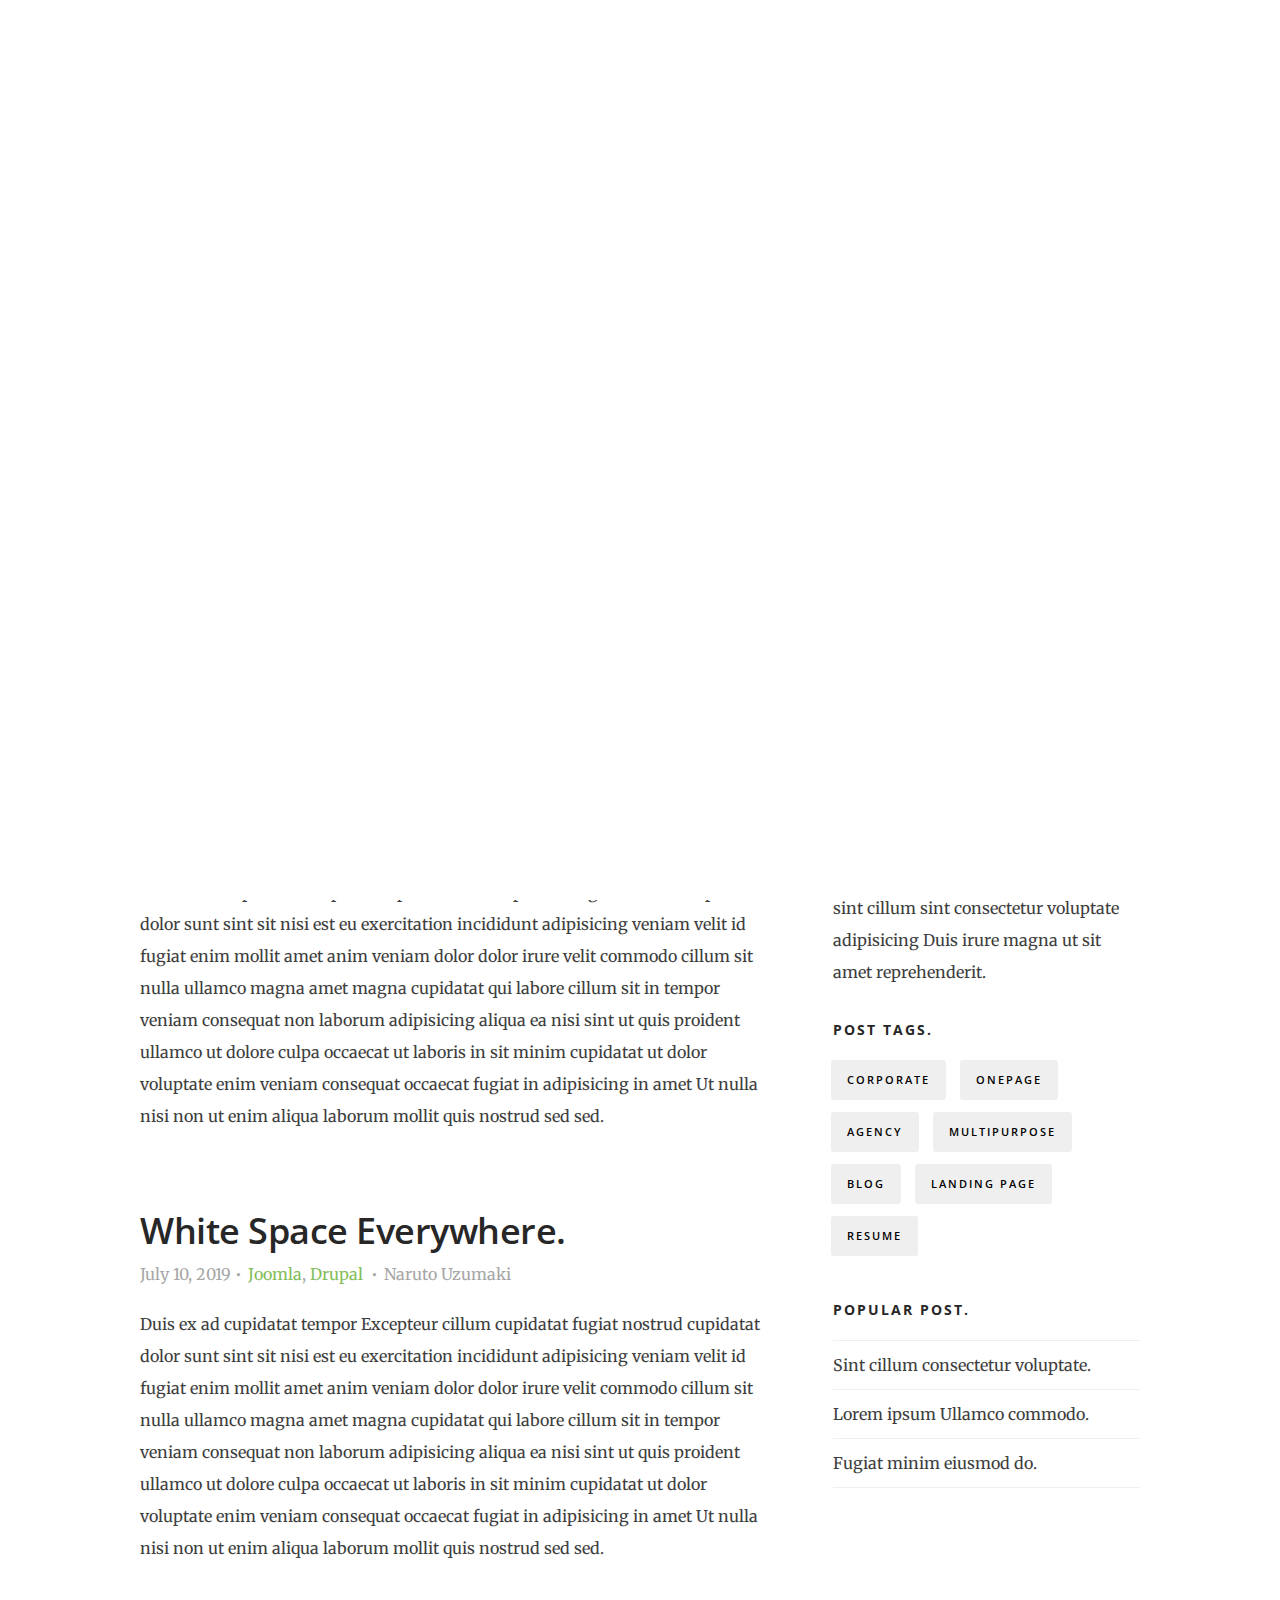
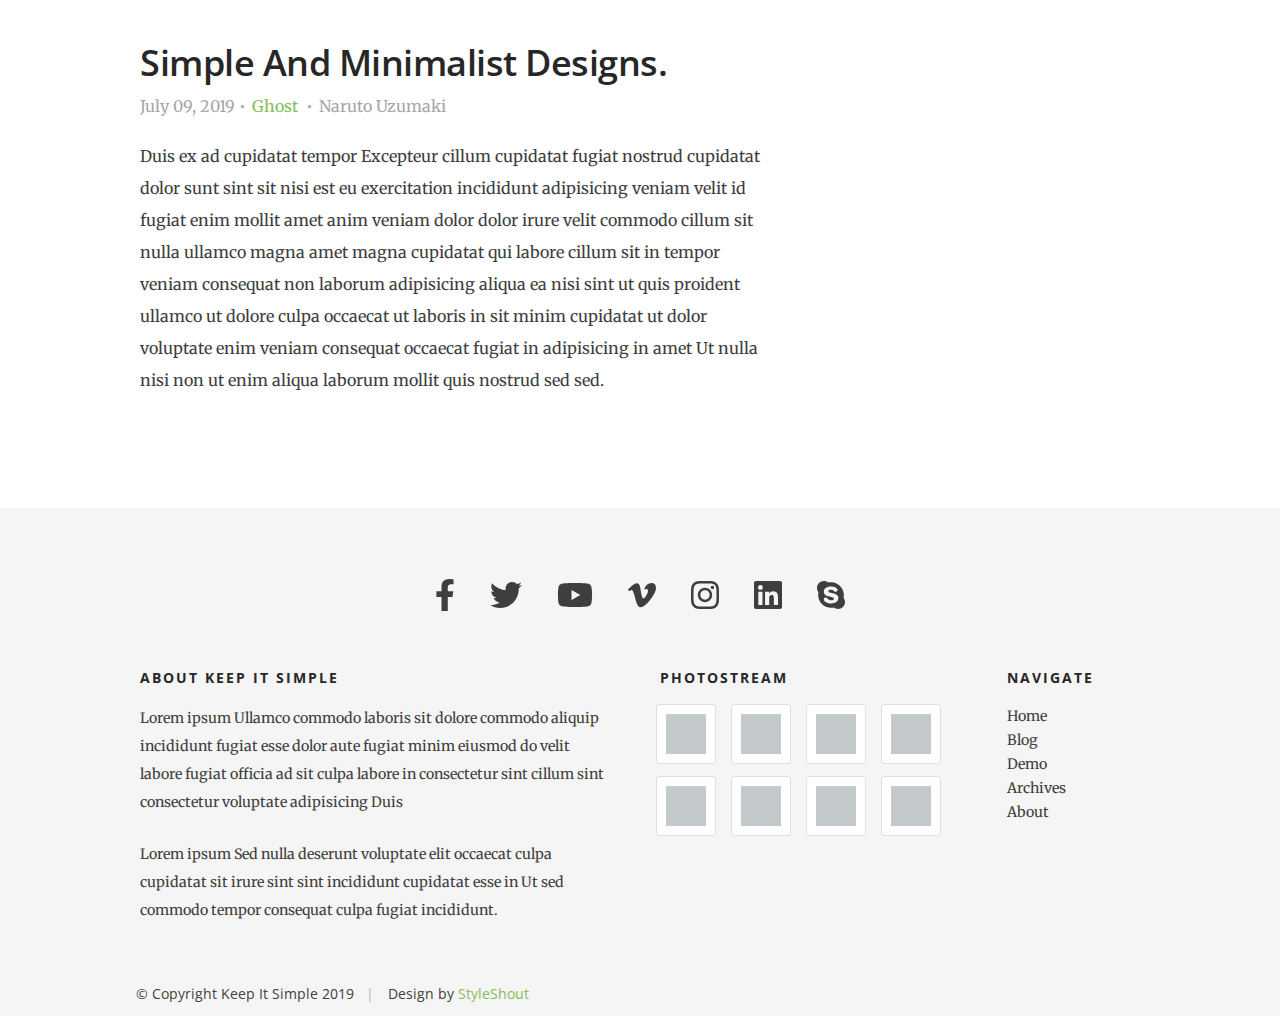
<file: index.html>
<!DOCTYPE html>
<html class="no-js" lang="en">
<head>

    <!--- basic page needs
    ================================================== -->
    <meta charset="utf-8">
    <title>Keep It Simple</title>
    <meta name="description" content="">
    <meta name="author" content="">

    <!-- mobile specific metas
    ================================================== -->
    <meta name="viewport" content="width=device-width, initial-scale=1">

    <!-- CSS
    ================================================== -->
    <link rel="stylesheet" href="css/base.css">
    <link rel="stylesheet" href="css/main.css">

    <!-- script
    ================================================== -->
    <script src="js/modernizr.js"></script>
    <script defer src="js/fontawesome/all.min.js"></script>

    <!-- favicons
    ================================================== -->
    <link rel="apple-touch-icon" sizes="180x180" href="apple-touch-icon.png">
    <link rel="icon" type="image/png" sizes="32x32" href="favicon-32x32.png">
    <link rel="icon" type="image/png" sizes="16x16" href="favicon-16x16.png">
    <link rel="manifest" href="site.webmanifest">

</head>

<body id="top">

    <!-- preloader
    ================================================== -->
    <div id="preloader">
        <div id="loader" class="dots-fade">
            <div></div>
            <div></div>
            <div></div>
        </div>
    </div>

    <!-- Header
    ================================================== -->
    <header class="s-header">

        <div class="row">

            <div class="s-header__content column">
                <h1 class="s-header__logotext">
                    <a href="index.html" title="">Keep It Simple.</a>
                </h1>
                <p class="s-header__tagline">Put your awesome tagline here.</p>
            </div>

        </div> <!-- end row -->

       <nav class="s-header__nav-wrap">

           <div class="row">

                <ul class="s-header__nav">
                    <li class="current"><a href="index.html">Home</a></li>
                    <li class="has-children"><a href="#0">Dropdown</a>
                        <ul>
                            <li><a href="#0">Submenu 01</a></li>
                            <li><a href="#0">Submenu 02</a></li>
                            <li><a href="#0">Submenu 03</a></li>
                        </ul>
                    </li>
                    <li><a href="demo.html">Demo</a></li>	
                    <li><a href="archives.html">Archives</a></li>
                    <li class="has-children"><a href="#0">Blog</a>
                        <ul>
                            <li><a href="blog.html">Blog Entries</a></li>
                            <li><a href="single.html">Single Blog</a></li>
                        </ul>
                    </li>
                    <li><a href="page.html">Page</a></li>
                </ul> <!-- end #nav -->

           </div> 

        </nav> <!-- end #nav-wrap -->

        <a class="header-menu-toggle" href="#0" title="Menu"><span>Menu</span></a>

    </header> <!-- Header End -->



    <!-- Content
    ================================================== -->
    <div class="s-content">

        <div class="row">

            <div id="main" class="s-content__main large-8 column">

                <article class="entry">

                    <header class="entry__header">

                        <h2 class="entry__title h1">
                            <a href="single.html" title="">Hey, We Love Open Sans!</a>
                        </h2>

                        <div class="entry__meta">
                            <ul>
                                <li>July 12, 2019</li>
                                <li><a href="#" title="" rel="category tag">Ghost</a></li>
                                <li>John Doe</li>
                            </ul>
                        </div>
                     
                    </header>
                    
                    <div class="entry__content">
                        <p>
                        Duis ex ad cupidatat tempor Excepteur cillum cupidatat fugiat nostrud cupidatat dolor sunt sint sit nisi 
                        est eu exercitation incididunt adipisicing veniam velit id fugiat enim mollit amet anim veniam dolor dolor 
                        irure velit commodo cillum sit nulla ullamco magna amet magna cupidatat qui labore cillum sit in tempor 
                        veniam consequat non laborum adipisicing aliqua ea nisi sint ut quis proident ullamco ut dolore culpa 
                        occaecat ut laboris in sit minim cupidatat ut dolor voluptate enim veniam consequat occaecat fugiat in 
                        adipisicing in amet Ut nulla nisi non ut enim aliqua laborum mollit quis nostrud sed sed.
                        </p>
                    </div> 

                </article> <!-- end entry -->

                <article class="entry">

                    <header class="entry__header">

                        <h2 class="entry__title h1">
                            <a href="single.html" title="">We Need Better Typography.</a>
                        </h2>
                    
                        <div class="entry__meta">
                            <ul>
                                <li>July 11, 2019</li>
                                <li>
                                    <a href="#" title="" rel="category tag">Wordpress</a>,
                                    <a href="#" title="" rel="category tag">Ghost</a>
                                </li>
                                <li>Jane Doe</li>
                            </ul>
                        </div>
                     
                    </header>

                    <div class="entry__content">
                        <p>
                        Duis ex ad cupidatat tempor Excepteur cillum cupidatat fugiat nostrud cupidatat dolor sunt sint sit nisi 
                        est eu exercitation incididunt adipisicing veniam velit id fugiat enim mollit amet anim veniam dolor dolor 
                        irure velit commodo cillum sit nulla ullamco magna amet magna cupidatat qui labore cillum sit in tempor 
                        veniam consequat non laborum adipisicing aliqua ea nisi sint ut quis proident ullamco ut dolore culpa 
                        occaecat ut laboris in sit minim cupidatat ut dolor voluptate enim veniam consequat occaecat fugiat in 
                        adipisicing in amet Ut nulla nisi non ut enim aliqua laborum mollit quis nostrud sed sed.
                        </p>
                    </div>

                </article> <!-- end entry -->

                <article class="entry">
                   
                    <header class="entry__header">

                        <h2 class="entry__title h1">
                            <a href="single.html" title="">White Space Everywhere.</a>
                        </h2>
                    
                        <div class="entry__meta">
                            <ul>
                                <li>July 10, 2019</li>
                                <li>
                                    <a href="#" title="" rel="category tag">Joomla</a>,
                                    <a href="#" title="" rel="category tag">Drupal</a>
                                </li>
                                <li>Naruto Uzumaki</li>
                            </ul>
                        </div>

                    </header>

                    <div class="entry__content">
                        <p>
                        Duis ex ad cupidatat tempor Excepteur cillum cupidatat fugiat nostrud cupidatat dolor sunt sint sit nisi 
                        est eu exercitation incididunt adipisicing veniam velit id fugiat enim mollit amet anim veniam dolor dolor 
                        irure velit commodo cillum sit nulla ullamco magna amet magna cupidatat qui labore cillum sit in tempor 
                        veniam consequat non laborum adipisicing aliqua ea nisi sint ut quis proident ullamco ut dolore culpa 
                        occaecat ut laboris in sit minim cupidatat ut dolor voluptate enim veniam consequat occaecat fugiat in 
                        adipisicing in amet Ut nulla nisi non ut enim aliqua laborum mollit quis nostrud sed sed.
                        </p>
                    </div> 

                </article> <!-- end entry -->

                <article class="entry">
                   
                    <header class="entry__header">

                        <h2 class="entry__title h1">
                            <a href="single.html" title="">Simple And Minimalist Designs.</a>
                        </h2>
                    
                        <div class="entry__meta">
                            <ul>
                                <li>July 09, 2019</li>
                                <li>
                                    <a href="#" title="" rel="category tag">Ghost</a>
                                </li>
                                <li>Naruto Uzumaki</li>
                            </ul>
                        </div>
                     
                    </header>

                    <div class="entry__content">
                        <p>
                        Duis ex ad cupidatat tempor Excepteur cillum cupidatat fugiat nostrud cupidatat dolor 
                        sunt sint sit nisi est eu exercitation incididunt adipisicing veniam velit id fugiat 
                        enim mollit amet anim veniam dolor dolor irure velit commodo cillum sit nulla ullamco 
                        magna amet magna cupidatat qui labore cillum sit in tempor veniam consequat non laborum 
                        adipisicing aliqua ea nisi sint ut quis proident ullamco ut dolore culpa occaecat ut 
                        laboris in sit minim cupidatat ut dolor voluptate enim veniam consequat occaecat fugiat 
                        in adipisicing in amet Ut nulla nisi non ut enim aliqua laborum mollit quis nostrud 
                        sed sed.
                        </p>
                    </div> 

                </article> <!-- end entry -->

           </div> <!-- end main -->


           <div id="sidebar" class="s-content__sidebar large-4 column">

               <div class="widget widget--search">
                  <h3 class="h6">Search</h3> 
                  <form action="#">
                     <input type="text" value="Search here..." onblur="if(this.value == '') { this.value = 'Search here...'; }" onfocus="if (this.value == 'Search here...') { this.value = ''; }" class="text-search">
                     <input type="submit" value="" class="submit-search">
                  </form>
               </div>

               <div class="widget widget--categories">
                   <h3 class="h6">Categories.</h3> 
                   <ul>
                        <li><a href="#0" title="">Wordpress</a> (2)</li>
                        <li><a href="#0" title="">Ghost</a> (14)</li>
                        <li><a href="#0" title="">Joomla</a> (5)</li>
                        <li><a href="#0" title="">Drupal</a> (3)</li>
                        <li><a href="#0" title="">Magento</a> (2)</li>
                        <li><a href="#0" title="">Uncategorized</a> (9)</li>
                    </ul>
                </div>

                <div class="widget widget_text group">
                    <h3 class="h6">Widget Text.</h3>

                    <p>
                    Lorem ipsum Ullamco commodo laboris sit dolore commodo aliquip incididunt fugiat esse dolor 
                    aute fugiat minim eiusmod do velit labore fugiat officia ad sit culpa labore in consectetur 
                    sint cillum sint consectetur voluptate adipisicing Duis irure magna ut sit amet reprehenderit.
                    </p>
                </div>

                <div class="widget widget_tags">
                    <h3 class="h6">Post Tags.</h3>

                    <div class="tagcloud group">
                        <a href="#0">Corporate</a>
                        <a href="#0">Onepage</a>
                        <a href="#0">Agency</a>
                        <a href="#0">Multipurpose</a>
                        <a href="#0">Blog</a>
                        <a href="#0">Landing Page</a>
                        <a href="#0">Resume</a>
                    </div>
                </div>

                <div class="widget widget_popular">
                    <h3 class="h6">Popular Post.</h3>

                    <ul class="link-list">
                        <li><a href="#">Sint cillum consectetur voluptate.</a></li>
                        <li><a href="#">Lorem ipsum Ullamco commodo.</a></li>
                        <li><a href="#">Fugiat minim eiusmod do.</a></li>
                    </ul>
                </div>
               
           </div> <!-- end sidebar -->

       </div> <!-- end row -->

   </div> <!-- end content-wrap -->


    <!-- Footer
    ================================================== -->
    <footer class="s-footer">

        <div class="row s-footer__top">
            <div class="column">
                <ul class="s-footer__social">
                    <li><a href="#0"><i class="fab fa-facebook-f" aria-hidden="true"></i></a></li>
                    <li><a href="#0"><i class="fab fa-twitter" aria-hidden="true"></i></a></li>
                    <li><a href="#0"><i class="fab fa-youtube" aria-hidden="true"></i></a></li>
                    <li><a href="#0"><i class="fab fa-vimeo-v" aria-hidden="true"></i></a></li>
                    <li><a href="#0"><i class="fab fa-instagram" aria-hidden="true"></i></a></li>
                    <li><a href="#0"><i class="fab fa-linkedin" aria-hidden="true"></i></a></li>
                    <li><a href="#0"><i class="fab fa-skype" aria-hidden="true"></i></a></li>
                </ul>
            </div>
        </div> <!-- end footer__top -->

        <div class="row s-footer__bottom">

            <div class="large-6 tab-full column s-footer__info">
                <h3 class="h6">About Keep It Simple</h3>

                <p>
                Lorem ipsum Ullamco commodo laboris sit dolore commodo aliquip incididunt fugiat esse dolor 
                aute fugiat minim eiusmod do velit labore fugiat officia ad sit culpa labore in consectetur 
                sint cillum sint consectetur voluptate adipisicing Duis
                </p>

                <p>
                Lorem ipsum Sed nulla deserunt voluptate elit occaecat culpa cupidatat sit irure sint 
                sint incididunt cupidatat esse in Ut sed commodo tempor consequat culpa fugiat incididunt.
                </p>
            </div>

            <div class="large-6 tab-full column">
                <div class="row">
                    <div class="large-8 tab-full column">

                        <h3 class="h6">Photostream</h3>
                        
                        <ul class="photostream group">
                            <li><a href="#0"><img alt="thumbnail" src="images/thumb.jpg"></a></li>
                            <li><a href="#0"><img alt="thumbnail" src="images/thumb.jpg"></a></li>
                            <li><a href="#0"><img alt="thumbnail" src="images/thumb.jpg"></a></li>
                            <li><a href="#0"><img alt="thumbnail" src="images/thumb.jpg"></a></li>
                            <li><a href="#0"><img alt="thumbnail" src="images/thumb.jpg"></a></li>
                            <li><a href="#0"><img alt="thumbnail" src="images/thumb.jpg"></a></li>
                            <li><a href="#0"><img alt="thumbnail" src="images/thumb.jpg"></a></li>
                            <li><a href="#0"><img alt="thumbnail" src="images/thumb.jpg"></a></li>
                        </ul>
        
                    </div>
        
                    <div class="large-4 tab-full column">
                        <h3  class="h6">Navigate</h3>
        
                        <ul class="s-footer__list s-footer-list--nav group">
                            <li><a href="#0">Home</a></li>
                            <li><a href="#0">Blog</a></li>
                            <li><a href="#0">Demo</a></li>
                            <li><a href="#0">Archives</a></li>
                            <li><a href="#0">About</a></li>
                        </ul>
                    </div>
                </div>
            </div>

            <div class="ss-copyright">
                <span>© Copyright Keep It Simple 2019</span> 
                <span>Design by <a href="https://www.styleshout.com/">StyleShout</a></span>
            </div>

        </div> <!-- end footer__bottom -->


        <div class="ss-go-top">
            <a class="smoothscroll" title="Back to Top" href="#top">
                <svg xmlns="http://www.w3.org/2000/svg" width="24" height="24" viewBox="0 0 24 24"><path d="M12 0l8 9h-6v15h-4v-15h-6z"/></svg>
            </a>
        </div> <!-- end ss-go-top -->

    </footer> <!-- end Footer-->


    <!-- Java Script
    ================================================== -->
    <script src="js/jquery-3.2.1.min.js"></script>
    <script src="js/main.js"></script>

</body>

</html>
</file>
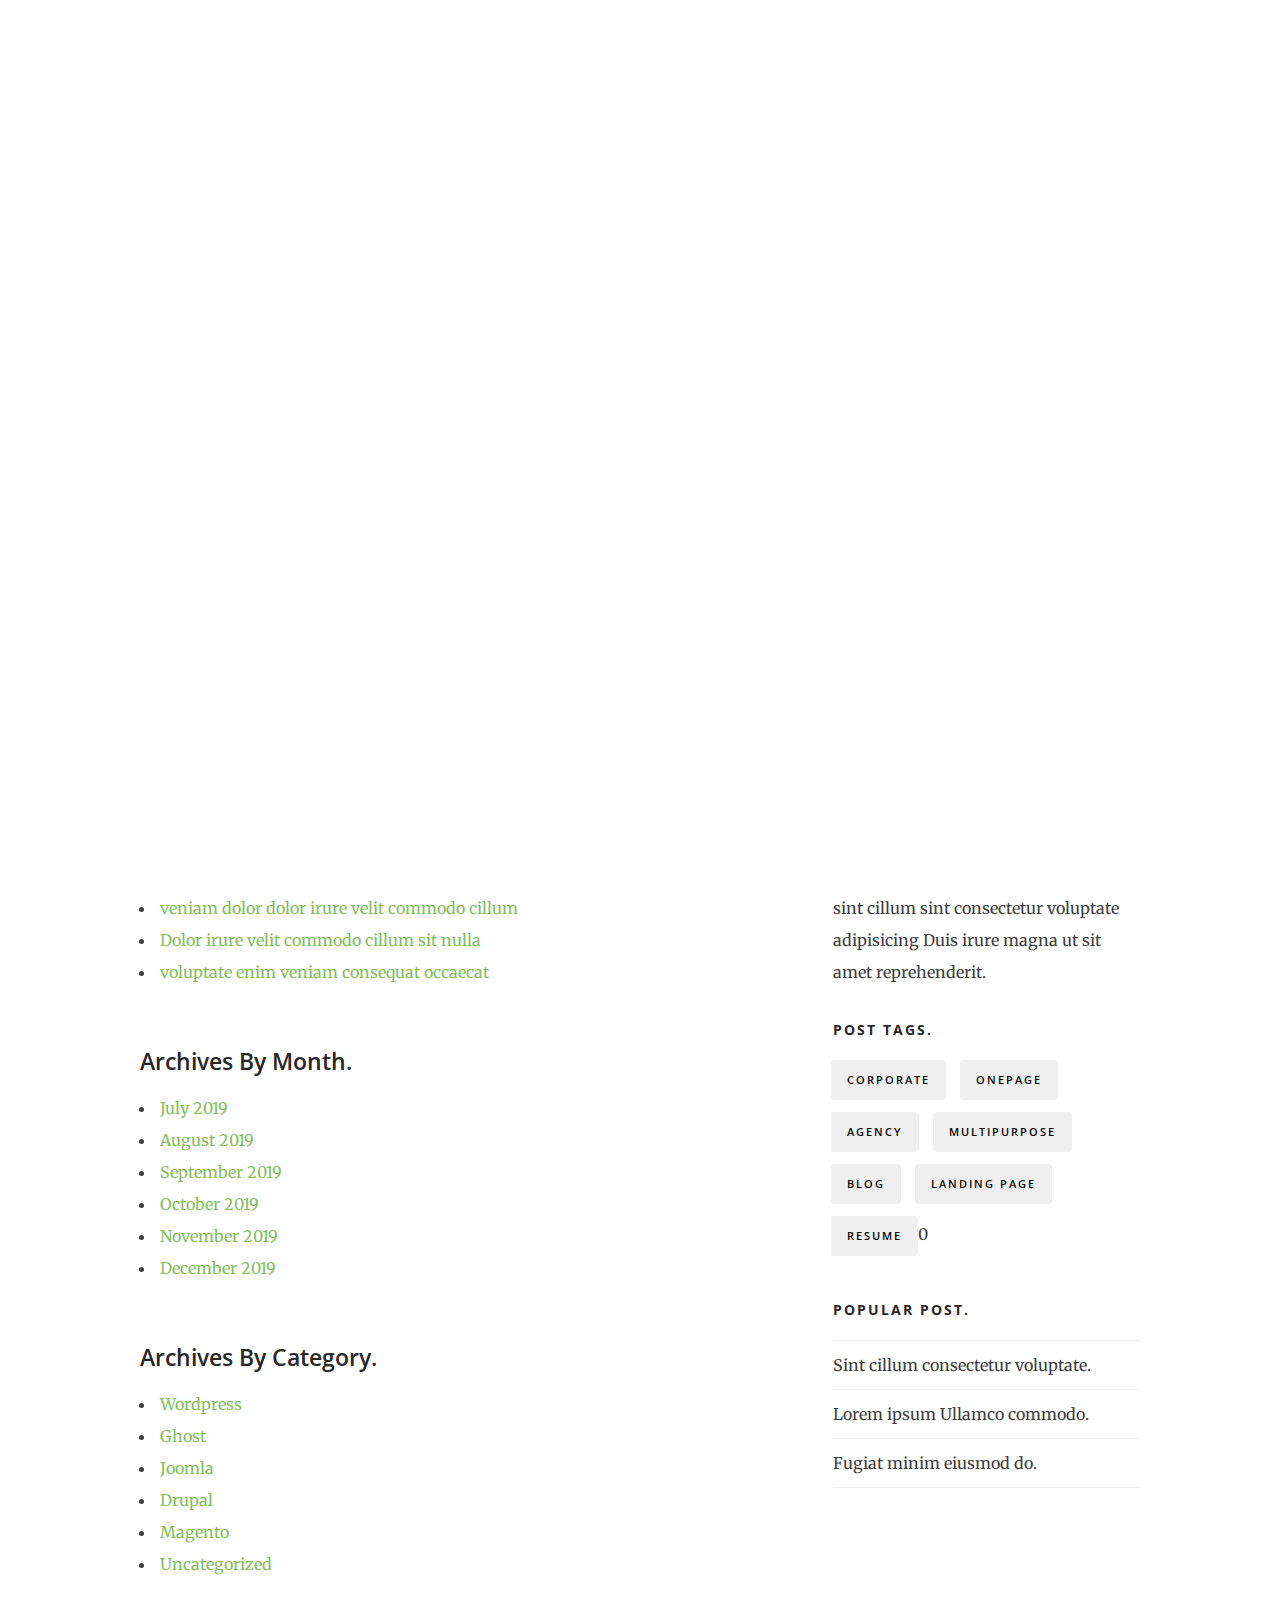
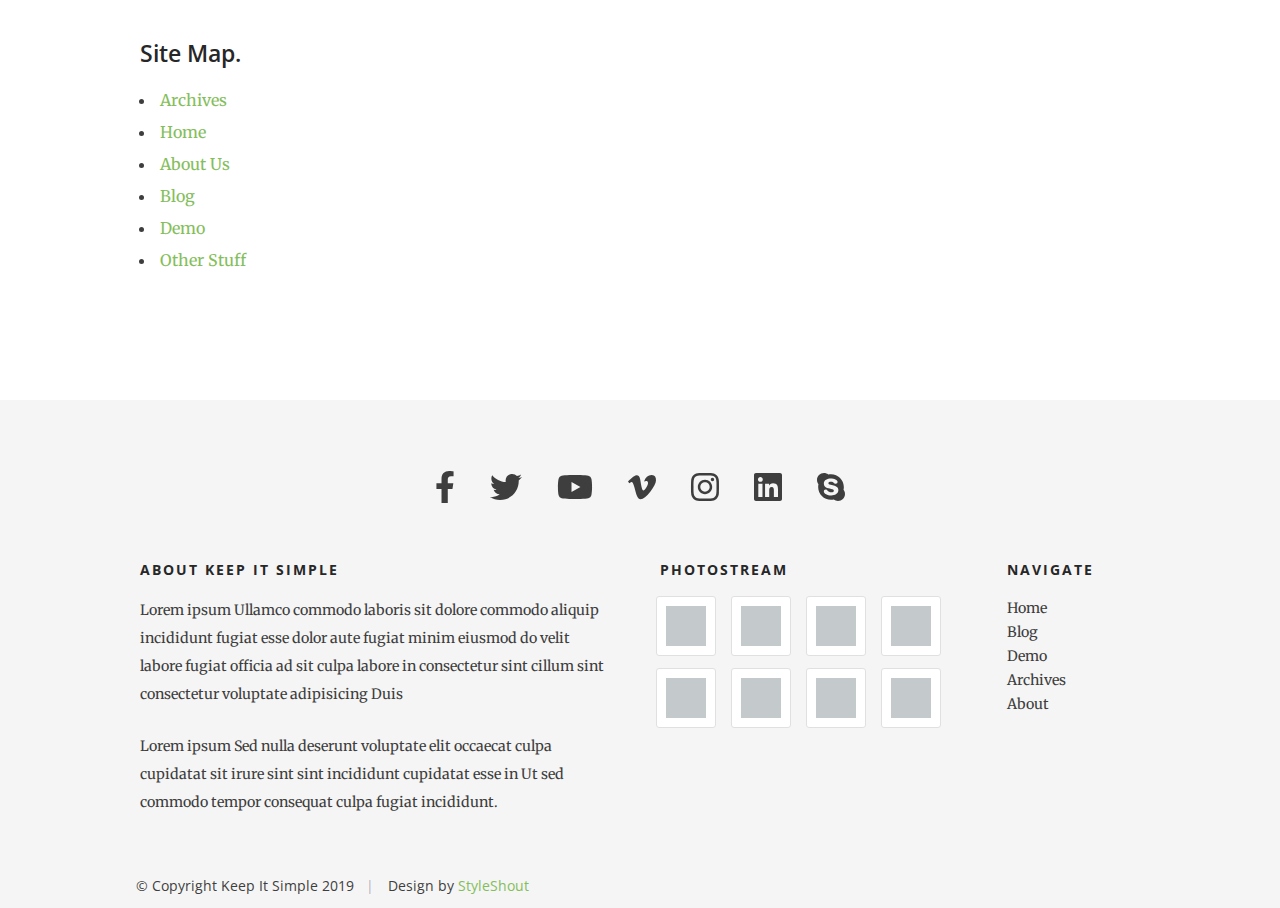
<file: archives.html>
<!DOCTYPE html>
<html class="no-js" lang="en">
<head>

    <!--- basic page needs
    ================================================== -->
    <meta charset="utf-8">
    <title>Archives - Keep It Simple</title>
    <meta name="description" content="">
    <meta name="author" content="">

    <!-- mobile specific metas
    ================================================== -->
    <meta name="viewport" content="width=device-width, initial-scale=1">

    <!-- CSS
    ================================================== -->
    <link rel="stylesheet" href="css/base.css">
    <link rel="stylesheet" href="css/main.css">

    <!-- script
    ================================================== -->
    <script src="js/modernizr.js"></script>
    <script defer src="js/fontawesome/all.min.js"></script>

    <!-- favicons
    ================================================== -->
    <link rel="apple-touch-icon" sizes="180x180" href="apple-touch-icon.png">
    <link rel="icon" type="image/png" sizes="32x32" href="favicon-32x32.png">
    <link rel="icon" type="image/png" sizes="16x16" href="favicon-16x16.png">
    <link rel="manifest" href="site.webmanifest">

</head>

<body id="top">

    <!-- preloader
    ================================================== -->
    <div id="preloader">
        <div id="loader" class="dots-fade">
            <div></div>
            <div></div>
            <div></div>
        </div>
    </div>

    <!-- Header
    ================================================== -->
    <header class="s-header">

        <div class="row">

            <div class="s-header__content column">
                <h1 class="s-header__logotext">
                    <a href="index.html" title="">Keep It Simple.</a>
                </h1>
                <p class="s-header__tagline">Put your awesome tagline here.</p>
            </div>

        </div> <!-- end row -->

       <nav class="s-header__nav-wrap">

           <div class="row">

                <ul class="s-header__nav">
                    <li><a href="index.html">Home</a></li>
                    <li class="has-children"><a href="#0">Dropdown</a>
                        <ul>
                            <li><a href="#0">Submenu 01</a></li>
                            <li><a href="#0">Submenu 02</a></li>
                            <li><a href="#0">Submenu 03</a></li>
                        </ul>
                    </li>
                    <li><a href="demo.html">Demo</a></li>	
                    <li class="current"><a href="archives.html">Archives</a></li>
                    <li class="has-children"><a href="#0">Blog</a>
                        <ul>
                            <li><a href="blog.html">Blog Entries</a></li>
                            <li><a href="single.html">Single Blog</a></li>
                        </ul>
                    </li>
                    <li><a href="page.html">Page</a></li>
                </ul> <!-- end #nav -->

           </div> 

        </nav> <!-- end #nav-wrap -->

        <a class="header-menu-toggle" href="#0" title="Menu"><span>Menu</span></a>

    </header> <!-- Header End -->



    <!-- Content
    ================================================== -->
    <div class="s-content">

        <div class="row">

            <div id="main" class="s-content__main large-8 column">

                <section class="page-content">

                    <h2 class="page-content__title h1">Archives.</h2>
                    
                    <p class="lead">
                    Lorem ipsum Nisi enim est proident est magna occaecat dolore 
                    proident eu ex sunt consectetur consectetur dolore enim nisi exercitation 
                    adipisicing magna culpa commodo deserunt ut do Ut occaecat. Lorem ipsum Veniam 
                    consequat quis.
                    </p>	
                    
                    <h4>Last 10 Posts.</h4>
                    <ul>
                        <li><a href="#0">Dolor irure velit commodo cillum sit nulla</a></li>
                        <li><a href="#0">laborum mollit quis nostrud sed</a></li>
                        <li><a href="#0">consequat occaecat fugiat in adipisicing</a></li>
                        <li><a href="#0">qui labore cillum sit in tempor veniam consequat</a></li>
                        <li><a href="#0">quis nostrud sed sed</a></li>
                        <li><a href="#0">quis proident ullamco ut dolore</a></li>
                        <li><a href="#0">Dolor irure velit commodo cillum sit nulla</a></li>
                        <li><a href="#0">veniam dolor dolor irure velit commodo cillum</a></li>
                        <li><a href="#0">Dolor irure velit commodo cillum sit nulla</a></li>
                        <li><a href="#0">voluptate enim veniam consequat occaecat</a></li>
                    </ul>

                    <h4>Archives By Month.</h4>
                    <ul>
                        <li><a href="#0">July 2019</a></li>
                        <li><a href="#0">August 2019</a></li>
                        <li><a href="#0">September 2019</a></li>
                        <li><a href="#0">October 2019</a></li>
                        <li><a href="#0">November 2019</a></li>
                        <li><a href="#0">December 2019</a></li>
                    </ul>

                    <h4>Archives By Category.</h4>
                    <ul>
                        <li><a href="#0">Wordpress</a></li>
                        <li><a href="#0">Ghost</a></li>
                        <li><a href="#0">Joomla</a></li>
                        <li><a href="#0">Drupal</a></li>
                        <li><a href="#0">Magento</a></li>
                        <li><a href="#0">Uncategorized</a></li>
                    </ul>

                    <h4>Site Map.</h4>

                    <ul>
                        <li><a href="#0">Archives</a></li>
                        <li><a href="#0">Home</a></li>
                        <li><a href="#0">About Us</a></li>
                        <li><a href="#0">Blog</a></li>
                        <li><a href="#0">Demo</a></li>
                        <li><a href="#0">Other Stuff</a></li>
                    </ul>

                </section> <!-- end page -->

           </div> <!-- end main -->


           <div id="sidebar" class="s-content__sidebar large-4 column">

               <div class="widget widget--search">
                  <h3 class="h6">Search</h3> 
                  <form action="#0">
                     <input type="text" value="Search here..." onblur="if(this.value == '') { this.value = 'Search here...'; }" onfocus="if (this.value == 'Search here...') { this.value = ''; }" class="text-search">
                     <input type="submit" value="" class="submit-search">
                  </form>
               </div>

               <div class="widget widget--categories">
                   <h3 class="h6">Categories.</h3> 
                   <ul>
                        <li><a href="#0" title="">Wordpress</a> (2)</li>
                        <li><a href="#0" title="">Ghost</a> (14)</li>
                        <li><a href="#0" title="">Joomla</a> (5)</li>
                        <li><a href="#0" title="">Drupal</a> (3)</li>
                        <li><a href="#0" title="">Magento</a> (2)</li>
                        <li><a href="#0" title="">Uncategorized</a> (9)</li>
                    </ul>
                </div>

                <div class="widget widget_text group">
                    <h3 class="h6">Widget Text.</h3>

                    <p>
                    Lorem ipsum Ullamco commodo laboris sit dolore commodo aliquip incididunt fugiat esse dolor 
                    aute fugiat minim eiusmod do velit labore fugiat officia ad sit culpa labore in consectetur 
                    sint cillum sint consectetur voluptate adipisicing Duis irure magna ut sit amet reprehenderit.
                    </p>
                </div>

                <div class="widget widget_tags">
                    <h3 class="h6">Post Tags.</h3>

                    <div class="tagcloud group">
                        <a href="#0">Corporate</a>
                        <a href="#0">Onepage</a>
                        <a href="#0">Agency</a>
                        <a href="#0">Multipurpose</a>
                        <a href="#0">Blog</a>
                        <a href="#0">Landing Page</a>
                        <a href="#0">Resume</a>0
                    </div>
                </div>

                <div class="widget widget_popular">
                    <h3 class="h6">Popular Post.</h3>

                    <ul class="link-list">
                        <li><a href="#0">Sint cillum consectetur voluptate.</a></li>
                        <li><a href="#0">Lorem ipsum Ullamco commodo.</a></li>
                        <li><a href="#0">Fugiat minim eiusmod do.</a></li>
                    </ul>
                </div>
               
           </div> <!-- end sidebar -->

       </div> <!-- end row -->

   </div> <!-- end content-wrap -->


    <!-- Footer
    ================================================== -->
    <footer class="s-footer">

        <div class="row s-footer__top">
            <div class="column">
                <ul class="s-footer__social">
                    <li><a href="#0"><i class="fab fa-facebook-f" aria-hidden="true"></i></a></li>
                    <li><a href="#0"><i class="fab fa-twitter" aria-hidden="true"></i></a></li>
                    <li><a href="#0"><i class="fab fa-youtube" aria-hidden="true"></i></a></li>
                    <li><a href="#0"><i class="fab fa-vimeo-v" aria-hidden="true"></i></a></li>
                    <li><a href="#0"><i class="fab fa-instagram" aria-hidden="true"></i></a></li>
                    <li><a href="#0"><i class="fab fa-linkedin" aria-hidden="true"></i></a></li>
                    <li><a href="#0"><i class="fab fa-skype" aria-hidden="true"></i></a></li>
                </ul>
            </div>
        </div> <!-- end footer__top -->

        <div class="row s-footer__bottom">

            <div class="large-6 tab-full column s-footer__info">
                <h3 class="h6">About Keep It Simple</h3>

                <p>
                Lorem ipsum Ullamco commodo laboris sit dolore commodo aliquip incididunt fugiat esse dolor 
                aute fugiat minim eiusmod do velit labore fugiat officia ad sit culpa labore in consectetur 
                sint cillum sint consectetur voluptate adipisicing Duis
                </p>

                <p>
                Lorem ipsum Sed nulla deserunt voluptate elit occaecat culpa cupidatat sit irure sint 
                sint incididunt cupidatat esse in Ut sed commodo tempor consequat culpa fugiat incididunt.
                </p>
            </div>

            <div class="large-6 tab-full column">
                <div class="row">
                    <div class="large-8 tab-full column">

                        <h3 class="h6">Photostream</h3>
                        
                        <ul class="photostream group">
                            <li><a href="#0"><img alt="thumbnail" src="images/thumb.jpg"></a></li>
                            <li><a href="#0"><img alt="thumbnail" src="images/thumb.jpg"></a></li>
                            <li><a href="#0"><img alt="thumbnail" src="images/thumb.jpg"></a></li>
                            <li><a href="#0"><img alt="thumbnail" src="images/thumb.jpg"></a></li>
                            <li><a href="#0"><img alt="thumbnail" src="images/thumb.jpg"></a></li>
                            <li><a href="#0"><img alt="thumbnail" src="images/thumb.jpg"></a></li>
                            <li><a href="#0"><img alt="thumbnail" src="images/thumb.jpg"></a></li>
                            <li><a href="#0"><img alt="thumbnail" src="images/thumb.jpg"></a></li>
                        </ul>
        
                    </div>
        
                    <div class="large-4 tab-full column">
                        <h3  class="h6">Navigate</h3>
        
                        <ul class="s-footer__list s-footer-list--nav group">
                            <li><a href="#0">Home</a></li>
                            <li><a href="#0">Blog</a></li>
                            <li><a href="#0">Demo</a></li>
                            <li><a href="#0">Archives</a></li>
                            <li><a href="#0">About</a></li>
                        </ul>
                    </div>
                </div>
            </div>

            <div class="ss-copyright">
                <span>© Copyright Keep It Simple 2019</span> 
                <span>Design by <a href="https://www.styleshout.com/">StyleShout</a></span>
            </div>

        </div> <!-- end footer__bottom -->


        <div class="ss-go-top">
            <a class="smoothscroll" title="Back to Top" href="#top">
                <svg xmlns="http://www.w3.org/2000/svg" width="24" height="24" viewBox="0 0 24 24"><path d="M12 0l8 9h-6v15h-4v-15h-6z"/></svg>
            </a>
        </div> <!-- end ss-go-top -->

    </footer> <!-- end Footer-->


    <!-- Java Script
    ================================================== -->
    <script src="js/jquery-3.2.1.min.js"></script>
    <script src="js/main.js"></script>

</body>

</html>
</file>
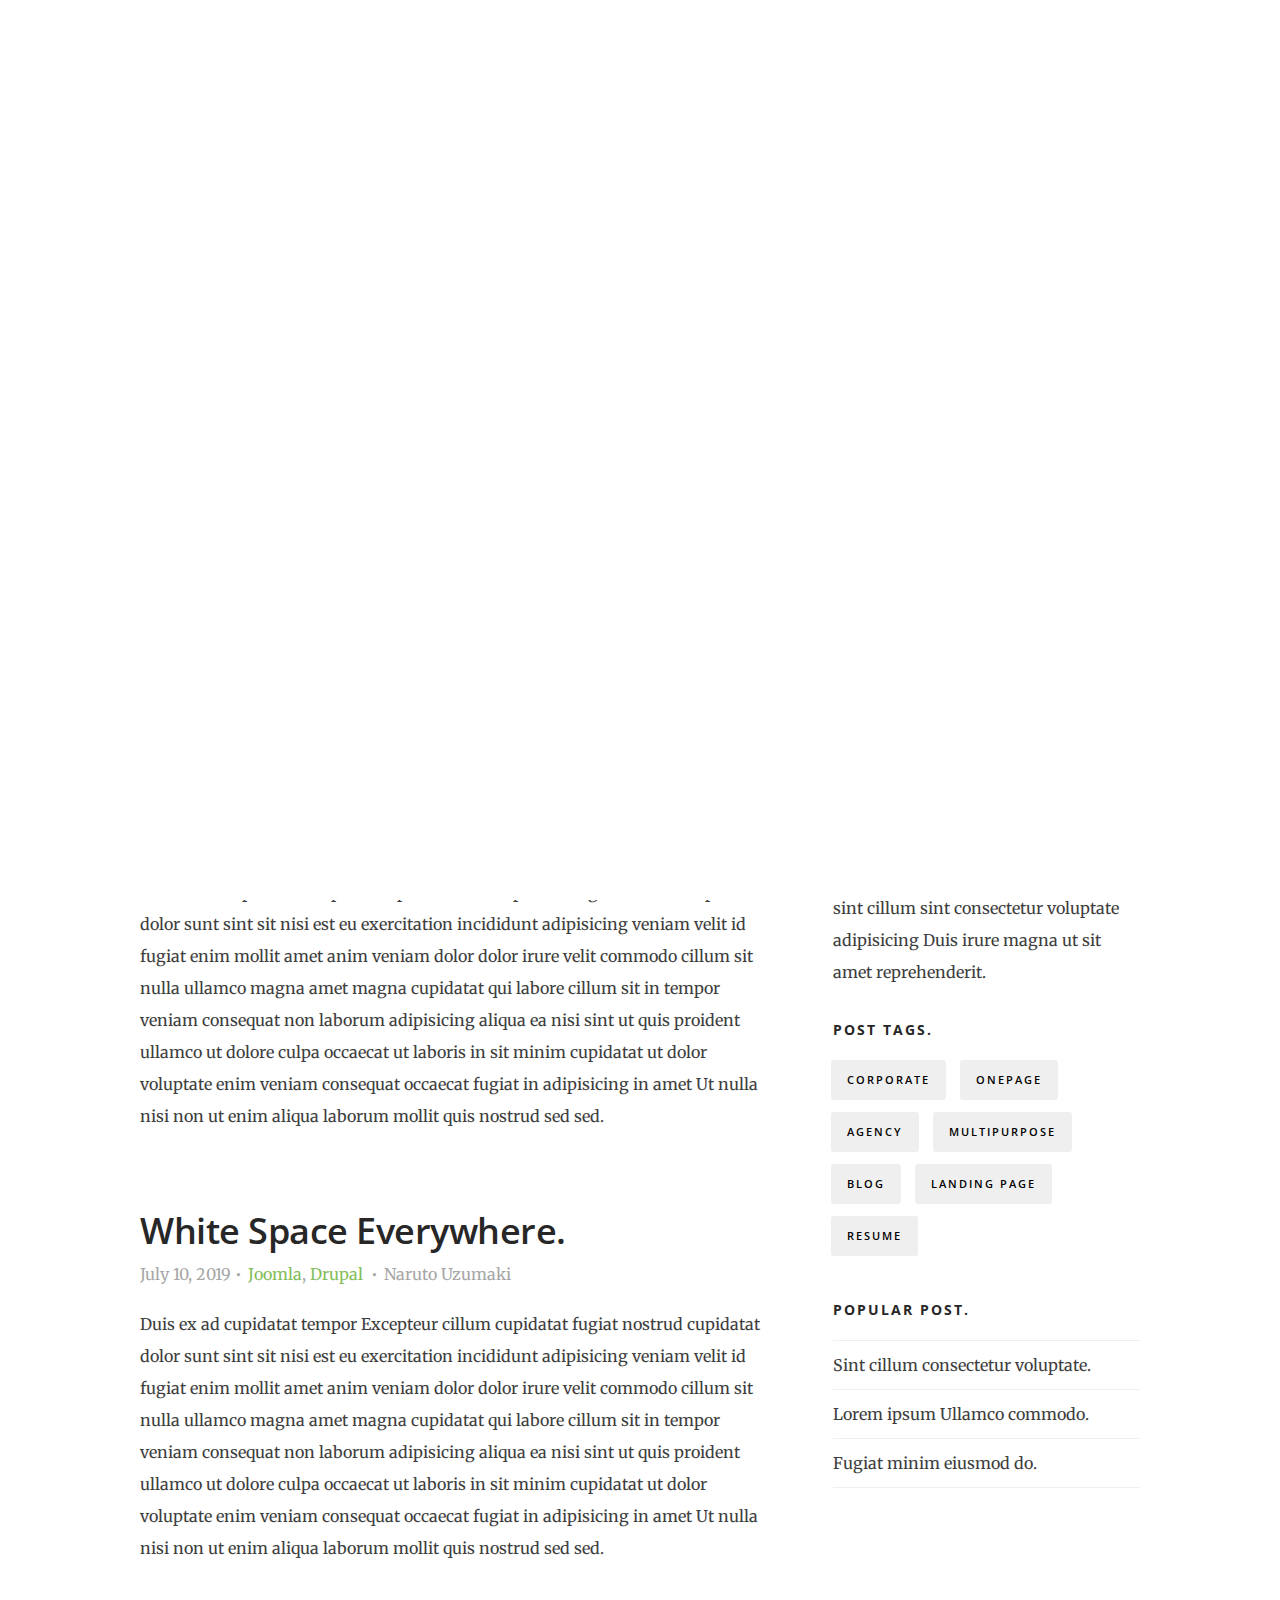
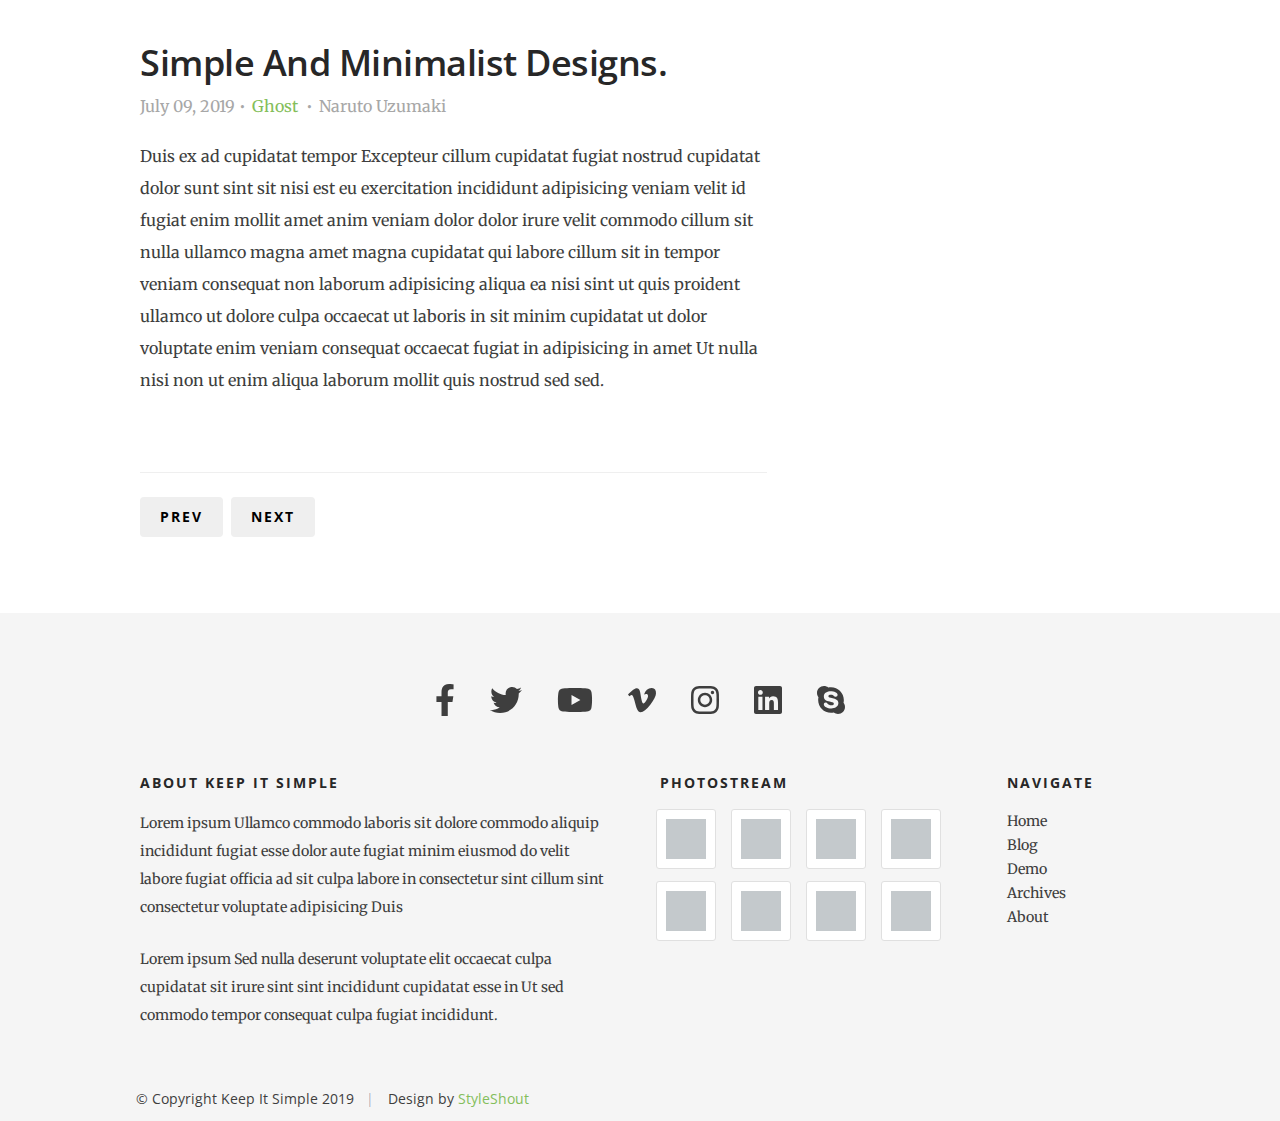
<file: blog.html>
<!DOCTYPE html>
<html class="no-js" lang="en">
<head>

    <!--- basic page needs
    ================================================== -->
    <meta charset="utf-8">
    <title>Blog Listing - Keep It Simple</title>
    <meta name="description" content="">
    <meta name="author" content="">

    <!-- mobile specific metas
    ================================================== -->
    <meta name="viewport" content="width=device-width, initial-scale=1">

    <!-- CSS
    ================================================== -->
    <link rel="stylesheet" href="css/base.css">
    <link rel="stylesheet" href="css/main.css">

    <!-- script
    ================================================== -->
    <script src="js/modernizr.js"></script>
    <script defer src="js/fontawesome/all.min.js"></script>

    <!-- favicons
    ================================================== -->
    <link rel="apple-touch-icon" sizes="180x180" href="apple-touch-icon.png">
    <link rel="icon" type="image/png" sizes="32x32" href="favicon-32x32.png">
    <link rel="icon" type="image/png" sizes="16x16" href="favicon-16x16.png">
    <link rel="manifest" href="site.webmanifest">

</head>

<body id="top">

    <!-- preloader
    ================================================== -->
    <div id="preloader">
        <div id="loader" class="dots-fade">
            <div></div>
            <div></div>
            <div></div>
        </div>
    </div>

    <!-- Header
    ================================================== -->
    <header class="s-header">

        <div class="row">
            <div class="s-header__content column">
                <div class="s-header__brand">
                    <h1 class="s-header__logotext">
                        <a href="index.html" title="">Keep It Simple.</a>
                    </h1>
                    <p class="s-header__tagline">Put your awesome tagline here.</p>
                </div>
            </div>
        </div> <!-- end row -->

        <nav class="s-header__nav-wrap"> 

           <div class="row">

                <ul class="s-header__nav">
                    <li><a href="index.html">Home</a></li>
                    <li class="has-children"><a href="#0">Dropdown</a>
                        <ul>
                            <li><a href="#0">Submenu 01</a></li>
                            <li><a href="#0">Submenu 02</a></li>
                            <li><a href="#0">Submenu 03</a></li>
                        </ul>
                    </li>
                    <li><a href="demo.html">Demo</a></li>	
                    <li><a href="archives.html">Archives</a></li>
                    <li class="has-children current"><a href="#0">Blog</a>
                        <ul>
                            <li><a href="blog.html">Blog Entries</a></li>
                            <li><a href="single.html">Single Blog</a></li>
                        </ul>
                    </li>
                    <li><a href="page.html">Page</a></li>
                </ul> 

           </div>

        </nav> <!-- end #nav-wrap -->

        <a class="header-menu-toggle" href="#0" title="Menu"><span>Menu</span></a>

    </header> <!-- Header End -->



    <!-- Content
    ================================================== -->
    <div class="s-content">

        <div class="row">

            <div id="main" class="s-content__main large-8 column">

                <article class="entry">

                    <header class="entry__header">

                        <h2 class="entry__title h1">
                            <a href="single.html" title="">Hey, We Love Open Sans!</a>
                        </h2>

                        <div class="entry__meta">
                            <ul>
                                <li>July 12, 2019</li>
                                <li><a href="#0" title="" rel="category tag">Ghost</a></li>
                                <li>John Doe</li>
                            </ul>
                        </div>
                     
                    </header>
                    
                    <div class="entry__content">
                        <p>
                        Duis ex ad cupidatat tempor Excepteur cillum cupidatat fugiat nostrud cupidatat dolor sunt sint sit nisi 
                        est eu exercitation incididunt adipisicing veniam velit id fugiat enim mollit amet anim veniam dolor dolor 
                        irure velit commodo cillum sit nulla ullamco magna amet magna cupidatat qui labore cillum sit in tempor 
                        veniam consequat non laborum adipisicing aliqua ea nisi sint ut quis proident ullamco ut dolore culpa 
                        occaecat ut laboris in sit minim cupidatat ut dolor voluptate enim veniam consequat occaecat fugiat in 
                        adipisicing in amet Ut nulla nisi non ut enim aliqua laborum mollit quis nostrud sed sed.
                        </p>
                    </div> 

                </article> <!-- end entry -->

                <article class="entry">

                    <header class="entry__header">

                        <h2 class="entry__title h1">
                            <a href="single.html" title="">We Need Better Web Typography.</a>
                        </h2>
                    
                        <div class="entry__meta">
                            <ul>
                                <li>July 11, 2019</li>
                                <li>
                                    <a href="#0" title="" rel="category tag">Wordpress</a>,
                                    <a href="#0" title="" rel="category tag">Ghost</a>
                                </li>
                                <li>Jane Doe</li>
                            </ul>
                        </div>
                     
                    </header>

                    <div class="entry__content">
                        <p>
                        Duis ex ad cupidatat tempor Excepteur cillum cupidatat fugiat nostrud cupidatat dolor sunt sint sit nisi 
                        est eu exercitation incididunt adipisicing veniam velit id fugiat enim mollit amet anim veniam dolor dolor 
                        irure velit commodo cillum sit nulla ullamco magna amet magna cupidatat qui labore cillum sit in tempor 
                        veniam consequat non laborum adipisicing aliqua ea nisi sint ut quis proident ullamco ut dolore culpa 
                        occaecat ut laboris in sit minim cupidatat ut dolor voluptate enim veniam consequat occaecat fugiat in 
                        adipisicing in amet Ut nulla nisi non ut enim aliqua laborum mollit quis nostrud sed sed.
                        </p>
                    </div>

                </article> <!-- end entry -->

                <article class="entry">
                   
                    <header class="entry__header">

                        <h2 class="entry__title h1">
                            <a href="single.html" title="">White Space Everywhere.</a>
                        </h2>
                    
                        <div class="entry__meta">
                            <ul>
                                <li>July 10, 2019</li>
                                <li>
                                    <a href="#0" title="" rel="category tag">Joomla</a>,
                                    <a href="#0" title="" rel="category tag">Drupal</a>
                                </li>
                                <li>Naruto Uzumaki</li>
                            </ul>
                        </div>

                    </header>

                    <div class="entry__content">
                        <p>
                        Duis ex ad cupidatat tempor Excepteur cillum cupidatat fugiat nostrud cupidatat dolor sunt sint sit nisi 
                        est eu exercitation incididunt adipisicing veniam velit id fugiat enim mollit amet anim veniam dolor dolor 
                        irure velit commodo cillum sit nulla ullamco magna amet magna cupidatat qui labore cillum sit in tempor 
                        veniam consequat non laborum adipisicing aliqua ea nisi sint ut quis proident ullamco ut dolore culpa 
                        occaecat ut laboris in sit minim cupidatat ut dolor voluptate enim veniam consequat occaecat fugiat in 
                        adipisicing in amet Ut nulla nisi non ut enim aliqua laborum mollit quis nostrud sed sed.
                        </p>
                    </div> 

                </article> <!-- end entry -->

                <article class="entry">
                   
                    <header class="entry__header">

                        <h2 class="entry__title h1">
                            <a href="single.html" title="">Simple And Minimalist Designs.</a>
                        </h2>
                    
                        <div class="entry__meta">
                            <ul>
                                <li>July 09, 2019</li>
                                <li>
                                    <a href="#0" title="" rel="category tag">Ghost</a>
                                </li>
                                <li>Naruto Uzumaki</li>
                            </ul>
                        </div>
                     
                    </header>

                    <div class="entry__content">
                        <p>
                        Duis ex ad cupidatat tempor Excepteur cillum cupidatat fugiat nostrud cupidatat dolor 
                        sunt sint sit nisi est eu exercitation incididunt adipisicing veniam velit id fugiat 
                        enim mollit amet anim veniam dolor dolor irure velit commodo cillum sit nulla ullamco 
                        magna amet magna cupidatat qui labore cillum sit in tempor veniam consequat non laborum 
                        adipisicing aliqua ea nisi sint ut quis proident ullamco ut dolore culpa occaecat ut 
                        laboris in sit minim cupidatat ut dolor voluptate enim veniam consequat occaecat fugiat 
                        in adipisicing in amet Ut nulla nisi non ut enim aliqua laborum mollit quis nostrud 
                        sed sed.
                        </p>
                    </div> 

                </article> <!-- end entry -->

                <!-- page nav -->
                <div class="post-list-nav">
                    <a rel="prev" href="#0">Prev</a>
                    <a rel="next" href="#0">Next</a>
                </div>

           </div> <!-- end main -->


           <div id="sidebar" class="s-content__sidebar large-4 column">

               <div class="widget widget--search">
                  <h3 class="h6">Search</h3> 
                  <form action="#0">
                     <input type="text" value="Search here..." onblur="if(this.value == '') { this.value = 'Search here...'; }" onfocus="if (this.value == 'Search here...') { this.value = ''; }" class="text-search">
                     <input type="submit" value="" class="submit-search">
                  </form>
               </div>

               <div class="widget widget--categories">
                   <h3 class="h6">Categories.</h3> 
                   <ul>
                        <li><a href="#0" title="">Wordpress</a> (2)</li>
                        <li><a href="#0" title="">Ghost</a> (14)</li>
                        <li><a href="#0" title="">Joomla</a> (5)</li>
                        <li><a href="#0" title="">Drupal</a> (3)</li>
                        <li><a href="#0" title="">Magento</a> (2)</li>
                        <li><a href="#0" title="">Uncategorized</a> (9)</li>
                    </ul>
                </div>

                <div class="widget widget_text group">
                    <h3 class="h6">Widget Text.</h3>

                    <p>
                    Lorem ipsum Ullamco commodo laboris sit dolore commodo aliquip incididunt fugiat esse dolor 
                    aute fugiat minim eiusmod do velit labore fugiat officia ad sit culpa labore in consectetur 
                    sint cillum sint consectetur voluptate adipisicing Duis irure magna ut sit amet reprehenderit.
                    </p>
                </div>

                <div class="widget widget_tags">
                    <h3 class="h6">Post Tags.</h3>

                    <div class="tagcloud group">
                        <a href="#0">Corporate</a>
                        <a href="#0">Onepage</a>
                        <a href="#0">Agency</a>
                        <a href="#0">Multipurpose</a>
                        <a href="#0">Blog</a>
                        <a href="#0">Landing Page</a>
                        <a href="#0">Resume</a>
                    </div>
                </div>

                <div class="widget widget_popular">
                    <h3 class="h6">Popular Post.</h3>

                    <ul class="link-list">
                        <li><a href="#0">Sint cillum consectetur voluptate.</a></li>
                        <li><a href="#0">Lorem ipsum Ullamco commodo.</a></li>
                        <li><a href="#0">Fugiat minim eiusmod do.</a></li>
                    </ul>
                </div>
               
           </div> <!-- end sidebar -->

       </div> <!-- end row -->

   </div> <!-- end content-wrap -->


    <!-- Footer
    ================================================== -->
    <footer class="s-footer">

        <div class="row s-footer__top">
            <div class="column">
                <ul class="s-footer__social">
                    <li><a href="#0"><i class="fab fa-facebook-f" aria-hidden="true"></i></a></li>
                    <li><a href="#0"><i class="fab fa-twitter" aria-hidden="true"></i></a></li>
                    <li><a href="#0"><i class="fab fa-youtube" aria-hidden="true"></i></a></li>
                    <li><a href="#0"><i class="fab fa-vimeo-v" aria-hidden="true"></i></a></li>
                    <li><a href="#0"><i class="fab fa-instagram" aria-hidden="true"></i></a></li>
                    <li><a href="#0"><i class="fab fa-linkedin" aria-hidden="true"></i></a></li>
                    <li><a href="#0"><i class="fab fa-skype" aria-hidden="true"></i></a></li>
                </ul>
            </div>
        </div> <!-- end footer__top -->

        <div class="row s-footer__bottom">

            <div class="large-6 tab-full column s-footer__info">
                <h3 class="h6">About Keep It Simple</h3>

                <p>
                Lorem ipsum Ullamco commodo laboris sit dolore commodo aliquip incididunt fugiat esse dolor 
                aute fugiat minim eiusmod do velit labore fugiat officia ad sit culpa labore in consectetur 
                sint cillum sint consectetur voluptate adipisicing Duis
                </p>

                <p>
                Lorem ipsum Sed nulla deserunt voluptate elit occaecat culpa cupidatat sit irure sint 
                sint incididunt cupidatat esse in Ut sed commodo tempor consequat culpa fugiat incididunt.
                </p>
            </div>

            <div class="large-6 tab-full column">
                <div class="row">
                    <div class="large-8 tab-full column">

                        <h3 class="h6">Photostream</h3>
                        
                        <ul class="photostream group">
                            <li><a href="#0"><img alt="thumbnail" src="images/thumb.jpg"></a></li>
                            <li><a href="#0"><img alt="thumbnail" src="images/thumb.jpg"></a></li>
                            <li><a href="#0"><img alt="thumbnail" src="images/thumb.jpg"></a></li>
                            <li><a href="#0"><img alt="thumbnail" src="images/thumb.jpg"></a></li>
                            <li><a href="#0"><img alt="thumbnail" src="images/thumb.jpg"></a></li>
                            <li><a href="#0"><img alt="thumbnail" src="images/thumb.jpg"></a></li>
                            <li><a href="#0"><img alt="thumbnail" src="images/thumb.jpg"></a></li>
                            <li><a href="#0"><img alt="thumbnail" src="images/thumb.jpg"></a></li>
                        </ul>
        
                    </div>
        
                    <div class="large-4 tab-full column">
                        <h3  class="h6">Navigate</h3>
        
                        <ul class="s-footer__list s-footer-list--nav group">
                            <li><a href="#0">Home</a></li>
                            <li><a href="#0">Blog</a></li>
                            <li><a href="#0">Demo</a></li>
                            <li><a href="#0">Archives</a></li>
                            <li><a href="#0">About</a></li>
                        </ul>
                    </div>
                </div>
            </div>

            <div class="ss-copyright">
                <span>© Copyright Keep It Simple 2019</span> 
                <span>Design by <a href="https://www.styleshout.com/">StyleShout</a></span>
            </div>

        </div> <!-- end footer__bottom -->


        <div class="ss-go-top">
            <a class="smoothscroll" title="Back to Top" href="#top">
                <svg xmlns="http://www.w3.org/2000/svg" width="24" height="24" viewBox="0 0 24 24"><path d="M12 0l8 9h-6v15h-4v-15h-6z"/></svg>
            </a>
        </div> <!-- end ss-go-top -->

   </footer> <!-- end Footer-->


   <!-- Java Script
    ================================================== -->
    <script src="js/jquery-3.2.1.min.js"></script>
    <script src="js/main.js"></script>

</body>

</html>
</file>
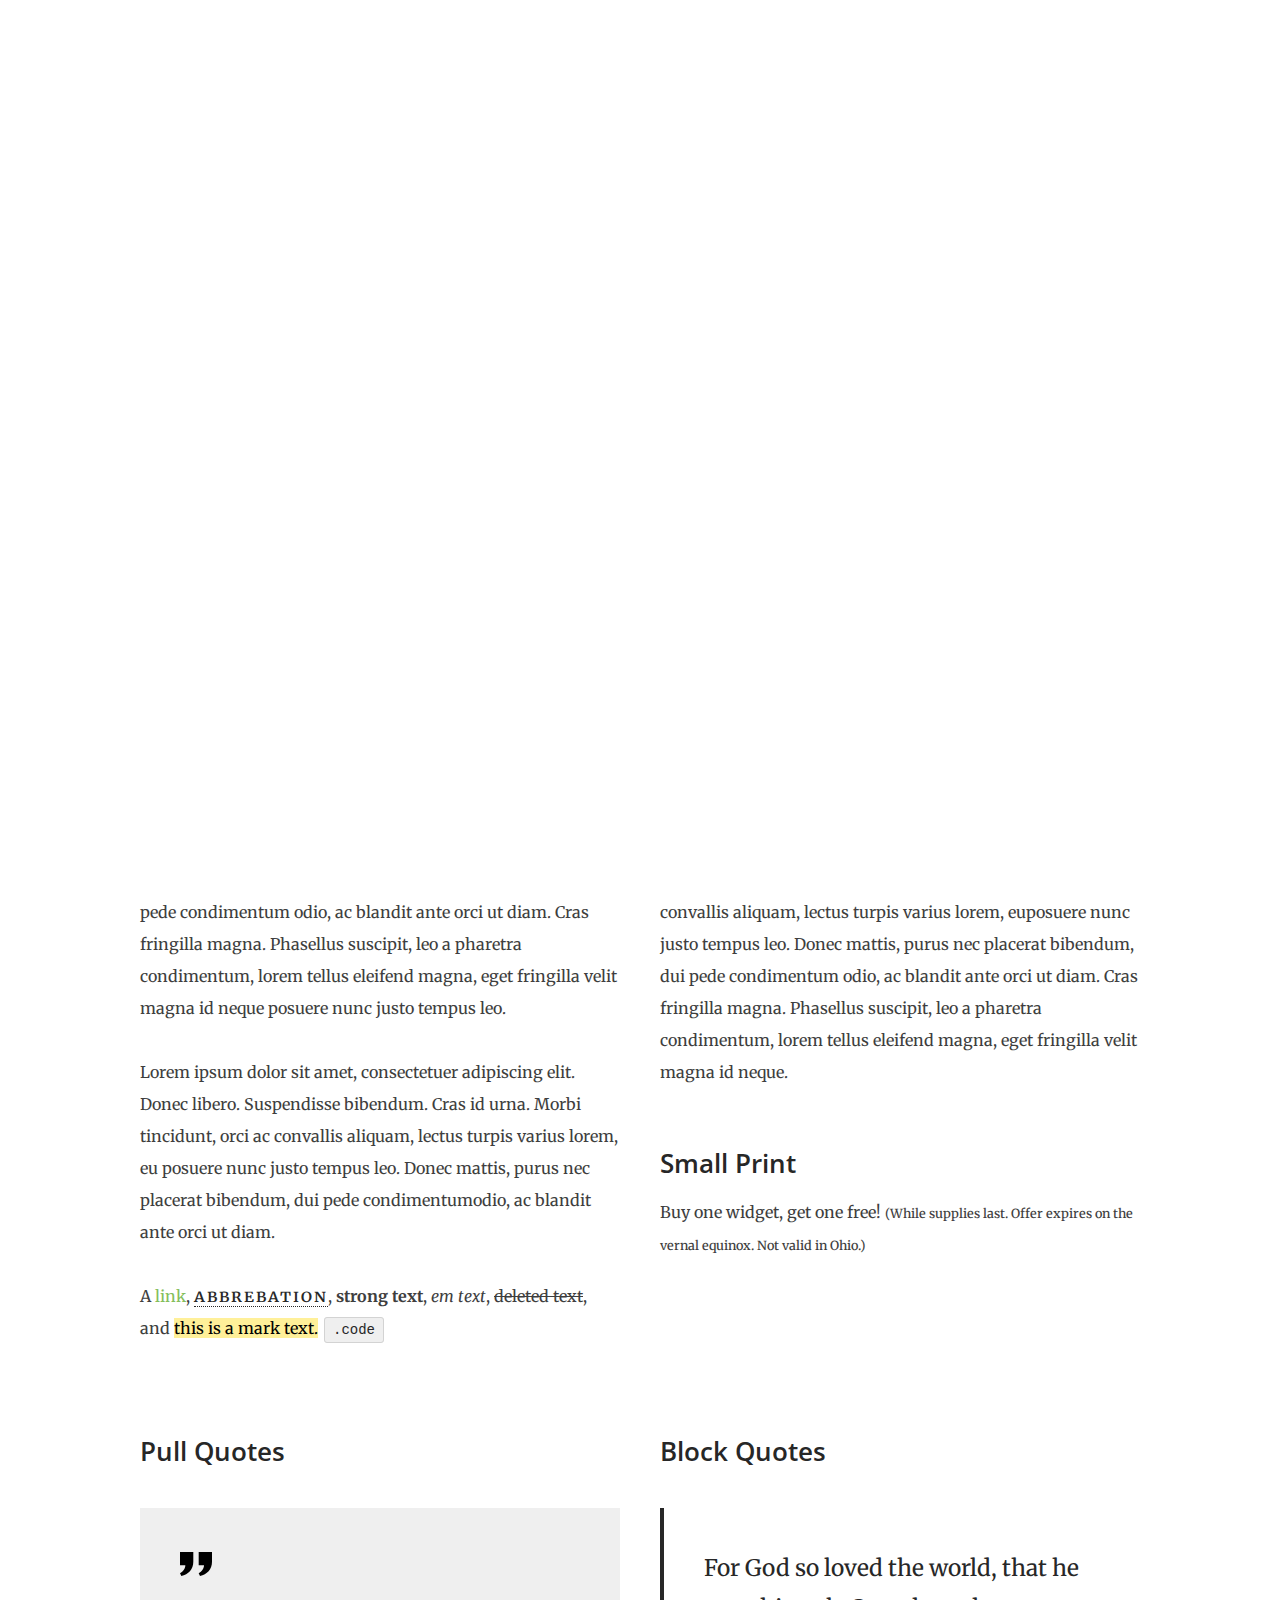
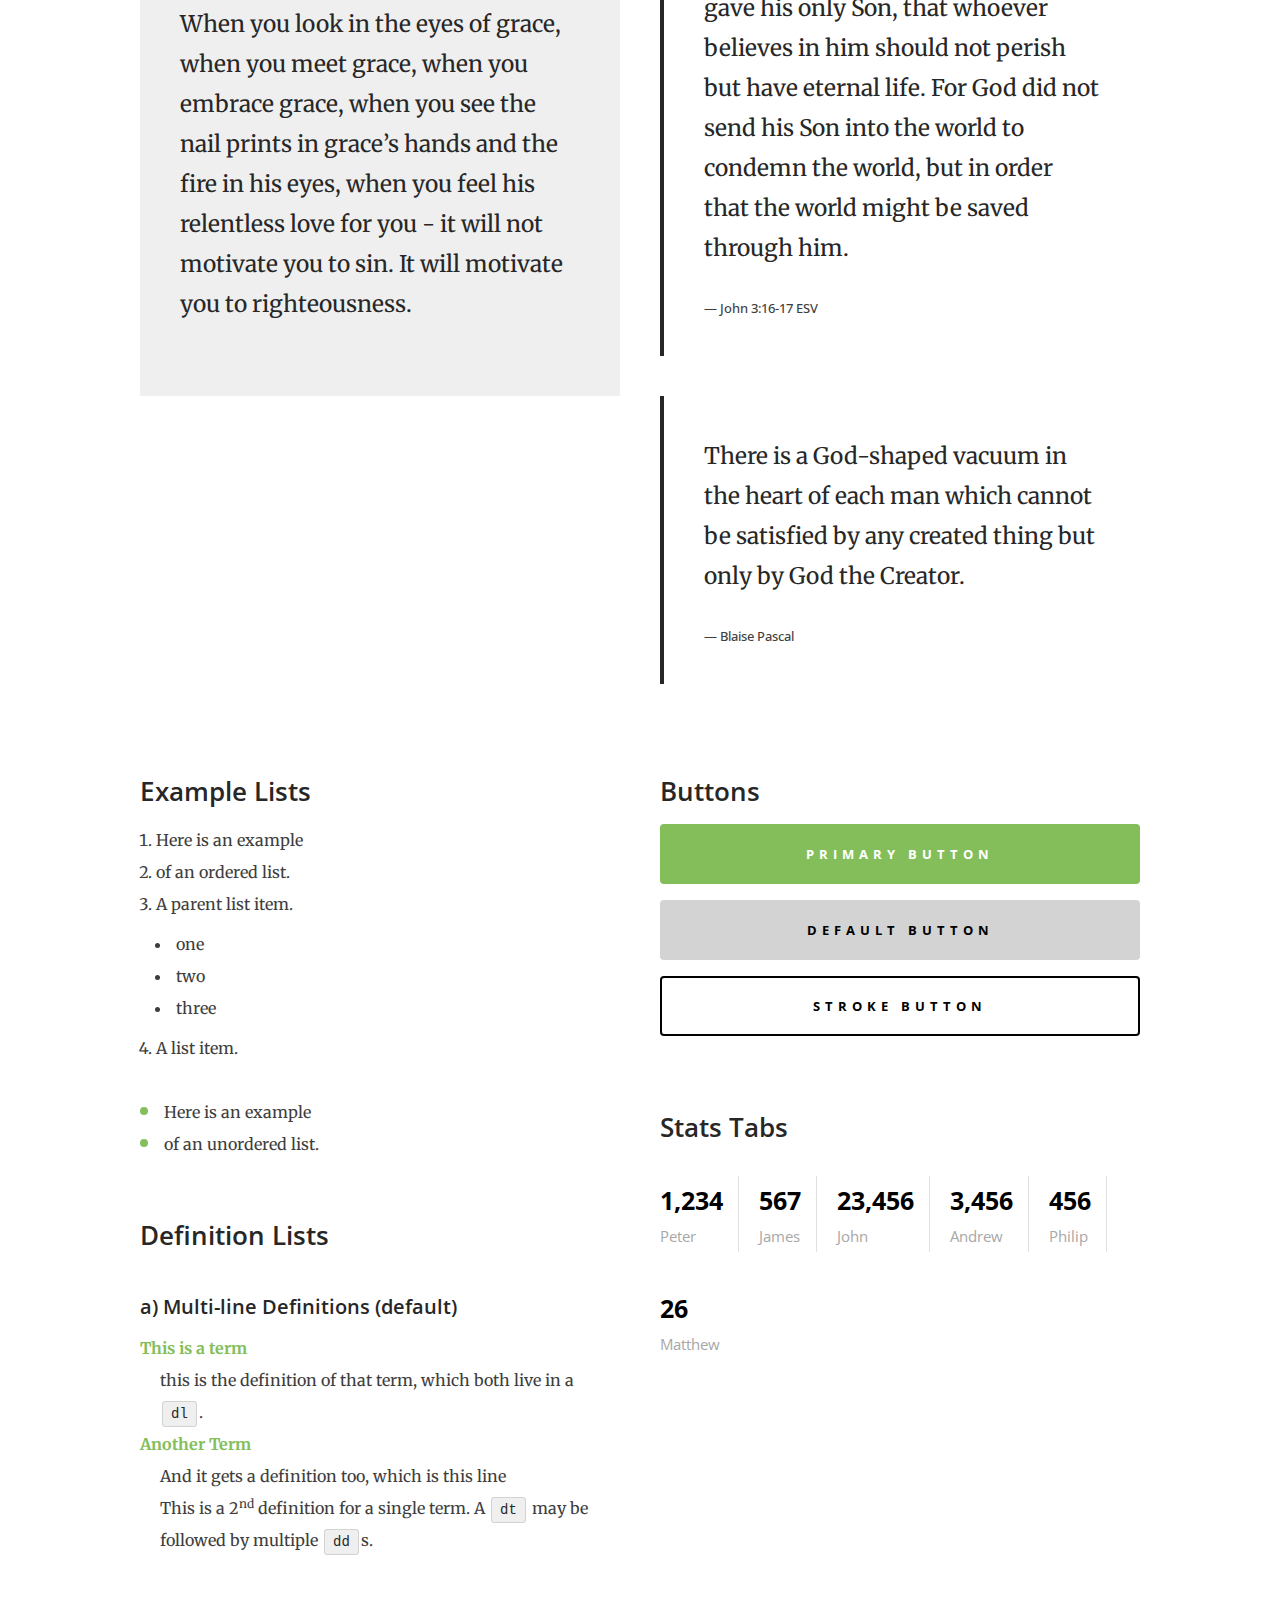
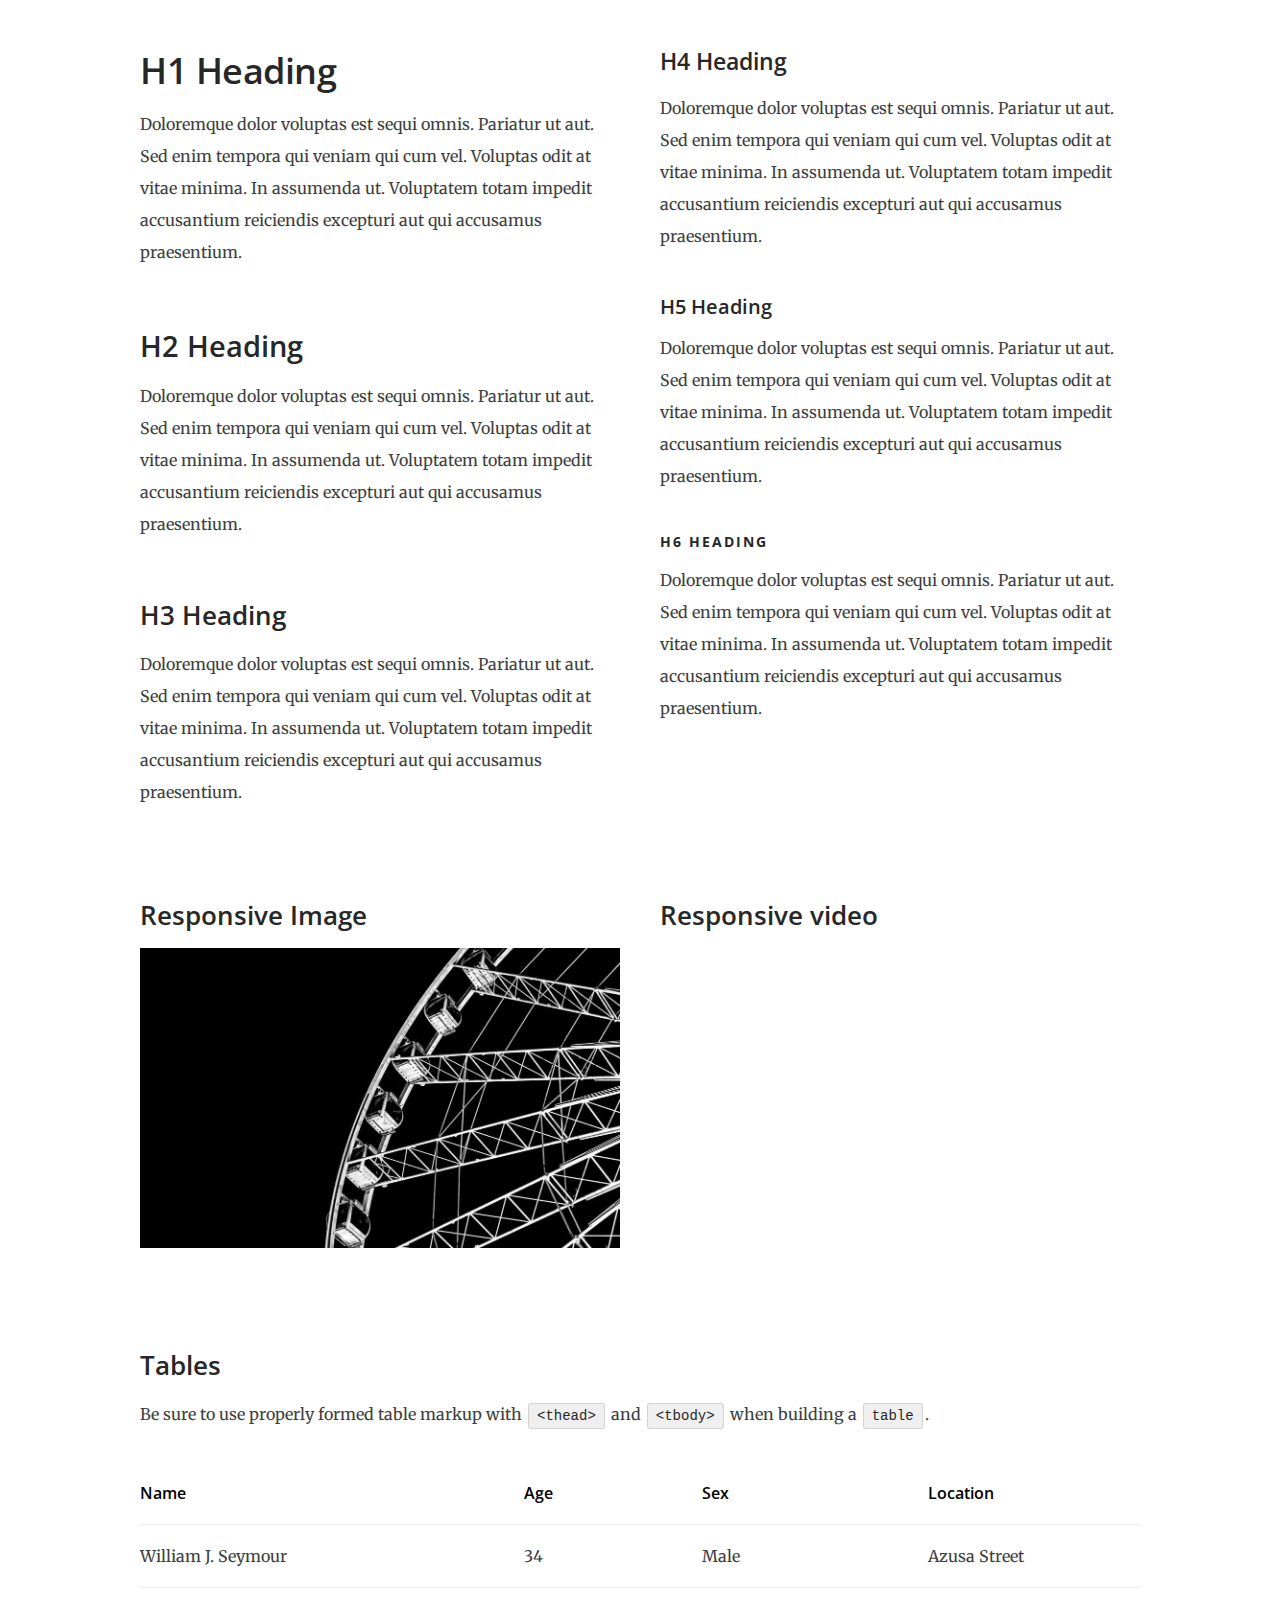
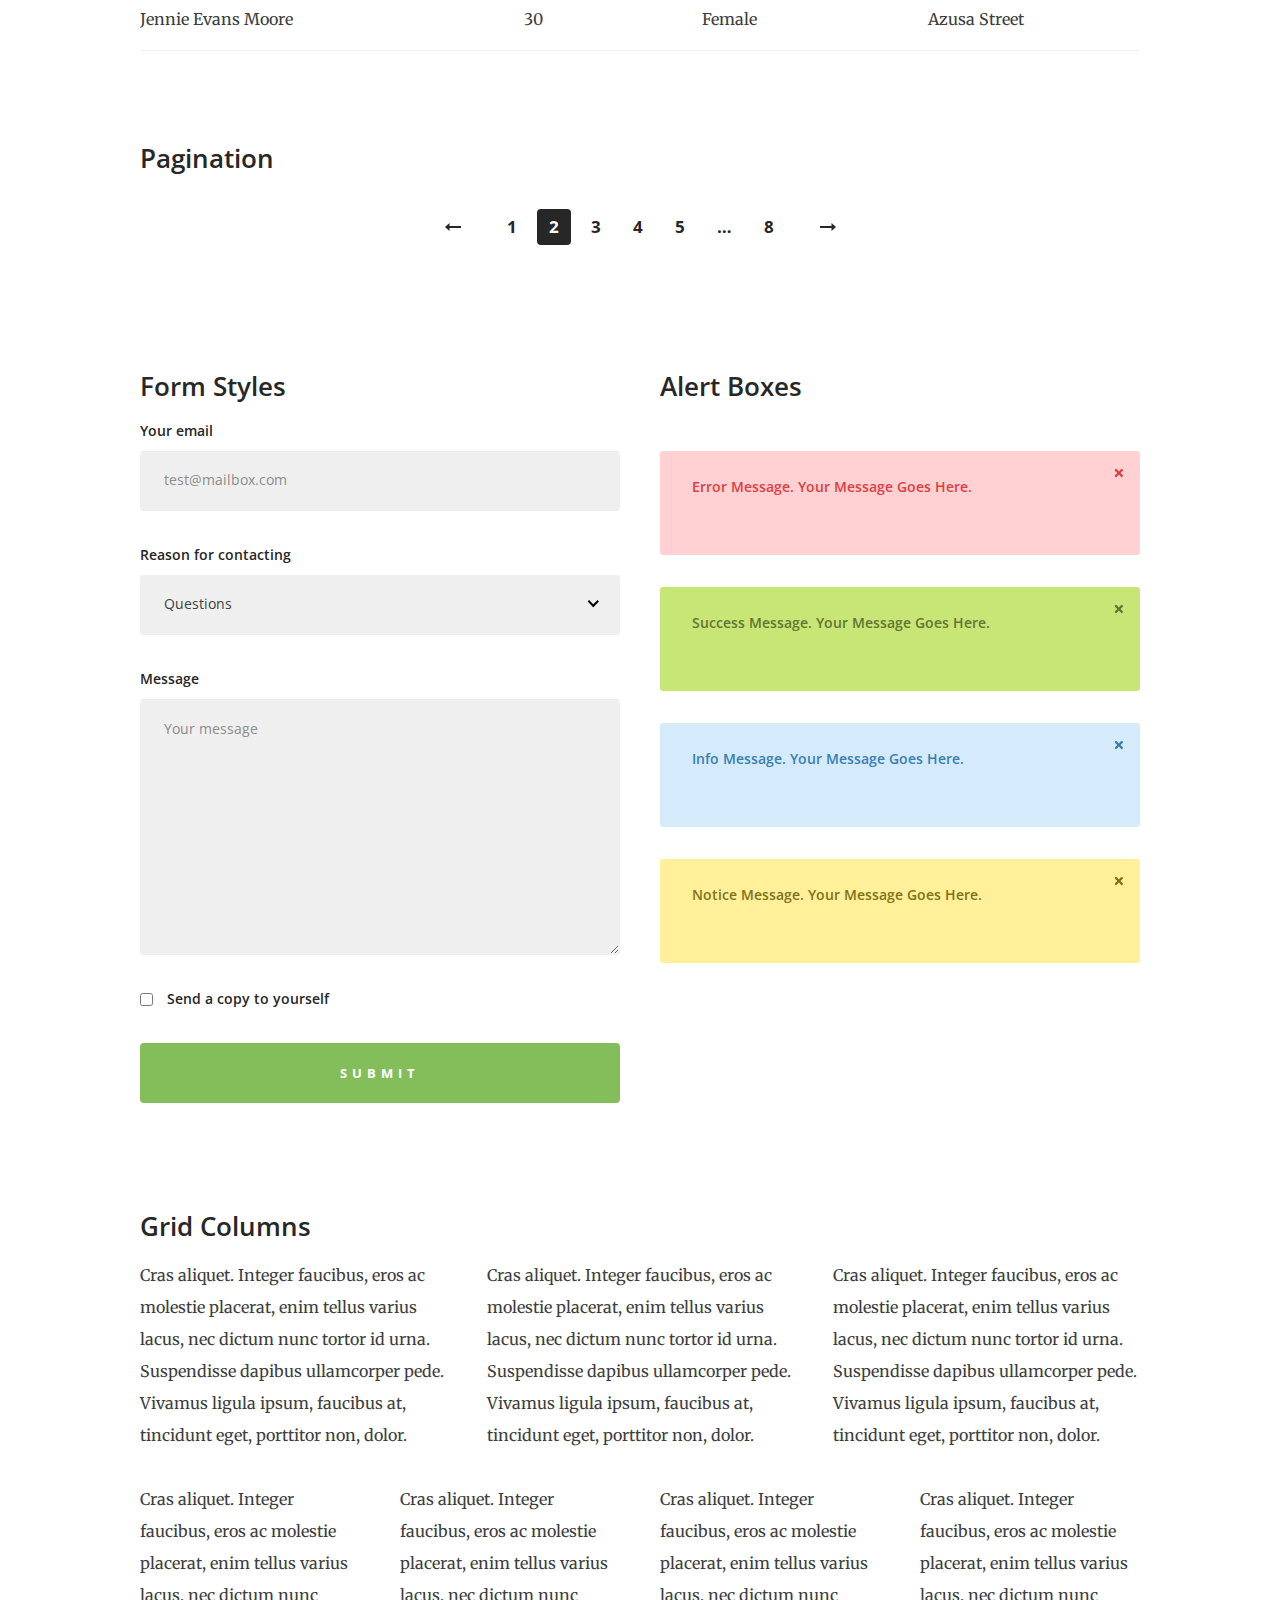
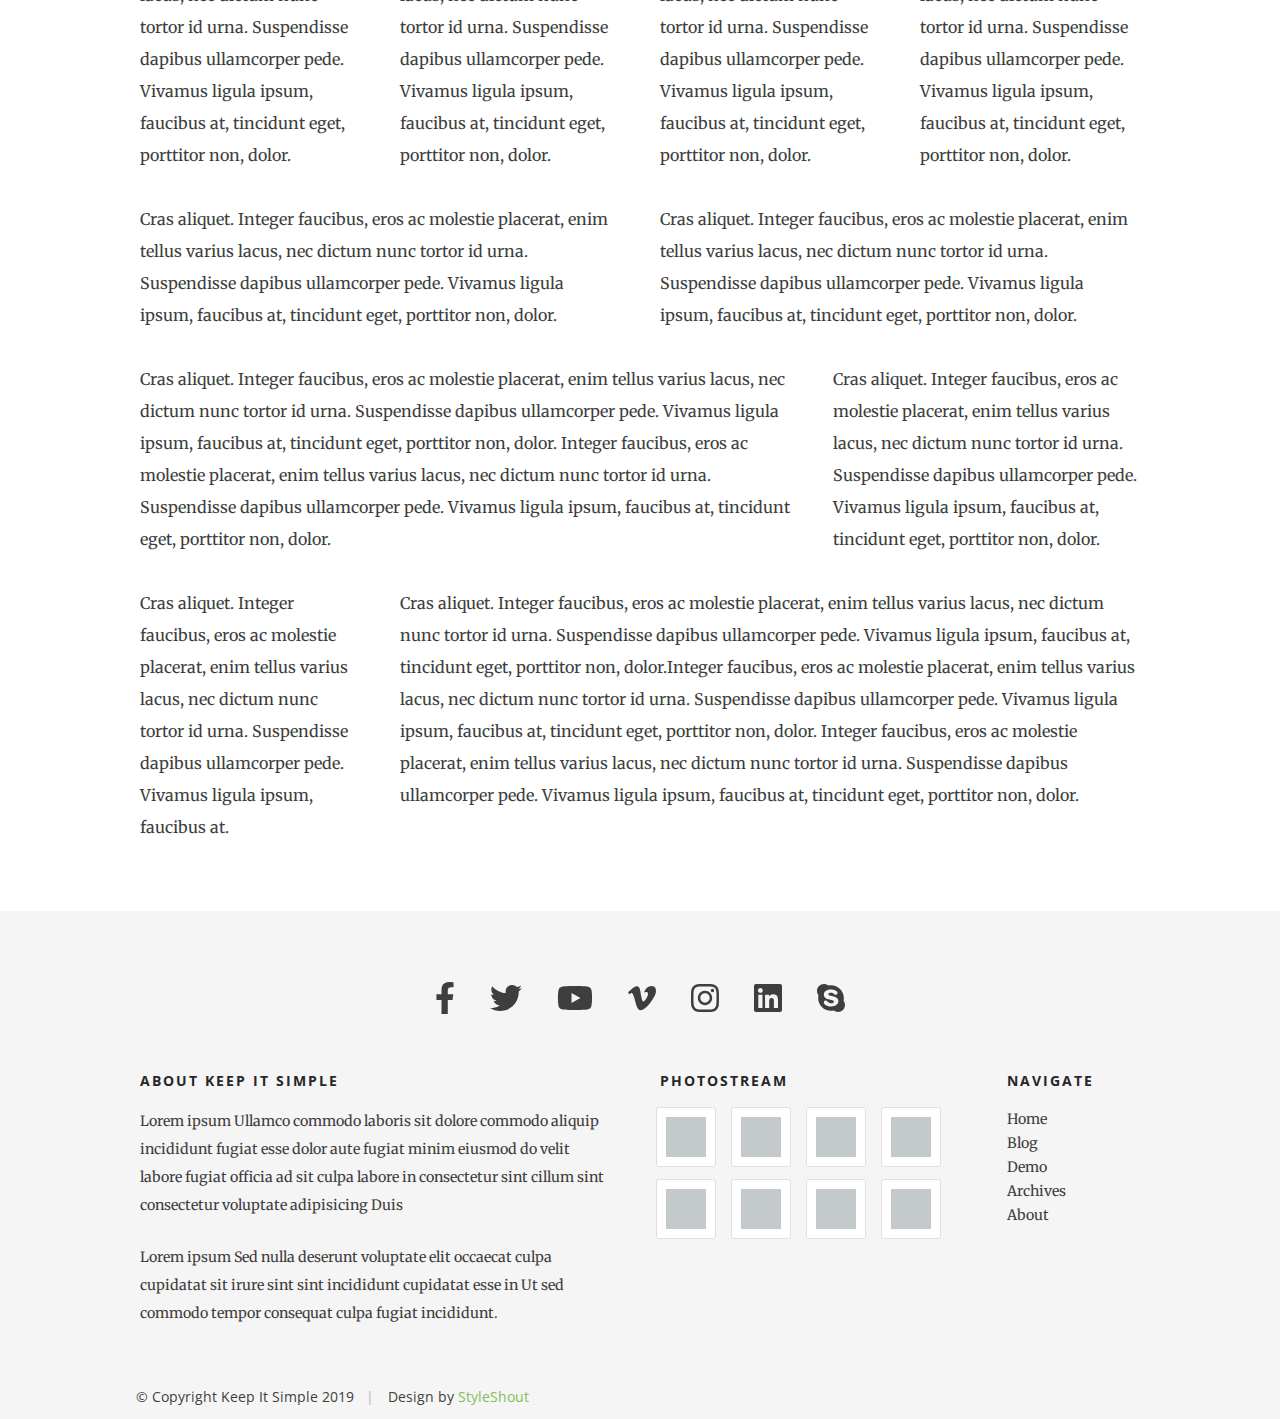
<file: demo.html>
<!DOCTYPE html>
<html class="no-js" lang="en">
<head>

    <!--- basic page needs
    ================================================== -->
    <meta charset="utf-8">
    <title>Style Guide - Keep It Simple</title>
    <meta name="description" content="">
    <meta name="author" content="">

    <!-- mobile specific metas
    ================================================== -->
    <meta name="viewport" content="width=device-width, initial-scale=1">

    <!-- CSS
    ================================================== -->
    <link rel="stylesheet" href="css/base.css">
    <link rel="stylesheet" href="css/main.css">

    <!-- script
    ================================================== -->
    <script src="js/modernizr.js"></script>
    <script defer src="js/fontawesome/all.min.js"></script>

    <!-- favicons
    ================================================== -->
    <link rel="apple-touch-icon" sizes="180x180" href="apple-touch-icon.png">
    <link rel="icon" type="image/png" sizes="32x32" href="favicon-32x32.png">
    <link rel="icon" type="image/png" sizes="16x16" href="favicon-16x16.png">
    <link rel="manifest" href="site.webmanifest">

</head>

<body id="top">

    <!-- preloader
    ================================================== -->
    <div id="preloader">
        <div id="loader" class="dots-fade">
            <div></div>
            <div></div>
            <div></div>
        </div>
    </div>

    <!-- Header
    ================================================== -->
    <header class="s-header">

        <div class="row">

            <div class="s-header__content column">
                <h1 class="s-header__logotext">
                    <a href="index.html" title="">Keep It Simple.</a>
                </h1>
                <p class="s-header__tagline">Mind Body Soul Healing</p>
            </div>

        </div> <!-- end row -->

       <nav class="s-header__nav-wrap">

           <div class="row">

                <ul class="s-header__nav">
                    <li><a href="index.html">Home</a></li>
                    <li class="has-children"><a href="#0">Dropdown</a>
                        <ul>
                            <li><a href="#0">Submenu 01</a></li>
                            <li><a href="#0">Past life And Regression Theraphy</a></li>
                            <li><a href="#0">Submenu 03</a></li>
                        </ul>
                    </li>
                    <li class="current"><a href="demo.html">Demo</a></li>	
                    <li><a href="archives.html">Archives</a></li>
                    <li class="has-children"><a href="#0">Blog</a>
                        <ul>
                            <li><a href="blog.html">Blog Entries</a></li>
                            <li><a href="single.html">Single Blog</a></li>
                        </ul>
                    </li>
                    <li><a href="page.html">Page</a></li>
                </ul> <!-- end #nav -->

           </div> 

        </nav> <!-- end #nav-wrap -->

        <a class="header-menu-toggle" href="#0" title="Menu"><span>Menu</span></a>

    </header> <!-- Header End -->



    <!-- Content
    ================================================== -->
    <div class="s-content">

        <div class="row add-bottom">

            <div class="column large-full">

                <h1 class="h-remove-top">Style Guide.</h1>

                <p class="lead">Lorem ipsum Officia elit ad tempor dolore est ex incididunt incididunt occaecat culpa deserunt 
                sunt labore in cillum ullamco magna in Excepteur consequat in reprehenderit proident mollit incididunt officia commodo.
                Duis ea officia sed dolor pariatur enim dolore dolore quis incididunt nulla exercitation commodo veniam et ea incididunt.
                </p>

            </div>

        </div> <!-- end row -->

        <div class="row">

            <div class="column large-6 tab-full">

                <h3>Paragraph and Image</h3>

                <p><a href="#"><img width="120" height="120" class="h-pull-left" alt="sample-image" src="images/sample-image.jpg"></a>
                Lorem ipsum dolor sit amet, consectetuer adipiscing elit. Donec libero. Suspendisse bibendum.Cras id urna. Morbi 
                tincidunt, orci ac convallis aliquam, lectus turpis varius lorem, eu posuere nunc justo tempus leo. Donec mattis, 
                purus nec placerat bibendum, dui pede condimentum odio, ac blandit ante orci ut diam. Cras fringilla magna. 
                Phasellus suscipit, leo a pharetra condimentum, lorem tellus eleifend magna, eget fringilla velit magna id 
                neque posuere nunc justo tempus leo. </p>

                <p>
                Lorem ipsum dolor sit amet, consectetuer adipiscing elit. Donec libero. Suspendisse bibendum. Cras id urna. 
                Morbi tincidunt, orci ac convallis aliquam, lectus turpis varius lorem, eu posuere nunc justo tempus leo. 
                Donec mattis, purus nec placerat bibendum, dui pede condimentumodio, ac blandit ante orci ut diam.	
                </p>

                <p>A <a href="#">link</a>,
                <abbr title="this really isn't a very good description">abbrebation</abbr>,
                <strong>strong text</strong>,
                <em>em text</em>,
                <del>deleted text</del>, and
                <mark>this is a mark text.</mark>
                <code>.code</code>
                </p>

            </div>

            <div class="column large-6 tab-full">

                <h3>Drop Caps</h3>

                <p class="drop-cap">Far far away, behind the word mountains, far from the countries Vokalia and Consonantia,
                there live the blind texts. Separated they live in Bookmarksgrove right at the coast of the
                Semantics, a large language ocean. A small river named Duden flows by their place and supplies it with the 
                necessary regelialia. Morbi tincidunt, orci ac convallis aliquam, lectus turpis varius lorem, 
                euposuere nunc justo tempus leo. Donec mattis, purus nec placerat bibendum, dui pede condimentum odio, 
                ac blandit ante orci ut diam. Cras fringilla magna. Phasellus suscipit, leo a pharetra condimentum, 
                lorem tellus eleifend magna, eget fringilla velit magna id neque.
                </p>

                <h3>Small Print</h3>

                <p>Buy one widget, get one free!
                <small>(While supplies last. Offer expires on the vernal equinox. Not valid in Ohio.)</small>
                </p>

            </div>

        </div> <!-- end row -->

        <div class="row">

            <div class="column large-6 tab-full">

                <h3>Pull Quotes</h3>

                <aside class="pull-quote">
                    <blockquote>
                    <p>
                    When you look in the eyes of grace, when you meet grace, 
                    when you embrace grace, when you see the nail prints in 
                    grace’s hands and the fire in his eyes, when you feel his 
                    relentless love for you - it will not motivate you to sin. 
                    It will motivate you to righteousness.
                    </p>
                    </blockquote>
                </aside>

            </div>

            <div class="column large-6 tab-full">

                <h3>Block Quotes</h3>

                <blockquote cite="http://where-i-got-my-info-from.com">
                    <p>
                    For God so loved the world, that he gave his only Son, that whoever believes in 
                    him should not perish but have eternal life. For God did not send his Son into 
                    the world to condemn the world, but in order that the world might be 
                    saved through him.
                    </p>
                    <cite>
                        <a href="#0">John 3:16-17 ESV</a>
                    </cite>
                </blockquote>

                <blockquote>
                <p>There is a God-shaped vacuum in the heart of each man which cannot be satisfied 
                by any created thing but only by God the Creator.</p>
                <cite>Blaise Pascal</cite>
                </blockquote>

            </div>

        </div> <!-- end row -->

        <div class="row half-bottom">

            <div class="column large-6 tab-full">

                <h3>Example Lists</h3>

                <ol>
                    <li>Here is an example</li>
                    <li>of an ordered list.</li>
                    <li>A parent list item.
                        <ul>
                            <li>one</li>
                            <li>two</li>
                            <li>three</li>
                        </ul>
                        </li>
                        <li>A list item.</li>
                    </ol>

                <ul class="disc">
                    <li>Here is an example</li>
                    <li>of an unordered list.</li>
                </ul>

                <h3>Definition Lists</h3>

                <h5>a) Multi-line Definitions (default) </h5>

                <dl>
                    <dt><strong>This is a term</strong></dt>
                        <dd>this is the definition of that term, which both live in a <code>dl</code>.</dd>
                    <dt><strong>Another Term</strong></dt>
                        <dd>And it gets a definition too, which is this line</dd>
                        <dd>This is a 2<sup>nd</sup> definition for a single term. A <code>dt</code> may be followed by multiple <code>dd</code>s.</dd>
                </dl>

            </div>

            <div class="column large-6 tab-full">

                <h3>Buttons</h3>

                <p>
                    <a class="btn btn--primary h-full-width" href="#0">Primary Button</a>
                    <a class="btn h-full-width" href="#0">Default Button</a>
                    <a class="btn btn--stroke h-full-width" href="#0">Stroke Button</a>
                </p>

                <h3>Stats Tabs</h3>

                <ul class="stats-tabs">
                    <li><a href="#0">1,234 <em>Peter</em></a></li>
                    <li><a href="#0">567 <em>James</em></a></li>
                    <li><a href="#0">23,456 <em>John</em></a></li>
                    <li><a href="#0">3,456 <em>Andrew</em></a></li>
                    <li><a href="#0">456 <em>Philip</em></a></li>
                    <li><a href="#0">26 <em>Matthew</em></a></li>
                </ul>

            </div>

        </div> <!-- end row -->

        <div class="row half-bottom">

            <div class="column large-6 tab-full">
                    
                <h1>H1 Heading</h1>
                <p>Doloremque dolor voluptas est sequi omnis. Pariatur ut aut. Sed enim tempora qui veniam qui cum vel. 
                Voluptas odit at vitae minima. In assumenda ut. Voluptatem totam impedit accusantium reiciendis excepturi aut qui accusamus praesentium.</p>

                <h2>H2 Heading</h2>
                <p>Doloremque dolor voluptas est sequi omnis. Pariatur ut aut. Sed enim tempora qui veniam qui cum vel. 
                Voluptas odit at vitae minima. In assumenda ut. Voluptatem totam impedit accusantium reiciendis excepturi aut qui accusamus praesentium.</p>

                <h3>H3 Heading</h3>
                <p>Doloremque dolor voluptas est sequi omnis. Pariatur ut aut. Sed enim tempora qui veniam qui cum vel. 
                Voluptas odit at vitae minima. In assumenda ut. Voluptatem totam impedit accusantium reiciendis excepturi aut qui accusamus praesentium.</p>

            </div>

            <div class="column large-6 tab-full">
                    
                <h4>H4 Heading</h4>
                <p>Doloremque dolor voluptas est sequi omnis. Pariatur ut aut. Sed enim tempora qui veniam qui cum vel. 
                Voluptas odit at vitae minima. In assumenda ut. Voluptatem totam impedit accusantium reiciendis excepturi aut qui accusamus praesentium.</p>

                <h5>H5 Heading</h5>
                <p>Doloremque dolor voluptas est sequi omnis. Pariatur ut aut. Sed enim tempora qui veniam qui cum vel. 
                Voluptas odit at vitae minima. In assumenda ut. Voluptatem totam impedit accusantium reiciendis excepturi aut qui accusamus praesentium.</p>

                <h6>H6 Heading</h6>
                <p>Doloremque dolor voluptas est sequi omnis. Pariatur ut aut. Sed enim tempora qui veniam qui cum vel. 
                Voluptas odit at vitae minima. In assumenda ut. Voluptatem totam impedit accusantium reiciendis excepturi aut qui accusamus praesentium.</p>

            </div>

        </div> <!-- end row -->

        <div class="row half-bottom">

            <div class="column large-6 tab-full">

                <h3>Responsive Image</h3>
                <p><img src="images/wheel-500.jpg" 
                    srcset="images/wheel-1000.jpg 1000w, 
                    images/wheel-500.jpg 500w" 
                    sizes="(max-width: 1000px) 100vw, 1000px" alt="">
                </p>

            </div>

            <div class="column large-6 tab-full">

                <h3>Responsive video</h3>

                <div class="video-container">
                <iframe src="https://player.vimeo.com/video/14592941?color=00a650&title=0&byline=0&portrait=0" width="500" height="281" frameborder="0" webkitallowfullscreen mozallowfullscreen allowfullscreen></iframe> 
                </div>

            </div>
            
        </div> <!-- end row -->

        <div class="row add-bottom">

            <div class="column large-full">

                <h3>Tables</h3>
                <p>Be sure to use properly formed table markup with <code>&lt;thead&gt;</code> and <code>&lt;tbody&gt;</code> when building a <code>table</code>.</p>

                <div class="table-responsive">

                    <table>
                            <thead>
                            <tr>
                                <th>Name</th>
                                <th>Age</th>
                                <th>Sex</th>
                                <th>Location</th>
                            </tr>
                            </thead>
                            <tbody>
                            <tr>
                                <td>William J. Seymour</td>
                                <td>34</td>
                                <td>Male</td>
                                <td>Azusa Street</td>
                            </tr>
                            <tr>
                                <td>Jennie Evans Moore</td>
                                <td>30</td>
                                <td>Female</td>
                                <td>Azusa Street</td>
                            </tr>
                            </tbody>
                    </table>

                </div>

            </div>
            
        </div> <!-- end row -->

        <div class="row">

            <div class="column large-full">
                <h3>Pagination</h3>

                <nav class="pgn">
                    <ul>
                        <li><a class="pgn__prev" href="#0">Prev</a></li>
                        <li><a class="pgn__num" href="#0">1</a></li>
                        <li><span class="pgn__num current">2</span></li>
                        <li><a class="pgn__num" href="#0">3</a></li>
                        <li><a class="pgn__num" href="#0">4</a></li>
                        <li><a class="pgn__num" href="#0">5</a></li>
                        <li><span class="pgn__num dots">…</span></li>
                        <li><a class="pgn__num" href="#0">8</a></li>
                        <li><a class="pgn__next" href="#0">Next</a></li>
                    </ul>
                </nav>
            </div>

        </div> <!-- end row -->

        <div class="row">

            <div class="column large-6 tab-full">

                <h3>Form Styles</h3>

                <form>
                    <div>
                        <label for="sampleInput">Your email</label>
                        <input class="h-full-width" type="email" placeholder="test@mailbox.com" id="sampleInput">
                    </div>
                    <div>
                        <label for="sampleRecipientInput">Reason for contacting</label>
                        <div class="ss-custom-select">
                            <select class="h-full-width" id="sampleRecipientInput">
                                <option value="Option 1">Questions</option>
                                <option value="Option 2">Report</option>
                                <option value="Option 3">Others</option>
                            </select>
                        </div>
                    </div>
                    
                    <label for="exampleMessage">Message</label>
                    <textarea class="h-full-width" placeholder="Your message" id="exampleMessage"></textarea>

                    <label class="h-add-bottom">
                        <input type="checkbox">
                        <span class="label-text">Send a copy to yourself</span>
                    </label>
                
                    <input class="btn--primary h-full-width" type="submit" value="Submit">
                </form>

            </div>

            <div class="column large-6 tab-full">

                <h3>Alert Boxes</h3>

                <br>
                
                <div class="alert-box alert-box--error hideit">
                    <p>Error Message. Your Message Goes Here.</p>
                    <i class="fa fa-times alert-box__close" aria-hidden="true"></i>
                </div><!-- end error -->
                        
                <div class="alert-box alert-box--success hideit">
                    <p>Success Message. Your Message Goes Here.</p>
                    <i class="fa fa-times alert-box__close" aria-hidden="true"></i>
                </div><!-- end success -->
                        
                <div class="alert-box alert-box--info hideit">
                    <p>Info Message. Your Message Goes Here.</p>
                    <i class="fa fa-times alert-box__close" aria-hidden="true"></i>
                </div><!-- end info -->
                        
                <div class="alert-box alert-box--notice hideit">
                    <p>Notice Message. Your Message Goes Here.</p>
                    <i class="fa fa-times alert-box__close" aria-hidden="true"></i>
                </div><!-- end notice -->
            
            </div>

        </div> <!-- end row -->

        <div class="row">

            <div class="large-12 column">
               <h3 class="half-bottom">Grid Columns</h3>
            </div>
   
         </div> <!-- Row End-->
   
         <!--<h4>1/3 Columns</h4>  -->
   
         <div class="row">
   
            <div class="large-4 mob-12 column">
                <p>
                Cras aliquet. Integer faucibus, eros ac molestie placerat, enim tellus varius lacus,
                nec dictum nunc tortor id urna. Suspendisse dapibus ullamcorper pede. Vivamus ligula ipsum,
                faucibus at, tincidunt eget, porttitor non, dolor. 
                </p>
             </div>
   
            <div class="large-4 mob-12 column">
                <p>
                Cras aliquet. Integer faucibus, eros ac molestie placerat, enim tellus varius lacus,
                nec dictum nunc tortor id urna. Suspendisse dapibus ullamcorper pede. Vivamus ligula ipsum,
                faucibus at, tincidunt eget, porttitor non, dolor. 
                </p>
            </div>
   
            <div class="large-4 mob-12 column">
                <p>
                Cras aliquet. Integer faucibus, eros ac molestie placerat, enim tellus varius lacus,
                nec dictum nunc tortor id urna. Suspendisse dapibus ullamcorper pede. Vivamus ligula ipsum,
                faucibus at, tincidunt eget, porttitor non, dolor. 
                </p>
            </div>
   
         </div>
   
         <!--<h4>1/4 Columns</h4>  -->
   
         <div class="row">
   
            <div class="large-3 tab-6 mob-12 column">
                <p>
                Cras aliquet. Integer faucibus, eros ac molestie placerat, enim tellus varius lacus,
                nec dictum nunc tortor id urna. Suspendisse dapibus ullamcorper pede. Vivamus ligula ipsum,
                faucibus at, tincidunt eget, porttitor non, dolor. 
                </p>
            </div>
   
            <div class="large-3 tab-6 mob-12 column">
                <p>
                Cras aliquet. Integer faucibus, eros ac molestie placerat, enim tellus varius lacus,
                nec dictum nunc tortor id urna. Suspendisse dapibus ullamcorper pede. Vivamus ligula ipsum,
                faucibus at, tincidunt eget, porttitor non, dolor. 
                </p>
            </div>
   
            <div class="large-3 tab-6 mob-12 column">
                <p>
                Cras aliquet. Integer faucibus, eros ac molestie placerat, enim tellus varius lacus,
                nec dictum nunc tortor id urna. Suspendisse dapibus ullamcorper pede. Vivamus ligula ipsum,
                faucibus at, tincidunt eget, porttitor non, dolor. 
                </p>
            </div>
   
            <div class="large-3 tab-6 mob-12 column">
                <p>
                Cras aliquet. Integer faucibus, eros ac molestie placerat, enim tellus varius lacus,
                nec dictum nunc tortor id urna. Suspendisse dapibus ullamcorper pede. Vivamus ligula ipsum,
                faucibus at, tincidunt eget, porttitor non, dolor. 
                </p>
            </div>
   
        </div>
   
        <!--<h4>1/2 Columns</h4>  -->
   
        <div class="row">
   
            <div class="large-6 mob-12 column">
                <p>
                Cras aliquet. Integer faucibus, eros ac molestie placerat, enim tellus varius lacus,
                nec dictum nunc tortor id urna. Suspendisse dapibus ullamcorper pede. Vivamus ligula ipsum,
                faucibus at, tincidunt eget, porttitor non, dolor. 
                </p>
            </div>
   
            <div class="large-6 mob-12 column">
                <p>
                Cras aliquet. Integer faucibus, eros ac molestie placerat, enim tellus varius lacus,
                nec dictum nunc tortor id urna. Suspendisse dapibus ullamcorper pede. Vivamus ligula ipsum,
                faucibus at, tincidunt eget, porttitor non, dolor. 
                </p>
            </div>
   
        </div>
   
         <!--<h4>2/3 Columns</h4>  -->
   
        <div class="row">
   
            <div class="large-8 tab-7 mob-12 column">
                <p>
                Cras aliquet. Integer faucibus, eros ac molestie placerat, enim tellus varius lacus,
                nec dictum nunc tortor id urna. Suspendisse dapibus ullamcorper pede. Vivamus ligula ipsum,
                faucibus at, tincidunt eget, porttitor non, dolor. Integer faucibus, eros ac molestie placerat, enim tellus varius lacus,
                nec dictum nunc tortor id urna. Suspendisse dapibus ullamcorper pede. Vivamus ligula ipsum,
                faucibus at, tincidunt eget, porttitor non, dolor.
                </p>
            </div>
   
            <div class="large-4 tab-5 mob-12 column">
                <p>
                Cras aliquet. Integer faucibus, eros ac molestie placerat, enim tellus varius lacus,
                nec dictum nunc tortor id urna. Suspendisse dapibus ullamcorper pede. Vivamus ligula ipsum,
                faucibus at, tincidunt eget, porttitor non, dolor. 
                </p>
            </div>
   
         </div>
   
         <!--<h4>3/4 Columns</h4>  -->
   
         <div class="row">
   
            <div class="large-3 tab-5 mob-12 column">
                <p>
                Cras aliquet. Integer faucibus, eros ac molestie placerat, enim tellus varius lacus,
                nec dictum nunc tortor id urna. Suspendisse dapibus ullamcorper pede. Vivamus ligula ipsum,
                faucibus at. 
                </p>
             </div>
   
            <div class="large-9 tab-7 mob-12 column">
                <p>
                Cras aliquet. Integer faucibus, eros ac molestie placerat, enim tellus varius lacus,
                nec dictum nunc tortor id urna. Suspendisse dapibus ullamcorper pede. Vivamus ligula ipsum,
                faucibus at, tincidunt eget, porttitor non, dolor.Integer faucibus, eros ac molestie placerat, enim tellus varius lacus,
                nec dictum nunc tortor id urna. Suspendisse dapibus ullamcorper pede. Vivamus ligula ipsum,
                faucibus at, tincidunt eget, porttitor non, dolor. Integer faucibus, eros ac molestie placerat, enim tellus varius lacus,
                nec dictum nunc tortor id urna. Suspendisse dapibus ullamcorper pede. Vivamus ligula ipsum,
                faucibus at, tincidunt eget, porttitor non, dolor.
                </p>
             </div>
   
         </div> 

   </div> <!-- end content-wrap -->


    <!-- Footer
    ================================================== -->
    <footer class="s-footer">

        <div class="row s-footer__top">
            <div class="column">
                <ul class="s-footer__social">
                    <li><a href="#"><i class="fab fa-facebook-f" aria-hidden="true"></i></a></li>
                    <li><a href="#"><i class="fab fa-twitter" aria-hidden="true"></i></a></li>
                    <li><a href="#"><i class="fab fa-youtube" aria-hidden="true"></i></a></li>
                    <li><a href="#"><i class="fab fa-vimeo-v" aria-hidden="true"></i></a></li>
                    <li><a href="#"><i class="fab fa-instagram" aria-hidden="true"></i></a></li>
                    <li><a href="#"><i class="fab fa-linkedin" aria-hidden="true"></i></a></li>
                    <li><a href="#"><i class="fab fa-skype" aria-hidden="true"></i></a></li>
                </ul>
            </div>
        </div> <!-- end footer__top -->

        <div class="row s-footer__bottom">

            <div class="large-6 tab-full column s-footer__info">
                <h3 class="h6">About Keep It Simple</h3>

                <p>
                Lorem ipsum Ullamco commodo laboris sit dolore commodo aliquip incididunt fugiat esse dolor 
                aute fugiat minim eiusmod do velit labore fugiat officia ad sit culpa labore in consectetur 
                sint cillum sint consectetur voluptate adipisicing Duis
                </p>

                <p>
                Lorem ipsum Sed nulla deserunt voluptate elit occaecat culpa cupidatat sit irure sint 
                sint incididunt cupidatat esse in Ut sed commodo tempor consequat culpa fugiat incididunt.
                </p>
            </div>

            <div class="large-6 tab-full column">
                <div class="row">
                    <div class="large-8 tab-full column">

                        <h3 class="h6">Photostream</h3>
                        
                        <ul class="photostream group">
                            <li><a href="#0"><img alt="thumbnail" src="images/thumb.jpg"></a></li>
                            <li><a href="#0"><img alt="thumbnail" src="images/thumb.jpg"></a></li>
                            <li><a href="#0"><img alt="thumbnail" src="images/thumb.jpg"></a></li>
                            <li><a href="#0"><img alt="thumbnail" src="images/thumb.jpg"></a></li>
                            <li><a href="#0"><img alt="thumbnail" src="images/thumb.jpg"></a></li>
                            <li><a href="#0"><img alt="thumbnail" src="images/thumb.jpg"></a></li>
                            <li><a href="#0"><img alt="thumbnail" src="images/thumb.jpg"></a></li>
                            <li><a href="#0"><img alt="thumbnail" src="images/thumb.jpg"></a></li>
                        </ul>
        
                    </div>
        
                    <div class="large-4 tab-full column">
                        <h3  class="h6">Navigate</h3>
        
                        <ul class="s-footer__list s-footer-list--nav group">
                            <li><a href="#0">Home</a></li>
                            <li><a href="#0">Blog</a></li>
                            <li><a href="#0">Demo</a></li>
                            <li><a href="#0">Archives</a></li>
                            <li><a href="#0">About</a></li>
                        </ul>
                    </div>
                </div>
            </div>

            <div class="ss-copyright">
                <span>© Copyright Keep It Simple 2019</span> 
                <span>Design by <a href="https://www.styleshout.com/">StyleShout</a></span>
            </div>

        </div> <!-- end footer__bottom -->


        <div class="ss-go-top">
            <a class="smoothscroll" title="Back to Top" href="#top">
                <svg xmlns="http://www.w3.org/2000/svg" width="24" height="24" viewBox="0 0 24 24"><path d="M12 0l8 9h-6v15h-4v-15h-6z"/></svg>
            </a>
        </div> <!-- end ss-go-top -->

    </footer> <!-- end Footer-->


    <!-- Java Script
    ================================================== -->
    <script src="js/jquery-3.2.1.min.js"></script>
    <script src="js/main.js"></script>

</body>

</html>
</file>
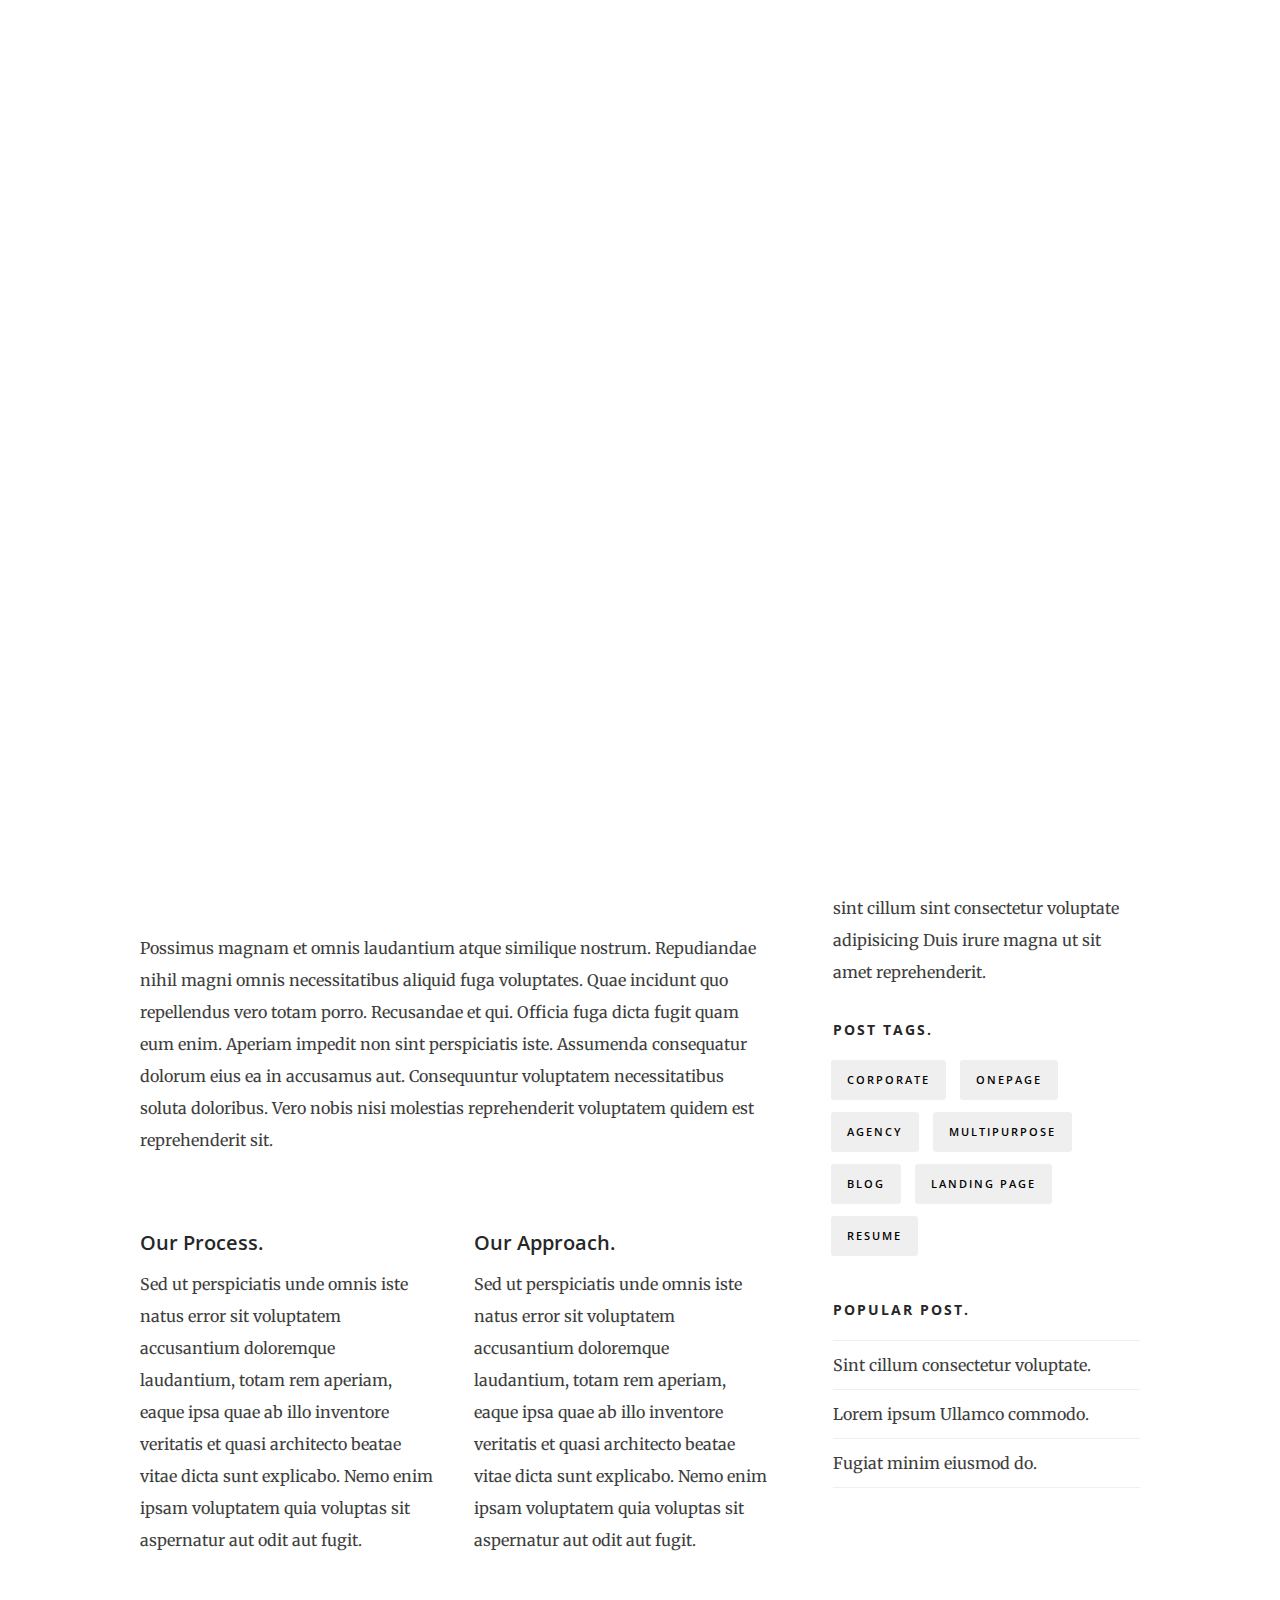
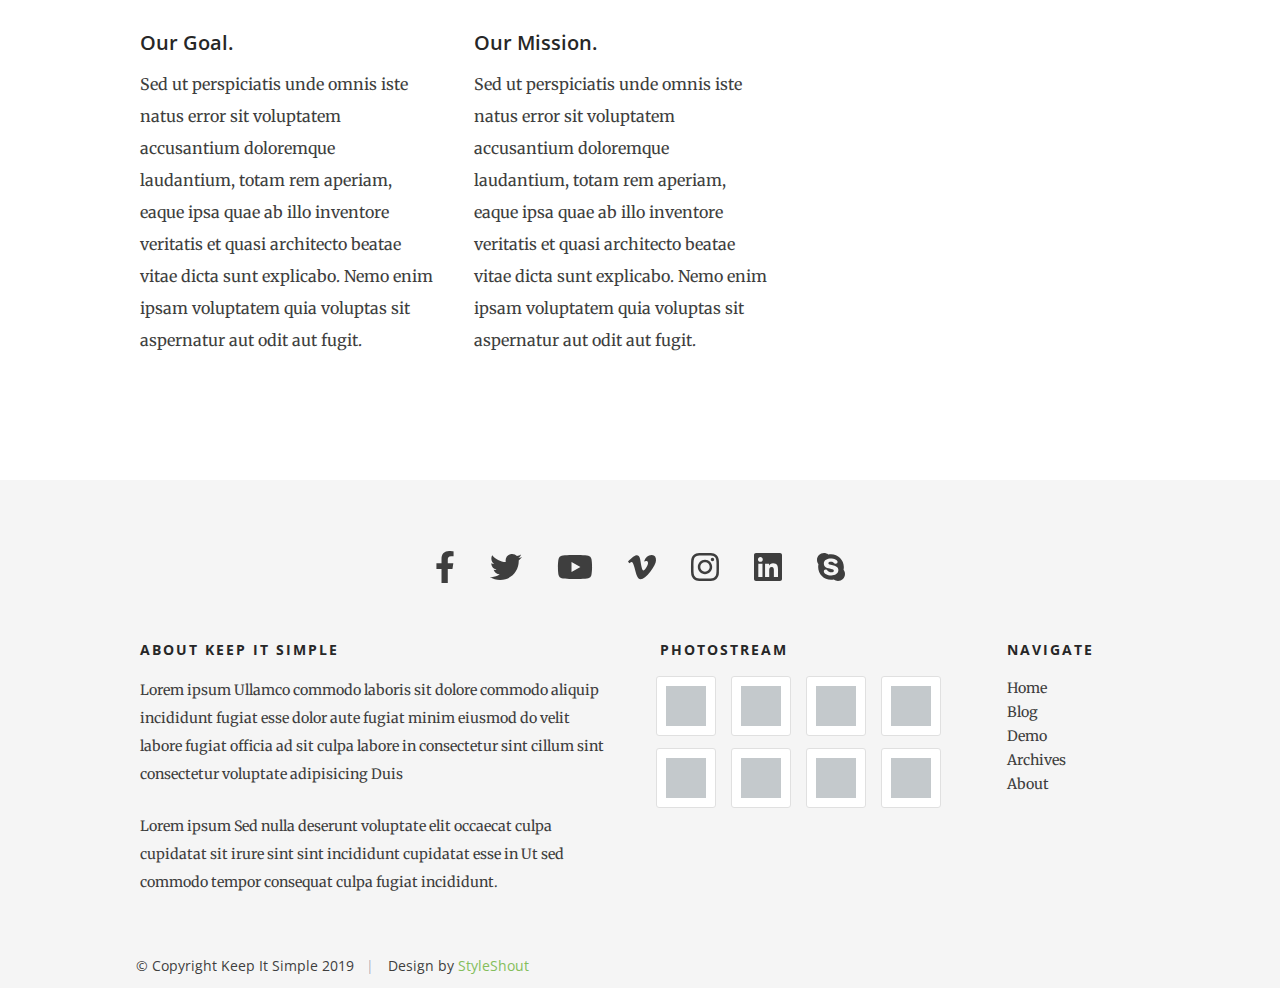
<file: page.html>
<!DOCTYPE html>
<html class="no-js" lang="en">
<head>

    <!--- basic page needs
    ================================================== -->
    <meta charset="utf-8">
    <title>Page - Keep It Simple</title>
    <meta name="description" content="">
    <meta name="author" content="">

    <!-- mobile specific metas
    ================================================== -->
    <meta name="viewport" content="width=device-width, initial-scale=1">

    <!-- CSS
    ================================================== -->
    <link rel="stylesheet" href="css/base.css">
    <link rel="stylesheet" href="css/main.css">

    <!-- script
    ================================================== -->
    <script src="js/modernizr.js"></script>
    <script defer src="js/fontawesome/all.min.js"></script>

    <!-- favicons
    ================================================== -->
    <link rel="apple-touch-icon" sizes="180x180" href="apple-touch-icon.png">
    <link rel="icon" type="image/png" sizes="32x32" href="favicon-32x32.png">
    <link rel="icon" type="image/png" sizes="16x16" href="favicon-16x16.png">
    <link rel="manifest" href="site.webmanifest">

</head>

<body id="top">

    <!-- preloader
    ================================================== -->
    <div id="preloader">
        <div id="loader" class="dots-fade">
            <div></div>
            <div></div>
            <div></div>
        </div>
    </div>

    <!-- Header
    ================================================== -->
    <header class="s-header">

        <div class="row">

            <div class="s-header__content column">
                <h1 class="s-header__logotext">
                    <a href="index.html" title="">Keep It Simple.</a>
                </h1>
                <p class="s-header__tagline">Put your awesome tagline here.</p>
            </div>

        </div> <!-- end row -->

       <nav class="s-header__nav-wrap">

           <div class="row">

                <ul class="s-header__nav">
                    <li><a href="index.html">Home</a></li>
                    <li class="has-children"><a href="#0">Dropdown</a>
                        <ul>
                            <li><a href="#0">Submenu 01</a></li>
                            <li><a href="#0">Submenu 02</a></li>
                            <li><a href="#0">Submenu 03</a></li>
                        </ul>
                    </li>
                    <li><a href="demo.html">Demo</a></li>	
                    <li><a href="archives.html">Archives</a></li>
                    <li class="has-children"><a href="#0">Blog</a>
                        <ul>
                            <li><a href="blog.html">Blog Entries</a></li>
                            <li><a href="single.html">Single Blog</a></li>
                        </ul>
                    </li>
                    <li class="current"><a href="page.html">Page</a></li>
                </ul> <!-- end #nav -->

           </div> 

        </nav> <!-- end #nav-wrap -->

        <a class="header-menu-toggle" href="#0" title="Menu"><span>Menu</span></a>

    </header> <!-- Header End -->



    <!-- Content
    ================================================== -->
    <div class="s-content">

        <div class="row">

            <div id="main" class="s-content__main large-8 column">

                <section class="page-content">

                    <h2 class="page-content__title h1">Just a Sample Page.</h2>
                    
                    <p class="lead">
                    Molestias aperiam sapiente illo velit ipsam impedit vero ut ut. Ut repudiandae 
                    temporibus labore aut. Commodi corporis in non ut. Explicabo libero dolorem 
                    omnis quo facere. Et et qui alias ad. Ratione perferendis sunt voluptatibus 
                    culpa. Alias ullam at voluptatibus sed nemo. Dolor irure velit commodo cillum sit nulla
                    </p>
                    
                    <p>
                    Voluptas voluptatibus dolores. Voluptatum illum odio. Fugiat voluptas eos et 
                    non ducimus possimus illum harum. Qui omnis repudiandae. Repellat sequi quibusdam 
                    animi molestiae non. Ducimus ut eos sed nihil reiciendis incidunt dolorem.
                    Molestiae facilis rerum. Harum dignissimos et est maxime alias reiciendis. 
                    Provident eum consequatur recusandae laborum ut ducimus. Hic est ea voluptates 
                    tenetur et eum voluptates. Porro perferendis nobis omnis odit commodi eveniet quos. 
                    Aut nihil qui et.
                    </p>

                    <p>
                    Possimus magnam et omnis laudantium atque similique nostrum. Repudiandae nihil magni 
                    omnis necessitatibus aliquid fuga voluptates. Quae incidunt quo repellendus vero 
                    totam porro. Recusandae et qui. Officia fuga dicta fugit quam eum enim. Aperiam 
                    impedit non sint perspiciatis iste. Assumenda consequatur dolorum eius ea in 
                    accusamus aut. Consequuntur voluptatem necessitatibus soluta doloribus. Vero 
                    nobis nisi molestias reprehenderit voluptatem quidem est reprehenderit sit.
                    </p>

                    <div class="row block-large-1-2 block-tab-full">

                        <div class="column">
                            <h5>Our Process.</h5>

                            <p>
                            Sed ut perspiciatis unde omnis iste natus error sit voluptatem accusantium 
                            doloremque laudantium, totam rem aperiam, eaque ipsa quae ab illo inventore 
                            veritatis et quasi architecto beatae vitae dicta sunt explicabo. Nemo enim ipsam
                            voluptatem quia voluptas sit aspernatur aut odit aut fugit.
                            </p>
                        </div>

                        <div class="column">
                            <h5>Our Approach.</h5>

                            <p>
                            Sed ut perspiciatis unde omnis iste natus error sit voluptatem accusantium 
                            doloremque laudantium, totam rem aperiam, eaque ipsa quae ab illo inventore 
                            veritatis et quasi architecto beatae vitae dicta sunt explicabo. Nemo enim ipsam
                            voluptatem quia voluptas sit aspernatur aut odit aut fugit.
                            </p>
                        </div>

                        <div class="column">
                            <h5>Our Goal.</h5>

                            <p>
                            Sed ut perspiciatis unde omnis iste natus error sit voluptatem accusantium 
                            doloremque laudantium, totam rem aperiam, eaque ipsa quae ab illo inventore 
                            veritatis et quasi architecto beatae vitae dicta sunt explicabo. Nemo enim ipsam
                            voluptatem quia voluptas sit aspernatur aut odit aut fugit.
                            </p>
                        </div>

                        <div class="column">
                            <h5>Our Mission.</h5>

                            <p>
                            Sed ut perspiciatis unde omnis iste natus error sit voluptatem accusantium 
                            doloremque laudantium, totam rem aperiam, eaque ipsa quae ab illo inventore 
                            veritatis et quasi architecto beatae vitae dicta sunt explicabo. Nemo enim ipsam
                            voluptatem quia voluptas sit aspernatur aut odit aut fugit.
                            </p>
                        </div>

                    </div>

                </section> <!-- end page -->

           </div> <!-- end main -->


           <div id="sidebar" class="s-content__sidebar large-4 column">

               <div class="widget widget--search">
                  <h3 class="h6">Search</h3> 
                  <form action="#0">
                     <input type="text" value="Search here..." onblur="if(this.value == '') { this.value = 'Search here...'; }" onfocus="if (this.value == 'Search here...') { this.value = ''; }" class="text-search">
                     <input type="submit" value="" class="submit-search">
                  </form>
               </div>

               <div class="widget widget--categories">
                   <h3 class="h6">Categories.</h3> 
                   <ul>
                        <li><a href="#0" title="">Wordpress</a> (2)</li>
                        <li><a href="#0" title="">Ghost</a> (14)</li>
                        <li><a href="#0" title="">Joomla</a> (5)</li>
                        <li><a href="#0" title="">Drupal</a> (3)</li>
                        <li><a href="#0" title="">Magento</a> (2)</li>
                        <li><a href="#0" title="">Uncategorized</a> (9)</li>
                    </ul>
                </div>

                <div class="widget widget_text group">
                    <h3 class="h6">Widget Text.</h3>

                    <p>
                    Lorem ipsum Ullamco commodo laboris sit dolore commodo aliquip incididunt fugiat esse dolor 
                    aute fugiat minim eiusmod do velit labore fugiat officia ad sit culpa labore in consectetur 
                    sint cillum sint consectetur voluptate adipisicing Duis irure magna ut sit amet reprehenderit.
                    </p>
                </div>

                <div class="widget widget_tags">
                    <h3 class="h6">Post Tags.</h3>

                    <div class="tagcloud group">
                        <a href="#0">Corporate</a>
                        <a href="#0">Onepage</a>
                        <a href="#0">Agency</a>
                        <a href="#0">Multipurpose</a>
                        <a href="#0">Blog</a>
                        <a href="#0">Landing Page</a>
                        <a href="#0">Resume</a>
                    </div>
                </div>

                <div class="widget widget_popular">
                    <h3 class="h6">Popular Post.</h3>

                    <ul class="link-list">
                        <li><a href="#0">Sint cillum consectetur voluptate.</a></li>
                        <li><a href="#0">Lorem ipsum Ullamco commodo.</a></li>
                        <li><a href="#0">Fugiat minim eiusmod do.</a></li>
                    </ul>
                </div>
               
           </div> <!-- end sidebar -->

       </div> <!-- end row -->

   </div> <!-- end content-wrap -->


    <!-- Footer
    ================================================== -->
    <footer class="s-footer">

        <div class="row s-footer__top">
            <div class="column">
                <ul class="s-footer__social">
                    <li><a href="#0"><i class="fab fa-facebook-f" aria-hidden="true"></i></a></li>
                    <li><a href="#0"><i class="fab fa-twitter" aria-hidden="true"></i></a></li>
                    <li><a href="#0"><i class="fab fa-youtube" aria-hidden="true"></i></a></li>
                    <li><a href="#0"><i class="fab fa-vimeo-v" aria-hidden="true"></i></a></li>
                    <li><a href="#0"><i class="fab fa-instagram" aria-hidden="true"></i></a></li>
                    <li><a href="#0"><i class="fab fa-linkedin" aria-hidden="true"></i></a></li>
                    <li><a href="#0"><i class="fab fa-skype" aria-hidden="true"></i></a></li>
                </ul>
            </div>
        </div> <!-- end footer__top -->

        <div class="row s-footer__bottom">

            <div class="large-6 tab-full column s-footer__info">
                <h3 class="h6">About Keep It Simple</h3>

                <p>
                Lorem ipsum Ullamco commodo laboris sit dolore commodo aliquip incididunt fugiat esse dolor 
                aute fugiat minim eiusmod do velit labore fugiat officia ad sit culpa labore in consectetur 
                sint cillum sint consectetur voluptate adipisicing Duis
                </p>

                <p>
                Lorem ipsum Sed nulla deserunt voluptate elit occaecat culpa cupidatat sit irure sint 
                sint incididunt cupidatat esse in Ut sed commodo tempor consequat culpa fugiat incididunt.
                </p>
            </div>

            <div class="large-6 tab-full column">
                <div class="row">
                    <div class="large-8 tab-full column">

                        <h3 class="h6">Photostream</h3>
                        
                        <ul class="photostream group">
                            <li><a href="#0"><img alt="thumbnail" src="images/thumb.jpg"></a></li>
                            <li><a href="#0"><img alt="thumbnail" src="images/thumb.jpg"></a></li>
                            <li><a href="#0"><img alt="thumbnail" src="images/thumb.jpg"></a></li>
                            <li><a href="#0"><img alt="thumbnail" src="images/thumb.jpg"></a></li>
                            <li><a href="#0"><img alt="thumbnail" src="images/thumb.jpg"></a></li>
                            <li><a href="#0"><img alt="thumbnail" src="images/thumb.jpg"></a></li>
                            <li><a href="#0"><img alt="thumbnail" src="images/thumb.jpg"></a></li>
                            <li><a href="#0"><img alt="thumbnail" src="images/thumb.jpg"></a></li>
                        </ul>
        
                    </div>
        
                    <div class="large-4 tab-full column">
                        <h3  class="h6">Navigate</h3>
        
                        <ul class="s-footer__list s-footer-list--nav group">
                            <li><a href="#0">Home</a></li>
                            <li><a href="#0">Blog</a></li>
                            <li><a href="#0">Demo</a></li>
                            <li><a href="#0">Archives</a></li>
                            <li><a href="#0">About</a></li>
                        </ul>
                    </div>
                </div>
            </div>

            <div class="ss-copyright">
                <span>© Copyright Keep It Simple 2019</span> 
                <span>Design by <a href="https://www.styleshout.com/">StyleShout</a></span>
            </div>

        </div> <!-- end footer__bottom -->


        <div class="ss-go-top">
            <a class="smoothscroll" title="Back to Top" href="#top">
                <svg xmlns="http://www.w3.org/2000/svg" width="24" height="24" viewBox="0 0 24 24"><path d="M12 0l8 9h-6v15h-4v-15h-6z"/></svg>
            </a>
        </div> <!-- end ss-go-top -->

    </footer> <!-- end Footer-->


    <!-- Java Script
    ================================================== -->
    <script src="js/jquery-3.2.1.min.js"></script>
    <script src="js/main.js"></script>

</body>

</html>
</file>
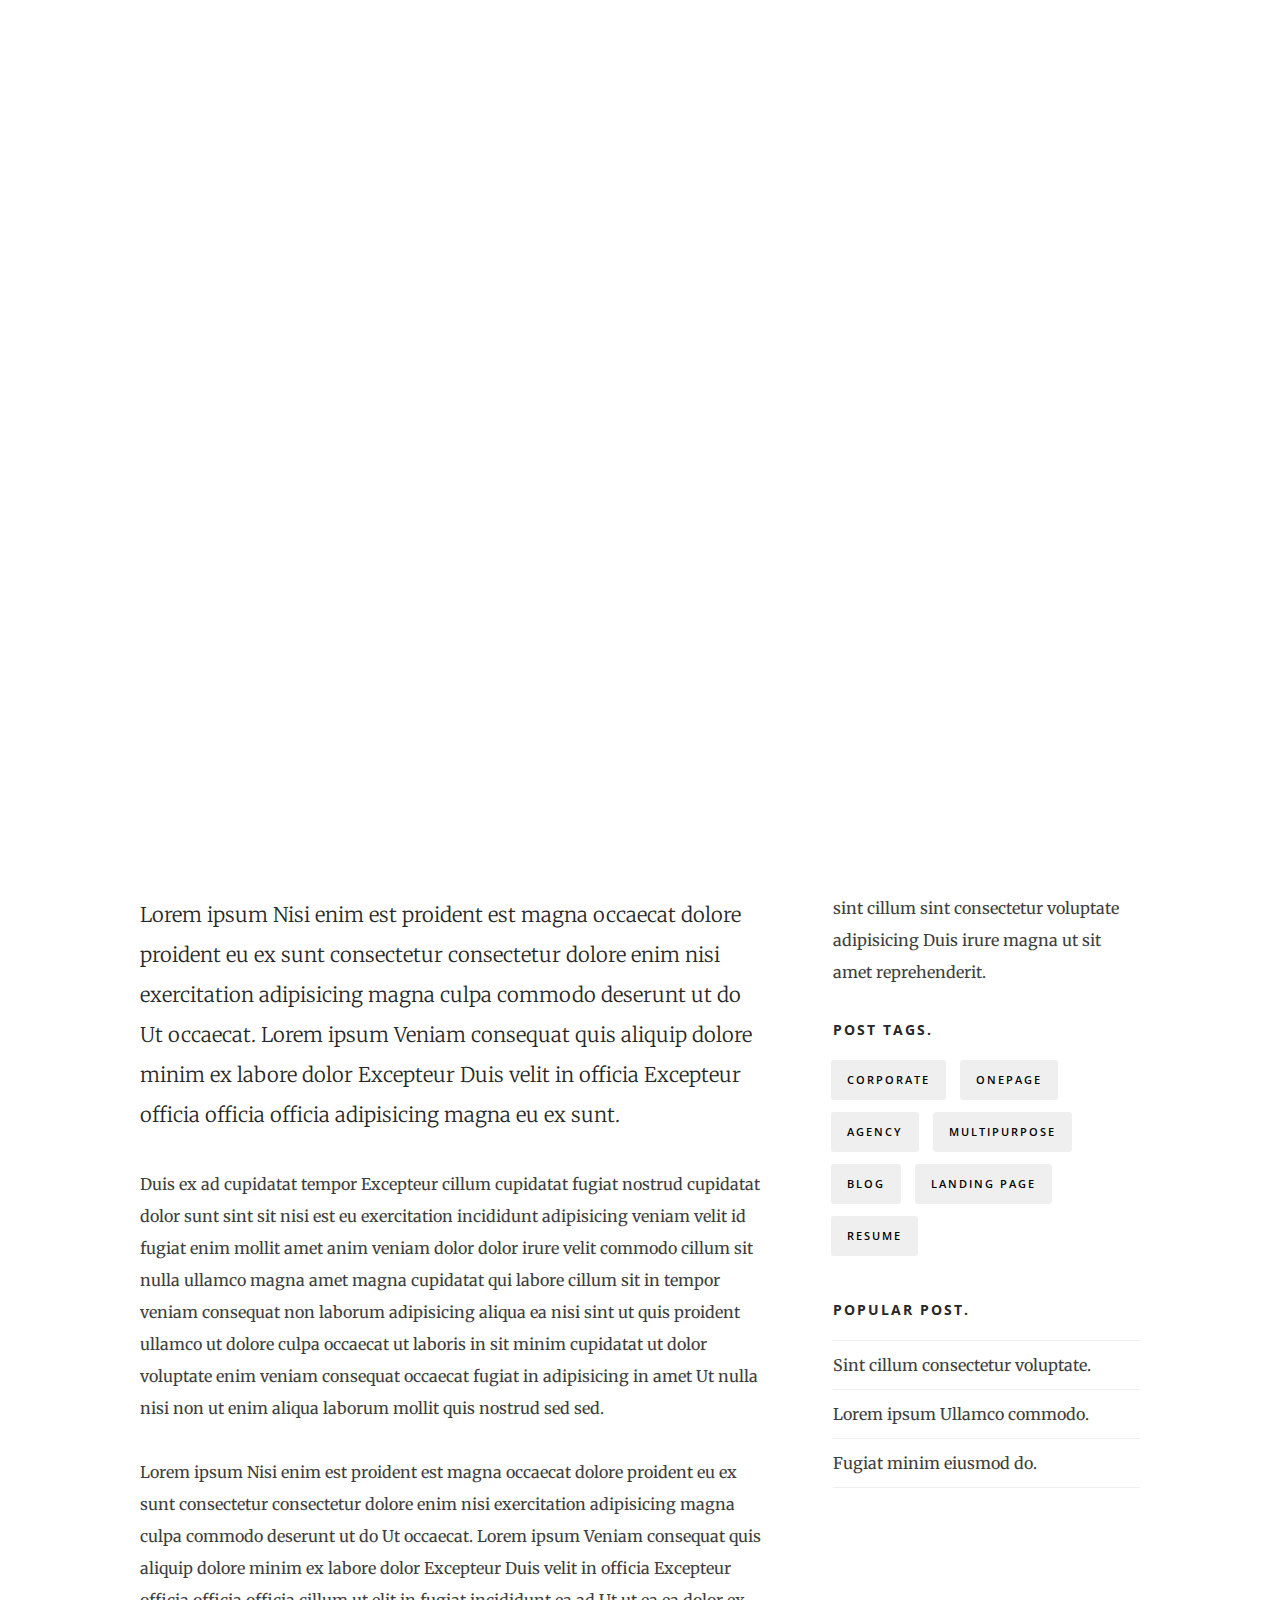
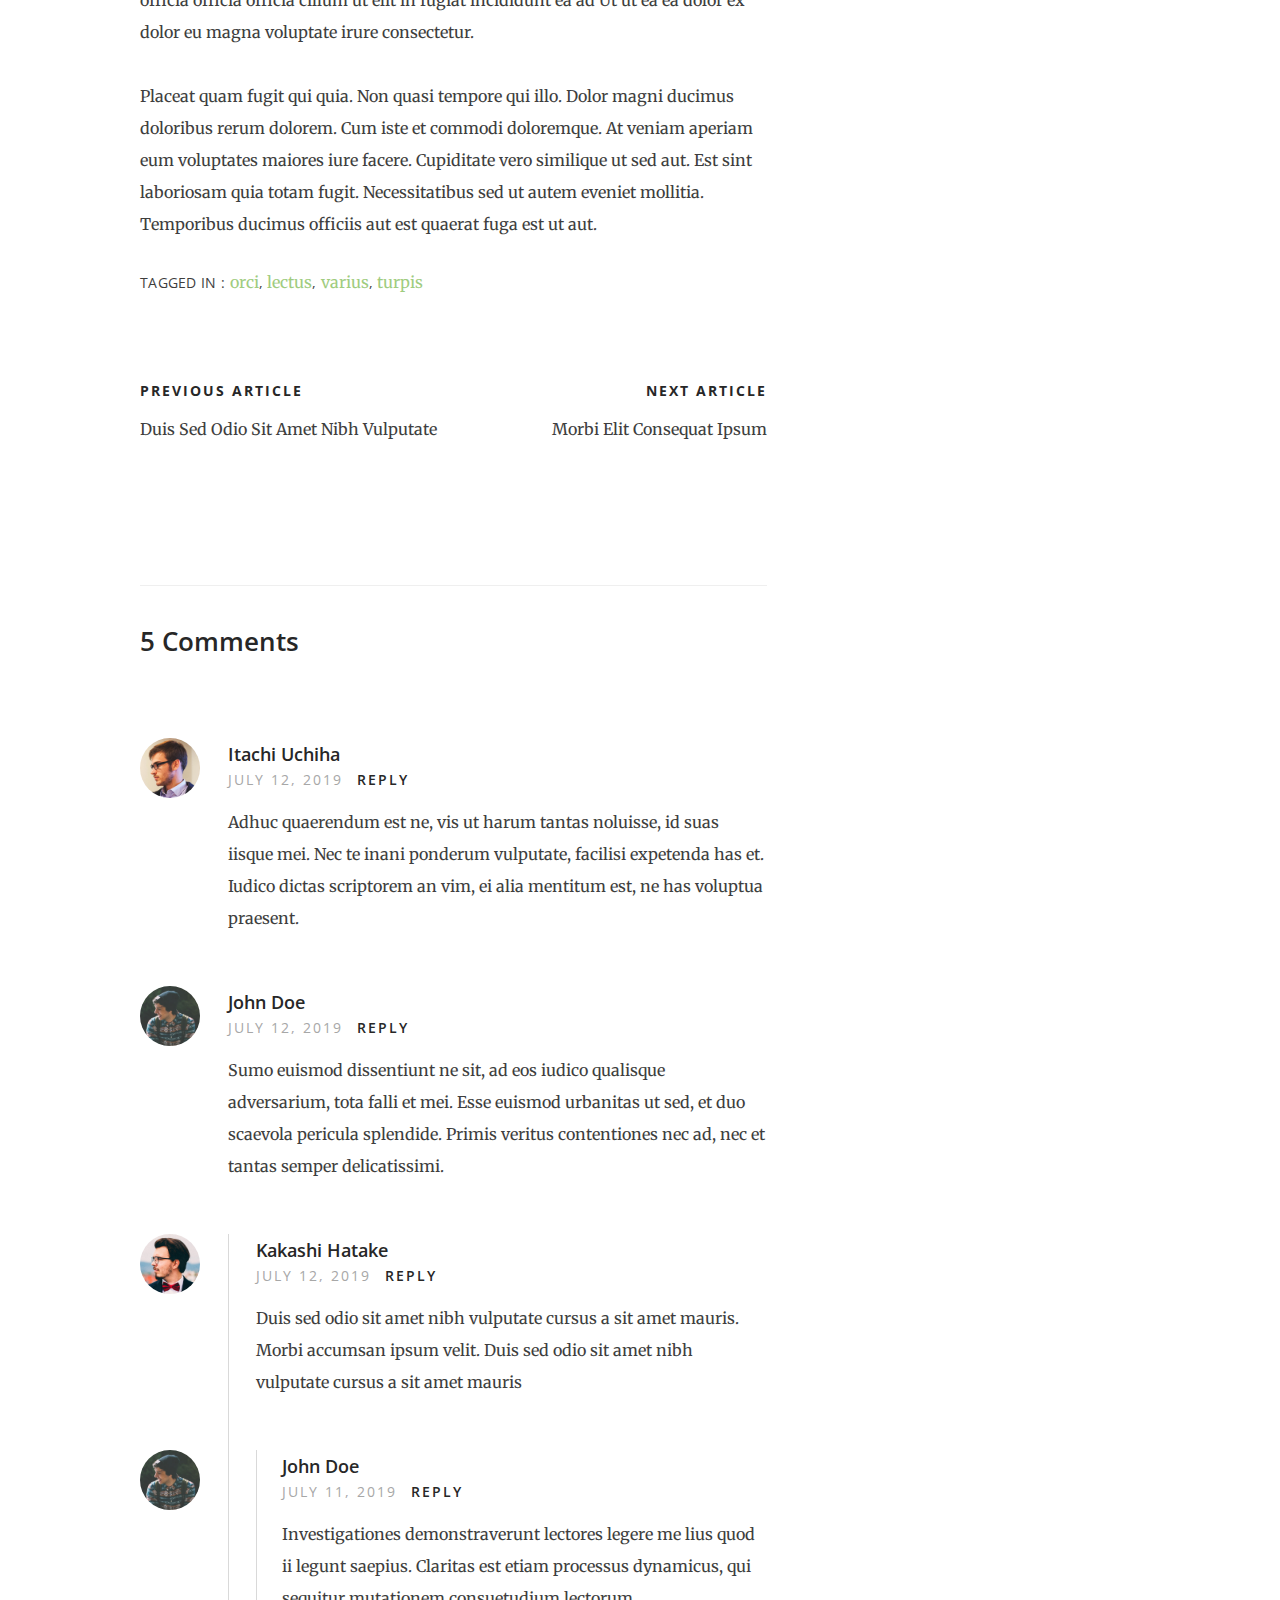
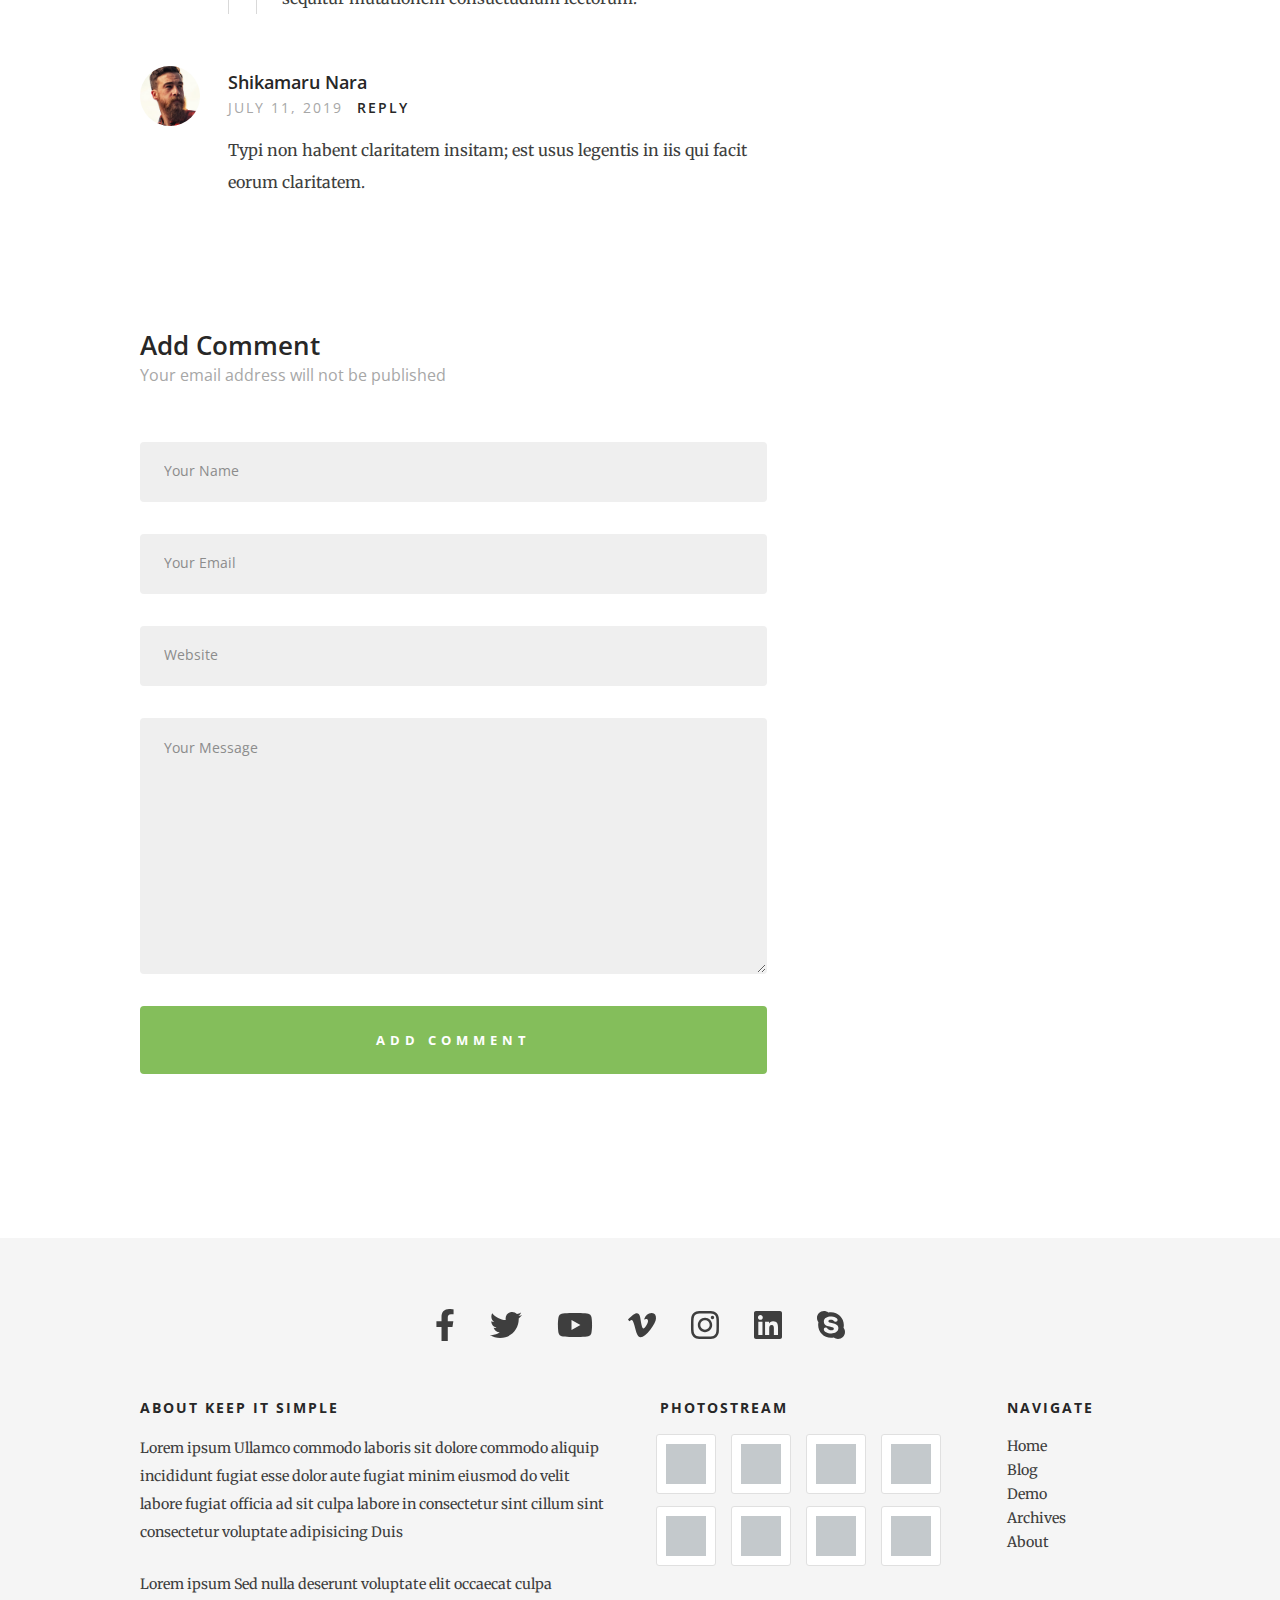
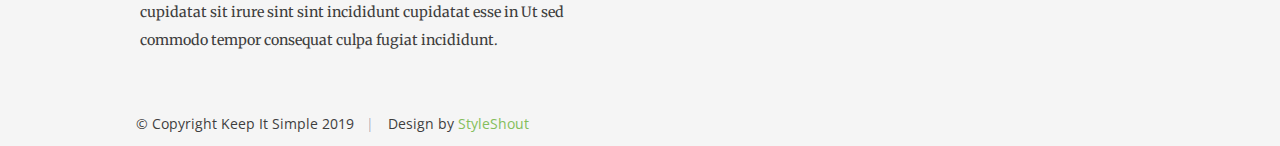
<file: single.html>
<!DOCTYPE html>
<html class="no-js" lang="en">
<head>

    <!--- basic page needs
    ================================================== -->
    <meta charset="utf-8">
    <title>Blog Single - Keep It Simple</title>
    <meta name="description" content="">
    <meta name="author" content="">

    <!-- mobile specific metas
    ================================================== -->
    <meta name="viewport" content="width=device-width, initial-scale=1">

    <!-- CSS
    ================================================== -->
    <link rel="stylesheet" href="css/base.css">
    <link rel="stylesheet" href="css/main.css">

    <!-- script
    ================================================== -->
    <script src="js/modernizr.js"></script>
    <script defer src="js/fontawesome/all.min.js"></script>

    <!-- favicons
    ================================================== -->
    <link rel="apple-touch-icon" sizes="180x180" href="apple-touch-icon.png">
    <link rel="icon" type="image/png" sizes="32x32" href="favicon-32x32.png">
    <link rel="icon" type="image/png" sizes="16x16" href="favicon-16x16.png">
    <link rel="manifest" href="site.webmanifest">

</head>

<body id="top" class="ss-single">

    <!-- preloader
    ================================================== -->
    <div id="preloader">
        <div id="loader" class="dots-fade">
            <div></div>
            <div></div>
            <div></div>
        </div>
    </div>

    <!-- Header
    ================================================== -->
    <header class="s-header">

        <div class="row">

            <div class="s-header__content column">
                <h1 class="s-header__logotext">
                    <a href="index.html" title="">Keep It Simple.</a>
                </h1>
                <p class="s-header__tagline">Put your awesome tagline here.</p>
            </div>

        </div> <!-- end row -->

       <nav class="s-header__nav-wrap">

           <div class="row">

                <ul class="s-header__nav">
                    <li><a href="index.html">Home</a></li>
                    <li class="has-children"><a href="#0">Dropdown</a>
                        <ul>
                            <li><a href="#0">Submenu 01</a></li>
                            <li><a href="#0">Submenu 02</a></li>
                            <li><a href="#0">Submenu 03</a></li>
                        </ul>
                    </li>
                    <li><a href="demo.html">Demo</a></li>	
                    <li><a href="archives.html">Archives</a></li>
                    <li class="has-children current"><a href="#0">Blog</a>
                        <ul>
                            <li><a href="blog.html">Blog Entries</a></li>
                            <li><a href="single.html">Single Blog</a></li>
                        </ul>
                    </li>
                    <li><a href="page.html">Page</a></li>
                </ul> <!-- end #nav -->

           </div> 

        </nav> <!-- end #nav-wrap -->

        <a class="header-menu-toggle" href="#0" title="Menu"><span>Menu</span></a>

    </header> <!-- Header End -->



    <!-- Content
    ================================================== -->
    <div class="s-content">

        <div class="row">

            <div id="main" class="s-content__main large-8 column">

                <article class="entry">

                    <header class="entry__header">

                        <h2 class="entry__title h1">
                            <a href="single.html" title="">Hey, We Love Open Sans!</a>
                        </h2>

                        <div class="entry__meta">
                            <ul>
                                <li>July 12, 2019</li>
                                <li><a href="#" title="" rel="category tag">Ghost</a></li>
                                <li>John Doe</li>
                            </ul>
                        </div>
                     
                    </header> <!-- entry__header -->

                    <div class="entry__content-media">
                        <img src="images/wheel-500.jpg" 
                             srcset="images/wheel-1000.jpg 1000w, 
                                     images/wheel-500.jpg 500w" 
                             sizes="(max-width: 1000px) 100vw, 1000px" alt="">
                    </div>

                    <div class="entry__content">
                        <p class="lead">
                        Lorem ipsum Nisi enim est proident est magna occaecat dolore 
                        proident eu ex sunt consectetur consectetur dolore enim nisi 
                        exercitation adipisicing magna culpa commodo deserunt ut do Ut 
                        occaecat. Lorem ipsum Veniam consequat quis aliquip dolore 
                        minim ex labore dolor Excepteur Duis velit in officia Excepteur 
                        officia officia officia adipisicing magna eu ex sunt.
                        </p>

                        <p>
                        Duis ex ad cupidatat tempor Excepteur cillum cupidatat fugiat 
                        nostrud cupidatat dolor sunt sint sit nisi est eu exercitation 
                        incididunt adipisicing veniam velit id fugiat enim mollit amet 
                        anim veniam dolor dolor irure velit commodo cillum sit nulla 
                        ullamco magna amet magna cupidatat qui labore cillum sit in tempor 
                        veniam consequat non laborum adipisicing aliqua ea nisi sint ut 
                        quis proident ullamco ut dolore culpa occaecat ut laboris in sit 
                        minim cupidatat ut dolor voluptate enim veniam consequat occaecat 
                        fugiat in adipisicing in amet Ut nulla nisi non ut enim aliqua 
                        laborum mollit quis nostrud sed sed.
                        </p>

                        <p>
                        Lorem ipsum Nisi enim est proident est magna occaecat dolore 
                        proident eu ex sunt consectetur consectetur dolore enim nisi 
                        exercitation adipisicing magna culpa commodo deserunt ut do Ut 
                        occaecat. Lorem ipsum Veniam consequat quis aliquip dolore minim 
                        ex labore dolor Excepteur Duis velit in officia Excepteur officia 
                        officia officia cillum ut elit in fugiat incididunt ea ad Ut ut 
                        ea ea dolor ex dolor eu magna voluptate irure consectetur.
                        </p>

                        <p>
                        Placeat quam fugit qui quia. Non quasi tempore qui illo. Dolor magni 
                        ducimus doloribus rerum dolorem. Cum iste et commodi doloremque.
                        At veniam aperiam eum voluptates maiores iure facere. Cupiditate vero 
                        similique ut sed aut. Est sint laboriosam quia totam fugit. Necessitatibus 
                        sed ut autem eveniet mollitia. Temporibus ducimus officiis aut est quaerat 
                        fuga est ut aut.
                        </p>
                    </div> <!-- entry__content -->

                    <p class="entry__tags">
                        <span>Tagged in </span>:
                        <a href="#0">orci</a>, <a href="#0">lectus</a>, <a href="#0">varius</a>, <a href="#0">turpis</a>
                    </p>

                    <ul class="entry__post-nav h-group">
                        <li class="prev"><a rel="prev" href="#0"><strong class="h6">Previous Article</strong> Duis Sed Odio Sit Amet Nibh Vulputate</a></li>
                        <li class="next"><a rel="next" href="#0"><strong class="h6">Next Article</strong> Morbi Elit Consequat Ipsum</a></li>
                    </ul>

                </article> <!-- end entry -->

                <div class="comments-wrap">

                    <div id="comments">

                        <h3>5 Comments</h3>
        
                        <!-- START commentlist -->
                        <ol class="commentlist">
        
                            <li class="depth-1 comment">
        
                                <div class="comment__avatar">
                                    <img class="avatar" src="images/avatars/user-01.jpg" alt="" width="50" height="50">
                                </div>
        
                                <div class="comment__content">
        
                                    <div class="comment__info">
                                        <div class="comment__author">Itachi Uchiha</div>
        
                                        <div class="comment__meta">
                                            <div class="comment__time">July 12, 2019</div>
                                            <div class="comment__reply">
                                                <a class="comment-reply-link" href="#0">Reply</a>
                                            </div>
                                        </div>
                                    </div>
        
                                    <div class="comment__text">
                                    <p>Adhuc quaerendum est ne, vis ut harum tantas noluisse, id suas iisque mei. Nec te inani ponderum vulputate,
                                    facilisi expetenda has et. Iudico dictas scriptorem an vim, ei alia mentitum est, ne has voluptua praesent.</p>
                                    </div>
        
                                </div>
        
                            </li> <!-- end comment level 1 -->
        
                            <li class="thread-alt depth-1 comment">
        
                                <div class="comment__avatar">
                                    <img class="avatar" src="images/avatars/user-04.jpg" alt="" width="50" height="50">
                                </div>
        
                                <div class="comment__content">
        
                                    <div class="comment__info">
                                        <div class="comment__author">John Doe</div>
        
                                        <div class="comment__meta">
                                            <div class="comment__time">July 12, 2019</div>
                                            <div class="comment__reply">
                                                <a class="comment-reply-link" href="#0">Reply</a>
                                            </div>
                                        </div>
                                    </div>
        
                                    <div class="comment__text">
                                    <p>Sumo euismod dissentiunt ne sit, ad eos iudico qualisque adversarium, tota falli et mei. Esse euismod
                                    urbanitas ut sed, et duo scaevola pericula splendide. Primis veritus contentiones nec ad, nec et
                                    tantas semper delicatissimi.</p>
                                    </div>
        
                                </div>
        
                                <ul class="children">
        
                                    <li class="depth-2 comment">
        
                                        <div class="comment__avatar">
                                            <img class="avatar" src="images/avatars/user-03.jpg" alt="" width="50" height="50">
                                        </div>
        
                                        <div class="comment__content">
        
                                            <div class="comment__info">
                                                <div class="comment__author">Kakashi Hatake</div>
        
                                                <div class="comment__meta">
                                                    <div class="comment__time">July 12, 2019</div>
                                                    <div class="comment__reply">
                                                        <a class="comment-reply-link" href="#0">Reply</a>
                                                    </div>
                                                </div>
                                            </div>
        
                                            <div class="comment__text">
                                                <p>Duis sed odio sit amet nibh vulputate
                                                cursus a sit amet mauris. Morbi accumsan ipsum velit. Duis sed odio sit amet nibh vulputate
                                                cursus a sit amet mauris</p>
                                            </div>
        
                                        </div>
        
                                        <ul class="children">
        
                                            <li class="depth-3 comment">
        
                                                <div class="comment__avatar">
                                                    <img class="avatar" src="images/avatars/user-04.jpg" alt="" width="50" height="50">
                                                </div>
        
                                                <div class="comment__content">
        
                                                    <div class="comment__info">
                                                        <div class="comment__author">John Doe</div>
        
                                                        <div class="comment__meta">
                                                            <div class="comment__time">july 11, 2019</div>
                                                            <div class="comment__reply">
                                                                <a class="comment-reply-link" href="#0">Reply</a>
                                                            </div>
                                                        </div>
                                                    </div>
        
                                                    <div class="comment__text">
                                                    <p>Investigationes demonstraverunt lectores legere me lius quod ii legunt saepius. Claritas est
                                                    etiam processus dynamicus, qui sequitur mutationem consuetudium lectorum.</p>
                                                    </div>
        
                                                </div>
        
                                            </li>
        
                                        </ul>
        
                                    </li>
        
                                </ul>
        
                            </li> <!-- end comment level 1 -->
        
                            <li class="depth-1 comment">
        
                                <div class="comment__avatar">
                                    <img class="avatar" src="images/avatars/user-02.jpg" alt="" width="50" height="50">
                                </div>
        
                                <div class="comment__content">
        
                                    <div class="comment__info">
                                        <div class="comment__author">Shikamaru Nara</div>
        
                                        <div class="comment__meta">
                                            <div class="comment__time">July 11, 2019</div>
                                            <div class="comment__reply">
                                                <a class="comment-reply-link" href="#0">Reply</a>
                                            </div>
                                        </div>
                                    </div>
        
                                    <div class="comment__text">
                                    <p>Typi non habent claritatem insitam; est usus legentis in iis qui facit eorum claritatem.</p>
                                    </div>
        
                                </div>
        
                            </li>  <!-- end comment level 1 -->
        
                        </ol>
                        <!-- END commentlist -->

                    </div> <!-- end comments -->

                    <div class="comment-respond">

                        <!-- START respond -->
                        <div id="respond">
            
                            <h3>Add Comment <span>Your email address will not be published</span></h3>
            
                            <form name="contactForm" id="contactForm" method="post" action="" autocomplete="off">
                                <fieldset>
            
                                    <div class="form-field">
                                        <input name="cName" id="cName" class="h-full-width" placeholder="Your Name" value="" type="text">
                                    </div>
            
                                    <div class="form-field">
                                        <input name="cEmail" id="cEmail" class="h-full-width" placeholder="Your Email" value="" type="text">
                                    </div>
            
                                    <div class="form-field">
                                        <input name="cWebsite" id="cWebsite" class="h-full-width" placeholder="Website" value="" type="text">
                                    </div>
            
                                    <div class="message form-field">
                                        <textarea name="cMessage" id="cMessage" class="h-full-width" placeholder="Your Message"></textarea>
                                    </div>
            
                                    <input name="submit" id="submit" class="btn btn--primary btn-wide btn--large h-full-width" value="Add Comment" type="submit">
            
                                </fieldset>
                            </form> <!-- end form -->
            
                        </div>
                        <!-- END respond-->
            
                    </div> <!-- end comment-respond -->
            
                </div> <!-- end comments-wrap -->

            </div> <!-- end main -->


            <div id="sidebar" class="s-content__sidebar large-4 column">

               <div class="widget widget--search">
                  <h3 class="h6">Search</h3> 
                  <form action="#0">
                     <input type="text" value="Search here..." onblur="if(this.value == '') { this.value = 'Search here...'; }" onfocus="if (this.value == 'Search here...') { this.value = ''; }" class="text-search">
                     <input type="submit" value="" class="submit-search">
                  </form>
               </div>

               <div class="widget widget--categories">
                   <h3 class="h6">Categories.</h3> 
                   <ul>
                        <li><a href="#0" title="">Wordpress</a> (2)</li>
                        <li><a href="#0" title="">Ghost</a> (14)</li>
                        <li><a href="#0" title="">Joomla</a> (5)</li>
                        <li><a href="#0" title="">Drupal</a> (3)</li>
                        <li><a href="#0" title="">Magento</a> (2)</li>
                        <li><a href="#0" title="">Uncategorized</a> (9)</li>
                    </ul>
                </div>

                <div class="widget widget_text group">
                    <h3 class="h6">Widget Text.</h3>

                    <p>
                    Lorem ipsum Ullamco commodo laboris sit dolore commodo aliquip incididunt fugiat esse dolor 
                    aute fugiat minim eiusmod do velit labore fugiat officia ad sit culpa labore in consectetur 
                    sint cillum sint consectetur voluptate adipisicing Duis irure magna ut sit amet reprehenderit.
                    </p>
                </div>

                <div class="widget widget_tags">
                    <h3 class="h6">Post Tags.</h3>

                    <div class="tagcloud group">
                        <a href="#0">Corporate</a>
                        <a href="#0">Onepage</a>
                        <a href="#0">Agency</a>
                        <a href="#0">Multipurpose</a>
                        <a href="#0">Blog</a>
                        <a href="#0">Landing Page</a>
                        <a href="#0">Resume</a>
                    </div>
                </div>

                <div class="widget widget_popular">
                    <h3 class="h6">Popular Post.</h3>

                    <ul class="link-list">
                        <li><a href="#0">Sint cillum consectetur voluptate.</a></li>
                        <li><a href="#0">Lorem ipsum Ullamco commodo.</a></li>
                        <li><a href="#0">Fugiat minim eiusmod do.</a></li>
                    </ul>
                </div>
               
            </div> <!-- end sidebar -->

        </div> <!-- end row -->

    </div> <!-- end content-wrap -->


    <!-- Footer
    ================================================== -->
    <footer class="s-footer">

        <div class="row s-footer__top">
            <div class="column">
                <ul class="s-footer__social">
                    <li><a href="#0"><i class="fab fa-facebook-f" aria-hidden="true"></i></a></li>
                    <li><a href="#0"><i class="fab fa-twitter" aria-hidden="true"></i></a></li>
                    <li><a href="#0"><i class="fab fa-youtube" aria-hidden="true"></i></a></li>
                    <li><a href="#0"><i class="fab fa-vimeo-v" aria-hidden="true"></i></a></li>
                    <li><a href="#0"><i class="fab fa-instagram" aria-hidden="true"></i></a></li>
                    <li><a href="#0"><i class="fab fa-linkedin" aria-hidden="true"></i></a></li>
                    <li><a href="#0"><i class="fab fa-skype" aria-hidden="true"></i></a></li>
                </ul>
            </div>
        </div> <!-- end footer__top -->

        <div class="row s-footer__bottom">

            <div class="large-6 tab-full column s-footer__info">
                <h3 class="h6">About Keep It Simple</h3>

                <p>
                Lorem ipsum Ullamco commodo laboris sit dolore commodo aliquip incididunt fugiat esse dolor 
                aute fugiat minim eiusmod do velit labore fugiat officia ad sit culpa labore in consectetur 
                sint cillum sint consectetur voluptate adipisicing Duis
                </p>

                <p>
                Lorem ipsum Sed nulla deserunt voluptate elit occaecat culpa cupidatat sit irure sint 
                sint incididunt cupidatat esse in Ut sed commodo tempor consequat culpa fugiat incididunt.
                </p>
            </div>

            <div class="large-6 tab-full column">
                <div class="row">
                    <div class="large-8 tab-full column">

                        <h3 class="h6">Photostream</h3>
                        
                        <ul class="photostream group">
                            <li><a href="#0"><img alt="thumbnail" src="images/thumb.jpg"></a></li>
                            <li><a href="#0"><img alt="thumbnail" src="images/thumb.jpg"></a></li>
                            <li><a href="#0"><img alt="thumbnail" src="images/thumb.jpg"></a></li>
                            <li><a href="#0"><img alt="thumbnail" src="images/thumb.jpg"></a></li>
                            <li><a href="#0"><img alt="thumbnail" src="images/thumb.jpg"></a></li>
                            <li><a href="#0"><img alt="thumbnail" src="images/thumb.jpg"></a></li>
                            <li><a href="#0"><img alt="thumbnail" src="images/thumb.jpg"></a></li>
                            <li><a href="#0"><img alt="thumbnail" src="images/thumb.jpg"></a></li>
                        </ul>
        
                    </div>
        
                    <div class="large-4 tab-full column">
                        <h3  class="h6">Navigate</h3>
        
                        <ul class="s-footer__list s-footer-list--nav group">
                            <li><a href="#0">Home</a></li>
                            <li><a href="#0">Blog</a></li>
                            <li><a href="#0">Demo</a></li>
                            <li><a href="#0">Archives</a></li>
                            <li><a href="#0">About</a></li>
                        </ul>
                    </div>
                </div>
            </div>

            <div class="ss-copyright">
                <span>© Copyright Keep It Simple 2019</span> 
                <span>Design by <a href="https://www.styleshout.com/">StyleShout</a></span>
            </div>

        </div> <!-- end footer__bottom -->


        <div class="ss-go-top">
            <a class="smoothscroll" title="Back to Top" href="#top">
                <svg xmlns="http://www.w3.org/2000/svg" width="24" height="24" viewBox="0 0 24 24"><path d="M12 0l8 9h-6v15h-4v-15h-6z"/></svg>
            </a>
        </div> <!-- end ss-go-top -->

   </footer> <!-- end Footer-->


   <!-- Java Script
    ================================================== -->
    <script src="js/jquery-3.2.1.min.js"></script>
    <script src="js/main.js"></script>

</body>

</html>
</file>
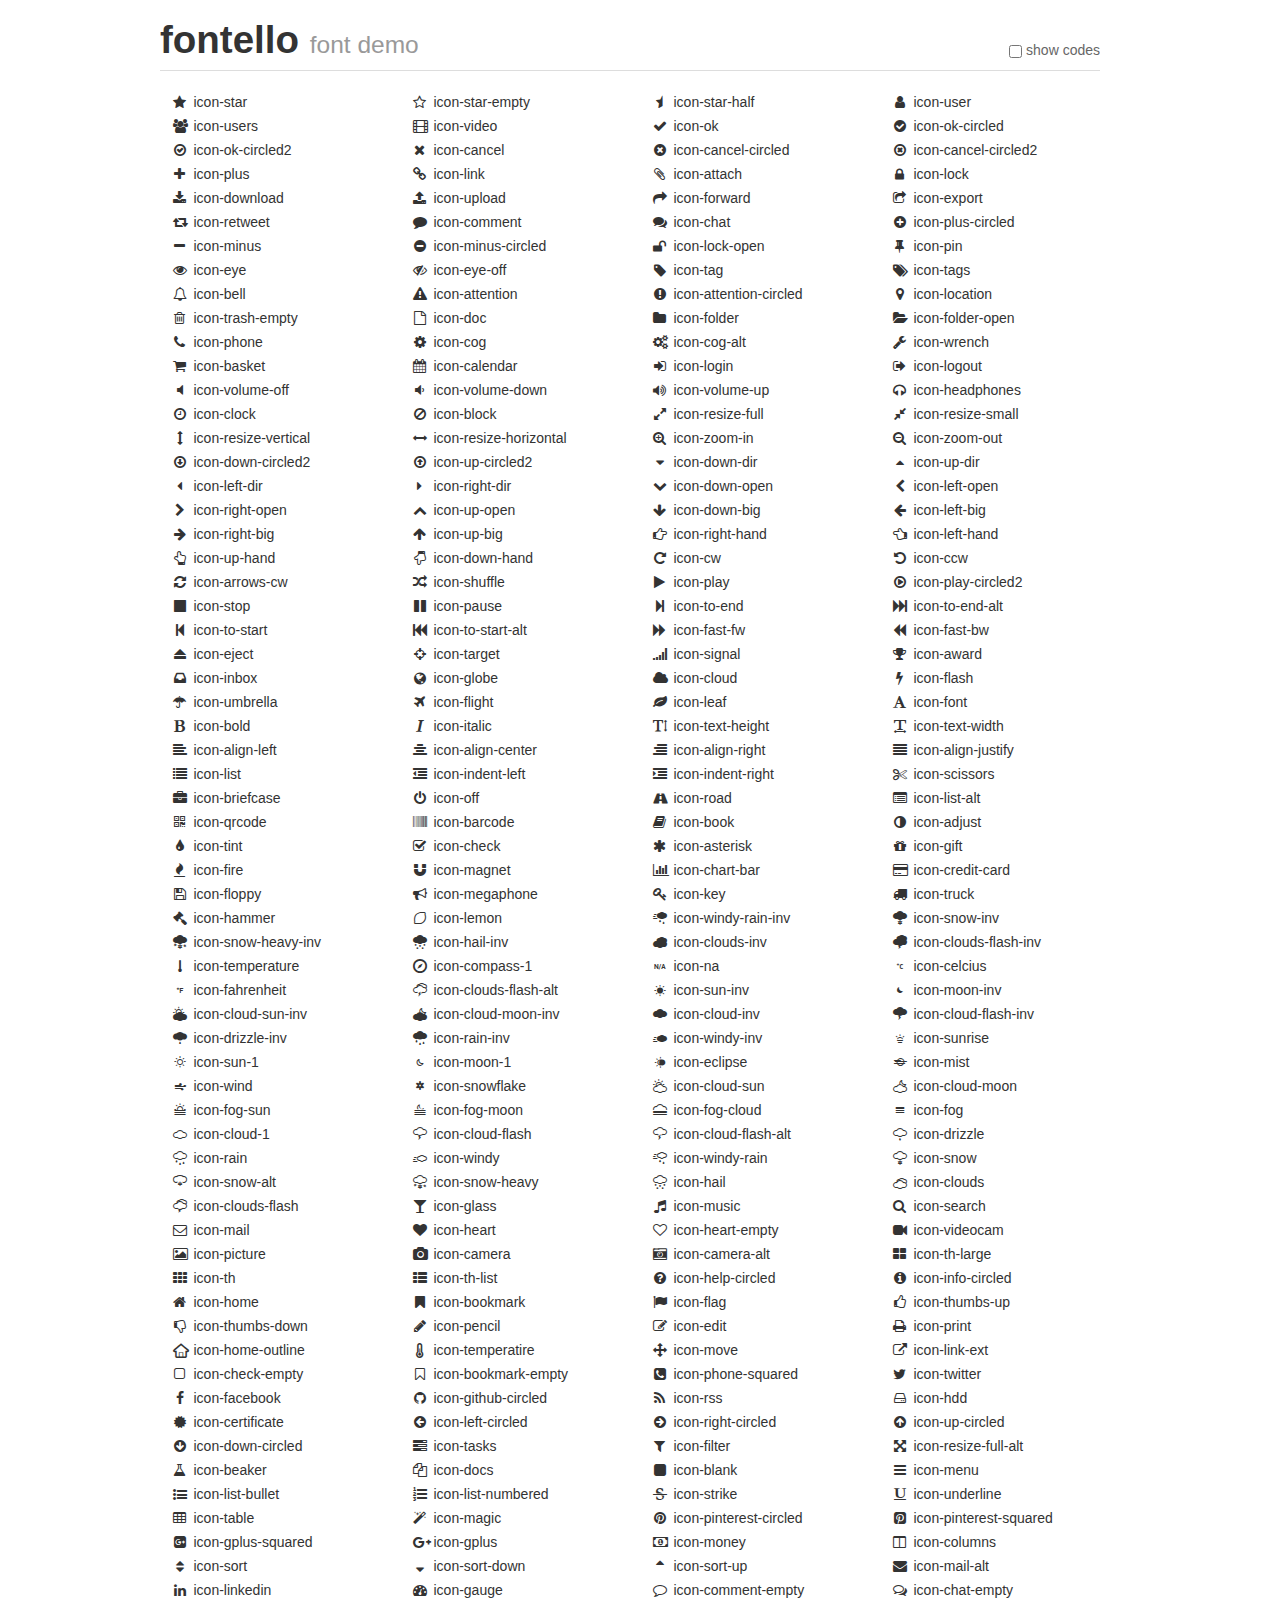
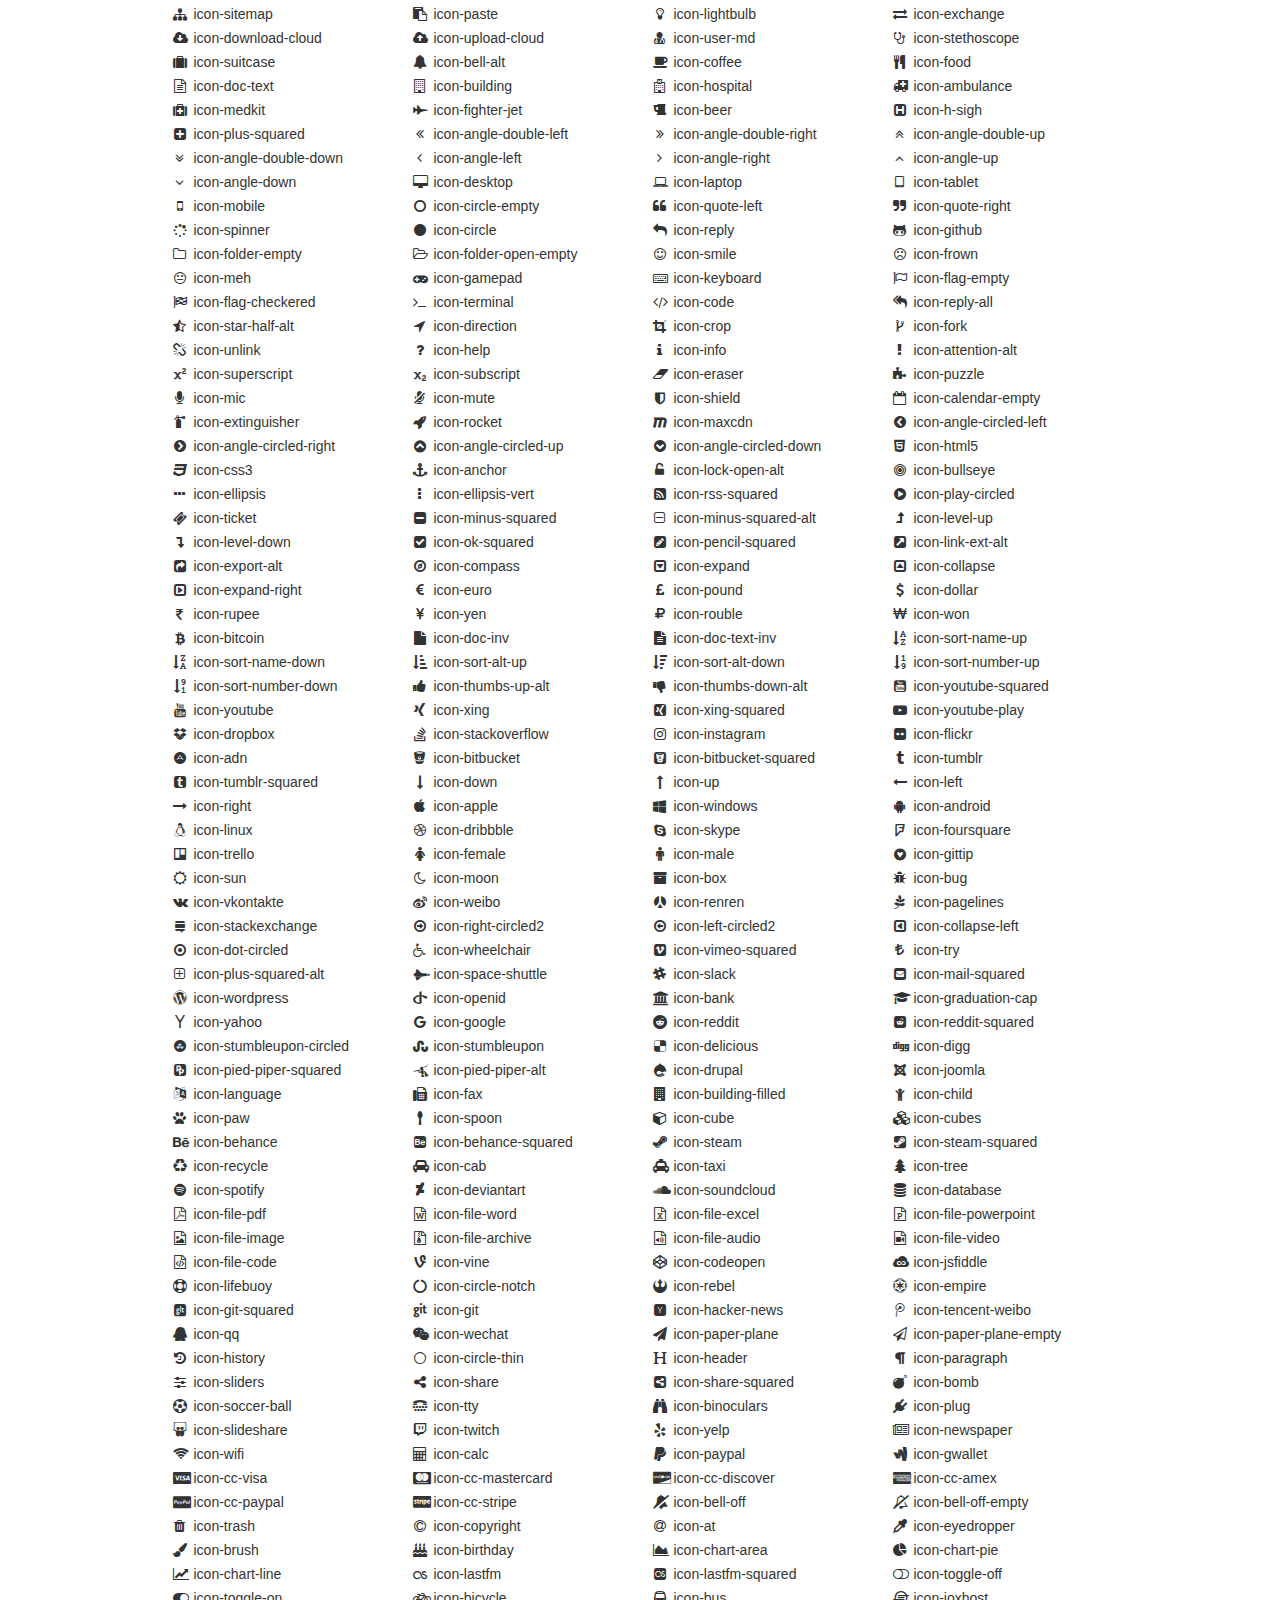
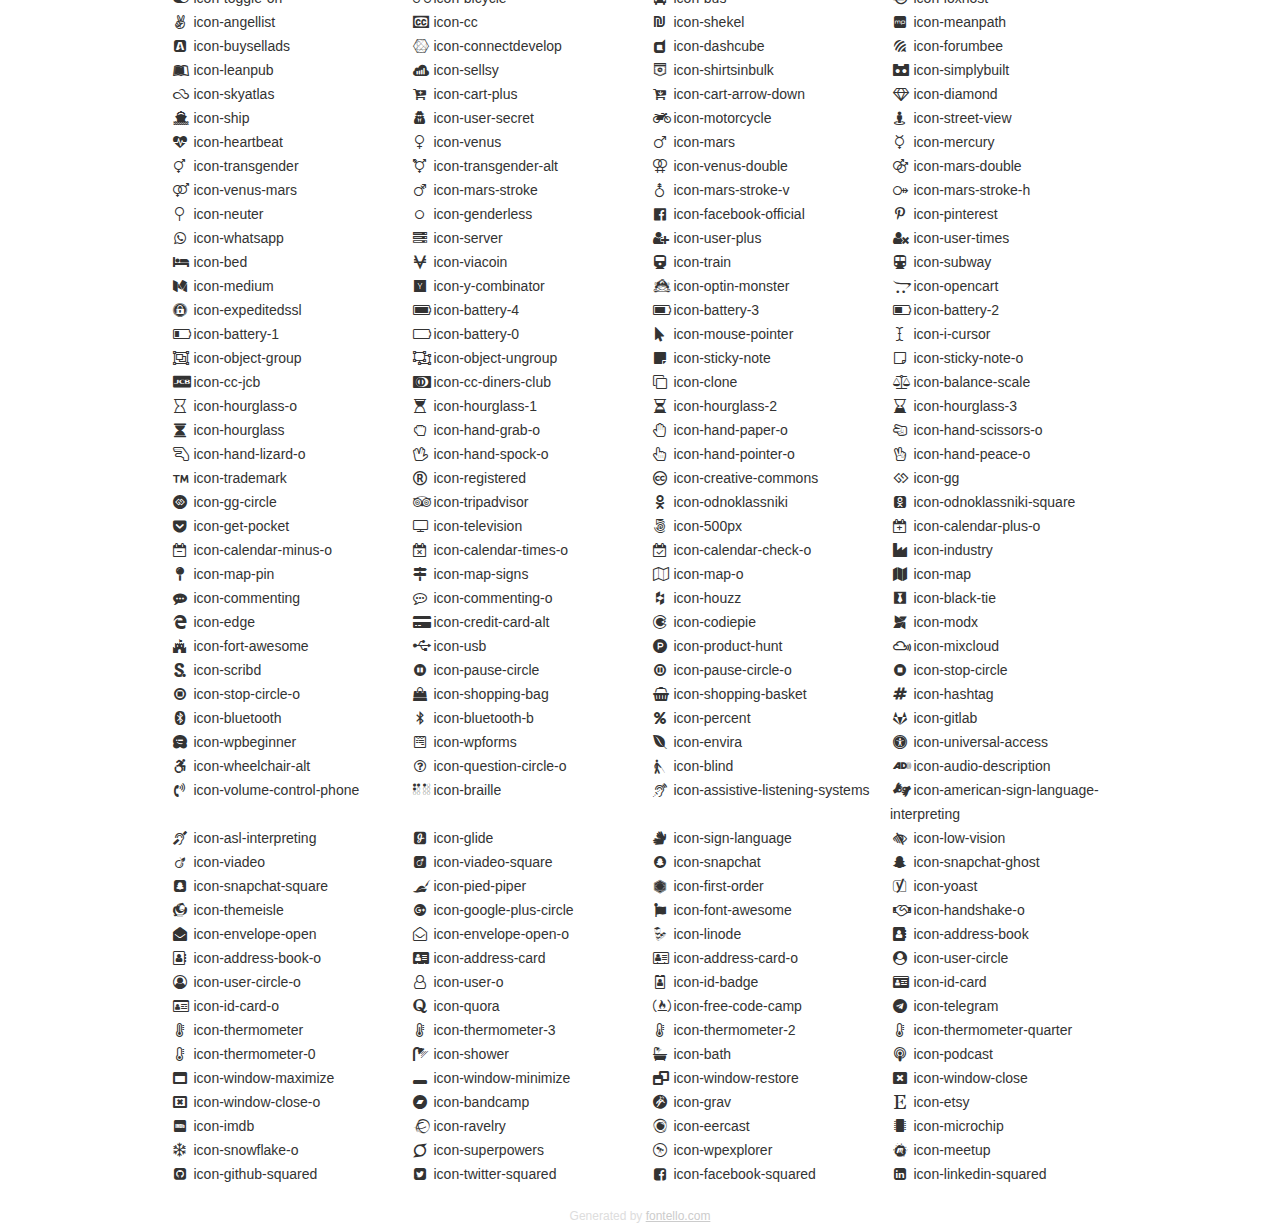
<file: 10.8.0.22/assets/fonts/demo.html>
<!DOCTYPE html>
<html>
  <head><!--[if lt IE 9]><script language="javascript" type="text/javascript" src="//html5shim.googlecode.com/svn/trunk/html5.js"></script><![endif]-->
    <meta charset="UTF-8"><style>/*
 * Bootstrap v2.2.1
 *
 * Copyright 2012 Twitter, Inc
 * Licensed under the Apache License v2.0
 * http://www.apache.org/licenses/LICENSE-2.0
 *
 * Designed and built with all the love in the world @twitter by @mdo and @fat.
 */
.clearfix {
  *zoom: 1;
}
.clearfix:before,
.clearfix:after {
  display: table;
  content: "";
  line-height: 0;
}
.clearfix:after {
  clear: both;
}
html {
  font-size: 100%;
  -webkit-text-size-adjust: 100%;
  -ms-text-size-adjust: 100%;
}
a:focus {
  outline: thin dotted #333;
  outline: 5px auto -webkit-focus-ring-color;
  outline-offset: -2px;
}
a:hover,
a:active {
  outline: 0;
}
button,
input,
select,
textarea {
  margin: 0;
  font-size: 100%;
  vertical-align: middle;
}
button,
input {
  *overflow: visible;
  line-height: normal;
}
button::-moz-focus-inner,
input::-moz-focus-inner {
  padding: 0;
  border: 0;
}
body {
  margin: 0;
  font-family: "Helvetica Neue", Helvetica, Arial, sans-serif;
  font-size: 14px;
  line-height: 20px;
  color: #333;
  background-color: #fff;
}
a {
  color: #08c;
  text-decoration: none;
}
a:hover {
  color: #005580;
  text-decoration: underline;
}
.row {
  margin-left: -20px;
  *zoom: 1;
}
.row:before,
.row:after {
  display: table;
  content: "";
  line-height: 0;
}
.row:after {
  clear: both;
}
[class*="span"] {
  float: left;
  min-height: 1px;
  margin-left: 20px;
}
.container,
.navbar-static-top .container,
.navbar-fixed-top .container,
.navbar-fixed-bottom .container {
  width: 940px;
}
.span12 {
  width: 940px;
}
.span11 {
  width: 860px;
}
.span10 {
  width: 780px;
}
.span9 {
  width: 700px;
}
.span8 {
  width: 620px;
}
.span7 {
  width: 540px;
}
.span6 {
  width: 460px;
}
.span5 {
  width: 380px;
}
.span4 {
  width: 300px;
}
.span3 {
  width: 220px;
}
.span2 {
  width: 140px;
}
.span1 {
  width: 60px;
}
[class*="span"].pull-right,
.row-fluid [class*="span"].pull-right {
  float: right;
}
.container {
  margin-right: auto;
  margin-left: auto;
  *zoom: 1;
}
.container:before,
.container:after {
  display: table;
  content: "";
  line-height: 0;
}
.container:after {
  clear: both;
}
p {
  margin: 0 0 10px;
}
.lead {
  margin-bottom: 20px;
  font-size: 21px;
  font-weight: 200;
  line-height: 30px;
}
small {
  font-size: 85%;
}
h1 {
  margin: 10px 0;
  font-family: inherit;
  font-weight: bold;
  line-height: 20px;
  color: inherit;
  text-rendering: optimizelegibility;
}
h1 small {
  font-weight: normal;
  line-height: 1;
  color: #999;
}
h1 {
  line-height: 40px;
}
h1 {
  font-size: 38.5px;
}
h1 small {
  font-size: 24.5px;
}
body {
  margin-top: 90px;
}
.header {
  position: fixed;
  top: 0;
  left: 50%;
  margin-left: -480px;
  background-color: #fff;
  border-bottom: 1px solid #ddd;
  padding-top: 10px;
  z-index: 10;
}
.footer {
  color: #ddd;
  font-size: 12px;
  text-align: center;
  margin-top: 20px;
}
.footer a {
  color: #ccc;
  text-decoration: underline;
}
.the-icons {
  font-size: 14px;
  line-height: 24px;
}
.switch {
  position: absolute;
  right: 0;
  bottom: 10px;
  color: #666;
}
.switch input {
  margin-right: 0.3em;
}
.codesOn .i-name {
  display: none;
}
.codesOn .i-code {
  display: inline;
}
.i-code {
  display: none;
}
@font-face {
      font-family: 'fontello';
      src: url('./font/fontello.eot?68110341');
      src: url('./font/fontello.eot?68110341#iefix') format('embedded-opentype'),
           url('./font/fontello.woff?68110341') format('woff'),
           url('./font/fontello.ttf?68110341') format('truetype'),
           url('./font/fontello.svg?68110341#fontello') format('svg');
      font-weight: normal;
      font-style: normal;
    }
     
     
    .demo-icon
    {
      font-family: "fontello";
      font-style: normal;
      font-weight: normal;
      speak: none;
     
      display: inline-block;
      text-decoration: inherit;
      width: 1em;
      margin-right: .2em;
      text-align: center;
      /* opacity: .8; */
     
      /* For safety - reset parent styles, that can break glyph codes*/
      font-variant: normal;
      text-transform: none;
     
      /* fix buttons height, for twitter bootstrap */
      line-height: 1em;
     
      /* Animation center compensation - margins should be symmetric */
      /* remove if not needed */
      margin-left: .2em;
     
      /* You can be more comfortable with increased icons size */
      /* font-size: 120%; */
     
      /* Font smoothing. That was taken from TWBS */
      -webkit-font-smoothing: antialiased;
      -moz-osx-font-smoothing: grayscale;
     
      /* Uncomment for 3D effect */
      /* text-shadow: 1px 1px 1px rgba(127, 127, 127, 0.3); */
    }
     </style>
    <link rel="stylesheet" href="css/animation.css"><!--[if IE 7]><link rel="stylesheet" href="css/fontello-ie7.css"><![endif]-->
    <script>
      function toggleCodes(on) {
        var obj = document.getElementById('icons');
      
        if (on) {
          obj.className += ' codesOn';
        } else {
          obj.className = obj.className.replace(' codesOn', '');
        }
      }
      
    </script>
  </head>
  <body>
    <div class="container header">
      <h1>
        fontello
         <small>font demo</small>
      </h1>
      <label class="switch">
        <input type="checkbox" onclick="toggleCodes(this.checked)">show codes
      </label>
    </div>
    <div id="icons" class="container">
      <div class="row">
        <div title="Code: 0xe800" class="the-icons span3"><i class="demo-icon icon-star">&#xe800;</i> <span class="i-name">icon-star</span><span class="i-code">0xe800</span></div>
        <div title="Code: 0xe801" class="the-icons span3"><i class="demo-icon icon-star-empty">&#xe801;</i> <span class="i-name">icon-star-empty</span><span class="i-code">0xe801</span></div>
        <div title="Code: 0xe802" class="the-icons span3"><i class="demo-icon icon-star-half">&#xe802;</i> <span class="i-name">icon-star-half</span><span class="i-code">0xe802</span></div>
        <div title="Code: 0xe803" class="the-icons span3"><i class="demo-icon icon-user">&#xe803;</i> <span class="i-name">icon-user</span><span class="i-code">0xe803</span></div>
      </div>
      <div class="row">
        <div title="Code: 0xe804" class="the-icons span3"><i class="demo-icon icon-users">&#xe804;</i> <span class="i-name">icon-users</span><span class="i-code">0xe804</span></div>
        <div title="Code: 0xe805" class="the-icons span3"><i class="demo-icon icon-video">&#xe805;</i> <span class="i-name">icon-video</span><span class="i-code">0xe805</span></div>
        <div title="Code: 0xe806" class="the-icons span3"><i class="demo-icon icon-ok">&#xe806;</i> <span class="i-name">icon-ok</span><span class="i-code">0xe806</span></div>
        <div title="Code: 0xe807" class="the-icons span3"><i class="demo-icon icon-ok-circled">&#xe807;</i> <span class="i-name">icon-ok-circled</span><span class="i-code">0xe807</span></div>
      </div>
      <div class="row">
        <div title="Code: 0xe808" class="the-icons span3"><i class="demo-icon icon-ok-circled2">&#xe808;</i> <span class="i-name">icon-ok-circled2</span><span class="i-code">0xe808</span></div>
        <div title="Code: 0xe809" class="the-icons span3"><i class="demo-icon icon-cancel">&#xe809;</i> <span class="i-name">icon-cancel</span><span class="i-code">0xe809</span></div>
        <div title="Code: 0xe80a" class="the-icons span3"><i class="demo-icon icon-cancel-circled">&#xe80a;</i> <span class="i-name">icon-cancel-circled</span><span class="i-code">0xe80a</span></div>
        <div title="Code: 0xe80b" class="the-icons span3"><i class="demo-icon icon-cancel-circled2">&#xe80b;</i> <span class="i-name">icon-cancel-circled2</span><span class="i-code">0xe80b</span></div>
      </div>
      <div class="row">
        <div title="Code: 0xe80c" class="the-icons span3"><i class="demo-icon icon-plus">&#xe80c;</i> <span class="i-name">icon-plus</span><span class="i-code">0xe80c</span></div>
        <div title="Code: 0xe80d" class="the-icons span3"><i class="demo-icon icon-link">&#xe80d;</i> <span class="i-name">icon-link</span><span class="i-code">0xe80d</span></div>
        <div title="Code: 0xe80e" class="the-icons span3"><i class="demo-icon icon-attach">&#xe80e;</i> <span class="i-name">icon-attach</span><span class="i-code">0xe80e</span></div>
        <div title="Code: 0xe80f" class="the-icons span3"><i class="demo-icon icon-lock">&#xe80f;</i> <span class="i-name">icon-lock</span><span class="i-code">0xe80f</span></div>
      </div>
      <div class="row">
        <div title="Code: 0xe810" class="the-icons span3"><i class="demo-icon icon-download">&#xe810;</i> <span class="i-name">icon-download</span><span class="i-code">0xe810</span></div>
        <div title="Code: 0xe811" class="the-icons span3"><i class="demo-icon icon-upload">&#xe811;</i> <span class="i-name">icon-upload</span><span class="i-code">0xe811</span></div>
        <div title="Code: 0xe812" class="the-icons span3"><i class="demo-icon icon-forward">&#xe812;</i> <span class="i-name">icon-forward</span><span class="i-code">0xe812</span></div>
        <div title="Code: 0xe813" class="the-icons span3"><i class="demo-icon icon-export">&#xe813;</i> <span class="i-name">icon-export</span><span class="i-code">0xe813</span></div>
      </div>
      <div class="row">
        <div title="Code: 0xe814" class="the-icons span3"><i class="demo-icon icon-retweet">&#xe814;</i> <span class="i-name">icon-retweet</span><span class="i-code">0xe814</span></div>
        <div title="Code: 0xe815" class="the-icons span3"><i class="demo-icon icon-comment">&#xe815;</i> <span class="i-name">icon-comment</span><span class="i-code">0xe815</span></div>
        <div title="Code: 0xe816" class="the-icons span3"><i class="demo-icon icon-chat">&#xe816;</i> <span class="i-name">icon-chat</span><span class="i-code">0xe816</span></div>
        <div title="Code: 0xe817" class="the-icons span3"><i class="demo-icon icon-plus-circled">&#xe817;</i> <span class="i-name">icon-plus-circled</span><span class="i-code">0xe817</span></div>
      </div>
      <div class="row">
        <div title="Code: 0xe818" class="the-icons span3"><i class="demo-icon icon-minus">&#xe818;</i> <span class="i-name">icon-minus</span><span class="i-code">0xe818</span></div>
        <div title="Code: 0xe819" class="the-icons span3"><i class="demo-icon icon-minus-circled">&#xe819;</i> <span class="i-name">icon-minus-circled</span><span class="i-code">0xe819</span></div>
        <div title="Code: 0xe81a" class="the-icons span3"><i class="demo-icon icon-lock-open">&#xe81a;</i> <span class="i-name">icon-lock-open</span><span class="i-code">0xe81a</span></div>
        <div title="Code: 0xe81b" class="the-icons span3"><i class="demo-icon icon-pin">&#xe81b;</i> <span class="i-name">icon-pin</span><span class="i-code">0xe81b</span></div>
      </div>
      <div class="row">
        <div title="Code: 0xe81c" class="the-icons span3"><i class="demo-icon icon-eye">&#xe81c;</i> <span class="i-name">icon-eye</span><span class="i-code">0xe81c</span></div>
        <div title="Code: 0xe81d" class="the-icons span3"><i class="demo-icon icon-eye-off">&#xe81d;</i> <span class="i-name">icon-eye-off</span><span class="i-code">0xe81d</span></div>
        <div title="Code: 0xe81e" class="the-icons span3"><i class="demo-icon icon-tag">&#xe81e;</i> <span class="i-name">icon-tag</span><span class="i-code">0xe81e</span></div>
        <div title="Code: 0xe81f" class="the-icons span3"><i class="demo-icon icon-tags">&#xe81f;</i> <span class="i-name">icon-tags</span><span class="i-code">0xe81f</span></div>
      </div>
      <div class="row">
        <div title="Code: 0xe820" class="the-icons span3"><i class="demo-icon icon-bell">&#xe820;</i> <span class="i-name">icon-bell</span><span class="i-code">0xe820</span></div>
        <div title="Code: 0xe821" class="the-icons span3"><i class="demo-icon icon-attention">&#xe821;</i> <span class="i-name">icon-attention</span><span class="i-code">0xe821</span></div>
        <div title="Code: 0xe822" class="the-icons span3"><i class="demo-icon icon-attention-circled">&#xe822;</i> <span class="i-name">icon-attention-circled</span><span class="i-code">0xe822</span></div>
        <div title="Code: 0xe823" class="the-icons span3"><i class="demo-icon icon-location">&#xe823;</i> <span class="i-name">icon-location</span><span class="i-code">0xe823</span></div>
      </div>
      <div class="row">
        <div title="Code: 0xe824" class="the-icons span3"><i class="demo-icon icon-trash-empty">&#xe824;</i> <span class="i-name">icon-trash-empty</span><span class="i-code">0xe824</span></div>
        <div title="Code: 0xe825" class="the-icons span3"><i class="demo-icon icon-doc">&#xe825;</i> <span class="i-name">icon-doc</span><span class="i-code">0xe825</span></div>
        <div title="Code: 0xe826" class="the-icons span3"><i class="demo-icon icon-folder">&#xe826;</i> <span class="i-name">icon-folder</span><span class="i-code">0xe826</span></div>
        <div title="Code: 0xe827" class="the-icons span3"><i class="demo-icon icon-folder-open">&#xe827;</i> <span class="i-name">icon-folder-open</span><span class="i-code">0xe827</span></div>
      </div>
      <div class="row">
        <div title="Code: 0xe828" class="the-icons span3"><i class="demo-icon icon-phone">&#xe828;</i> <span class="i-name">icon-phone</span><span class="i-code">0xe828</span></div>
        <div title="Code: 0xe829" class="the-icons span3"><i class="demo-icon icon-cog">&#xe829;</i> <span class="i-name">icon-cog</span><span class="i-code">0xe829</span></div>
        <div title="Code: 0xe82a" class="the-icons span3"><i class="demo-icon icon-cog-alt">&#xe82a;</i> <span class="i-name">icon-cog-alt</span><span class="i-code">0xe82a</span></div>
        <div title="Code: 0xe82b" class="the-icons span3"><i class="demo-icon icon-wrench">&#xe82b;</i> <span class="i-name">icon-wrench</span><span class="i-code">0xe82b</span></div>
      </div>
      <div class="row">
        <div title="Code: 0xe82c" class="the-icons span3"><i class="demo-icon icon-basket">&#xe82c;</i> <span class="i-name">icon-basket</span><span class="i-code">0xe82c</span></div>
        <div title="Code: 0xe82d" class="the-icons span3"><i class="demo-icon icon-calendar">&#xe82d;</i> <span class="i-name">icon-calendar</span><span class="i-code">0xe82d</span></div>
        <div title="Code: 0xe82e" class="the-icons span3"><i class="demo-icon icon-login">&#xe82e;</i> <span class="i-name">icon-login</span><span class="i-code">0xe82e</span></div>
        <div title="Code: 0xe82f" class="the-icons span3"><i class="demo-icon icon-logout">&#xe82f;</i> <span class="i-name">icon-logout</span><span class="i-code">0xe82f</span></div>
      </div>
      <div class="row">
        <div title="Code: 0xe830" class="the-icons span3"><i class="demo-icon icon-volume-off">&#xe830;</i> <span class="i-name">icon-volume-off</span><span class="i-code">0xe830</span></div>
        <div title="Code: 0xe831" class="the-icons span3"><i class="demo-icon icon-volume-down">&#xe831;</i> <span class="i-name">icon-volume-down</span><span class="i-code">0xe831</span></div>
        <div title="Code: 0xe832" class="the-icons span3"><i class="demo-icon icon-volume-up">&#xe832;</i> <span class="i-name">icon-volume-up</span><span class="i-code">0xe832</span></div>
        <div title="Code: 0xe833" class="the-icons span3"><i class="demo-icon icon-headphones">&#xe833;</i> <span class="i-name">icon-headphones</span><span class="i-code">0xe833</span></div>
      </div>
      <div class="row">
        <div title="Code: 0xe834" class="the-icons span3"><i class="demo-icon icon-clock">&#xe834;</i> <span class="i-name">icon-clock</span><span class="i-code">0xe834</span></div>
        <div title="Code: 0xe835" class="the-icons span3"><i class="demo-icon icon-block">&#xe835;</i> <span class="i-name">icon-block</span><span class="i-code">0xe835</span></div>
        <div title="Code: 0xe836" class="the-icons span3"><i class="demo-icon icon-resize-full">&#xe836;</i> <span class="i-name">icon-resize-full</span><span class="i-code">0xe836</span></div>
        <div title="Code: 0xe837" class="the-icons span3"><i class="demo-icon icon-resize-small">&#xe837;</i> <span class="i-name">icon-resize-small</span><span class="i-code">0xe837</span></div>
      </div>
      <div class="row">
        <div title="Code: 0xe838" class="the-icons span3"><i class="demo-icon icon-resize-vertical">&#xe838;</i> <span class="i-name">icon-resize-vertical</span><span class="i-code">0xe838</span></div>
        <div title="Code: 0xe839" class="the-icons span3"><i class="demo-icon icon-resize-horizontal">&#xe839;</i> <span class="i-name">icon-resize-horizontal</span><span class="i-code">0xe839</span></div>
        <div title="Code: 0xe83a" class="the-icons span3"><i class="demo-icon icon-zoom-in">&#xe83a;</i> <span class="i-name">icon-zoom-in</span><span class="i-code">0xe83a</span></div>
        <div title="Code: 0xe83b" class="the-icons span3"><i class="demo-icon icon-zoom-out">&#xe83b;</i> <span class="i-name">icon-zoom-out</span><span class="i-code">0xe83b</span></div>
      </div>
      <div class="row">
        <div title="Code: 0xe83c" class="the-icons span3"><i class="demo-icon icon-down-circled2">&#xe83c;</i> <span class="i-name">icon-down-circled2</span><span class="i-code">0xe83c</span></div>
        <div title="Code: 0xe83d" class="the-icons span3"><i class="demo-icon icon-up-circled2">&#xe83d;</i> <span class="i-name">icon-up-circled2</span><span class="i-code">0xe83d</span></div>
        <div title="Code: 0xe83e" class="the-icons span3"><i class="demo-icon icon-down-dir">&#xe83e;</i> <span class="i-name">icon-down-dir</span><span class="i-code">0xe83e</span></div>
        <div title="Code: 0xe83f" class="the-icons span3"><i class="demo-icon icon-up-dir">&#xe83f;</i> <span class="i-name">icon-up-dir</span><span class="i-code">0xe83f</span></div>
      </div>
      <div class="row">
        <div title="Code: 0xe840" class="the-icons span3"><i class="demo-icon icon-left-dir">&#xe840;</i> <span class="i-name">icon-left-dir</span><span class="i-code">0xe840</span></div>
        <div title="Code: 0xe841" class="the-icons span3"><i class="demo-icon icon-right-dir">&#xe841;</i> <span class="i-name">icon-right-dir</span><span class="i-code">0xe841</span></div>
        <div title="Code: 0xe842" class="the-icons span3"><i class="demo-icon icon-down-open">&#xe842;</i> <span class="i-name">icon-down-open</span><span class="i-code">0xe842</span></div>
        <div title="Code: 0xe843" class="the-icons span3"><i class="demo-icon icon-left-open">&#xe843;</i> <span class="i-name">icon-left-open</span><span class="i-code">0xe843</span></div>
      </div>
      <div class="row">
        <div title="Code: 0xe844" class="the-icons span3"><i class="demo-icon icon-right-open">&#xe844;</i> <span class="i-name">icon-right-open</span><span class="i-code">0xe844</span></div>
        <div title="Code: 0xe845" class="the-icons span3"><i class="demo-icon icon-up-open">&#xe845;</i> <span class="i-name">icon-up-open</span><span class="i-code">0xe845</span></div>
        <div title="Code: 0xe846" class="the-icons span3"><i class="demo-icon icon-down-big">&#xe846;</i> <span class="i-name">icon-down-big</span><span class="i-code">0xe846</span></div>
        <div title="Code: 0xe847" class="the-icons span3"><i class="demo-icon icon-left-big">&#xe847;</i> <span class="i-name">icon-left-big</span><span class="i-code">0xe847</span></div>
      </div>
      <div class="row">
        <div title="Code: 0xe848" class="the-icons span3"><i class="demo-icon icon-right-big">&#xe848;</i> <span class="i-name">icon-right-big</span><span class="i-code">0xe848</span></div>
        <div title="Code: 0xe849" class="the-icons span3"><i class="demo-icon icon-up-big">&#xe849;</i> <span class="i-name">icon-up-big</span><span class="i-code">0xe849</span></div>
        <div title="Code: 0xe84a" class="the-icons span3"><i class="demo-icon icon-right-hand">&#xe84a;</i> <span class="i-name">icon-right-hand</span><span class="i-code">0xe84a</span></div>
        <div title="Code: 0xe84b" class="the-icons span3"><i class="demo-icon icon-left-hand">&#xe84b;</i> <span class="i-name">icon-left-hand</span><span class="i-code">0xe84b</span></div>
      </div>
      <div class="row">
        <div title="Code: 0xe84c" class="the-icons span3"><i class="demo-icon icon-up-hand">&#xe84c;</i> <span class="i-name">icon-up-hand</span><span class="i-code">0xe84c</span></div>
        <div title="Code: 0xe84d" class="the-icons span3"><i class="demo-icon icon-down-hand">&#xe84d;</i> <span class="i-name">icon-down-hand</span><span class="i-code">0xe84d</span></div>
        <div title="Code: 0xe84e" class="the-icons span3"><i class="demo-icon icon-cw">&#xe84e;</i> <span class="i-name">icon-cw</span><span class="i-code">0xe84e</span></div>
        <div title="Code: 0xe84f" class="the-icons span3"><i class="demo-icon icon-ccw">&#xe84f;</i> <span class="i-name">icon-ccw</span><span class="i-code">0xe84f</span></div>
      </div>
      <div class="row">
        <div title="Code: 0xe850" class="the-icons span3"><i class="demo-icon icon-arrows-cw">&#xe850;</i> <span class="i-name">icon-arrows-cw</span><span class="i-code">0xe850</span></div>
        <div title="Code: 0xe851" class="the-icons span3"><i class="demo-icon icon-shuffle">&#xe851;</i> <span class="i-name">icon-shuffle</span><span class="i-code">0xe851</span></div>
        <div title="Code: 0xe852" class="the-icons span3"><i class="demo-icon icon-play">&#xe852;</i> <span class="i-name">icon-play</span><span class="i-code">0xe852</span></div>
        <div title="Code: 0xe853" class="the-icons span3"><i class="demo-icon icon-play-circled2">&#xe853;</i> <span class="i-name">icon-play-circled2</span><span class="i-code">0xe853</span></div>
      </div>
      <div class="row">
        <div title="Code: 0xe854" class="the-icons span3"><i class="demo-icon icon-stop">&#xe854;</i> <span class="i-name">icon-stop</span><span class="i-code">0xe854</span></div>
        <div title="Code: 0xe855" class="the-icons span3"><i class="demo-icon icon-pause">&#xe855;</i> <span class="i-name">icon-pause</span><span class="i-code">0xe855</span></div>
        <div title="Code: 0xe856" class="the-icons span3"><i class="demo-icon icon-to-end">&#xe856;</i> <span class="i-name">icon-to-end</span><span class="i-code">0xe856</span></div>
        <div title="Code: 0xe857" class="the-icons span3"><i class="demo-icon icon-to-end-alt">&#xe857;</i> <span class="i-name">icon-to-end-alt</span><span class="i-code">0xe857</span></div>
      </div>
      <div class="row">
        <div title="Code: 0xe858" class="the-icons span3"><i class="demo-icon icon-to-start">&#xe858;</i> <span class="i-name">icon-to-start</span><span class="i-code">0xe858</span></div>
        <div title="Code: 0xe859" class="the-icons span3"><i class="demo-icon icon-to-start-alt">&#xe859;</i> <span class="i-name">icon-to-start-alt</span><span class="i-code">0xe859</span></div>
        <div title="Code: 0xe85a" class="the-icons span3"><i class="demo-icon icon-fast-fw">&#xe85a;</i> <span class="i-name">icon-fast-fw</span><span class="i-code">0xe85a</span></div>
        <div title="Code: 0xe85b" class="the-icons span3"><i class="demo-icon icon-fast-bw">&#xe85b;</i> <span class="i-name">icon-fast-bw</span><span class="i-code">0xe85b</span></div>
      </div>
      <div class="row">
        <div title="Code: 0xe85c" class="the-icons span3"><i class="demo-icon icon-eject">&#xe85c;</i> <span class="i-name">icon-eject</span><span class="i-code">0xe85c</span></div>
        <div title="Code: 0xe85d" class="the-icons span3"><i class="demo-icon icon-target">&#xe85d;</i> <span class="i-name">icon-target</span><span class="i-code">0xe85d</span></div>
        <div title="Code: 0xe85e" class="the-icons span3"><i class="demo-icon icon-signal">&#xe85e;</i> <span class="i-name">icon-signal</span><span class="i-code">0xe85e</span></div>
        <div title="Code: 0xe85f" class="the-icons span3"><i class="demo-icon icon-award">&#xe85f;</i> <span class="i-name">icon-award</span><span class="i-code">0xe85f</span></div>
      </div>
      <div class="row">
        <div title="Code: 0xe860" class="the-icons span3"><i class="demo-icon icon-inbox">&#xe860;</i> <span class="i-name">icon-inbox</span><span class="i-code">0xe860</span></div>
        <div title="Code: 0xe861" class="the-icons span3"><i class="demo-icon icon-globe">&#xe861;</i> <span class="i-name">icon-globe</span><span class="i-code">0xe861</span></div>
        <div title="Code: 0xe862" class="the-icons span3"><i class="demo-icon icon-cloud">&#xe862;</i> <span class="i-name">icon-cloud</span><span class="i-code">0xe862</span></div>
        <div title="Code: 0xe863" class="the-icons span3"><i class="demo-icon icon-flash">&#xe863;</i> <span class="i-name">icon-flash</span><span class="i-code">0xe863</span></div>
      </div>
      <div class="row">
        <div title="Code: 0xe864" class="the-icons span3"><i class="demo-icon icon-umbrella">&#xe864;</i> <span class="i-name">icon-umbrella</span><span class="i-code">0xe864</span></div>
        <div title="Code: 0xe865" class="the-icons span3"><i class="demo-icon icon-flight">&#xe865;</i> <span class="i-name">icon-flight</span><span class="i-code">0xe865</span></div>
        <div title="Code: 0xe866" class="the-icons span3"><i class="demo-icon icon-leaf">&#xe866;</i> <span class="i-name">icon-leaf</span><span class="i-code">0xe866</span></div>
        <div title="Code: 0xe867" class="the-icons span3"><i class="demo-icon icon-font">&#xe867;</i> <span class="i-name">icon-font</span><span class="i-code">0xe867</span></div>
      </div>
      <div class="row">
        <div title="Code: 0xe868" class="the-icons span3"><i class="demo-icon icon-bold">&#xe868;</i> <span class="i-name">icon-bold</span><span class="i-code">0xe868</span></div>
        <div title="Code: 0xe869" class="the-icons span3"><i class="demo-icon icon-italic">&#xe869;</i> <span class="i-name">icon-italic</span><span class="i-code">0xe869</span></div>
        <div title="Code: 0xe86a" class="the-icons span3"><i class="demo-icon icon-text-height">&#xe86a;</i> <span class="i-name">icon-text-height</span><span class="i-code">0xe86a</span></div>
        <div title="Code: 0xe86b" class="the-icons span3"><i class="demo-icon icon-text-width">&#xe86b;</i> <span class="i-name">icon-text-width</span><span class="i-code">0xe86b</span></div>
      </div>
      <div class="row">
        <div title="Code: 0xe86c" class="the-icons span3"><i class="demo-icon icon-align-left">&#xe86c;</i> <span class="i-name">icon-align-left</span><span class="i-code">0xe86c</span></div>
        <div title="Code: 0xe86d" class="the-icons span3"><i class="demo-icon icon-align-center">&#xe86d;</i> <span class="i-name">icon-align-center</span><span class="i-code">0xe86d</span></div>
        <div title="Code: 0xe86e" class="the-icons span3"><i class="demo-icon icon-align-right">&#xe86e;</i> <span class="i-name">icon-align-right</span><span class="i-code">0xe86e</span></div>
        <div title="Code: 0xe86f" class="the-icons span3"><i class="demo-icon icon-align-justify">&#xe86f;</i> <span class="i-name">icon-align-justify</span><span class="i-code">0xe86f</span></div>
      </div>
      <div class="row">
        <div title="Code: 0xe870" class="the-icons span3"><i class="demo-icon icon-list">&#xe870;</i> <span class="i-name">icon-list</span><span class="i-code">0xe870</span></div>
        <div title="Code: 0xe871" class="the-icons span3"><i class="demo-icon icon-indent-left">&#xe871;</i> <span class="i-name">icon-indent-left</span><span class="i-code">0xe871</span></div>
        <div title="Code: 0xe872" class="the-icons span3"><i class="demo-icon icon-indent-right">&#xe872;</i> <span class="i-name">icon-indent-right</span><span class="i-code">0xe872</span></div>
        <div title="Code: 0xe873" class="the-icons span3"><i class="demo-icon icon-scissors">&#xe873;</i> <span class="i-name">icon-scissors</span><span class="i-code">0xe873</span></div>
      </div>
      <div class="row">
        <div title="Code: 0xe874" class="the-icons span3"><i class="demo-icon icon-briefcase">&#xe874;</i> <span class="i-name">icon-briefcase</span><span class="i-code">0xe874</span></div>
        <div title="Code: 0xe875" class="the-icons span3"><i class="demo-icon icon-off">&#xe875;</i> <span class="i-name">icon-off</span><span class="i-code">0xe875</span></div>
        <div title="Code: 0xe876" class="the-icons span3"><i class="demo-icon icon-road">&#xe876;</i> <span class="i-name">icon-road</span><span class="i-code">0xe876</span></div>
        <div title="Code: 0xe877" class="the-icons span3"><i class="demo-icon icon-list-alt">&#xe877;</i> <span class="i-name">icon-list-alt</span><span class="i-code">0xe877</span></div>
      </div>
      <div class="row">
        <div title="Code: 0xe878" class="the-icons span3"><i class="demo-icon icon-qrcode">&#xe878;</i> <span class="i-name">icon-qrcode</span><span class="i-code">0xe878</span></div>
        <div title="Code: 0xe879" class="the-icons span3"><i class="demo-icon icon-barcode">&#xe879;</i> <span class="i-name">icon-barcode</span><span class="i-code">0xe879</span></div>
        <div title="Code: 0xe87a" class="the-icons span3"><i class="demo-icon icon-book">&#xe87a;</i> <span class="i-name">icon-book</span><span class="i-code">0xe87a</span></div>
        <div title="Code: 0xe87b" class="the-icons span3"><i class="demo-icon icon-adjust">&#xe87b;</i> <span class="i-name">icon-adjust</span><span class="i-code">0xe87b</span></div>
      </div>
      <div class="row">
        <div title="Code: 0xe87c" class="the-icons span3"><i class="demo-icon icon-tint">&#xe87c;</i> <span class="i-name">icon-tint</span><span class="i-code">0xe87c</span></div>
        <div title="Code: 0xe87d" class="the-icons span3"><i class="demo-icon icon-check">&#xe87d;</i> <span class="i-name">icon-check</span><span class="i-code">0xe87d</span></div>
        <div title="Code: 0xe87e" class="the-icons span3"><i class="demo-icon icon-asterisk">&#xe87e;</i> <span class="i-name">icon-asterisk</span><span class="i-code">0xe87e</span></div>
        <div title="Code: 0xe87f" class="the-icons span3"><i class="demo-icon icon-gift">&#xe87f;</i> <span class="i-name">icon-gift</span><span class="i-code">0xe87f</span></div>
      </div>
      <div class="row">
        <div title="Code: 0xe880" class="the-icons span3"><i class="demo-icon icon-fire">&#xe880;</i> <span class="i-name">icon-fire</span><span class="i-code">0xe880</span></div>
        <div title="Code: 0xe881" class="the-icons span3"><i class="demo-icon icon-magnet">&#xe881;</i> <span class="i-name">icon-magnet</span><span class="i-code">0xe881</span></div>
        <div title="Code: 0xe882" class="the-icons span3"><i class="demo-icon icon-chart-bar">&#xe882;</i> <span class="i-name">icon-chart-bar</span><span class="i-code">0xe882</span></div>
        <div title="Code: 0xe883" class="the-icons span3"><i class="demo-icon icon-credit-card">&#xe883;</i> <span class="i-name">icon-credit-card</span><span class="i-code">0xe883</span></div>
      </div>
      <div class="row">
        <div title="Code: 0xe884" class="the-icons span3"><i class="demo-icon icon-floppy">&#xe884;</i> <span class="i-name">icon-floppy</span><span class="i-code">0xe884</span></div>
        <div title="Code: 0xe885" class="the-icons span3"><i class="demo-icon icon-megaphone">&#xe885;</i> <span class="i-name">icon-megaphone</span><span class="i-code">0xe885</span></div>
        <div title="Code: 0xe886" class="the-icons span3"><i class="demo-icon icon-key">&#xe886;</i> <span class="i-name">icon-key</span><span class="i-code">0xe886</span></div>
        <div title="Code: 0xe887" class="the-icons span3"><i class="demo-icon icon-truck">&#xe887;</i> <span class="i-name">icon-truck</span><span class="i-code">0xe887</span></div>
      </div>
      <div class="row">
        <div title="Code: 0xe888" class="the-icons span3"><i class="demo-icon icon-hammer">&#xe888;</i> <span class="i-name">icon-hammer</span><span class="i-code">0xe888</span></div>
        <div title="Code: 0xe889" class="the-icons span3"><i class="demo-icon icon-lemon">&#xe889;</i> <span class="i-name">icon-lemon</span><span class="i-code">0xe889</span></div>
        <div title="Code: 0xe88a" class="the-icons span3"><i class="demo-icon icon-windy-rain-inv">&#xe88a;</i> <span class="i-name">icon-windy-rain-inv</span><span class="i-code">0xe88a</span></div>
        <div title="Code: 0xe88b" class="the-icons span3"><i class="demo-icon icon-snow-inv">&#xe88b;</i> <span class="i-name">icon-snow-inv</span><span class="i-code">0xe88b</span></div>
      </div>
      <div class="row">
        <div title="Code: 0xe88c" class="the-icons span3"><i class="demo-icon icon-snow-heavy-inv">&#xe88c;</i> <span class="i-name">icon-snow-heavy-inv</span><span class="i-code">0xe88c</span></div>
        <div title="Code: 0xe88d" class="the-icons span3"><i class="demo-icon icon-hail-inv">&#xe88d;</i> <span class="i-name">icon-hail-inv</span><span class="i-code">0xe88d</span></div>
        <div title="Code: 0xe88e" class="the-icons span3"><i class="demo-icon icon-clouds-inv">&#xe88e;</i> <span class="i-name">icon-clouds-inv</span><span class="i-code">0xe88e</span></div>
        <div title="Code: 0xe88f" class="the-icons span3"><i class="demo-icon icon-clouds-flash-inv">&#xe88f;</i> <span class="i-name">icon-clouds-flash-inv</span><span class="i-code">0xe88f</span></div>
      </div>
      <div class="row">
        <div title="Code: 0xe890" class="the-icons span3"><i class="demo-icon icon-temperature">&#xe890;</i> <span class="i-name">icon-temperature</span><span class="i-code">0xe890</span></div>
        <div title="Code: 0xe891" class="the-icons span3"><i class="demo-icon icon-compass-1">&#xe891;</i> <span class="i-name">icon-compass-1</span><span class="i-code">0xe891</span></div>
        <div title="Code: 0xe892" class="the-icons span3"><i class="demo-icon icon-na">&#xe892;</i> <span class="i-name">icon-na</span><span class="i-code">0xe892</span></div>
        <div title="Code: 0xe893" class="the-icons span3"><i class="demo-icon icon-celcius">&#xe893;</i> <span class="i-name">icon-celcius</span><span class="i-code">0xe893</span></div>
      </div>
      <div class="row">
        <div title="Code: 0xe894" class="the-icons span3"><i class="demo-icon icon-fahrenheit">&#xe894;</i> <span class="i-name">icon-fahrenheit</span><span class="i-code">0xe894</span></div>
        <div title="Code: 0xe895" class="the-icons span3"><i class="demo-icon icon-clouds-flash-alt">&#xe895;</i> <span class="i-name">icon-clouds-flash-alt</span><span class="i-code">0xe895</span></div>
        <div title="Code: 0xe896" class="the-icons span3"><i class="demo-icon icon-sun-inv">&#xe896;</i> <span class="i-name">icon-sun-inv</span><span class="i-code">0xe896</span></div>
        <div title="Code: 0xe897" class="the-icons span3"><i class="demo-icon icon-moon-inv">&#xe897;</i> <span class="i-name">icon-moon-inv</span><span class="i-code">0xe897</span></div>
      </div>
      <div class="row">
        <div title="Code: 0xe898" class="the-icons span3"><i class="demo-icon icon-cloud-sun-inv">&#xe898;</i> <span class="i-name">icon-cloud-sun-inv</span><span class="i-code">0xe898</span></div>
        <div title="Code: 0xe899" class="the-icons span3"><i class="demo-icon icon-cloud-moon-inv">&#xe899;</i> <span class="i-name">icon-cloud-moon-inv</span><span class="i-code">0xe899</span></div>
        <div title="Code: 0xe89a" class="the-icons span3"><i class="demo-icon icon-cloud-inv">&#xe89a;</i> <span class="i-name">icon-cloud-inv</span><span class="i-code">0xe89a</span></div>
        <div title="Code: 0xe89b" class="the-icons span3"><i class="demo-icon icon-cloud-flash-inv">&#xe89b;</i> <span class="i-name">icon-cloud-flash-inv</span><span class="i-code">0xe89b</span></div>
      </div>
      <div class="row">
        <div title="Code: 0xe89c" class="the-icons span3"><i class="demo-icon icon-drizzle-inv">&#xe89c;</i> <span class="i-name">icon-drizzle-inv</span><span class="i-code">0xe89c</span></div>
        <div title="Code: 0xe89d" class="the-icons span3"><i class="demo-icon icon-rain-inv">&#xe89d;</i> <span class="i-name">icon-rain-inv</span><span class="i-code">0xe89d</span></div>
        <div title="Code: 0xe89e" class="the-icons span3"><i class="demo-icon icon-windy-inv">&#xe89e;</i> <span class="i-name">icon-windy-inv</span><span class="i-code">0xe89e</span></div>
        <div title="Code: 0xe89f" class="the-icons span3"><i class="demo-icon icon-sunrise">&#xe89f;</i> <span class="i-name">icon-sunrise</span><span class="i-code">0xe89f</span></div>
      </div>
      <div class="row">
        <div title="Code: 0xe8a0" class="the-icons span3"><i class="demo-icon icon-sun-1">&#xe8a0;</i> <span class="i-name">icon-sun-1</span><span class="i-code">0xe8a0</span></div>
        <div title="Code: 0xe8a1" class="the-icons span3"><i class="demo-icon icon-moon-1">&#xe8a1;</i> <span class="i-name">icon-moon-1</span><span class="i-code">0xe8a1</span></div>
        <div title="Code: 0xe8a2" class="the-icons span3"><i class="demo-icon icon-eclipse">&#xe8a2;</i> <span class="i-name">icon-eclipse</span><span class="i-code">0xe8a2</span></div>
        <div title="Code: 0xe8a3" class="the-icons span3"><i class="demo-icon icon-mist">&#xe8a3;</i> <span class="i-name">icon-mist</span><span class="i-code">0xe8a3</span></div>
      </div>
      <div class="row">
        <div title="Code: 0xe8a4" class="the-icons span3"><i class="demo-icon icon-wind">&#xe8a4;</i> <span class="i-name">icon-wind</span><span class="i-code">0xe8a4</span></div>
        <div title="Code: 0xe8a5" class="the-icons span3"><i class="demo-icon icon-snowflake">&#xe8a5;</i> <span class="i-name">icon-snowflake</span><span class="i-code">0xe8a5</span></div>
        <div title="Code: 0xe8a6" class="the-icons span3"><i class="demo-icon icon-cloud-sun">&#xe8a6;</i> <span class="i-name">icon-cloud-sun</span><span class="i-code">0xe8a6</span></div>
        <div title="Code: 0xe8a7" class="the-icons span3"><i class="demo-icon icon-cloud-moon">&#xe8a7;</i> <span class="i-name">icon-cloud-moon</span><span class="i-code">0xe8a7</span></div>
      </div>
      <div class="row">
        <div title="Code: 0xe8a8" class="the-icons span3"><i class="demo-icon icon-fog-sun">&#xe8a8;</i> <span class="i-name">icon-fog-sun</span><span class="i-code">0xe8a8</span></div>
        <div title="Code: 0xe8a9" class="the-icons span3"><i class="demo-icon icon-fog-moon">&#xe8a9;</i> <span class="i-name">icon-fog-moon</span><span class="i-code">0xe8a9</span></div>
        <div title="Code: 0xe8aa" class="the-icons span3"><i class="demo-icon icon-fog-cloud">&#xe8aa;</i> <span class="i-name">icon-fog-cloud</span><span class="i-code">0xe8aa</span></div>
        <div title="Code: 0xe8ab" class="the-icons span3"><i class="demo-icon icon-fog">&#xe8ab;</i> <span class="i-name">icon-fog</span><span class="i-code">0xe8ab</span></div>
      </div>
      <div class="row">
        <div title="Code: 0xe8ac" class="the-icons span3"><i class="demo-icon icon-cloud-1">&#xe8ac;</i> <span class="i-name">icon-cloud-1</span><span class="i-code">0xe8ac</span></div>
        <div title="Code: 0xe8ad" class="the-icons span3"><i class="demo-icon icon-cloud-flash">&#xe8ad;</i> <span class="i-name">icon-cloud-flash</span><span class="i-code">0xe8ad</span></div>
        <div title="Code: 0xe8ae" class="the-icons span3"><i class="demo-icon icon-cloud-flash-alt">&#xe8ae;</i> <span class="i-name">icon-cloud-flash-alt</span><span class="i-code">0xe8ae</span></div>
        <div title="Code: 0xe8af" class="the-icons span3"><i class="demo-icon icon-drizzle">&#xe8af;</i> <span class="i-name">icon-drizzle</span><span class="i-code">0xe8af</span></div>
      </div>
      <div class="row">
        <div title="Code: 0xe8b0" class="the-icons span3"><i class="demo-icon icon-rain">&#xe8b0;</i> <span class="i-name">icon-rain</span><span class="i-code">0xe8b0</span></div>
        <div title="Code: 0xe8b1" class="the-icons span3"><i class="demo-icon icon-windy">&#xe8b1;</i> <span class="i-name">icon-windy</span><span class="i-code">0xe8b1</span></div>
        <div title="Code: 0xe8b2" class="the-icons span3"><i class="demo-icon icon-windy-rain">&#xe8b2;</i> <span class="i-name">icon-windy-rain</span><span class="i-code">0xe8b2</span></div>
        <div title="Code: 0xe8b3" class="the-icons span3"><i class="demo-icon icon-snow">&#xe8b3;</i> <span class="i-name">icon-snow</span><span class="i-code">0xe8b3</span></div>
      </div>
      <div class="row">
        <div title="Code: 0xe8b4" class="the-icons span3"><i class="demo-icon icon-snow-alt">&#xe8b4;</i> <span class="i-name">icon-snow-alt</span><span class="i-code">0xe8b4</span></div>
        <div title="Code: 0xe8b5" class="the-icons span3"><i class="demo-icon icon-snow-heavy">&#xe8b5;</i> <span class="i-name">icon-snow-heavy</span><span class="i-code">0xe8b5</span></div>
        <div title="Code: 0xe8b6" class="the-icons span3"><i class="demo-icon icon-hail">&#xe8b6;</i> <span class="i-name">icon-hail</span><span class="i-code">0xe8b6</span></div>
        <div title="Code: 0xe8b7" class="the-icons span3"><i class="demo-icon icon-clouds">&#xe8b7;</i> <span class="i-name">icon-clouds</span><span class="i-code">0xe8b7</span></div>
      </div>
      <div class="row">
        <div title="Code: 0xe8b8" class="the-icons span3"><i class="demo-icon icon-clouds-flash">&#xe8b8;</i> <span class="i-name">icon-clouds-flash</span><span class="i-code">0xe8b8</span></div>
        <div title="Code: 0xe8b9" class="the-icons span3"><i class="demo-icon icon-glass">&#xe8b9;</i> <span class="i-name">icon-glass</span><span class="i-code">0xe8b9</span></div>
        <div title="Code: 0xe8ba" class="the-icons span3"><i class="demo-icon icon-music">&#xe8ba;</i> <span class="i-name">icon-music</span><span class="i-code">0xe8ba</span></div>
        <div title="Code: 0xe8bb" class="the-icons span3"><i class="demo-icon icon-search">&#xe8bb;</i> <span class="i-name">icon-search</span><span class="i-code">0xe8bb</span></div>
      </div>
      <div class="row">
        <div title="Code: 0xe8bc" class="the-icons span3"><i class="demo-icon icon-mail">&#xe8bc;</i> <span class="i-name">icon-mail</span><span class="i-code">0xe8bc</span></div>
        <div title="Code: 0xe8bd" class="the-icons span3"><i class="demo-icon icon-heart">&#xe8bd;</i> <span class="i-name">icon-heart</span><span class="i-code">0xe8bd</span></div>
        <div title="Code: 0xe8be" class="the-icons span3"><i class="demo-icon icon-heart-empty">&#xe8be;</i> <span class="i-name">icon-heart-empty</span><span class="i-code">0xe8be</span></div>
        <div title="Code: 0xe8bf" class="the-icons span3"><i class="demo-icon icon-videocam">&#xe8bf;</i> <span class="i-name">icon-videocam</span><span class="i-code">0xe8bf</span></div>
      </div>
      <div class="row">
        <div title="Code: 0xe8c0" class="the-icons span3"><i class="demo-icon icon-picture">&#xe8c0;</i> <span class="i-name">icon-picture</span><span class="i-code">0xe8c0</span></div>
        <div title="Code: 0xe8c1" class="the-icons span3"><i class="demo-icon icon-camera">&#xe8c1;</i> <span class="i-name">icon-camera</span><span class="i-code">0xe8c1</span></div>
        <div title="Code: 0xe8c2" class="the-icons span3"><i class="demo-icon icon-camera-alt">&#xe8c2;</i> <span class="i-name">icon-camera-alt</span><span class="i-code">0xe8c2</span></div>
        <div title="Code: 0xe8c3" class="the-icons span3"><i class="demo-icon icon-th-large">&#xe8c3;</i> <span class="i-name">icon-th-large</span><span class="i-code">0xe8c3</span></div>
      </div>
      <div class="row">
        <div title="Code: 0xe8c4" class="the-icons span3"><i class="demo-icon icon-th">&#xe8c4;</i> <span class="i-name">icon-th</span><span class="i-code">0xe8c4</span></div>
        <div title="Code: 0xe8c5" class="the-icons span3"><i class="demo-icon icon-th-list">&#xe8c5;</i> <span class="i-name">icon-th-list</span><span class="i-code">0xe8c5</span></div>
        <div title="Code: 0xe8c6" class="the-icons span3"><i class="demo-icon icon-help-circled">&#xe8c6;</i> <span class="i-name">icon-help-circled</span><span class="i-code">0xe8c6</span></div>
        <div title="Code: 0xe8c7" class="the-icons span3"><i class="demo-icon icon-info-circled">&#xe8c7;</i> <span class="i-name">icon-info-circled</span><span class="i-code">0xe8c7</span></div>
      </div>
      <div class="row">
        <div title="Code: 0xe8c8" class="the-icons span3"><i class="demo-icon icon-home">&#xe8c8;</i> <span class="i-name">icon-home</span><span class="i-code">0xe8c8</span></div>
        <div title="Code: 0xe8c9" class="the-icons span3"><i class="demo-icon icon-bookmark">&#xe8c9;</i> <span class="i-name">icon-bookmark</span><span class="i-code">0xe8c9</span></div>
        <div title="Code: 0xe8ca" class="the-icons span3"><i class="demo-icon icon-flag">&#xe8ca;</i> <span class="i-name">icon-flag</span><span class="i-code">0xe8ca</span></div>
        <div title="Code: 0xe8cb" class="the-icons span3"><i class="demo-icon icon-thumbs-up">&#xe8cb;</i> <span class="i-name">icon-thumbs-up</span><span class="i-code">0xe8cb</span></div>
      </div>
      <div class="row">
        <div title="Code: 0xe8cc" class="the-icons span3"><i class="demo-icon icon-thumbs-down">&#xe8cc;</i> <span class="i-name">icon-thumbs-down</span><span class="i-code">0xe8cc</span></div>
        <div title="Code: 0xe8cd" class="the-icons span3"><i class="demo-icon icon-pencil">&#xe8cd;</i> <span class="i-name">icon-pencil</span><span class="i-code">0xe8cd</span></div>
        <div title="Code: 0xe8ce" class="the-icons span3"><i class="demo-icon icon-edit">&#xe8ce;</i> <span class="i-name">icon-edit</span><span class="i-code">0xe8ce</span></div>
        <div title="Code: 0xe8cf" class="the-icons span3"><i class="demo-icon icon-print">&#xe8cf;</i> <span class="i-name">icon-print</span><span class="i-code">0xe8cf</span></div>
      </div>
      <div class="row">
        <div title="Code: 0xe8d0" class="the-icons span3"><i class="demo-icon icon-home-outline">&#xe8d0;</i> <span class="i-name">icon-home-outline</span><span class="i-code">0xe8d0</span></div>
        <div title="Code: 0xe8d1" class="the-icons span3"><i class="demo-icon icon-temperatire">&#xe8d1;</i> <span class="i-name">icon-temperatire</span><span class="i-code">0xe8d1</span></div>
        <div title="Code: 0xf047" class="the-icons span3"><i class="demo-icon icon-move">&#xf047;</i> <span class="i-name">icon-move</span><span class="i-code">0xf047</span></div>
        <div title="Code: 0xf08e" class="the-icons span3"><i class="demo-icon icon-link-ext">&#xf08e;</i> <span class="i-name">icon-link-ext</span><span class="i-code">0xf08e</span></div>
      </div>
      <div class="row">
        <div title="Code: 0xf096" class="the-icons span3"><i class="demo-icon icon-check-empty">&#xf096;</i> <span class="i-name">icon-check-empty</span><span class="i-code">0xf096</span></div>
        <div title="Code: 0xf097" class="the-icons span3"><i class="demo-icon icon-bookmark-empty">&#xf097;</i> <span class="i-name">icon-bookmark-empty</span><span class="i-code">0xf097</span></div>
        <div title="Code: 0xf098" class="the-icons span3"><i class="demo-icon icon-phone-squared">&#xf098;</i> <span class="i-name">icon-phone-squared</span><span class="i-code">0xf098</span></div>
        <div title="Code: 0xf099" class="the-icons span3"><i class="demo-icon icon-twitter">&#xf099;</i> <span class="i-name">icon-twitter</span><span class="i-code">0xf099</span></div>
      </div>
      <div class="row">
        <div title="Code: 0xf09a" class="the-icons span3"><i class="demo-icon icon-facebook">&#xf09a;</i> <span class="i-name">icon-facebook</span><span class="i-code">0xf09a</span></div>
        <div title="Code: 0xf09b" class="the-icons span3"><i class="demo-icon icon-github-circled">&#xf09b;</i> <span class="i-name">icon-github-circled</span><span class="i-code">0xf09b</span></div>
        <div title="Code: 0xf09e" class="the-icons span3"><i class="demo-icon icon-rss">&#xf09e;</i> <span class="i-name">icon-rss</span><span class="i-code">0xf09e</span></div>
        <div title="Code: 0xf0a0" class="the-icons span3"><i class="demo-icon icon-hdd">&#xf0a0;</i> <span class="i-name">icon-hdd</span><span class="i-code">0xf0a0</span></div>
      </div>
      <div class="row">
        <div title="Code: 0xf0a3" class="the-icons span3"><i class="demo-icon icon-certificate">&#xf0a3;</i> <span class="i-name">icon-certificate</span><span class="i-code">0xf0a3</span></div>
        <div title="Code: 0xf0a8" class="the-icons span3"><i class="demo-icon icon-left-circled">&#xf0a8;</i> <span class="i-name">icon-left-circled</span><span class="i-code">0xf0a8</span></div>
        <div title="Code: 0xf0a9" class="the-icons span3"><i class="demo-icon icon-right-circled">&#xf0a9;</i> <span class="i-name">icon-right-circled</span><span class="i-code">0xf0a9</span></div>
        <div title="Code: 0xf0aa" class="the-icons span3"><i class="demo-icon icon-up-circled">&#xf0aa;</i> <span class="i-name">icon-up-circled</span><span class="i-code">0xf0aa</span></div>
      </div>
      <div class="row">
        <div title="Code: 0xf0ab" class="the-icons span3"><i class="demo-icon icon-down-circled">&#xf0ab;</i> <span class="i-name">icon-down-circled</span><span class="i-code">0xf0ab</span></div>
        <div title="Code: 0xf0ae" class="the-icons span3"><i class="demo-icon icon-tasks">&#xf0ae;</i> <span class="i-name">icon-tasks</span><span class="i-code">0xf0ae</span></div>
        <div title="Code: 0xf0b0" class="the-icons span3"><i class="demo-icon icon-filter">&#xf0b0;</i> <span class="i-name">icon-filter</span><span class="i-code">0xf0b0</span></div>
        <div title="Code: 0xf0b2" class="the-icons span3"><i class="demo-icon icon-resize-full-alt">&#xf0b2;</i> <span class="i-name">icon-resize-full-alt</span><span class="i-code">0xf0b2</span></div>
      </div>
      <div class="row">
        <div title="Code: 0xf0c3" class="the-icons span3"><i class="demo-icon icon-beaker">&#xf0c3;</i> <span class="i-name">icon-beaker</span><span class="i-code">0xf0c3</span></div>
        <div title="Code: 0xf0c5" class="the-icons span3"><i class="demo-icon icon-docs">&#xf0c5;</i> <span class="i-name">icon-docs</span><span class="i-code">0xf0c5</span></div>
        <div title="Code: 0xf0c8" class="the-icons span3"><i class="demo-icon icon-blank">&#xf0c8;</i> <span class="i-name">icon-blank</span><span class="i-code">0xf0c8</span></div>
        <div title="Code: 0xf0c9" class="the-icons span3"><i class="demo-icon icon-menu">&#xf0c9;</i> <span class="i-name">icon-menu</span><span class="i-code">0xf0c9</span></div>
      </div>
      <div class="row">
        <div title="Code: 0xf0ca" class="the-icons span3"><i class="demo-icon icon-list-bullet">&#xf0ca;</i> <span class="i-name">icon-list-bullet</span><span class="i-code">0xf0ca</span></div>
        <div title="Code: 0xf0cb" class="the-icons span3"><i class="demo-icon icon-list-numbered">&#xf0cb;</i> <span class="i-name">icon-list-numbered</span><span class="i-code">0xf0cb</span></div>
        <div title="Code: 0xf0cc" class="the-icons span3"><i class="demo-icon icon-strike">&#xf0cc;</i> <span class="i-name">icon-strike</span><span class="i-code">0xf0cc</span></div>
        <div title="Code: 0xf0cd" class="the-icons span3"><i class="demo-icon icon-underline">&#xf0cd;</i> <span class="i-name">icon-underline</span><span class="i-code">0xf0cd</span></div>
      </div>
      <div class="row">
        <div title="Code: 0xf0ce" class="the-icons span3"><i class="demo-icon icon-table">&#xf0ce;</i> <span class="i-name">icon-table</span><span class="i-code">0xf0ce</span></div>
        <div title="Code: 0xf0d0" class="the-icons span3"><i class="demo-icon icon-magic">&#xf0d0;</i> <span class="i-name">icon-magic</span><span class="i-code">0xf0d0</span></div>
        <div title="Code: 0xf0d2" class="the-icons span3"><i class="demo-icon icon-pinterest-circled">&#xf0d2;</i> <span class="i-name">icon-pinterest-circled</span><span class="i-code">0xf0d2</span></div>
        <div title="Code: 0xf0d3" class="the-icons span3"><i class="demo-icon icon-pinterest-squared">&#xf0d3;</i> <span class="i-name">icon-pinterest-squared</span><span class="i-code">0xf0d3</span></div>
      </div>
      <div class="row">
        <div title="Code: 0xf0d4" class="the-icons span3"><i class="demo-icon icon-gplus-squared">&#xf0d4;</i> <span class="i-name">icon-gplus-squared</span><span class="i-code">0xf0d4</span></div>
        <div title="Code: 0xf0d5" class="the-icons span3"><i class="demo-icon icon-gplus">&#xf0d5;</i> <span class="i-name">icon-gplus</span><span class="i-code">0xf0d5</span></div>
        <div title="Code: 0xf0d6" class="the-icons span3"><i class="demo-icon icon-money">&#xf0d6;</i> <span class="i-name">icon-money</span><span class="i-code">0xf0d6</span></div>
        <div title="Code: 0xf0db" class="the-icons span3"><i class="demo-icon icon-columns">&#xf0db;</i> <span class="i-name">icon-columns</span><span class="i-code">0xf0db</span></div>
      </div>
      <div class="row">
        <div title="Code: 0xf0dc" class="the-icons span3"><i class="demo-icon icon-sort">&#xf0dc;</i> <span class="i-name">icon-sort</span><span class="i-code">0xf0dc</span></div>
        <div title="Code: 0xf0dd" class="the-icons span3"><i class="demo-icon icon-sort-down">&#xf0dd;</i> <span class="i-name">icon-sort-down</span><span class="i-code">0xf0dd</span></div>
        <div title="Code: 0xf0de" class="the-icons span3"><i class="demo-icon icon-sort-up">&#xf0de;</i> <span class="i-name">icon-sort-up</span><span class="i-code">0xf0de</span></div>
        <div title="Code: 0xf0e0" class="the-icons span3"><i class="demo-icon icon-mail-alt">&#xf0e0;</i> <span class="i-name">icon-mail-alt</span><span class="i-code">0xf0e0</span></div>
      </div>
      <div class="row">
        <div title="Code: 0xf0e1" class="the-icons span3"><i class="demo-icon icon-linkedin">&#xf0e1;</i> <span class="i-name">icon-linkedin</span><span class="i-code">0xf0e1</span></div>
        <div title="Code: 0xf0e4" class="the-icons span3"><i class="demo-icon icon-gauge">&#xf0e4;</i> <span class="i-name">icon-gauge</span><span class="i-code">0xf0e4</span></div>
        <div title="Code: 0xf0e5" class="the-icons span3"><i class="demo-icon icon-comment-empty">&#xf0e5;</i> <span class="i-name">icon-comment-empty</span><span class="i-code">0xf0e5</span></div>
        <div title="Code: 0xf0e6" class="the-icons span3"><i class="demo-icon icon-chat-empty">&#xf0e6;</i> <span class="i-name">icon-chat-empty</span><span class="i-code">0xf0e6</span></div>
      </div>
      <div class="row">
        <div title="Code: 0xf0e8" class="the-icons span3"><i class="demo-icon icon-sitemap">&#xf0e8;</i> <span class="i-name">icon-sitemap</span><span class="i-code">0xf0e8</span></div>
        <div title="Code: 0xf0ea" class="the-icons span3"><i class="demo-icon icon-paste">&#xf0ea;</i> <span class="i-name">icon-paste</span><span class="i-code">0xf0ea</span></div>
        <div title="Code: 0xf0eb" class="the-icons span3"><i class="demo-icon icon-lightbulb">&#xf0eb;</i> <span class="i-name">icon-lightbulb</span><span class="i-code">0xf0eb</span></div>
        <div title="Code: 0xf0ec" class="the-icons span3"><i class="demo-icon icon-exchange">&#xf0ec;</i> <span class="i-name">icon-exchange</span><span class="i-code">0xf0ec</span></div>
      </div>
      <div class="row">
        <div title="Code: 0xf0ed" class="the-icons span3"><i class="demo-icon icon-download-cloud">&#xf0ed;</i> <span class="i-name">icon-download-cloud</span><span class="i-code">0xf0ed</span></div>
        <div title="Code: 0xf0ee" class="the-icons span3"><i class="demo-icon icon-upload-cloud">&#xf0ee;</i> <span class="i-name">icon-upload-cloud</span><span class="i-code">0xf0ee</span></div>
        <div title="Code: 0xf0f0" class="the-icons span3"><i class="demo-icon icon-user-md">&#xf0f0;</i> <span class="i-name">icon-user-md</span><span class="i-code">0xf0f0</span></div>
        <div title="Code: 0xf0f1" class="the-icons span3"><i class="demo-icon icon-stethoscope">&#xf0f1;</i> <span class="i-name">icon-stethoscope</span><span class="i-code">0xf0f1</span></div>
      </div>
      <div class="row">
        <div title="Code: 0xf0f2" class="the-icons span3"><i class="demo-icon icon-suitcase">&#xf0f2;</i> <span class="i-name">icon-suitcase</span><span class="i-code">0xf0f2</span></div>
        <div title="Code: 0xf0f3" class="the-icons span3"><i class="demo-icon icon-bell-alt">&#xf0f3;</i> <span class="i-name">icon-bell-alt</span><span class="i-code">0xf0f3</span></div>
        <div title="Code: 0xf0f4" class="the-icons span3"><i class="demo-icon icon-coffee">&#xf0f4;</i> <span class="i-name">icon-coffee</span><span class="i-code">0xf0f4</span></div>
        <div title="Code: 0xf0f5" class="the-icons span3"><i class="demo-icon icon-food">&#xf0f5;</i> <span class="i-name">icon-food</span><span class="i-code">0xf0f5</span></div>
      </div>
      <div class="row">
        <div title="Code: 0xf0f6" class="the-icons span3"><i class="demo-icon icon-doc-text">&#xf0f6;</i> <span class="i-name">icon-doc-text</span><span class="i-code">0xf0f6</span></div>
        <div title="Code: 0xf0f7" class="the-icons span3"><i class="demo-icon icon-building">&#xf0f7;</i> <span class="i-name">icon-building</span><span class="i-code">0xf0f7</span></div>
        <div title="Code: 0xf0f8" class="the-icons span3"><i class="demo-icon icon-hospital">&#xf0f8;</i> <span class="i-name">icon-hospital</span><span class="i-code">0xf0f8</span></div>
        <div title="Code: 0xf0f9" class="the-icons span3"><i class="demo-icon icon-ambulance">&#xf0f9;</i> <span class="i-name">icon-ambulance</span><span class="i-code">0xf0f9</span></div>
      </div>
      <div class="row">
        <div title="Code: 0xf0fa" class="the-icons span3"><i class="demo-icon icon-medkit">&#xf0fa;</i> <span class="i-name">icon-medkit</span><span class="i-code">0xf0fa</span></div>
        <div title="Code: 0xf0fb" class="the-icons span3"><i class="demo-icon icon-fighter-jet">&#xf0fb;</i> <span class="i-name">icon-fighter-jet</span><span class="i-code">0xf0fb</span></div>
        <div title="Code: 0xf0fc" class="the-icons span3"><i class="demo-icon icon-beer">&#xf0fc;</i> <span class="i-name">icon-beer</span><span class="i-code">0xf0fc</span></div>
        <div title="Code: 0xf0fd" class="the-icons span3"><i class="demo-icon icon-h-sigh">&#xf0fd;</i> <span class="i-name">icon-h-sigh</span><span class="i-code">0xf0fd</span></div>
      </div>
      <div class="row">
        <div title="Code: 0xf0fe" class="the-icons span3"><i class="demo-icon icon-plus-squared">&#xf0fe;</i> <span class="i-name">icon-plus-squared</span><span class="i-code">0xf0fe</span></div>
        <div title="Code: 0xf100" class="the-icons span3"><i class="demo-icon icon-angle-double-left">&#xf100;</i> <span class="i-name">icon-angle-double-left</span><span class="i-code">0xf100</span></div>
        <div title="Code: 0xf101" class="the-icons span3"><i class="demo-icon icon-angle-double-right">&#xf101;</i> <span class="i-name">icon-angle-double-right</span><span class="i-code">0xf101</span></div>
        <div title="Code: 0xf102" class="the-icons span3"><i class="demo-icon icon-angle-double-up">&#xf102;</i> <span class="i-name">icon-angle-double-up</span><span class="i-code">0xf102</span></div>
      </div>
      <div class="row">
        <div title="Code: 0xf103" class="the-icons span3"><i class="demo-icon icon-angle-double-down">&#xf103;</i> <span class="i-name">icon-angle-double-down</span><span class="i-code">0xf103</span></div>
        <div title="Code: 0xf104" class="the-icons span3"><i class="demo-icon icon-angle-left">&#xf104;</i> <span class="i-name">icon-angle-left</span><span class="i-code">0xf104</span></div>
        <div title="Code: 0xf105" class="the-icons span3"><i class="demo-icon icon-angle-right">&#xf105;</i> <span class="i-name">icon-angle-right</span><span class="i-code">0xf105</span></div>
        <div title="Code: 0xf106" class="the-icons span3"><i class="demo-icon icon-angle-up">&#xf106;</i> <span class="i-name">icon-angle-up</span><span class="i-code">0xf106</span></div>
      </div>
      <div class="row">
        <div title="Code: 0xf107" class="the-icons span3"><i class="demo-icon icon-angle-down">&#xf107;</i> <span class="i-name">icon-angle-down</span><span class="i-code">0xf107</span></div>
        <div title="Code: 0xf108" class="the-icons span3"><i class="demo-icon icon-desktop">&#xf108;</i> <span class="i-name">icon-desktop</span><span class="i-code">0xf108</span></div>
        <div title="Code: 0xf109" class="the-icons span3"><i class="demo-icon icon-laptop">&#xf109;</i> <span class="i-name">icon-laptop</span><span class="i-code">0xf109</span></div>
        <div title="Code: 0xf10a" class="the-icons span3"><i class="demo-icon icon-tablet">&#xf10a;</i> <span class="i-name">icon-tablet</span><span class="i-code">0xf10a</span></div>
      </div>
      <div class="row">
        <div title="Code: 0xf10b" class="the-icons span3"><i class="demo-icon icon-mobile">&#xf10b;</i> <span class="i-name">icon-mobile</span><span class="i-code">0xf10b</span></div>
        <div title="Code: 0xf10c" class="the-icons span3"><i class="demo-icon icon-circle-empty">&#xf10c;</i> <span class="i-name">icon-circle-empty</span><span class="i-code">0xf10c</span></div>
        <div title="Code: 0xf10d" class="the-icons span3"><i class="demo-icon icon-quote-left">&#xf10d;</i> <span class="i-name">icon-quote-left</span><span class="i-code">0xf10d</span></div>
        <div title="Code: 0xf10e" class="the-icons span3"><i class="demo-icon icon-quote-right">&#xf10e;</i> <span class="i-name">icon-quote-right</span><span class="i-code">0xf10e</span></div>
      </div>
      <div class="row">
        <div title="Code: 0xf110" class="the-icons span3"><i class="demo-icon icon-spinner">&#xf110;</i> <span class="i-name">icon-spinner</span><span class="i-code">0xf110</span></div>
        <div title="Code: 0xf111" class="the-icons span3"><i class="demo-icon icon-circle">&#xf111;</i> <span class="i-name">icon-circle</span><span class="i-code">0xf111</span></div>
        <div title="Code: 0xf112" class="the-icons span3"><i class="demo-icon icon-reply">&#xf112;</i> <span class="i-name">icon-reply</span><span class="i-code">0xf112</span></div>
        <div title="Code: 0xf113" class="the-icons span3"><i class="demo-icon icon-github">&#xf113;</i> <span class="i-name">icon-github</span><span class="i-code">0xf113</span></div>
      </div>
      <div class="row">
        <div title="Code: 0xf114" class="the-icons span3"><i class="demo-icon icon-folder-empty">&#xf114;</i> <span class="i-name">icon-folder-empty</span><span class="i-code">0xf114</span></div>
        <div title="Code: 0xf115" class="the-icons span3"><i class="demo-icon icon-folder-open-empty">&#xf115;</i> <span class="i-name">icon-folder-open-empty</span><span class="i-code">0xf115</span></div>
        <div title="Code: 0xf118" class="the-icons span3"><i class="demo-icon icon-smile">&#xf118;</i> <span class="i-name">icon-smile</span><span class="i-code">0xf118</span></div>
        <div title="Code: 0xf119" class="the-icons span3"><i class="demo-icon icon-frown">&#xf119;</i> <span class="i-name">icon-frown</span><span class="i-code">0xf119</span></div>
      </div>
      <div class="row">
        <div title="Code: 0xf11a" class="the-icons span3"><i class="demo-icon icon-meh">&#xf11a;</i> <span class="i-name">icon-meh</span><span class="i-code">0xf11a</span></div>
        <div title="Code: 0xf11b" class="the-icons span3"><i class="demo-icon icon-gamepad">&#xf11b;</i> <span class="i-name">icon-gamepad</span><span class="i-code">0xf11b</span></div>
        <div title="Code: 0xf11c" class="the-icons span3"><i class="demo-icon icon-keyboard">&#xf11c;</i> <span class="i-name">icon-keyboard</span><span class="i-code">0xf11c</span></div>
        <div title="Code: 0xf11d" class="the-icons span3"><i class="demo-icon icon-flag-empty">&#xf11d;</i> <span class="i-name">icon-flag-empty</span><span class="i-code">0xf11d</span></div>
      </div>
      <div class="row">
        <div title="Code: 0xf11e" class="the-icons span3"><i class="demo-icon icon-flag-checkered">&#xf11e;</i> <span class="i-name">icon-flag-checkered</span><span class="i-code">0xf11e</span></div>
        <div title="Code: 0xf120" class="the-icons span3"><i class="demo-icon icon-terminal">&#xf120;</i> <span class="i-name">icon-terminal</span><span class="i-code">0xf120</span></div>
        <div title="Code: 0xf121" class="the-icons span3"><i class="demo-icon icon-code">&#xf121;</i> <span class="i-name">icon-code</span><span class="i-code">0xf121</span></div>
        <div title="Code: 0xf122" class="the-icons span3"><i class="demo-icon icon-reply-all">&#xf122;</i> <span class="i-name">icon-reply-all</span><span class="i-code">0xf122</span></div>
      </div>
      <div class="row">
        <div title="Code: 0xf123" class="the-icons span3"><i class="demo-icon icon-star-half-alt">&#xf123;</i> <span class="i-name">icon-star-half-alt</span><span class="i-code">0xf123</span></div>
        <div title="Code: 0xf124" class="the-icons span3"><i class="demo-icon icon-direction">&#xf124;</i> <span class="i-name">icon-direction</span><span class="i-code">0xf124</span></div>
        <div title="Code: 0xf125" class="the-icons span3"><i class="demo-icon icon-crop">&#xf125;</i> <span class="i-name">icon-crop</span><span class="i-code">0xf125</span></div>
        <div title="Code: 0xf126" class="the-icons span3"><i class="demo-icon icon-fork">&#xf126;</i> <span class="i-name">icon-fork</span><span class="i-code">0xf126</span></div>
      </div>
      <div class="row">
        <div title="Code: 0xf127" class="the-icons span3"><i class="demo-icon icon-unlink">&#xf127;</i> <span class="i-name">icon-unlink</span><span class="i-code">0xf127</span></div>
        <div title="Code: 0xf128" class="the-icons span3"><i class="demo-icon icon-help">&#xf128;</i> <span class="i-name">icon-help</span><span class="i-code">0xf128</span></div>
        <div title="Code: 0xf129" class="the-icons span3"><i class="demo-icon icon-info">&#xf129;</i> <span class="i-name">icon-info</span><span class="i-code">0xf129</span></div>
        <div title="Code: 0xf12a" class="the-icons span3"><i class="demo-icon icon-attention-alt">&#xf12a;</i> <span class="i-name">icon-attention-alt</span><span class="i-code">0xf12a</span></div>
      </div>
      <div class="row">
        <div title="Code: 0xf12b" class="the-icons span3"><i class="demo-icon icon-superscript">&#xf12b;</i> <span class="i-name">icon-superscript</span><span class="i-code">0xf12b</span></div>
        <div title="Code: 0xf12c" class="the-icons span3"><i class="demo-icon icon-subscript">&#xf12c;</i> <span class="i-name">icon-subscript</span><span class="i-code">0xf12c</span></div>
        <div title="Code: 0xf12d" class="the-icons span3"><i class="demo-icon icon-eraser">&#xf12d;</i> <span class="i-name">icon-eraser</span><span class="i-code">0xf12d</span></div>
        <div title="Code: 0xf12e" class="the-icons span3"><i class="demo-icon icon-puzzle">&#xf12e;</i> <span class="i-name">icon-puzzle</span><span class="i-code">0xf12e</span></div>
      </div>
      <div class="row">
        <div title="Code: 0xf130" class="the-icons span3"><i class="demo-icon icon-mic">&#xf130;</i> <span class="i-name">icon-mic</span><span class="i-code">0xf130</span></div>
        <div title="Code: 0xf131" class="the-icons span3"><i class="demo-icon icon-mute">&#xf131;</i> <span class="i-name">icon-mute</span><span class="i-code">0xf131</span></div>
        <div title="Code: 0xf132" class="the-icons span3"><i class="demo-icon icon-shield">&#xf132;</i> <span class="i-name">icon-shield</span><span class="i-code">0xf132</span></div>
        <div title="Code: 0xf133" class="the-icons span3"><i class="demo-icon icon-calendar-empty">&#xf133;</i> <span class="i-name">icon-calendar-empty</span><span class="i-code">0xf133</span></div>
      </div>
      <div class="row">
        <div title="Code: 0xf134" class="the-icons span3"><i class="demo-icon icon-extinguisher">&#xf134;</i> <span class="i-name">icon-extinguisher</span><span class="i-code">0xf134</span></div>
        <div title="Code: 0xf135" class="the-icons span3"><i class="demo-icon icon-rocket">&#xf135;</i> <span class="i-name">icon-rocket</span><span class="i-code">0xf135</span></div>
        <div title="Code: 0xf136" class="the-icons span3"><i class="demo-icon icon-maxcdn">&#xf136;</i> <span class="i-name">icon-maxcdn</span><span class="i-code">0xf136</span></div>
        <div title="Code: 0xf137" class="the-icons span3"><i class="demo-icon icon-angle-circled-left">&#xf137;</i> <span class="i-name">icon-angle-circled-left</span><span class="i-code">0xf137</span></div>
      </div>
      <div class="row">
        <div title="Code: 0xf138" class="the-icons span3"><i class="demo-icon icon-angle-circled-right">&#xf138;</i> <span class="i-name">icon-angle-circled-right</span><span class="i-code">0xf138</span></div>
        <div title="Code: 0xf139" class="the-icons span3"><i class="demo-icon icon-angle-circled-up">&#xf139;</i> <span class="i-name">icon-angle-circled-up</span><span class="i-code">0xf139</span></div>
        <div title="Code: 0xf13a" class="the-icons span3"><i class="demo-icon icon-angle-circled-down">&#xf13a;</i> <span class="i-name">icon-angle-circled-down</span><span class="i-code">0xf13a</span></div>
        <div title="Code: 0xf13b" class="the-icons span3"><i class="demo-icon icon-html5">&#xf13b;</i> <span class="i-name">icon-html5</span><span class="i-code">0xf13b</span></div>
      </div>
      <div class="row">
        <div title="Code: 0xf13c" class="the-icons span3"><i class="demo-icon icon-css3">&#xf13c;</i> <span class="i-name">icon-css3</span><span class="i-code">0xf13c</span></div>
        <div title="Code: 0xf13d" class="the-icons span3"><i class="demo-icon icon-anchor">&#xf13d;</i> <span class="i-name">icon-anchor</span><span class="i-code">0xf13d</span></div>
        <div title="Code: 0xf13e" class="the-icons span3"><i class="demo-icon icon-lock-open-alt">&#xf13e;</i> <span class="i-name">icon-lock-open-alt</span><span class="i-code">0xf13e</span></div>
        <div title="Code: 0xf140" class="the-icons span3"><i class="demo-icon icon-bullseye">&#xf140;</i> <span class="i-name">icon-bullseye</span><span class="i-code">0xf140</span></div>
      </div>
      <div class="row">
        <div title="Code: 0xf141" class="the-icons span3"><i class="demo-icon icon-ellipsis">&#xf141;</i> <span class="i-name">icon-ellipsis</span><span class="i-code">0xf141</span></div>
        <div title="Code: 0xf142" class="the-icons span3"><i class="demo-icon icon-ellipsis-vert">&#xf142;</i> <span class="i-name">icon-ellipsis-vert</span><span class="i-code">0xf142</span></div>
        <div title="Code: 0xf143" class="the-icons span3"><i class="demo-icon icon-rss-squared">&#xf143;</i> <span class="i-name">icon-rss-squared</span><span class="i-code">0xf143</span></div>
        <div title="Code: 0xf144" class="the-icons span3"><i class="demo-icon icon-play-circled">&#xf144;</i> <span class="i-name">icon-play-circled</span><span class="i-code">0xf144</span></div>
      </div>
      <div class="row">
        <div title="Code: 0xf145" class="the-icons span3"><i class="demo-icon icon-ticket">&#xf145;</i> <span class="i-name">icon-ticket</span><span class="i-code">0xf145</span></div>
        <div title="Code: 0xf146" class="the-icons span3"><i class="demo-icon icon-minus-squared">&#xf146;</i> <span class="i-name">icon-minus-squared</span><span class="i-code">0xf146</span></div>
        <div title="Code: 0xf147" class="the-icons span3"><i class="demo-icon icon-minus-squared-alt">&#xf147;</i> <span class="i-name">icon-minus-squared-alt</span><span class="i-code">0xf147</span></div>
        <div title="Code: 0xf148" class="the-icons span3"><i class="demo-icon icon-level-up">&#xf148;</i> <span class="i-name">icon-level-up</span><span class="i-code">0xf148</span></div>
      </div>
      <div class="row">
        <div title="Code: 0xf149" class="the-icons span3"><i class="demo-icon icon-level-down">&#xf149;</i> <span class="i-name">icon-level-down</span><span class="i-code">0xf149</span></div>
        <div title="Code: 0xf14a" class="the-icons span3"><i class="demo-icon icon-ok-squared">&#xf14a;</i> <span class="i-name">icon-ok-squared</span><span class="i-code">0xf14a</span></div>
        <div title="Code: 0xf14b" class="the-icons span3"><i class="demo-icon icon-pencil-squared">&#xf14b;</i> <span class="i-name">icon-pencil-squared</span><span class="i-code">0xf14b</span></div>
        <div title="Code: 0xf14c" class="the-icons span3"><i class="demo-icon icon-link-ext-alt">&#xf14c;</i> <span class="i-name">icon-link-ext-alt</span><span class="i-code">0xf14c</span></div>
      </div>
      <div class="row">
        <div title="Code: 0xf14d" class="the-icons span3"><i class="demo-icon icon-export-alt">&#xf14d;</i> <span class="i-name">icon-export-alt</span><span class="i-code">0xf14d</span></div>
        <div title="Code: 0xf14e" class="the-icons span3"><i class="demo-icon icon-compass">&#xf14e;</i> <span class="i-name">icon-compass</span><span class="i-code">0xf14e</span></div>
        <div title="Code: 0xf150" class="the-icons span3"><i class="demo-icon icon-expand">&#xf150;</i> <span class="i-name">icon-expand</span><span class="i-code">0xf150</span></div>
        <div title="Code: 0xf151" class="the-icons span3"><i class="demo-icon icon-collapse">&#xf151;</i> <span class="i-name">icon-collapse</span><span class="i-code">0xf151</span></div>
      </div>
      <div class="row">
        <div title="Code: 0xf152" class="the-icons span3"><i class="demo-icon icon-expand-right">&#xf152;</i> <span class="i-name">icon-expand-right</span><span class="i-code">0xf152</span></div>
        <div title="Code: 0xf153" class="the-icons span3"><i class="demo-icon icon-euro">&#xf153;</i> <span class="i-name">icon-euro</span><span class="i-code">0xf153</span></div>
        <div title="Code: 0xf154" class="the-icons span3"><i class="demo-icon icon-pound">&#xf154;</i> <span class="i-name">icon-pound</span><span class="i-code">0xf154</span></div>
        <div title="Code: 0xf155" class="the-icons span3"><i class="demo-icon icon-dollar">&#xf155;</i> <span class="i-name">icon-dollar</span><span class="i-code">0xf155</span></div>
      </div>
      <div class="row">
        <div title="Code: 0xf156" class="the-icons span3"><i class="demo-icon icon-rupee">&#xf156;</i> <span class="i-name">icon-rupee</span><span class="i-code">0xf156</span></div>
        <div title="Code: 0xf157" class="the-icons span3"><i class="demo-icon icon-yen">&#xf157;</i> <span class="i-name">icon-yen</span><span class="i-code">0xf157</span></div>
        <div title="Code: 0xf158" class="the-icons span3"><i class="demo-icon icon-rouble">&#xf158;</i> <span class="i-name">icon-rouble</span><span class="i-code">0xf158</span></div>
        <div title="Code: 0xf159" class="the-icons span3"><i class="demo-icon icon-won">&#xf159;</i> <span class="i-name">icon-won</span><span class="i-code">0xf159</span></div>
      </div>
      <div class="row">
        <div title="Code: 0xf15a" class="the-icons span3"><i class="demo-icon icon-bitcoin">&#xf15a;</i> <span class="i-name">icon-bitcoin</span><span class="i-code">0xf15a</span></div>
        <div title="Code: 0xf15b" class="the-icons span3"><i class="demo-icon icon-doc-inv">&#xf15b;</i> <span class="i-name">icon-doc-inv</span><span class="i-code">0xf15b</span></div>
        <div title="Code: 0xf15c" class="the-icons span3"><i class="demo-icon icon-doc-text-inv">&#xf15c;</i> <span class="i-name">icon-doc-text-inv</span><span class="i-code">0xf15c</span></div>
        <div title="Code: 0xf15d" class="the-icons span3"><i class="demo-icon icon-sort-name-up">&#xf15d;</i> <span class="i-name">icon-sort-name-up</span><span class="i-code">0xf15d</span></div>
      </div>
      <div class="row">
        <div title="Code: 0xf15e" class="the-icons span3"><i class="demo-icon icon-sort-name-down">&#xf15e;</i> <span class="i-name">icon-sort-name-down</span><span class="i-code">0xf15e</span></div>
        <div title="Code: 0xf160" class="the-icons span3"><i class="demo-icon icon-sort-alt-up">&#xf160;</i> <span class="i-name">icon-sort-alt-up</span><span class="i-code">0xf160</span></div>
        <div title="Code: 0xf161" class="the-icons span3"><i class="demo-icon icon-sort-alt-down">&#xf161;</i> <span class="i-name">icon-sort-alt-down</span><span class="i-code">0xf161</span></div>
        <div title="Code: 0xf162" class="the-icons span3"><i class="demo-icon icon-sort-number-up">&#xf162;</i> <span class="i-name">icon-sort-number-up</span><span class="i-code">0xf162</span></div>
      </div>
      <div class="row">
        <div title="Code: 0xf163" class="the-icons span3"><i class="demo-icon icon-sort-number-down">&#xf163;</i> <span class="i-name">icon-sort-number-down</span><span class="i-code">0xf163</span></div>
        <div title="Code: 0xf164" class="the-icons span3"><i class="demo-icon icon-thumbs-up-alt">&#xf164;</i> <span class="i-name">icon-thumbs-up-alt</span><span class="i-code">0xf164</span></div>
        <div title="Code: 0xf165" class="the-icons span3"><i class="demo-icon icon-thumbs-down-alt">&#xf165;</i> <span class="i-name">icon-thumbs-down-alt</span><span class="i-code">0xf165</span></div>
        <div title="Code: 0xf166" class="the-icons span3"><i class="demo-icon icon-youtube-squared">&#xf166;</i> <span class="i-name">icon-youtube-squared</span><span class="i-code">0xf166</span></div>
      </div>
      <div class="row">
        <div title="Code: 0xf167" class="the-icons span3"><i class="demo-icon icon-youtube">&#xf167;</i> <span class="i-name">icon-youtube</span><span class="i-code">0xf167</span></div>
        <div title="Code: 0xf168" class="the-icons span3"><i class="demo-icon icon-xing">&#xf168;</i> <span class="i-name">icon-xing</span><span class="i-code">0xf168</span></div>
        <div title="Code: 0xf169" class="the-icons span3"><i class="demo-icon icon-xing-squared">&#xf169;</i> <span class="i-name">icon-xing-squared</span><span class="i-code">0xf169</span></div>
        <div title="Code: 0xf16a" class="the-icons span3"><i class="demo-icon icon-youtube-play">&#xf16a;</i> <span class="i-name">icon-youtube-play</span><span class="i-code">0xf16a</span></div>
      </div>
      <div class="row">
        <div title="Code: 0xf16b" class="the-icons span3"><i class="demo-icon icon-dropbox">&#xf16b;</i> <span class="i-name">icon-dropbox</span><span class="i-code">0xf16b</span></div>
        <div title="Code: 0xf16c" class="the-icons span3"><i class="demo-icon icon-stackoverflow">&#xf16c;</i> <span class="i-name">icon-stackoverflow</span><span class="i-code">0xf16c</span></div>
        <div title="Code: 0xf16d" class="the-icons span3"><i class="demo-icon icon-instagram">&#xf16d;</i> <span class="i-name">icon-instagram</span><span class="i-code">0xf16d</span></div>
        <div title="Code: 0xf16e" class="the-icons span3"><i class="demo-icon icon-flickr">&#xf16e;</i> <span class="i-name">icon-flickr</span><span class="i-code">0xf16e</span></div>
      </div>
      <div class="row">
        <div title="Code: 0xf170" class="the-icons span3"><i class="demo-icon icon-adn">&#xf170;</i> <span class="i-name">icon-adn</span><span class="i-code">0xf170</span></div>
        <div title="Code: 0xf171" class="the-icons span3"><i class="demo-icon icon-bitbucket">&#xf171;</i> <span class="i-name">icon-bitbucket</span><span class="i-code">0xf171</span></div>
        <div title="Code: 0xf172" class="the-icons span3"><i class="demo-icon icon-bitbucket-squared">&#xf172;</i> <span class="i-name">icon-bitbucket-squared</span><span class="i-code">0xf172</span></div>
        <div title="Code: 0xf173" class="the-icons span3"><i class="demo-icon icon-tumblr">&#xf173;</i> <span class="i-name">icon-tumblr</span><span class="i-code">0xf173</span></div>
      </div>
      <div class="row">
        <div title="Code: 0xf174" class="the-icons span3"><i class="demo-icon icon-tumblr-squared">&#xf174;</i> <span class="i-name">icon-tumblr-squared</span><span class="i-code">0xf174</span></div>
        <div title="Code: 0xf175" class="the-icons span3"><i class="demo-icon icon-down">&#xf175;</i> <span class="i-name">icon-down</span><span class="i-code">0xf175</span></div>
        <div title="Code: 0xf176" class="the-icons span3"><i class="demo-icon icon-up">&#xf176;</i> <span class="i-name">icon-up</span><span class="i-code">0xf176</span></div>
        <div title="Code: 0xf177" class="the-icons span3"><i class="demo-icon icon-left">&#xf177;</i> <span class="i-name">icon-left</span><span class="i-code">0xf177</span></div>
      </div>
      <div class="row">
        <div title="Code: 0xf178" class="the-icons span3"><i class="demo-icon icon-right">&#xf178;</i> <span class="i-name">icon-right</span><span class="i-code">0xf178</span></div>
        <div title="Code: 0xf179" class="the-icons span3"><i class="demo-icon icon-apple">&#xf179;</i> <span class="i-name">icon-apple</span><span class="i-code">0xf179</span></div>
        <div title="Code: 0xf17a" class="the-icons span3"><i class="demo-icon icon-windows">&#xf17a;</i> <span class="i-name">icon-windows</span><span class="i-code">0xf17a</span></div>
        <div title="Code: 0xf17b" class="the-icons span3"><i class="demo-icon icon-android">&#xf17b;</i> <span class="i-name">icon-android</span><span class="i-code">0xf17b</span></div>
      </div>
      <div class="row">
        <div title="Code: 0xf17c" class="the-icons span3"><i class="demo-icon icon-linux">&#xf17c;</i> <span class="i-name">icon-linux</span><span class="i-code">0xf17c</span></div>
        <div title="Code: 0xf17d" class="the-icons span3"><i class="demo-icon icon-dribbble">&#xf17d;</i> <span class="i-name">icon-dribbble</span><span class="i-code">0xf17d</span></div>
        <div title="Code: 0xf17e" class="the-icons span3"><i class="demo-icon icon-skype">&#xf17e;</i> <span class="i-name">icon-skype</span><span class="i-code">0xf17e</span></div>
        <div title="Code: 0xf180" class="the-icons span3"><i class="demo-icon icon-foursquare">&#xf180;</i> <span class="i-name">icon-foursquare</span><span class="i-code">0xf180</span></div>
      </div>
      <div class="row">
        <div title="Code: 0xf181" class="the-icons span3"><i class="demo-icon icon-trello">&#xf181;</i> <span class="i-name">icon-trello</span><span class="i-code">0xf181</span></div>
        <div title="Code: 0xf182" class="the-icons span3"><i class="demo-icon icon-female">&#xf182;</i> <span class="i-name">icon-female</span><span class="i-code">0xf182</span></div>
        <div title="Code: 0xf183" class="the-icons span3"><i class="demo-icon icon-male">&#xf183;</i> <span class="i-name">icon-male</span><span class="i-code">0xf183</span></div>
        <div title="Code: 0xf184" class="the-icons span3"><i class="demo-icon icon-gittip">&#xf184;</i> <span class="i-name">icon-gittip</span><span class="i-code">0xf184</span></div>
      </div>
      <div class="row">
        <div title="Code: 0xf185" class="the-icons span3"><i class="demo-icon icon-sun">&#xf185;</i> <span class="i-name">icon-sun</span><span class="i-code">0xf185</span></div>
        <div title="Code: 0xf186" class="the-icons span3"><i class="demo-icon icon-moon">&#xf186;</i> <span class="i-name">icon-moon</span><span class="i-code">0xf186</span></div>
        <div title="Code: 0xf187" class="the-icons span3"><i class="demo-icon icon-box">&#xf187;</i> <span class="i-name">icon-box</span><span class="i-code">0xf187</span></div>
        <div title="Code: 0xf188" class="the-icons span3"><i class="demo-icon icon-bug">&#xf188;</i> <span class="i-name">icon-bug</span><span class="i-code">0xf188</span></div>
      </div>
      <div class="row">
        <div title="Code: 0xf189" class="the-icons span3"><i class="demo-icon icon-vkontakte">&#xf189;</i> <span class="i-name">icon-vkontakte</span><span class="i-code">0xf189</span></div>
        <div title="Code: 0xf18a" class="the-icons span3"><i class="demo-icon icon-weibo">&#xf18a;</i> <span class="i-name">icon-weibo</span><span class="i-code">0xf18a</span></div>
        <div title="Code: 0xf18b" class="the-icons span3"><i class="demo-icon icon-renren">&#xf18b;</i> <span class="i-name">icon-renren</span><span class="i-code">0xf18b</span></div>
        <div title="Code: 0xf18c" class="the-icons span3"><i class="demo-icon icon-pagelines">&#xf18c;</i> <span class="i-name">icon-pagelines</span><span class="i-code">0xf18c</span></div>
      </div>
      <div class="row">
        <div title="Code: 0xf18d" class="the-icons span3"><i class="demo-icon icon-stackexchange">&#xf18d;</i> <span class="i-name">icon-stackexchange</span><span class="i-code">0xf18d</span></div>
        <div title="Code: 0xf18e" class="the-icons span3"><i class="demo-icon icon-right-circled2">&#xf18e;</i> <span class="i-name">icon-right-circled2</span><span class="i-code">0xf18e</span></div>
        <div title="Code: 0xf190" class="the-icons span3"><i class="demo-icon icon-left-circled2">&#xf190;</i> <span class="i-name">icon-left-circled2</span><span class="i-code">0xf190</span></div>
        <div title="Code: 0xf191" class="the-icons span3"><i class="demo-icon icon-collapse-left">&#xf191;</i> <span class="i-name">icon-collapse-left</span><span class="i-code">0xf191</span></div>
      </div>
      <div class="row">
        <div title="Code: 0xf192" class="the-icons span3"><i class="demo-icon icon-dot-circled">&#xf192;</i> <span class="i-name">icon-dot-circled</span><span class="i-code">0xf192</span></div>
        <div title="Code: 0xf193" class="the-icons span3"><i class="demo-icon icon-wheelchair">&#xf193;</i> <span class="i-name">icon-wheelchair</span><span class="i-code">0xf193</span></div>
        <div title="Code: 0xf194" class="the-icons span3"><i class="demo-icon icon-vimeo-squared">&#xf194;</i> <span class="i-name">icon-vimeo-squared</span><span class="i-code">0xf194</span></div>
        <div title="Code: 0xf195" class="the-icons span3"><i class="demo-icon icon-try">&#xf195;</i> <span class="i-name">icon-try</span><span class="i-code">0xf195</span></div>
      </div>
      <div class="row">
        <div title="Code: 0xf196" class="the-icons span3"><i class="demo-icon icon-plus-squared-alt">&#xf196;</i> <span class="i-name">icon-plus-squared-alt</span><span class="i-code">0xf196</span></div>
        <div title="Code: 0xf197" class="the-icons span3"><i class="demo-icon icon-space-shuttle">&#xf197;</i> <span class="i-name">icon-space-shuttle</span><span class="i-code">0xf197</span></div>
        <div title="Code: 0xf198" class="the-icons span3"><i class="demo-icon icon-slack">&#xf198;</i> <span class="i-name">icon-slack</span><span class="i-code">0xf198</span></div>
        <div title="Code: 0xf199" class="the-icons span3"><i class="demo-icon icon-mail-squared">&#xf199;</i> <span class="i-name">icon-mail-squared</span><span class="i-code">0xf199</span></div>
      </div>
      <div class="row">
        <div title="Code: 0xf19a" class="the-icons span3"><i class="demo-icon icon-wordpress">&#xf19a;</i> <span class="i-name">icon-wordpress</span><span class="i-code">0xf19a</span></div>
        <div title="Code: 0xf19b" class="the-icons span3"><i class="demo-icon icon-openid">&#xf19b;</i> <span class="i-name">icon-openid</span><span class="i-code">0xf19b</span></div>
        <div title="Code: 0xf19c" class="the-icons span3"><i class="demo-icon icon-bank">&#xf19c;</i> <span class="i-name">icon-bank</span><span class="i-code">0xf19c</span></div>
        <div title="Code: 0xf19d" class="the-icons span3"><i class="demo-icon icon-graduation-cap">&#xf19d;</i> <span class="i-name">icon-graduation-cap</span><span class="i-code">0xf19d</span></div>
      </div>
      <div class="row">
        <div title="Code: 0xf19e" class="the-icons span3"><i class="demo-icon icon-yahoo">&#xf19e;</i> <span class="i-name">icon-yahoo</span><span class="i-code">0xf19e</span></div>
        <div title="Code: 0xf1a0" class="the-icons span3"><i class="demo-icon icon-google">&#xf1a0;</i> <span class="i-name">icon-google</span><span class="i-code">0xf1a0</span></div>
        <div title="Code: 0xf1a1" class="the-icons span3"><i class="demo-icon icon-reddit">&#xf1a1;</i> <span class="i-name">icon-reddit</span><span class="i-code">0xf1a1</span></div>
        <div title="Code: 0xf1a2" class="the-icons span3"><i class="demo-icon icon-reddit-squared">&#xf1a2;</i> <span class="i-name">icon-reddit-squared</span><span class="i-code">0xf1a2</span></div>
      </div>
      <div class="row">
        <div title="Code: 0xf1a3" class="the-icons span3"><i class="demo-icon icon-stumbleupon-circled">&#xf1a3;</i> <span class="i-name">icon-stumbleupon-circled</span><span class="i-code">0xf1a3</span></div>
        <div title="Code: 0xf1a4" class="the-icons span3"><i class="demo-icon icon-stumbleupon">&#xf1a4;</i> <span class="i-name">icon-stumbleupon</span><span class="i-code">0xf1a4</span></div>
        <div title="Code: 0xf1a5" class="the-icons span3"><i class="demo-icon icon-delicious">&#xf1a5;</i> <span class="i-name">icon-delicious</span><span class="i-code">0xf1a5</span></div>
        <div title="Code: 0xf1a6" class="the-icons span3"><i class="demo-icon icon-digg">&#xf1a6;</i> <span class="i-name">icon-digg</span><span class="i-code">0xf1a6</span></div>
      </div>
      <div class="row">
        <div title="Code: 0xf1a7" class="the-icons span3"><i class="demo-icon icon-pied-piper-squared">&#xf1a7;</i> <span class="i-name">icon-pied-piper-squared</span><span class="i-code">0xf1a7</span></div>
        <div title="Code: 0xf1a8" class="the-icons span3"><i class="demo-icon icon-pied-piper-alt">&#xf1a8;</i> <span class="i-name">icon-pied-piper-alt</span><span class="i-code">0xf1a8</span></div>
        <div title="Code: 0xf1a9" class="the-icons span3"><i class="demo-icon icon-drupal">&#xf1a9;</i> <span class="i-name">icon-drupal</span><span class="i-code">0xf1a9</span></div>
        <div title="Code: 0xf1aa" class="the-icons span3"><i class="demo-icon icon-joomla">&#xf1aa;</i> <span class="i-name">icon-joomla</span><span class="i-code">0xf1aa</span></div>
      </div>
      <div class="row">
        <div title="Code: 0xf1ab" class="the-icons span3"><i class="demo-icon icon-language">&#xf1ab;</i> <span class="i-name">icon-language</span><span class="i-code">0xf1ab</span></div>
        <div title="Code: 0xf1ac" class="the-icons span3"><i class="demo-icon icon-fax">&#xf1ac;</i> <span class="i-name">icon-fax</span><span class="i-code">0xf1ac</span></div>
        <div title="Code: 0xf1ad" class="the-icons span3"><i class="demo-icon icon-building-filled">&#xf1ad;</i> <span class="i-name">icon-building-filled</span><span class="i-code">0xf1ad</span></div>
        <div title="Code: 0xf1ae" class="the-icons span3"><i class="demo-icon icon-child">&#xf1ae;</i> <span class="i-name">icon-child</span><span class="i-code">0xf1ae</span></div>
      </div>
      <div class="row">
        <div title="Code: 0xf1b0" class="the-icons span3"><i class="demo-icon icon-paw">&#xf1b0;</i> <span class="i-name">icon-paw</span><span class="i-code">0xf1b0</span></div>
        <div title="Code: 0xf1b1" class="the-icons span3"><i class="demo-icon icon-spoon">&#xf1b1;</i> <span class="i-name">icon-spoon</span><span class="i-code">0xf1b1</span></div>
        <div title="Code: 0xf1b2" class="the-icons span3"><i class="demo-icon icon-cube">&#xf1b2;</i> <span class="i-name">icon-cube</span><span class="i-code">0xf1b2</span></div>
        <div title="Code: 0xf1b3" class="the-icons span3"><i class="demo-icon icon-cubes">&#xf1b3;</i> <span class="i-name">icon-cubes</span><span class="i-code">0xf1b3</span></div>
      </div>
      <div class="row">
        <div title="Code: 0xf1b4" class="the-icons span3"><i class="demo-icon icon-behance">&#xf1b4;</i> <span class="i-name">icon-behance</span><span class="i-code">0xf1b4</span></div>
        <div title="Code: 0xf1b5" class="the-icons span3"><i class="demo-icon icon-behance-squared">&#xf1b5;</i> <span class="i-name">icon-behance-squared</span><span class="i-code">0xf1b5</span></div>
        <div title="Code: 0xf1b6" class="the-icons span3"><i class="demo-icon icon-steam">&#xf1b6;</i> <span class="i-name">icon-steam</span><span class="i-code">0xf1b6</span></div>
        <div title="Code: 0xf1b7" class="the-icons span3"><i class="demo-icon icon-steam-squared">&#xf1b7;</i> <span class="i-name">icon-steam-squared</span><span class="i-code">0xf1b7</span></div>
      </div>
      <div class="row">
        <div title="Code: 0xf1b8" class="the-icons span3"><i class="demo-icon icon-recycle">&#xf1b8;</i> <span class="i-name">icon-recycle</span><span class="i-code">0xf1b8</span></div>
        <div title="Code: 0xf1b9" class="the-icons span3"><i class="demo-icon icon-cab">&#xf1b9;</i> <span class="i-name">icon-cab</span><span class="i-code">0xf1b9</span></div>
        <div title="Code: 0xf1ba" class="the-icons span3"><i class="demo-icon icon-taxi">&#xf1ba;</i> <span class="i-name">icon-taxi</span><span class="i-code">0xf1ba</span></div>
        <div title="Code: 0xf1bb" class="the-icons span3"><i class="demo-icon icon-tree">&#xf1bb;</i> <span class="i-name">icon-tree</span><span class="i-code">0xf1bb</span></div>
      </div>
      <div class="row">
        <div title="Code: 0xf1bc" class="the-icons span3"><i class="demo-icon icon-spotify">&#xf1bc;</i> <span class="i-name">icon-spotify</span><span class="i-code">0xf1bc</span></div>
        <div title="Code: 0xf1bd" class="the-icons span3"><i class="demo-icon icon-deviantart">&#xf1bd;</i> <span class="i-name">icon-deviantart</span><span class="i-code">0xf1bd</span></div>
        <div title="Code: 0xf1be" class="the-icons span3"><i class="demo-icon icon-soundcloud">&#xf1be;</i> <span class="i-name">icon-soundcloud</span><span class="i-code">0xf1be</span></div>
        <div title="Code: 0xf1c0" class="the-icons span3"><i class="demo-icon icon-database">&#xf1c0;</i> <span class="i-name">icon-database</span><span class="i-code">0xf1c0</span></div>
      </div>
      <div class="row">
        <div title="Code: 0xf1c1" class="the-icons span3"><i class="demo-icon icon-file-pdf">&#xf1c1;</i> <span class="i-name">icon-file-pdf</span><span class="i-code">0xf1c1</span></div>
        <div title="Code: 0xf1c2" class="the-icons span3"><i class="demo-icon icon-file-word">&#xf1c2;</i> <span class="i-name">icon-file-word</span><span class="i-code">0xf1c2</span></div>
        <div title="Code: 0xf1c3" class="the-icons span3"><i class="demo-icon icon-file-excel">&#xf1c3;</i> <span class="i-name">icon-file-excel</span><span class="i-code">0xf1c3</span></div>
        <div title="Code: 0xf1c4" class="the-icons span3"><i class="demo-icon icon-file-powerpoint">&#xf1c4;</i> <span class="i-name">icon-file-powerpoint</span><span class="i-code">0xf1c4</span></div>
      </div>
      <div class="row">
        <div title="Code: 0xf1c5" class="the-icons span3"><i class="demo-icon icon-file-image">&#xf1c5;</i> <span class="i-name">icon-file-image</span><span class="i-code">0xf1c5</span></div>
        <div title="Code: 0xf1c6" class="the-icons span3"><i class="demo-icon icon-file-archive">&#xf1c6;</i> <span class="i-name">icon-file-archive</span><span class="i-code">0xf1c6</span></div>
        <div title="Code: 0xf1c7" class="the-icons span3"><i class="demo-icon icon-file-audio">&#xf1c7;</i> <span class="i-name">icon-file-audio</span><span class="i-code">0xf1c7</span></div>
        <div title="Code: 0xf1c8" class="the-icons span3"><i class="demo-icon icon-file-video">&#xf1c8;</i> <span class="i-name">icon-file-video</span><span class="i-code">0xf1c8</span></div>
      </div>
      <div class="row">
        <div title="Code: 0xf1c9" class="the-icons span3"><i class="demo-icon icon-file-code">&#xf1c9;</i> <span class="i-name">icon-file-code</span><span class="i-code">0xf1c9</span></div>
        <div title="Code: 0xf1ca" class="the-icons span3"><i class="demo-icon icon-vine">&#xf1ca;</i> <span class="i-name">icon-vine</span><span class="i-code">0xf1ca</span></div>
        <div title="Code: 0xf1cb" class="the-icons span3"><i class="demo-icon icon-codeopen">&#xf1cb;</i> <span class="i-name">icon-codeopen</span><span class="i-code">0xf1cb</span></div>
        <div title="Code: 0xf1cc" class="the-icons span3"><i class="demo-icon icon-jsfiddle">&#xf1cc;</i> <span class="i-name">icon-jsfiddle</span><span class="i-code">0xf1cc</span></div>
      </div>
      <div class="row">
        <div title="Code: 0xf1cd" class="the-icons span3"><i class="demo-icon icon-lifebuoy">&#xf1cd;</i> <span class="i-name">icon-lifebuoy</span><span class="i-code">0xf1cd</span></div>
        <div title="Code: 0xf1ce" class="the-icons span3"><i class="demo-icon icon-circle-notch">&#xf1ce;</i> <span class="i-name">icon-circle-notch</span><span class="i-code">0xf1ce</span></div>
        <div title="Code: 0xf1d0" class="the-icons span3"><i class="demo-icon icon-rebel">&#xf1d0;</i> <span class="i-name">icon-rebel</span><span class="i-code">0xf1d0</span></div>
        <div title="Code: 0xf1d1" class="the-icons span3"><i class="demo-icon icon-empire">&#xf1d1;</i> <span class="i-name">icon-empire</span><span class="i-code">0xf1d1</span></div>
      </div>
      <div class="row">
        <div title="Code: 0xf1d2" class="the-icons span3"><i class="demo-icon icon-git-squared">&#xf1d2;</i> <span class="i-name">icon-git-squared</span><span class="i-code">0xf1d2</span></div>
        <div title="Code: 0xf1d3" class="the-icons span3"><i class="demo-icon icon-git">&#xf1d3;</i> <span class="i-name">icon-git</span><span class="i-code">0xf1d3</span></div>
        <div title="Code: 0xf1d4" class="the-icons span3"><i class="demo-icon icon-hacker-news">&#xf1d4;</i> <span class="i-name">icon-hacker-news</span><span class="i-code">0xf1d4</span></div>
        <div title="Code: 0xf1d5" class="the-icons span3"><i class="demo-icon icon-tencent-weibo">&#xf1d5;</i> <span class="i-name">icon-tencent-weibo</span><span class="i-code">0xf1d5</span></div>
      </div>
      <div class="row">
        <div title="Code: 0xf1d6" class="the-icons span3"><i class="demo-icon icon-qq">&#xf1d6;</i> <span class="i-name">icon-qq</span><span class="i-code">0xf1d6</span></div>
        <div title="Code: 0xf1d7" class="the-icons span3"><i class="demo-icon icon-wechat">&#xf1d7;</i> <span class="i-name">icon-wechat</span><span class="i-code">0xf1d7</span></div>
        <div title="Code: 0xf1d8" class="the-icons span3"><i class="demo-icon icon-paper-plane">&#xf1d8;</i> <span class="i-name">icon-paper-plane</span><span class="i-code">0xf1d8</span></div>
        <div title="Code: 0xf1d9" class="the-icons span3"><i class="demo-icon icon-paper-plane-empty">&#xf1d9;</i> <span class="i-name">icon-paper-plane-empty</span><span class="i-code">0xf1d9</span></div>
      </div>
      <div class="row">
        <div title="Code: 0xf1da" class="the-icons span3"><i class="demo-icon icon-history">&#xf1da;</i> <span class="i-name">icon-history</span><span class="i-code">0xf1da</span></div>
        <div title="Code: 0xf1db" class="the-icons span3"><i class="demo-icon icon-circle-thin">&#xf1db;</i> <span class="i-name">icon-circle-thin</span><span class="i-code">0xf1db</span></div>
        <div title="Code: 0xf1dc" class="the-icons span3"><i class="demo-icon icon-header">&#xf1dc;</i> <span class="i-name">icon-header</span><span class="i-code">0xf1dc</span></div>
        <div title="Code: 0xf1dd" class="the-icons span3"><i class="demo-icon icon-paragraph">&#xf1dd;</i> <span class="i-name">icon-paragraph</span><span class="i-code">0xf1dd</span></div>
      </div>
      <div class="row">
        <div title="Code: 0xf1de" class="the-icons span3"><i class="demo-icon icon-sliders">&#xf1de;</i> <span class="i-name">icon-sliders</span><span class="i-code">0xf1de</span></div>
        <div title="Code: 0xf1e0" class="the-icons span3"><i class="demo-icon icon-share">&#xf1e0;</i> <span class="i-name">icon-share</span><span class="i-code">0xf1e0</span></div>
        <div title="Code: 0xf1e1" class="the-icons span3"><i class="demo-icon icon-share-squared">&#xf1e1;</i> <span class="i-name">icon-share-squared</span><span class="i-code">0xf1e1</span></div>
        <div title="Code: 0xf1e2" class="the-icons span3"><i class="demo-icon icon-bomb">&#xf1e2;</i> <span class="i-name">icon-bomb</span><span class="i-code">0xf1e2</span></div>
      </div>
      <div class="row">
        <div title="Code: 0xf1e3" class="the-icons span3"><i class="demo-icon icon-soccer-ball">&#xf1e3;</i> <span class="i-name">icon-soccer-ball</span><span class="i-code">0xf1e3</span></div>
        <div title="Code: 0xf1e4" class="the-icons span3"><i class="demo-icon icon-tty">&#xf1e4;</i> <span class="i-name">icon-tty</span><span class="i-code">0xf1e4</span></div>
        <div title="Code: 0xf1e5" class="the-icons span3"><i class="demo-icon icon-binoculars">&#xf1e5;</i> <span class="i-name">icon-binoculars</span><span class="i-code">0xf1e5</span></div>
        <div title="Code: 0xf1e6" class="the-icons span3"><i class="demo-icon icon-plug">&#xf1e6;</i> <span class="i-name">icon-plug</span><span class="i-code">0xf1e6</span></div>
      </div>
      <div class="row">
        <div title="Code: 0xf1e7" class="the-icons span3"><i class="demo-icon icon-slideshare">&#xf1e7;</i> <span class="i-name">icon-slideshare</span><span class="i-code">0xf1e7</span></div>
        <div title="Code: 0xf1e8" class="the-icons span3"><i class="demo-icon icon-twitch">&#xf1e8;</i> <span class="i-name">icon-twitch</span><span class="i-code">0xf1e8</span></div>
        <div title="Code: 0xf1e9" class="the-icons span3"><i class="demo-icon icon-yelp">&#xf1e9;</i> <span class="i-name">icon-yelp</span><span class="i-code">0xf1e9</span></div>
        <div title="Code: 0xf1ea" class="the-icons span3"><i class="demo-icon icon-newspaper">&#xf1ea;</i> <span class="i-name">icon-newspaper</span><span class="i-code">0xf1ea</span></div>
      </div>
      <div class="row">
        <div title="Code: 0xf1eb" class="the-icons span3"><i class="demo-icon icon-wifi">&#xf1eb;</i> <span class="i-name">icon-wifi</span><span class="i-code">0xf1eb</span></div>
        <div title="Code: 0xf1ec" class="the-icons span3"><i class="demo-icon icon-calc">&#xf1ec;</i> <span class="i-name">icon-calc</span><span class="i-code">0xf1ec</span></div>
        <div title="Code: 0xf1ed" class="the-icons span3"><i class="demo-icon icon-paypal">&#xf1ed;</i> <span class="i-name">icon-paypal</span><span class="i-code">0xf1ed</span></div>
        <div title="Code: 0xf1ee" class="the-icons span3"><i class="demo-icon icon-gwallet">&#xf1ee;</i> <span class="i-name">icon-gwallet</span><span class="i-code">0xf1ee</span></div>
      </div>
      <div class="row">
        <div title="Code: 0xf1f0" class="the-icons span3"><i class="demo-icon icon-cc-visa">&#xf1f0;</i> <span class="i-name">icon-cc-visa</span><span class="i-code">0xf1f0</span></div>
        <div title="Code: 0xf1f1" class="the-icons span3"><i class="demo-icon icon-cc-mastercard">&#xf1f1;</i> <span class="i-name">icon-cc-mastercard</span><span class="i-code">0xf1f1</span></div>
        <div title="Code: 0xf1f2" class="the-icons span3"><i class="demo-icon icon-cc-discover">&#xf1f2;</i> <span class="i-name">icon-cc-discover</span><span class="i-code">0xf1f2</span></div>
        <div title="Code: 0xf1f3" class="the-icons span3"><i class="demo-icon icon-cc-amex">&#xf1f3;</i> <span class="i-name">icon-cc-amex</span><span class="i-code">0xf1f3</span></div>
      </div>
      <div class="row">
        <div title="Code: 0xf1f4" class="the-icons span3"><i class="demo-icon icon-cc-paypal">&#xf1f4;</i> <span class="i-name">icon-cc-paypal</span><span class="i-code">0xf1f4</span></div>
        <div title="Code: 0xf1f5" class="the-icons span3"><i class="demo-icon icon-cc-stripe">&#xf1f5;</i> <span class="i-name">icon-cc-stripe</span><span class="i-code">0xf1f5</span></div>
        <div title="Code: 0xf1f6" class="the-icons span3"><i class="demo-icon icon-bell-off">&#xf1f6;</i> <span class="i-name">icon-bell-off</span><span class="i-code">0xf1f6</span></div>
        <div title="Code: 0xf1f7" class="the-icons span3"><i class="demo-icon icon-bell-off-empty">&#xf1f7;</i> <span class="i-name">icon-bell-off-empty</span><span class="i-code">0xf1f7</span></div>
      </div>
      <div class="row">
        <div title="Code: 0xf1f8" class="the-icons span3"><i class="demo-icon icon-trash">&#xf1f8;</i> <span class="i-name">icon-trash</span><span class="i-code">0xf1f8</span></div>
        <div title="Code: 0xf1f9" class="the-icons span3"><i class="demo-icon icon-copyright">&#xf1f9;</i> <span class="i-name">icon-copyright</span><span class="i-code">0xf1f9</span></div>
        <div title="Code: 0xf1fa" class="the-icons span3"><i class="demo-icon icon-at">&#xf1fa;</i> <span class="i-name">icon-at</span><span class="i-code">0xf1fa</span></div>
        <div title="Code: 0xf1fb" class="the-icons span3"><i class="demo-icon icon-eyedropper">&#xf1fb;</i> <span class="i-name">icon-eyedropper</span><span class="i-code">0xf1fb</span></div>
      </div>
      <div class="row">
        <div title="Code: 0xf1fc" class="the-icons span3"><i class="demo-icon icon-brush">&#xf1fc;</i> <span class="i-name">icon-brush</span><span class="i-code">0xf1fc</span></div>
        <div title="Code: 0xf1fd" class="the-icons span3"><i class="demo-icon icon-birthday">&#xf1fd;</i> <span class="i-name">icon-birthday</span><span class="i-code">0xf1fd</span></div>
        <div title="Code: 0xf1fe" class="the-icons span3"><i class="demo-icon icon-chart-area">&#xf1fe;</i> <span class="i-name">icon-chart-area</span><span class="i-code">0xf1fe</span></div>
        <div title="Code: 0xf200" class="the-icons span3"><i class="demo-icon icon-chart-pie">&#xf200;</i> <span class="i-name">icon-chart-pie</span><span class="i-code">0xf200</span></div>
      </div>
      <div class="row">
        <div title="Code: 0xf201" class="the-icons span3"><i class="demo-icon icon-chart-line">&#xf201;</i> <span class="i-name">icon-chart-line</span><span class="i-code">0xf201</span></div>
        <div title="Code: 0xf202" class="the-icons span3"><i class="demo-icon icon-lastfm">&#xf202;</i> <span class="i-name">icon-lastfm</span><span class="i-code">0xf202</span></div>
        <div title="Code: 0xf203" class="the-icons span3"><i class="demo-icon icon-lastfm-squared">&#xf203;</i> <span class="i-name">icon-lastfm-squared</span><span class="i-code">0xf203</span></div>
        <div title="Code: 0xf204" class="the-icons span3"><i class="demo-icon icon-toggle-off">&#xf204;</i> <span class="i-name">icon-toggle-off</span><span class="i-code">0xf204</span></div>
      </div>
      <div class="row">
        <div title="Code: 0xf205" class="the-icons span3"><i class="demo-icon icon-toggle-on">&#xf205;</i> <span class="i-name">icon-toggle-on</span><span class="i-code">0xf205</span></div>
        <div title="Code: 0xf206" class="the-icons span3"><i class="demo-icon icon-bicycle">&#xf206;</i> <span class="i-name">icon-bicycle</span><span class="i-code">0xf206</span></div>
        <div title="Code: 0xf207" class="the-icons span3"><i class="demo-icon icon-bus">&#xf207;</i> <span class="i-name">icon-bus</span><span class="i-code">0xf207</span></div>
        <div title="Code: 0xf208" class="the-icons span3"><i class="demo-icon icon-ioxhost">&#xf208;</i> <span class="i-name">icon-ioxhost</span><span class="i-code">0xf208</span></div>
      </div>
      <div class="row">
        <div title="Code: 0xf209" class="the-icons span3"><i class="demo-icon icon-angellist">&#xf209;</i> <span class="i-name">icon-angellist</span><span class="i-code">0xf209</span></div>
        <div title="Code: 0xf20a" class="the-icons span3"><i class="demo-icon icon-cc">&#xf20a;</i> <span class="i-name">icon-cc</span><span class="i-code">0xf20a</span></div>
        <div title="Code: 0xf20b" class="the-icons span3"><i class="demo-icon icon-shekel">&#xf20b;</i> <span class="i-name">icon-shekel</span><span class="i-code">0xf20b</span></div>
        <div title="Code: 0xf20c" class="the-icons span3"><i class="demo-icon icon-meanpath">&#xf20c;</i> <span class="i-name">icon-meanpath</span><span class="i-code">0xf20c</span></div>
      </div>
      <div class="row">
        <div title="Code: 0xf20d" class="the-icons span3"><i class="demo-icon icon-buysellads">&#xf20d;</i> <span class="i-name">icon-buysellads</span><span class="i-code">0xf20d</span></div>
        <div title="Code: 0xf20e" class="the-icons span3"><i class="demo-icon icon-connectdevelop">&#xf20e;</i> <span class="i-name">icon-connectdevelop</span><span class="i-code">0xf20e</span></div>
        <div title="Code: 0xf210" class="the-icons span3"><i class="demo-icon icon-dashcube">&#xf210;</i> <span class="i-name">icon-dashcube</span><span class="i-code">0xf210</span></div>
        <div title="Code: 0xf211" class="the-icons span3"><i class="demo-icon icon-forumbee">&#xf211;</i> <span class="i-name">icon-forumbee</span><span class="i-code">0xf211</span></div>
      </div>
      <div class="row">
        <div title="Code: 0xf212" class="the-icons span3"><i class="demo-icon icon-leanpub">&#xf212;</i> <span class="i-name">icon-leanpub</span><span class="i-code">0xf212</span></div>
        <div title="Code: 0xf213" class="the-icons span3"><i class="demo-icon icon-sellsy">&#xf213;</i> <span class="i-name">icon-sellsy</span><span class="i-code">0xf213</span></div>
        <div title="Code: 0xf214" class="the-icons span3"><i class="demo-icon icon-shirtsinbulk">&#xf214;</i> <span class="i-name">icon-shirtsinbulk</span><span class="i-code">0xf214</span></div>
        <div title="Code: 0xf215" class="the-icons span3"><i class="demo-icon icon-simplybuilt">&#xf215;</i> <span class="i-name">icon-simplybuilt</span><span class="i-code">0xf215</span></div>
      </div>
      <div class="row">
        <div title="Code: 0xf216" class="the-icons span3"><i class="demo-icon icon-skyatlas">&#xf216;</i> <span class="i-name">icon-skyatlas</span><span class="i-code">0xf216</span></div>
        <div title="Code: 0xf217" class="the-icons span3"><i class="demo-icon icon-cart-plus">&#xf217;</i> <span class="i-name">icon-cart-plus</span><span class="i-code">0xf217</span></div>
        <div title="Code: 0xf218" class="the-icons span3"><i class="demo-icon icon-cart-arrow-down">&#xf218;</i> <span class="i-name">icon-cart-arrow-down</span><span class="i-code">0xf218</span></div>
        <div title="Code: 0xf219" class="the-icons span3"><i class="demo-icon icon-diamond">&#xf219;</i> <span class="i-name">icon-diamond</span><span class="i-code">0xf219</span></div>
      </div>
      <div class="row">
        <div title="Code: 0xf21a" class="the-icons span3"><i class="demo-icon icon-ship">&#xf21a;</i> <span class="i-name">icon-ship</span><span class="i-code">0xf21a</span></div>
        <div title="Code: 0xf21b" class="the-icons span3"><i class="demo-icon icon-user-secret">&#xf21b;</i> <span class="i-name">icon-user-secret</span><span class="i-code">0xf21b</span></div>
        <div title="Code: 0xf21c" class="the-icons span3"><i class="demo-icon icon-motorcycle">&#xf21c;</i> <span class="i-name">icon-motorcycle</span><span class="i-code">0xf21c</span></div>
        <div title="Code: 0xf21d" class="the-icons span3"><i class="demo-icon icon-street-view">&#xf21d;</i> <span class="i-name">icon-street-view</span><span class="i-code">0xf21d</span></div>
      </div>
      <div class="row">
        <div title="Code: 0xf21e" class="the-icons span3"><i class="demo-icon icon-heartbeat">&#xf21e;</i> <span class="i-name">icon-heartbeat</span><span class="i-code">0xf21e</span></div>
        <div title="Code: 0xf221" class="the-icons span3"><i class="demo-icon icon-venus">&#xf221;</i> <span class="i-name">icon-venus</span><span class="i-code">0xf221</span></div>
        <div title="Code: 0xf222" class="the-icons span3"><i class="demo-icon icon-mars">&#xf222;</i> <span class="i-name">icon-mars</span><span class="i-code">0xf222</span></div>
        <div title="Code: 0xf223" class="the-icons span3"><i class="demo-icon icon-mercury">&#xf223;</i> <span class="i-name">icon-mercury</span><span class="i-code">0xf223</span></div>
      </div>
      <div class="row">
        <div title="Code: 0xf224" class="the-icons span3"><i class="demo-icon icon-transgender">&#xf224;</i> <span class="i-name">icon-transgender</span><span class="i-code">0xf224</span></div>
        <div title="Code: 0xf225" class="the-icons span3"><i class="demo-icon icon-transgender-alt">&#xf225;</i> <span class="i-name">icon-transgender-alt</span><span class="i-code">0xf225</span></div>
        <div title="Code: 0xf226" class="the-icons span3"><i class="demo-icon icon-venus-double">&#xf226;</i> <span class="i-name">icon-venus-double</span><span class="i-code">0xf226</span></div>
        <div title="Code: 0xf227" class="the-icons span3"><i class="demo-icon icon-mars-double">&#xf227;</i> <span class="i-name">icon-mars-double</span><span class="i-code">0xf227</span></div>
      </div>
      <div class="row">
        <div title="Code: 0xf228" class="the-icons span3"><i class="demo-icon icon-venus-mars">&#xf228;</i> <span class="i-name">icon-venus-mars</span><span class="i-code">0xf228</span></div>
        <div title="Code: 0xf229" class="the-icons span3"><i class="demo-icon icon-mars-stroke">&#xf229;</i> <span class="i-name">icon-mars-stroke</span><span class="i-code">0xf229</span></div>
        <div title="Code: 0xf22a" class="the-icons span3"><i class="demo-icon icon-mars-stroke-v">&#xf22a;</i> <span class="i-name">icon-mars-stroke-v</span><span class="i-code">0xf22a</span></div>
        <div title="Code: 0xf22b" class="the-icons span3"><i class="demo-icon icon-mars-stroke-h">&#xf22b;</i> <span class="i-name">icon-mars-stroke-h</span><span class="i-code">0xf22b</span></div>
      </div>
      <div class="row">
        <div title="Code: 0xf22c" class="the-icons span3"><i class="demo-icon icon-neuter">&#xf22c;</i> <span class="i-name">icon-neuter</span><span class="i-code">0xf22c</span></div>
        <div title="Code: 0xf22d" class="the-icons span3"><i class="demo-icon icon-genderless">&#xf22d;</i> <span class="i-name">icon-genderless</span><span class="i-code">0xf22d</span></div>
        <div title="Code: 0xf230" class="the-icons span3"><i class="demo-icon icon-facebook-official">&#xf230;</i> <span class="i-name">icon-facebook-official</span><span class="i-code">0xf230</span></div>
        <div title="Code: 0xf231" class="the-icons span3"><i class="demo-icon icon-pinterest">&#xf231;</i> <span class="i-name">icon-pinterest</span><span class="i-code">0xf231</span></div>
      </div>
      <div class="row">
        <div title="Code: 0xf232" class="the-icons span3"><i class="demo-icon icon-whatsapp">&#xf232;</i> <span class="i-name">icon-whatsapp</span><span class="i-code">0xf232</span></div>
        <div title="Code: 0xf233" class="the-icons span3"><i class="demo-icon icon-server">&#xf233;</i> <span class="i-name">icon-server</span><span class="i-code">0xf233</span></div>
        <div title="Code: 0xf234" class="the-icons span3"><i class="demo-icon icon-user-plus">&#xf234;</i> <span class="i-name">icon-user-plus</span><span class="i-code">0xf234</span></div>
        <div title="Code: 0xf235" class="the-icons span3"><i class="demo-icon icon-user-times">&#xf235;</i> <span class="i-name">icon-user-times</span><span class="i-code">0xf235</span></div>
      </div>
      <div class="row">
        <div title="Code: 0xf236" class="the-icons span3"><i class="demo-icon icon-bed">&#xf236;</i> <span class="i-name">icon-bed</span><span class="i-code">0xf236</span></div>
        <div title="Code: 0xf237" class="the-icons span3"><i class="demo-icon icon-viacoin">&#xf237;</i> <span class="i-name">icon-viacoin</span><span class="i-code">0xf237</span></div>
        <div title="Code: 0xf238" class="the-icons span3"><i class="demo-icon icon-train">&#xf238;</i> <span class="i-name">icon-train</span><span class="i-code">0xf238</span></div>
        <div title="Code: 0xf239" class="the-icons span3"><i class="demo-icon icon-subway">&#xf239;</i> <span class="i-name">icon-subway</span><span class="i-code">0xf239</span></div>
      </div>
      <div class="row">
        <div title="Code: 0xf23a" class="the-icons span3"><i class="demo-icon icon-medium">&#xf23a;</i> <span class="i-name">icon-medium</span><span class="i-code">0xf23a</span></div>
        <div title="Code: 0xf23b" class="the-icons span3"><i class="demo-icon icon-y-combinator">&#xf23b;</i> <span class="i-name">icon-y-combinator</span><span class="i-code">0xf23b</span></div>
        <div title="Code: 0xf23c" class="the-icons span3"><i class="demo-icon icon-optin-monster">&#xf23c;</i> <span class="i-name">icon-optin-monster</span><span class="i-code">0xf23c</span></div>
        <div title="Code: 0xf23d" class="the-icons span3"><i class="demo-icon icon-opencart">&#xf23d;</i> <span class="i-name">icon-opencart</span><span class="i-code">0xf23d</span></div>
      </div>
      <div class="row">
        <div title="Code: 0xf23e" class="the-icons span3"><i class="demo-icon icon-expeditedssl">&#xf23e;</i> <span class="i-name">icon-expeditedssl</span><span class="i-code">0xf23e</span></div>
        <div title="Code: 0xf240" class="the-icons span3"><i class="demo-icon icon-battery-4">&#xf240;</i> <span class="i-name">icon-battery-4</span><span class="i-code">0xf240</span></div>
        <div title="Code: 0xf241" class="the-icons span3"><i class="demo-icon icon-battery-3">&#xf241;</i> <span class="i-name">icon-battery-3</span><span class="i-code">0xf241</span></div>
        <div title="Code: 0xf242" class="the-icons span3"><i class="demo-icon icon-battery-2">&#xf242;</i> <span class="i-name">icon-battery-2</span><span class="i-code">0xf242</span></div>
      </div>
      <div class="row">
        <div title="Code: 0xf243" class="the-icons span3"><i class="demo-icon icon-battery-1">&#xf243;</i> <span class="i-name">icon-battery-1</span><span class="i-code">0xf243</span></div>
        <div title="Code: 0xf244" class="the-icons span3"><i class="demo-icon icon-battery-0">&#xf244;</i> <span class="i-name">icon-battery-0</span><span class="i-code">0xf244</span></div>
        <div title="Code: 0xf245" class="the-icons span3"><i class="demo-icon icon-mouse-pointer">&#xf245;</i> <span class="i-name">icon-mouse-pointer</span><span class="i-code">0xf245</span></div>
        <div title="Code: 0xf246" class="the-icons span3"><i class="demo-icon icon-i-cursor">&#xf246;</i> <span class="i-name">icon-i-cursor</span><span class="i-code">0xf246</span></div>
      </div>
      <div class="row">
        <div title="Code: 0xf247" class="the-icons span3"><i class="demo-icon icon-object-group">&#xf247;</i> <span class="i-name">icon-object-group</span><span class="i-code">0xf247</span></div>
        <div title="Code: 0xf248" class="the-icons span3"><i class="demo-icon icon-object-ungroup">&#xf248;</i> <span class="i-name">icon-object-ungroup</span><span class="i-code">0xf248</span></div>
        <div title="Code: 0xf249" class="the-icons span3"><i class="demo-icon icon-sticky-note">&#xf249;</i> <span class="i-name">icon-sticky-note</span><span class="i-code">0xf249</span></div>
        <div title="Code: 0xf24a" class="the-icons span3"><i class="demo-icon icon-sticky-note-o">&#xf24a;</i> <span class="i-name">icon-sticky-note-o</span><span class="i-code">0xf24a</span></div>
      </div>
      <div class="row">
        <div title="Code: 0xf24b" class="the-icons span3"><i class="demo-icon icon-cc-jcb">&#xf24b;</i> <span class="i-name">icon-cc-jcb</span><span class="i-code">0xf24b</span></div>
        <div title="Code: 0xf24c" class="the-icons span3"><i class="demo-icon icon-cc-diners-club">&#xf24c;</i> <span class="i-name">icon-cc-diners-club</span><span class="i-code">0xf24c</span></div>
        <div title="Code: 0xf24d" class="the-icons span3"><i class="demo-icon icon-clone">&#xf24d;</i> <span class="i-name">icon-clone</span><span class="i-code">0xf24d</span></div>
        <div title="Code: 0xf24e" class="the-icons span3"><i class="demo-icon icon-balance-scale">&#xf24e;</i> <span class="i-name">icon-balance-scale</span><span class="i-code">0xf24e</span></div>
      </div>
      <div class="row">
        <div title="Code: 0xf250" class="the-icons span3"><i class="demo-icon icon-hourglass-o">&#xf250;</i> <span class="i-name">icon-hourglass-o</span><span class="i-code">0xf250</span></div>
        <div title="Code: 0xf251" class="the-icons span3"><i class="demo-icon icon-hourglass-1">&#xf251;</i> <span class="i-name">icon-hourglass-1</span><span class="i-code">0xf251</span></div>
        <div title="Code: 0xf252" class="the-icons span3"><i class="demo-icon icon-hourglass-2">&#xf252;</i> <span class="i-name">icon-hourglass-2</span><span class="i-code">0xf252</span></div>
        <div title="Code: 0xf253" class="the-icons span3"><i class="demo-icon icon-hourglass-3">&#xf253;</i> <span class="i-name">icon-hourglass-3</span><span class="i-code">0xf253</span></div>
      </div>
      <div class="row">
        <div title="Code: 0xf254" class="the-icons span3"><i class="demo-icon icon-hourglass">&#xf254;</i> <span class="i-name">icon-hourglass</span><span class="i-code">0xf254</span></div>
        <div title="Code: 0xf255" class="the-icons span3"><i class="demo-icon icon-hand-grab-o">&#xf255;</i> <span class="i-name">icon-hand-grab-o</span><span class="i-code">0xf255</span></div>
        <div title="Code: 0xf256" class="the-icons span3"><i class="demo-icon icon-hand-paper-o">&#xf256;</i> <span class="i-name">icon-hand-paper-o</span><span class="i-code">0xf256</span></div>
        <div title="Code: 0xf257" class="the-icons span3"><i class="demo-icon icon-hand-scissors-o">&#xf257;</i> <span class="i-name">icon-hand-scissors-o</span><span class="i-code">0xf257</span></div>
      </div>
      <div class="row">
        <div title="Code: 0xf258" class="the-icons span3"><i class="demo-icon icon-hand-lizard-o">&#xf258;</i> <span class="i-name">icon-hand-lizard-o</span><span class="i-code">0xf258</span></div>
        <div title="Code: 0xf259" class="the-icons span3"><i class="demo-icon icon-hand-spock-o">&#xf259;</i> <span class="i-name">icon-hand-spock-o</span><span class="i-code">0xf259</span></div>
        <div title="Code: 0xf25a" class="the-icons span3"><i class="demo-icon icon-hand-pointer-o">&#xf25a;</i> <span class="i-name">icon-hand-pointer-o</span><span class="i-code">0xf25a</span></div>
        <div title="Code: 0xf25b" class="the-icons span3"><i class="demo-icon icon-hand-peace-o">&#xf25b;</i> <span class="i-name">icon-hand-peace-o</span><span class="i-code">0xf25b</span></div>
      </div>
      <div class="row">
        <div title="Code: 0xf25c" class="the-icons span3"><i class="demo-icon icon-trademark">&#xf25c;</i> <span class="i-name">icon-trademark</span><span class="i-code">0xf25c</span></div>
        <div title="Code: 0xf25d" class="the-icons span3"><i class="demo-icon icon-registered">&#xf25d;</i> <span class="i-name">icon-registered</span><span class="i-code">0xf25d</span></div>
        <div title="Code: 0xf25e" class="the-icons span3"><i class="demo-icon icon-creative-commons">&#xf25e;</i> <span class="i-name">icon-creative-commons</span><span class="i-code">0xf25e</span></div>
        <div title="Code: 0xf260" class="the-icons span3"><i class="demo-icon icon-gg">&#xf260;</i> <span class="i-name">icon-gg</span><span class="i-code">0xf260</span></div>
      </div>
      <div class="row">
        <div title="Code: 0xf261" class="the-icons span3"><i class="demo-icon icon-gg-circle">&#xf261;</i> <span class="i-name">icon-gg-circle</span><span class="i-code">0xf261</span></div>
        <div title="Code: 0xf262" class="the-icons span3"><i class="demo-icon icon-tripadvisor">&#xf262;</i> <span class="i-name">icon-tripadvisor</span><span class="i-code">0xf262</span></div>
        <div title="Code: 0xf263" class="the-icons span3"><i class="demo-icon icon-odnoklassniki">&#xf263;</i> <span class="i-name">icon-odnoklassniki</span><span class="i-code">0xf263</span></div>
        <div title="Code: 0xf264" class="the-icons span3"><i class="demo-icon icon-odnoklassniki-square">&#xf264;</i> <span class="i-name">icon-odnoklassniki-square</span><span class="i-code">0xf264</span></div>
      </div>
      <div class="row">
        <div title="Code: 0xf265" class="the-icons span3"><i class="demo-icon icon-get-pocket">&#xf265;</i> <span class="i-name">icon-get-pocket</span><span class="i-code">0xf265</span></div>
        <div title="Code: 0xf26c" class="the-icons span3"><i class="demo-icon icon-television">&#xf26c;</i> <span class="i-name">icon-television</span><span class="i-code">0xf26c</span></div>
        <div title="Code: 0xf26e" class="the-icons span3"><i class="demo-icon icon-500px">&#xf26e;</i> <span class="i-name">icon-500px</span><span class="i-code">0xf26e</span></div>
        <div title="Code: 0xf271" class="the-icons span3"><i class="demo-icon icon-calendar-plus-o">&#xf271;</i> <span class="i-name">icon-calendar-plus-o</span><span class="i-code">0xf271</span></div>
      </div>
      <div class="row">
        <div title="Code: 0xf272" class="the-icons span3"><i class="demo-icon icon-calendar-minus-o">&#xf272;</i> <span class="i-name">icon-calendar-minus-o</span><span class="i-code">0xf272</span></div>
        <div title="Code: 0xf273" class="the-icons span3"><i class="demo-icon icon-calendar-times-o">&#xf273;</i> <span class="i-name">icon-calendar-times-o</span><span class="i-code">0xf273</span></div>
        <div title="Code: 0xf274" class="the-icons span3"><i class="demo-icon icon-calendar-check-o">&#xf274;</i> <span class="i-name">icon-calendar-check-o</span><span class="i-code">0xf274</span></div>
        <div title="Code: 0xf275" class="the-icons span3"><i class="demo-icon icon-industry">&#xf275;</i> <span class="i-name">icon-industry</span><span class="i-code">0xf275</span></div>
      </div>
      <div class="row">
        <div title="Code: 0xf276" class="the-icons span3"><i class="demo-icon icon-map-pin">&#xf276;</i> <span class="i-name">icon-map-pin</span><span class="i-code">0xf276</span></div>
        <div title="Code: 0xf277" class="the-icons span3"><i class="demo-icon icon-map-signs">&#xf277;</i> <span class="i-name">icon-map-signs</span><span class="i-code">0xf277</span></div>
        <div title="Code: 0xf278" class="the-icons span3"><i class="demo-icon icon-map-o">&#xf278;</i> <span class="i-name">icon-map-o</span><span class="i-code">0xf278</span></div>
        <div title="Code: 0xf279" class="the-icons span3"><i class="demo-icon icon-map">&#xf279;</i> <span class="i-name">icon-map</span><span class="i-code">0xf279</span></div>
      </div>
      <div class="row">
        <div title="Code: 0xf27a" class="the-icons span3"><i class="demo-icon icon-commenting">&#xf27a;</i> <span class="i-name">icon-commenting</span><span class="i-code">0xf27a</span></div>
        <div title="Code: 0xf27b" class="the-icons span3"><i class="demo-icon icon-commenting-o">&#xf27b;</i> <span class="i-name">icon-commenting-o</span><span class="i-code">0xf27b</span></div>
        <div title="Code: 0xf27c" class="the-icons span3"><i class="demo-icon icon-houzz">&#xf27c;</i> <span class="i-name">icon-houzz</span><span class="i-code">0xf27c</span></div>
        <div title="Code: 0xf27e" class="the-icons span3"><i class="demo-icon icon-black-tie">&#xf27e;</i> <span class="i-name">icon-black-tie</span><span class="i-code">0xf27e</span></div>
      </div>
      <div class="row">
        <div title="Code: 0xf282" class="the-icons span3"><i class="demo-icon icon-edge">&#xf282;</i> <span class="i-name">icon-edge</span><span class="i-code">0xf282</span></div>
        <div title="Code: 0xf283" class="the-icons span3"><i class="demo-icon icon-credit-card-alt">&#xf283;</i> <span class="i-name">icon-credit-card-alt</span><span class="i-code">0xf283</span></div>
        <div title="Code: 0xf284" class="the-icons span3"><i class="demo-icon icon-codiepie">&#xf284;</i> <span class="i-name">icon-codiepie</span><span class="i-code">0xf284</span></div>
        <div title="Code: 0xf285" class="the-icons span3"><i class="demo-icon icon-modx">&#xf285;</i> <span class="i-name">icon-modx</span><span class="i-code">0xf285</span></div>
      </div>
      <div class="row">
        <div title="Code: 0xf286" class="the-icons span3"><i class="demo-icon icon-fort-awesome">&#xf286;</i> <span class="i-name">icon-fort-awesome</span><span class="i-code">0xf286</span></div>
        <div title="Code: 0xf287" class="the-icons span3"><i class="demo-icon icon-usb">&#xf287;</i> <span class="i-name">icon-usb</span><span class="i-code">0xf287</span></div>
        <div title="Code: 0xf288" class="the-icons span3"><i class="demo-icon icon-product-hunt">&#xf288;</i> <span class="i-name">icon-product-hunt</span><span class="i-code">0xf288</span></div>
        <div title="Code: 0xf289" class="the-icons span3"><i class="demo-icon icon-mixcloud">&#xf289;</i> <span class="i-name">icon-mixcloud</span><span class="i-code">0xf289</span></div>
      </div>
      <div class="row">
        <div title="Code: 0xf28a" class="the-icons span3"><i class="demo-icon icon-scribd">&#xf28a;</i> <span class="i-name">icon-scribd</span><span class="i-code">0xf28a</span></div>
        <div title="Code: 0xf28b" class="the-icons span3"><i class="demo-icon icon-pause-circle">&#xf28b;</i> <span class="i-name">icon-pause-circle</span><span class="i-code">0xf28b</span></div>
        <div title="Code: 0xf28c" class="the-icons span3"><i class="demo-icon icon-pause-circle-o">&#xf28c;</i> <span class="i-name">icon-pause-circle-o</span><span class="i-code">0xf28c</span></div>
        <div title="Code: 0xf28d" class="the-icons span3"><i class="demo-icon icon-stop-circle">&#xf28d;</i> <span class="i-name">icon-stop-circle</span><span class="i-code">0xf28d</span></div>
      </div>
      <div class="row">
        <div title="Code: 0xf28e" class="the-icons span3"><i class="demo-icon icon-stop-circle-o">&#xf28e;</i> <span class="i-name">icon-stop-circle-o</span><span class="i-code">0xf28e</span></div>
        <div title="Code: 0xf290" class="the-icons span3"><i class="demo-icon icon-shopping-bag">&#xf290;</i> <span class="i-name">icon-shopping-bag</span><span class="i-code">0xf290</span></div>
        <div title="Code: 0xf291" class="the-icons span3"><i class="demo-icon icon-shopping-basket">&#xf291;</i> <span class="i-name">icon-shopping-basket</span><span class="i-code">0xf291</span></div>
        <div title="Code: 0xf292" class="the-icons span3"><i class="demo-icon icon-hashtag">&#xf292;</i> <span class="i-name">icon-hashtag</span><span class="i-code">0xf292</span></div>
      </div>
      <div class="row">
        <div title="Code: 0xf293" class="the-icons span3"><i class="demo-icon icon-bluetooth">&#xf293;</i> <span class="i-name">icon-bluetooth</span><span class="i-code">0xf293</span></div>
        <div title="Code: 0xf294" class="the-icons span3"><i class="demo-icon icon-bluetooth-b">&#xf294;</i> <span class="i-name">icon-bluetooth-b</span><span class="i-code">0xf294</span></div>
        <div title="Code: 0xf295" class="the-icons span3"><i class="demo-icon icon-percent">&#xf295;</i> <span class="i-name">icon-percent</span><span class="i-code">0xf295</span></div>
        <div title="Code: 0xf296" class="the-icons span3"><i class="demo-icon icon-gitlab">&#xf296;</i> <span class="i-name">icon-gitlab</span><span class="i-code">0xf296</span></div>
      </div>
      <div class="row">
        <div title="Code: 0xf297" class="the-icons span3"><i class="demo-icon icon-wpbeginner">&#xf297;</i> <span class="i-name">icon-wpbeginner</span><span class="i-code">0xf297</span></div>
        <div title="Code: 0xf298" class="the-icons span3"><i class="demo-icon icon-wpforms">&#xf298;</i> <span class="i-name">icon-wpforms</span><span class="i-code">0xf298</span></div>
        <div title="Code: 0xf299" class="the-icons span3"><i class="demo-icon icon-envira">&#xf299;</i> <span class="i-name">icon-envira</span><span class="i-code">0xf299</span></div>
        <div title="Code: 0xf29a" class="the-icons span3"><i class="demo-icon icon-universal-access">&#xf29a;</i> <span class="i-name">icon-universal-access</span><span class="i-code">0xf29a</span></div>
      </div>
      <div class="row">
        <div title="Code: 0xf29b" class="the-icons span3"><i class="demo-icon icon-wheelchair-alt">&#xf29b;</i> <span class="i-name">icon-wheelchair-alt</span><span class="i-code">0xf29b</span></div>
        <div title="Code: 0xf29c" class="the-icons span3"><i class="demo-icon icon-question-circle-o">&#xf29c;</i> <span class="i-name">icon-question-circle-o</span><span class="i-code">0xf29c</span></div>
        <div title="Code: 0xf29d" class="the-icons span3"><i class="demo-icon icon-blind">&#xf29d;</i> <span class="i-name">icon-blind</span><span class="i-code">0xf29d</span></div>
        <div title="Code: 0xf29e" class="the-icons span3"><i class="demo-icon icon-audio-description">&#xf29e;</i> <span class="i-name">icon-audio-description</span><span class="i-code">0xf29e</span></div>
      </div>
      <div class="row">
        <div title="Code: 0xf2a0" class="the-icons span3"><i class="demo-icon icon-volume-control-phone">&#xf2a0;</i> <span class="i-name">icon-volume-control-phone</span><span class="i-code">0xf2a0</span></div>
        <div title="Code: 0xf2a1" class="the-icons span3"><i class="demo-icon icon-braille">&#xf2a1;</i> <span class="i-name">icon-braille</span><span class="i-code">0xf2a1</span></div>
        <div title="Code: 0xf2a2" class="the-icons span3"><i class="demo-icon icon-assistive-listening-systems">&#xf2a2;</i> <span class="i-name">icon-assistive-listening-systems</span><span class="i-code">0xf2a2</span></div>
        <div title="Code: 0xf2a3" class="the-icons span3"><i class="demo-icon icon-american-sign-language-interpreting">&#xf2a3;</i> <span class="i-name">icon-american-sign-language-interpreting</span><span class="i-code">0xf2a3</span></div>
      </div>
      <div class="row">
        <div title="Code: 0xf2a4" class="the-icons span3"><i class="demo-icon icon-asl-interpreting">&#xf2a4;</i> <span class="i-name">icon-asl-interpreting</span><span class="i-code">0xf2a4</span></div>
        <div title="Code: 0xf2a5" class="the-icons span3"><i class="demo-icon icon-glide">&#xf2a5;</i> <span class="i-name">icon-glide</span><span class="i-code">0xf2a5</span></div>
        <div title="Code: 0xf2a7" class="the-icons span3"><i class="demo-icon icon-sign-language">&#xf2a7;</i> <span class="i-name">icon-sign-language</span><span class="i-code">0xf2a7</span></div>
        <div title="Code: 0xf2a8" class="the-icons span3"><i class="demo-icon icon-low-vision">&#xf2a8;</i> <span class="i-name">icon-low-vision</span><span class="i-code">0xf2a8</span></div>
      </div>
      <div class="row">
        <div title="Code: 0xf2a9" class="the-icons span3"><i class="demo-icon icon-viadeo">&#xf2a9;</i> <span class="i-name">icon-viadeo</span><span class="i-code">0xf2a9</span></div>
        <div title="Code: 0xf2aa" class="the-icons span3"><i class="demo-icon icon-viadeo-square">&#xf2aa;</i> <span class="i-name">icon-viadeo-square</span><span class="i-code">0xf2aa</span></div>
        <div title="Code: 0xf2ab" class="the-icons span3"><i class="demo-icon icon-snapchat">&#xf2ab;</i> <span class="i-name">icon-snapchat</span><span class="i-code">0xf2ab</span></div>
        <div title="Code: 0xf2ac" class="the-icons span3"><i class="demo-icon icon-snapchat-ghost">&#xf2ac;</i> <span class="i-name">icon-snapchat-ghost</span><span class="i-code">0xf2ac</span></div>
      </div>
      <div class="row">
        <div title="Code: 0xf2ad" class="the-icons span3"><i class="demo-icon icon-snapchat-square">&#xf2ad;</i> <span class="i-name">icon-snapchat-square</span><span class="i-code">0xf2ad</span></div>
        <div title="Code: 0xf2ae" class="the-icons span3"><i class="demo-icon icon-pied-piper">&#xf2ae;</i> <span class="i-name">icon-pied-piper</span><span class="i-code">0xf2ae</span></div>
        <div title="Code: 0xf2b0" class="the-icons span3"><i class="demo-icon icon-first-order">&#xf2b0;</i> <span class="i-name">icon-first-order</span><span class="i-code">0xf2b0</span></div>
        <div title="Code: 0xf2b1" class="the-icons span3"><i class="demo-icon icon-yoast">&#xf2b1;</i> <span class="i-name">icon-yoast</span><span class="i-code">0xf2b1</span></div>
      </div>
      <div class="row">
        <div title="Code: 0xf2b2" class="the-icons span3"><i class="demo-icon icon-themeisle">&#xf2b2;</i> <span class="i-name">icon-themeisle</span><span class="i-code">0xf2b2</span></div>
        <div title="Code: 0xf2b3" class="the-icons span3"><i class="demo-icon icon-google-plus-circle">&#xf2b3;</i> <span class="i-name">icon-google-plus-circle</span><span class="i-code">0xf2b3</span></div>
        <div title="Code: 0xf2b4" class="the-icons span3"><i class="demo-icon icon-font-awesome">&#xf2b4;</i> <span class="i-name">icon-font-awesome</span><span class="i-code">0xf2b4</span></div>
        <div title="Code: 0xf2b5" class="the-icons span3"><i class="demo-icon icon-handshake-o">&#xf2b5;</i> <span class="i-name">icon-handshake-o</span><span class="i-code">0xf2b5</span></div>
      </div>
      <div class="row">
        <div title="Code: 0xf2b6" class="the-icons span3"><i class="demo-icon icon-envelope-open">&#xf2b6;</i> <span class="i-name">icon-envelope-open</span><span class="i-code">0xf2b6</span></div>
        <div title="Code: 0xf2b7" class="the-icons span3"><i class="demo-icon icon-envelope-open-o">&#xf2b7;</i> <span class="i-name">icon-envelope-open-o</span><span class="i-code">0xf2b7</span></div>
        <div title="Code: 0xf2b8" class="the-icons span3"><i class="demo-icon icon-linode">&#xf2b8;</i> <span class="i-name">icon-linode</span><span class="i-code">0xf2b8</span></div>
        <div title="Code: 0xf2b9" class="the-icons span3"><i class="demo-icon icon-address-book">&#xf2b9;</i> <span class="i-name">icon-address-book</span><span class="i-code">0xf2b9</span></div>
      </div>
      <div class="row">
        <div title="Code: 0xf2ba" class="the-icons span3"><i class="demo-icon icon-address-book-o">&#xf2ba;</i> <span class="i-name">icon-address-book-o</span><span class="i-code">0xf2ba</span></div>
        <div title="Code: 0xf2bb" class="the-icons span3"><i class="demo-icon icon-address-card">&#xf2bb;</i> <span class="i-name">icon-address-card</span><span class="i-code">0xf2bb</span></div>
        <div title="Code: 0xf2bc" class="the-icons span3"><i class="demo-icon icon-address-card-o">&#xf2bc;</i> <span class="i-name">icon-address-card-o</span><span class="i-code">0xf2bc</span></div>
        <div title="Code: 0xf2bd" class="the-icons span3"><i class="demo-icon icon-user-circle">&#xf2bd;</i> <span class="i-name">icon-user-circle</span><span class="i-code">0xf2bd</span></div>
      </div>
      <div class="row">
        <div title="Code: 0xf2be" class="the-icons span3"><i class="demo-icon icon-user-circle-o">&#xf2be;</i> <span class="i-name">icon-user-circle-o</span><span class="i-code">0xf2be</span></div>
        <div title="Code: 0xf2c0" class="the-icons span3"><i class="demo-icon icon-user-o">&#xf2c0;</i> <span class="i-name">icon-user-o</span><span class="i-code">0xf2c0</span></div>
        <div title="Code: 0xf2c1" class="the-icons span3"><i class="demo-icon icon-id-badge">&#xf2c1;</i> <span class="i-name">icon-id-badge</span><span class="i-code">0xf2c1</span></div>
        <div title="Code: 0xf2c2" class="the-icons span3"><i class="demo-icon icon-id-card">&#xf2c2;</i> <span class="i-name">icon-id-card</span><span class="i-code">0xf2c2</span></div>
      </div>
      <div class="row">
        <div title="Code: 0xf2c3" class="the-icons span3"><i class="demo-icon icon-id-card-o">&#xf2c3;</i> <span class="i-name">icon-id-card-o</span><span class="i-code">0xf2c3</span></div>
        <div title="Code: 0xf2c4" class="the-icons span3"><i class="demo-icon icon-quora">&#xf2c4;</i> <span class="i-name">icon-quora</span><span class="i-code">0xf2c4</span></div>
        <div title="Code: 0xf2c5" class="the-icons span3"><i class="demo-icon icon-free-code-camp">&#xf2c5;</i> <span class="i-name">icon-free-code-camp</span><span class="i-code">0xf2c5</span></div>
        <div title="Code: 0xf2c6" class="the-icons span3"><i class="demo-icon icon-telegram">&#xf2c6;</i> <span class="i-name">icon-telegram</span><span class="i-code">0xf2c6</span></div>
      </div>
      <div class="row">
        <div title="Code: 0xf2c7" class="the-icons span3"><i class="demo-icon icon-thermometer">&#xf2c7;</i> <span class="i-name">icon-thermometer</span><span class="i-code">0xf2c7</span></div>
        <div title="Code: 0xf2c8" class="the-icons span3"><i class="demo-icon icon-thermometer-3">&#xf2c8;</i> <span class="i-name">icon-thermometer-3</span><span class="i-code">0xf2c8</span></div>
        <div title="Code: 0xf2c9" class="the-icons span3"><i class="demo-icon icon-thermometer-2">&#xf2c9;</i> <span class="i-name">icon-thermometer-2</span><span class="i-code">0xf2c9</span></div>
        <div title="Code: 0xf2ca" class="the-icons span3"><i class="demo-icon icon-thermometer-quarter">&#xf2ca;</i> <span class="i-name">icon-thermometer-quarter</span><span class="i-code">0xf2ca</span></div>
      </div>
      <div class="row">
        <div title="Code: 0xf2cb" class="the-icons span3"><i class="demo-icon icon-thermometer-0">&#xf2cb;</i> <span class="i-name">icon-thermometer-0</span><span class="i-code">0xf2cb</span></div>
        <div title="Code: 0xf2cc" class="the-icons span3"><i class="demo-icon icon-shower">&#xf2cc;</i> <span class="i-name">icon-shower</span><span class="i-code">0xf2cc</span></div>
        <div title="Code: 0xf2cd" class="the-icons span3"><i class="demo-icon icon-bath">&#xf2cd;</i> <span class="i-name">icon-bath</span><span class="i-code">0xf2cd</span></div>
        <div title="Code: 0xf2ce" class="the-icons span3"><i class="demo-icon icon-podcast">&#xf2ce;</i> <span class="i-name">icon-podcast</span><span class="i-code">0xf2ce</span></div>
      </div>
      <div class="row">
        <div title="Code: 0xf2d0" class="the-icons span3"><i class="demo-icon icon-window-maximize">&#xf2d0;</i> <span class="i-name">icon-window-maximize</span><span class="i-code">0xf2d0</span></div>
        <div title="Code: 0xf2d1" class="the-icons span3"><i class="demo-icon icon-window-minimize">&#xf2d1;</i> <span class="i-name">icon-window-minimize</span><span class="i-code">0xf2d1</span></div>
        <div title="Code: 0xf2d2" class="the-icons span3"><i class="demo-icon icon-window-restore">&#xf2d2;</i> <span class="i-name">icon-window-restore</span><span class="i-code">0xf2d2</span></div>
        <div title="Code: 0xf2d3" class="the-icons span3"><i class="demo-icon icon-window-close">&#xf2d3;</i> <span class="i-name">icon-window-close</span><span class="i-code">0xf2d3</span></div>
      </div>
      <div class="row">
        <div title="Code: 0xf2d4" class="the-icons span3"><i class="demo-icon icon-window-close-o">&#xf2d4;</i> <span class="i-name">icon-window-close-o</span><span class="i-code">0xf2d4</span></div>
        <div title="Code: 0xf2d5" class="the-icons span3"><i class="demo-icon icon-bandcamp">&#xf2d5;</i> <span class="i-name">icon-bandcamp</span><span class="i-code">0xf2d5</span></div>
        <div title="Code: 0xf2d6" class="the-icons span3"><i class="demo-icon icon-grav">&#xf2d6;</i> <span class="i-name">icon-grav</span><span class="i-code">0xf2d6</span></div>
        <div title="Code: 0xf2d7" class="the-icons span3"><i class="demo-icon icon-etsy">&#xf2d7;</i> <span class="i-name">icon-etsy</span><span class="i-code">0xf2d7</span></div>
      </div>
      <div class="row">
        <div title="Code: 0xf2d8" class="the-icons span3"><i class="demo-icon icon-imdb">&#xf2d8;</i> <span class="i-name">icon-imdb</span><span class="i-code">0xf2d8</span></div>
        <div title="Code: 0xf2d9" class="the-icons span3"><i class="demo-icon icon-ravelry">&#xf2d9;</i> <span class="i-name">icon-ravelry</span><span class="i-code">0xf2d9</span></div>
        <div title="Code: 0xf2da" class="the-icons span3"><i class="demo-icon icon-eercast">&#xf2da;</i> <span class="i-name">icon-eercast</span><span class="i-code">0xf2da</span></div>
        <div title="Code: 0xf2db" class="the-icons span3"><i class="demo-icon icon-microchip">&#xf2db;</i> <span class="i-name">icon-microchip</span><span class="i-code">0xf2db</span></div>
      </div>
      <div class="row">
        <div title="Code: 0xf2dc" class="the-icons span3"><i class="demo-icon icon-snowflake-o">&#xf2dc;</i> <span class="i-name">icon-snowflake-o</span><span class="i-code">0xf2dc</span></div>
        <div title="Code: 0xf2dd" class="the-icons span3"><i class="demo-icon icon-superpowers">&#xf2dd;</i> <span class="i-name">icon-superpowers</span><span class="i-code">0xf2dd</span></div>
        <div title="Code: 0xf2de" class="the-icons span3"><i class="demo-icon icon-wpexplorer">&#xf2de;</i> <span class="i-name">icon-wpexplorer</span><span class="i-code">0xf2de</span></div>
        <div title="Code: 0xf2e0" class="the-icons span3"><i class="demo-icon icon-meetup">&#xf2e0;</i> <span class="i-name">icon-meetup</span><span class="i-code">0xf2e0</span></div>
      </div>
      <div class="row">
        <div title="Code: 0xf300" class="the-icons span3"><i class="demo-icon icon-github-squared">&#xf300;</i> <span class="i-name">icon-github-squared</span><span class="i-code">0xf300</span></div>
        <div title="Code: 0xf304" class="the-icons span3"><i class="demo-icon icon-twitter-squared">&#xf304;</i> <span class="i-name">icon-twitter-squared</span><span class="i-code">0xf304</span></div>
        <div title="Code: 0xf308" class="the-icons span3"><i class="demo-icon icon-facebook-squared">&#xf308;</i> <span class="i-name">icon-facebook-squared</span><span class="i-code">0xf308</span></div>
        <div title="Code: 0xf30c" class="the-icons span3"><i class="demo-icon icon-linkedin-squared">&#xf30c;</i> <span class="i-name">icon-linkedin-squared</span><span class="i-code">0xf30c</span></div>
      </div>
    </div>
    <div class="container footer">Generated by <a href="http://fontello.com">fontello.com</a></div>
  </body>
</html>
</file>
<file: css/base.css>
/* =================================================================== 
 *  Keep It Simple Base Stylesheet
 *  Ver. 3.0.0
 *  12-14-2019
 *  ------------------------------------------------------------------
 *
 *  TOC:
 *  # imports
 *  # normalize
 *  # basic/base setup styles
 *      ## media
 *      ## typography resets
 *      ## links
 *      ## inputs
 *  # Grid v2.1.3
 *      ## medium screen devices
 *      ## tablets
 *      ## mobile devices
 *      ## small mobile devices <= 400px
 *  # block grids
 *      ## block grids - medium screen devices
 *      ## block grids - tablets
 *      ## block grids - mobile devices
 *      ## block grids - small mobile devices <= 400px
 *  # MISC
 *
 * =================================================================== */



/* ===================================================================
 * # imports 
 *
 * ------------------------------------------------------------------- */
@import url("https://fonts.googleapis.com/css?family=Merriweather:300,300i,400,400i,700,700i|Open+Sans:400,400i,600,600i,700,700i&display=swap");



/* ==========================================================================
 * # normalize
 * normalize.css v8.0.1 | MIT License |
 * github.com/necolas/normalize.css
 *
 * -------------------------------------------------------------------------- */

/* ------------------------------------------------------------------- 
 * ## document
 * ------------------------------------------------------------------- */

/* 1. Correct the line height in all browsers.
 * 2. Prevent adjustments of font size after orientation changes in iOS.*/

html {
    line-height: 1.15;
    /* 1 */
    -webkit-text-size-adjust: 100%;
    /* 2 */
}

/* ------------------------------------------------------------------- 
 * ## sections
 * ------------------------------------------------------------------- */

/* Remove the margin in all browsers. */

body {
    margin: 0;
}

/* Render the `main` element consistently in IE. */

main {
    display: block;
}

/* Correct the font size and margin on `h1` elements within `section` and
 * `article` contexts in Chrome, Firefox, and Safari. */

h1 {
    font-size: 2em;
    margin: 0.67em 0;
}

/* ------------------------------------------------------------------- 
 * ## grouping
 * ------------------------------------------------------------------- */

/* 1. Add the correct box sizing in Firefox.
 * 2. Show the overflow in Edge and IE. */

hr {
    -webkit-box-sizing: content-box;
    box-sizing: content-box;
    /* 1 */
    height: 0;
    /* 1 */
    overflow: visible;
    /* 2 */
}

/* 1. Correct the inheritance and scaling of font size in all browsers.
 * 2. Correct the odd `em` font sizing in all browsers. */

pre {
    font-family: monospace, monospace;
    /* 1 */
    font-size: 1em;
    /* 2 */
}

/* ------------------------------------------------------------------- 
 * ## text-level semantics
 * ------------------------------------------------------------------- */

/* Remove the gray background on active links in IE 10. */

a {
    background-color: transparent;
}

/* 1. Remove the bottom border in Chrome 57-
 * 2. Add the correct text decoration in Chrome, Edge, IE, Opera, and Safari. */

abbr[title] {
    border-bottom: none;
    /* 1 */
    text-decoration: underline;
    /* 2 */
    -webkit-text-decoration: underline dotted;
    text-decoration: underline dotted;
    /* 2 */
}

/* Add the correct font weight in Chrome, Edge, and Safari. */

b, strong {
    font-weight: bolder;
}

/* 1. Correct the inheritance and scaling of font size in all browsers.
 * 2. Correct the odd `em` font sizing in all browsers. */

code, kbd, samp {
    font-family: monospace, monospace;
    /* 1 */
    font-size: 1em;
    /* 2 */
}

/* Add the correct font size in all browsers. */

small {
    font-size: 80%;
}

/* Prevent `sub` and `sup` elements from affecting the line height in
 * all browsers. */

sub, sup {
    font-size: 75%;
    line-height: 0;
    position: relative;
    vertical-align: baseline;
}

sub {
    bottom: -0.25em;
}

sup {
    top: -0.5em;
}

/* ------------------------------------------------------------------- 
 * ## embedded content
 * ------------------------------------------------------------------- */

/* Remove the border on images inside links in IE 10. */

img {
    border-style: none;
}

/* ------------------------------------------------------------------- 
 * ## forms
 * ------------------------------------------------------------------- */

/* 1. Change the font styles in all browsers.
 * 2. Remove the margin in Firefox and Safari. */

button, input, optgroup, select, textarea {
    font-family: inherit;
    /* 1 */
    font-size: 100%;
    /* 1 */
    line-height: 1.15;
    /* 1 */
    margin: 0;
    /* 2 */
}

/* Show the overflow in IE.
 * 1. Show the overflow in Edge. */

button, input {
    /* 1 */
    overflow: visible;
}

/* Remove the inheritance of text transform in Edge, Firefox, and IE.
 * 1. Remove the inheritance of text transform in Firefox. */

button, select {
    /* 1 */
    text-transform: none;
}

/* Correct the inability to style clickable types in iOS and Safari. */

button, [type="button"], [type="reset"], [type="submit"] {
    -webkit-appearance: button;
}

/* Remove the inner border and padding in Firefox. */

button::-moz-focus-inner, [type="button"]::-moz-focus-inner, [type="reset"]::-moz-focus-inner, [type="submit"]::-moz-focus-inner {
    border-style: none;
    padding: 0;
}

/* Restore the focus styles unset by the previous rule. */

button:-moz-focusring, [type="button"]:-moz-focusring, [type="reset"]:-moz-focusring, [type="submit"]:-moz-focusring {
    outline: 1px dotted ButtonText;
}

/* Correct the padding in Firefox. */

fieldset {
    padding: 0.35em 0.75em 0.625em;
}

/* 1. Correct the text wrapping in Edge and IE.
 * 2. Correct the color inheritance from `fieldset` elements in IE.
 * 3. Remove the padding so developers are not caught out when they zero out
 *    `fieldset` elements in all browsers. */

legend {
    -webkit-box-sizing: border-box;
    box-sizing: border-box;
    /* 1 */
    color: inherit;
    /* 2 */
    display: table;
    /* 1 */
    max-width: 100%;
    /* 1 */
    padding: 0;
    /* 3 */
    white-space: normal;
    /* 1 */
}

/* Add the correct vertical alignment in Chrome, Firefox, and Opera. */

progress {
    vertical-align: baseline;
}

/* Remove the default vertical scrollbar in IE 10+. */

textarea {
    overflow: auto;
}

/* 1. Add the correct box sizing in IE 10.
 * 2. Remove the padding in IE 10. */

[type="checkbox"], [type="radio"] {
    -webkit-box-sizing: border-box;
    box-sizing: border-box;
    /* 1 */
    padding: 0;
    /* 2 */
}

/* Correct the cursor style of increment and decrement buttons in Chrome. */

[type="number"]::-webkit-inner-spin-button, [type="number"]::-webkit-outer-spin-button {
    height: auto;
}

/* 1. Correct the odd appearance in Chrome and Safari.
 * 2. Correct the outline style in Safari. */

[type="search"] {
    -webkit-appearance: textfield;
    /* 1 */
    outline-offset: -2px;
    /* 2 */
}

/* Remove the inner padding in Chrome and Safari on macOS. */

[type="search"]::-webkit-search-decoration {
    -webkit-appearance: none;
}

/* 1. Correct the inability to style clickable types in iOS and Safari.
 * 2. Change font properties to `inherit` in Safari. */

::-webkit-file-upload-button {
    -webkit-appearance: button;
    /* 1 */
    font: inherit;
    /* 2 */
}

/* ------------------------------------------------------------------- 
 * ## interactive
 * ------------------------------------------------------------------- */

/* Add the correct display in Edge, IE 10+, and Firefox. */

details {
    display: block;
}

/* Add the correct display in all browsers. */

summary {
    display: list-item;
}

/* ------------------------------------------------------------------- 
 * ## misc
 * ------------------------------------------------------------------- */

/* Add the correct display in IE 10+. */

template {
    display: none;
}

/* Add the correct display in IE 10. */

[hidden] {
    display: none;
}



/* ===================================================================
 * # basic/base setup styles
 *
 * ------------------------------------------------------------------- */
html {
    font-size: 62.5%;
    -webkit-box-sizing: border-box;
    box-sizing: border-box;
}

*, *::before, *::after {
    -webkit-box-sizing: inherit;
    box-sizing: inherit;
}

body {
    font-weight: normal;
    line-height: 1;
    word-wrap: break-word;
    -moz-font-smoothing: grayscale;
    -moz-osx-font-smoothing: grayscale;
    -webkit-font-smoothing: antialiased;
    -webkit-overflow-scrolling: touch;
    -webkit-text-size-adjust: none;
}

/* ------------------------------------------------------------------- 
 * ## media
 * ------------------------------------------------------------------- */
svg, img, video embed, iframe, object {
    max-width: 100%;
    height: auto;
}

/* ------------------------------------------------------------------- 
 * ## typography resets 
 * ------------------------------------------------------------------- */
div, dl, dt, dd, ul, ol, li, h1, h2, h3, h4, h5, h6, pre, form, p, blockquote, th, td {
    margin: 0;
    padding: 0;
}

p {
    font-size: inherit;
    text-rendering: optimizeLegibility;
}

em, i {
    font-style: italic;
    line-height: inherit;
}

strong, b {
    font-weight: bold;
    line-height: inherit;
}

small {
    font-size: 60%;
    line-height: inherit;
}

ol, ul {
    list-style: none;
}

li {
    display: block;
}

/* ------------------------------------------------------------------- 
 * ## links
 * ------------------------------------------------------------------- */
a {
    text-decoration: none;
    line-height: inherit;
}

a img {
    border: none;
}

/* ------------------------------------------------------------------- 
 * ## inputs
 * ------------------------------------------------------------------- */
fieldset {
    margin: 0;
    padding: 0;
}

input[type="email"], 
input[type="number"], 
input[type="search"], 
input[type="text"], 
input[type="tel"], 
input[type="url"], 
input[type="password"], 
textarea {
    -webkit-appearance: none;
    -moz-appearance: none;
    appearance: none;
}



/* ===================================================================
 * # Grid v2.1.3
 *
 *   -----------------------------------------------------------------
 * - Grid breakpoints are based on MAXIMUM WIDTH media queries, 
 *   meaning they apply to that one breakpoint and ALL THOSE BELOW IT.
 * - Grid columns without a specified width will automatically layout 
 *   as equal width columns.
 * ------------------------------------------------------------------- */

/* rows
 * ------------------------------------- */
.row {
    width: 92%;
    max-width: 1040px;
    margin: 0 auto;
    display: -ms-flexbox;
    display: -webkit-box;
    display: flex;
    -ms-flex-flow: row wrap;
    -webkit-box-orient: horizontal;
    -webkit-box-direction: normal;
    flex-flow: row wrap;
}

.row .row {
    width: auto;
    max-width: none;
    margin-left: -20px;
    margin-right: -20px;
}

/* columns
 * -------------------------------------- */
.column {
    -ms-flex: 1 1 0%;
    -webkit-box-flex: 1;
    flex: 1 1 0%;
    padding: 0 20px;
}

.collapse>.column, .column.collapse {
    padding: 0;
}

/* flex row containers utility classes
 * ----------------------------------------- */
.row.row-wrap {
    -ms-flex-wrap: wrap;
    flex-wrap: wrap;
}

.row.row-nowrap {
    -ms-flex-wrap: none;
    flex-wrap: nowrap;
}

.row.row-y-top {
    -ms-flex-align: start;
    -webkit-box-align: start;
    align-items: flex-start;
}

.row.row-y-bottom {
    -ms-flex-align: end;
    -webkit-box-align: end;
    align-items: flex-end;
}

.row.row-y-center {
    -ms-flex-align: center;
    -webkit-box-align: center;
    align-items: center;
}

.row.row-stretch {
    -ms-flex-align: stretch;
    -webkit-box-align: stretch;
    align-items: stretch;
}

.row.row-baseline {
    -ms-flex-align: baseline;
    -webkit-box-align: baseline;
    align-items: baseline;
}

.row.row-x-left {
    -ms-flex-pack: start;
    -webkit-box-pack: start;
    justify-content: flex-start;
}

.row.row-x-right {
    -ms-flex-pack: end;
    -webkit-box-pack: end;
    justify-content: flex-end;
}

.row.row-x-center {
    -ms-flex-pack: center;
    -webkit-box-pack: center;
    justify-content: center;
}

/* flex item utility alignment classes
 * ----------------------------------------- */
.align-center {
    margin: auto;
    -webkit-align-self: center;
    -ms-flex-item-align: center;
    -ms-grid-row-align: center;
    align-self: center;
}

.align-left {
    margin-right: auto;
    -webkit-align-self: center;
    -ms-flex-item-align: center;
    -ms-grid-row-align: center;
    align-self: center;
}

.align-right {
    margin-left: auto;
    -webkit-align-self: center;
    -ms-flex-item-align: center;
    -ms-grid-row-align: center;
    align-self: center;
}

.align-x-center {
    margin-right: auto;
    margin-left: auto;
}

.align-x-left {
    margin-right: auto;
}

.align-x-right {
    margin-left: auto;
}

.align-y-center {
    -webkit-align-self: center;
    -ms-flex-item-align: center;
    -ms-grid-row-align: center;
    align-self: center;
}

.align-y-top {
    -webkit-align-self: flex-start;
    -ms-flex-item-align: start;
    align-self: flex-start;
}

.align-y-bottom {
    -webkit-align-self: flex-end;
    -ms-flex-item-align: end;
    align-self: flex-end;
}

/* large screen column widths 
 * -------------------------------------- */
.large-1 {
    -ms-flex: 0 0 8.33333%;
    -webkit-box-flex: 0;
    flex: 0 0 8.33333%;
    max-width: 8.33333%;
}

.large-2 {
    -ms-flex: 0 0 16.66667%;
    -webkit-box-flex: 0;
    flex: 0 0 16.66667%;
    max-width: 16.66667%;
}

.large-3 {
    -ms-flex: 0 0 25%;
    -webkit-box-flex: 0;
    flex: 0 0 25%;
    max-width: 25%;
}

.large-4 {
    -ms-flex: 0 0 33.33333%;
    -webkit-box-flex: 0;
    flex: 0 0 33.33333%;
    max-width: 33.33333%;
}

.large-5 {
    -ms-flex: 0 0 41.66667%;
    -webkit-box-flex: 0;
    flex: 0 0 41.66667%;
    max-width: 41.66667%;
}

.large-6, .large-half {
    -ms-flex: 0 0 50%;
    -webkit-box-flex: 0;
    flex: 0 0 50%;
    max-width: 50%;
}

.large-7 {
    -ms-flex: 0 0 58.33333%;
    -webkit-box-flex: 0;
    flex: 0 0 58.33333%;
    max-width: 58.33333%;
}

.large-8 {
    -ms-flex: 0 0 66.66667%;
    -webkit-box-flex: 0;
    flex: 0 0 66.66667%;
    max-width: 66.66667%;
}

.large-9 {
    -ms-flex: 0 0 75%;
    -webkit-box-flex: 0;
    flex: 0 0 75%;
    max-width: 75%;
}

.large-10 {
    -ms-flex: 0 0 83.33333%;
    -webkit-box-flex: 0;
    flex: 0 0 83.33333%;
    max-width: 83.33333%;
}

.large-11 {
    -ms-flex: 0 0 91.66667%;
    -webkit-box-flex: 0;
    flex: 0 0 91.66667%;
    max-width: 91.66667%;
}

.large-12, .large-full {
    -ms-flex: 0 0 100%;
    -webkit-box-flex: 0;
    flex: 0 0 100%;
    max-width: 100%;
}

/* ------------------------------------------------------------------- 
 * ## medium screen devices
 * ------------------------------------------------------------------- */
@media screen and (max-width:1200px) {
    .row .row {
        margin-left: -16px;
        margin-right: -16px;
    }
    .column {
        padding: 0 16px;
    }
    .medium-1 {
        -ms-flex: 0 0 8.33333%;
        -webkit-box-flex: 0;
        flex: 0 0 8.33333%;
        max-width: 8.33333%;
    }
    .medium-2 {
        -ms-flex: 0 0 16.66667%;
        -webkit-box-flex: 0;
        flex: 0 0 16.66667%;
        max-width: 16.66667%;
    }
    .medium-3 {
        -ms-flex: 0 0 25%;
        -webkit-box-flex: 0;
        flex: 0 0 25%;
        max-width: 25%;
    }
    .medium-4 {
        -ms-flex: 0 0 33.33333%;
        -webkit-box-flex: 0;
        flex: 0 0 33.33333%;
        max-width: 33.33333%;
    }
    .medium-5 {
        -ms-flex: 0 0 41.66667%;
        -webkit-box-flex: 0;
        flex: 0 0 41.66667%;
        max-width: 41.66667%;
    }
    .medium-6, .medium-half {
        -ms-flex: 0 0 50%;
        -webkit-box-flex: 0;
        flex: 0 0 50%;
        max-width: 50%;
    }
    .medium-7 {
        -ms-flex: 0 0 58.33333%;
        -webkit-box-flex: 0;
        flex: 0 0 58.33333%;
        max-width: 58.33333%;
    }
    .medium-8 {
        -ms-flex: 0 0 66.66667%;
        -webkit-box-flex: 0;
        flex: 0 0 66.66667%;
        max-width: 66.66667%;
    }
    .medium-9 {
        -ms-flex: 0 0 75%;
        -webkit-box-flex: 0;
        flex: 0 0 75%;
        max-width: 75%;
    }
    .medium-10 {
        -ms-flex: 0 0 83.33333%;
        -webkit-box-flex: 0;
        flex: 0 0 83.33333%;
        max-width: 83.33333%;
    }
    .medium-11 {
        -ms-flex: 0 0 91.66667%;
        -webkit-box-flex: 0;
        flex: 0 0 91.66667%;
        max-width: 91.66667%;
    }
    .medium-12, .medium-full {
        -ms-flex: 0 0 100%;
        -webkit-box-flex: 0;
        flex: 0 0 100%;
        max-width: 100%;
    }
}

/* ------------------------------------------------------------------- 
 * ## tablets
 * ------------------------------------------------------------------- */
@media screen and (max-width:800px) {
    .tab-1 {
        -ms-flex: 0 0 8.33333%;
        -webkit-box-flex: 0;
        flex: 0 0 8.33333%;
        max-width: 8.33333%;
    }
    .tab-2 {
        -ms-flex: 0 0 16.66667%;
        -webkit-box-flex: 0;
        flex: 0 0 16.66667%;
        max-width: 16.66667%;
    }
    .tab-3 {
        -ms-flex: 0 0 25%;
        -webkit-box-flex: 0;
        flex: 0 0 25%;
        max-width: 25%;
    }
    .tab-4 {
        -ms-flex: 0 0 33.33333%;
        -webkit-box-flex: 0;
        flex: 0 0 33.33333%;
        max-width: 33.33333%;
    }
    .tab-5 {
        -ms-flex: 0 0 41.66667%;
        -webkit-box-flex: 0;
        flex: 0 0 41.66667%;
        max-width: 41.66667%;
    }
    .tab-6, .tab-half {
        -ms-flex: 0 0 50%;
        -webkit-box-flex: 0;
        flex: 0 0 50%;
        max-width: 50%;
    }
    .tab-7 {
        -ms-flex: 0 0 58.33333%;
        -webkit-box-flex: 0;
        flex: 0 0 58.33333%;
        max-width: 58.33333%;
    }
    .tab-8 {
        -ms-flex: 0 0 66.66667%;
        -webkit-box-flex: 0;
        flex: 0 0 66.66667%;
        max-width: 66.66667%;
    }
    .tab-9 {
        -ms-flex: 0 0 75%;
        -webkit-box-flex: 0;
        flex: 0 0 75%;
        max-width: 75%;
    }
    .tab-10 {
        -ms-flex: 0 0 83.33333%;
        -webkit-box-flex: 0;
        flex: 0 0 83.33333%;
        max-width: 83.33333%;
    }
    .tab-11 {
        -ms-flex: 0 0 91.66667%;
        -webkit-box-flex: 0;
        flex: 0 0 91.66667%;
        max-width: 91.66667%;
    }
    .tab-12, .tab-full {
        -ms-flex: 0 0 100%;
        -webkit-box-flex: 0;
        flex: 0 0 100%;
        max-width: 100%;
    }
    .hide-on-tablet {
        display: none;
    }
}

/* ------------------------------------------------------------------- 
 * ## mobile devices 
 * ------------------------------------------------------------------- */
@media screen and (max-width:600px) {
    .row {
        width: 100%;
        padding-left: 24px;
        padding-right: 24px;
    }
    .row .row {
        margin-left: -10px;
        margin-right: -10px;
        padding-left: 0;
        padding-right: 0;
    }
    .column {
        padding: 0 10px;
    }
    .mob-1 {
        -ms-flex: 0 0 8.33333%;
        -webkit-box-flex: 0;
        flex: 0 0 8.33333%;
        max-width: 8.33333%;
    }
    .mob-2 {
        -ms-flex: 0 0 16.66667%;
        -webkit-box-flex: 0;
        flex: 0 0 16.66667%;
        max-width: 16.66667%;
    }
    .mob-3 {
        -ms-flex: 0 0 25%;
        -webkit-box-flex: 0;
        flex: 0 0 25%;
        max-width: 25%;
    }
    .mob-4 {
        -ms-flex: 0 0 33.33333%;
        -webkit-box-flex: 0;
        flex: 0 0 33.33333%;
        max-width: 33.33333%;
    }
    .mob-5 {
        -ms-flex: 0 0 41.66667%;
        -webkit-box-flex: 0;
        flex: 0 0 41.66667%;
        max-width: 41.66667%;
    }
    .mob-6, .mob-half {
        -ms-flex: 0 0 50%;
        -webkit-box-flex: 0;
        flex: 0 0 50%;
        max-width: 50%;
    }
    .mob-7 {
        -ms-flex: 0 0 58.33333%;
        -webkit-box-flex: 0;
        flex: 0 0 58.33333%;
        max-width: 58.33333%;
    }
    .mob-8 {
        -ms-flex: 0 0 66.66667%;
        -webkit-box-flex: 0;
        flex: 0 0 66.66667%;
        max-width: 66.66667%;
    }
    .mob-9 {
        -ms-flex: 0 0 75%;
        -webkit-box-flex: 0;
        flex: 0 0 75%;
        max-width: 75%;
    }
    .mob-10 {
        -ms-flex: 0 0 83.33333%;
        -webkit-box-flex: 0;
        flex: 0 0 83.33333%;
        max-width: 83.33333%;
    }
    .mob-11 {
        -ms-flex: 0 0 91.66667%;
        -webkit-box-flex: 0;
        flex: 0 0 91.66667%;
        max-width: 91.66667%;
    }
    .mob-12, .mob-full {
        -ms-flex: 0 0 100%;
        -webkit-box-flex: 0;
        flex: 0 0 100%;
        max-width: 100%;
    }
    .hide-on-mobile {
        display: none;
    }
}

/* ------------------------------------------------------------------- 
 * ## small mobile devices <= 400px
 * ------------------------------------------------------------------- */
@media screen and (max-width:400px) {
    .row {
        padding-left: 6vw;
        padding-right: 6vw;
    }
    .row .row {
        margin-left: 0;
        margin-right: 0;
    }
    .column {
        -ms-flex: 0 0 100%;
        -webkit-box-flex: 0;
        flex: 0 0 100%;
        max-width: 100%;
        width: 100%;
        margin-left: 0;
        margin-right: 0;
        padding: 0;
    }
}



/* ===================================================================
 * # block grids
 *
 * -------------------------------------------------------------------
 * Equally-sized columns define at parent/row level.
 * ------------------------------------------------------------------- */
.block-large-1-8>.column {
    -ms-flex: 0 0 12.5%;
    -webkit-box-flex: 0;
    flex: 0 0 12.5%;
    max-width: 12.5%;
}

.block-large-1-6>.column {
    -ms-flex: 0 0 16.66667%;
    -webkit-box-flex: 0;
    flex: 0 0 16.66667%;
    max-width: 16.66667%;
}

.block-large-1-5>.column {
    -ms-flex: 0 0 20%;
    -webkit-box-flex: 0;
    flex: 0 0 20%;
    max-width: 20%;
}

.block-large-1-4>.column {
    -ms-flex: 0 0 25%;
    -webkit-box-flex: 0;
    flex: 0 0 25%;
    max-width: 25%;
}

.block-large-1-3>.column {
    -ms-flex: 0 0 33.33333%;
    -webkit-box-flex: 0;
    flex: 0 0 33.33333%;
    max-width: 33.33333%;
}

.block-large-1-2>.column {
    -ms-flex: 0 0 50%;
    -webkit-box-flex: 0;
    flex: 0 0 50%;
    max-width: 50%;
}

.block-large-full>.column {
    -ms-flex: 0 0 100%;
    -webkit-box-flex: 0;
    flex: 0 0 100%;
    max-width: 100%;
}

/* ------------------------------------------------------------------- 
 * ## block grids - medium screen devices
 * ------------------------------------------------------------------- */
@media screen and (max-width:1200px) {
    .block-medium-1-8>.column {
        -ms-flex: 0 0 12.5%;
        -webkit-box-flex: 0;
        flex: 0 0 12.5%;
        max-width: 12.5%;
    }
    .block-medium-1-6>.column {
        -ms-flex: 0 0 16.66667%;
        -webkit-box-flex: 0;
        flex: 0 0 16.66667%;
        max-width: 16.66667%;
    }
    .block-medium-1-5>.column {
        -ms-flex: 0 0 20%;
        -webkit-box-flex: 0;
        flex: 0 0 20%;
        max-width: 20%;
    }
    .block-medium-1-4>.column {
        -ms-flex: 0 0 25%;
        -webkit-box-flex: 0;
        flex: 0 0 25%;
        max-width: 25%;
    }
    .block-medium-1-3>.column {
        -ms-flex: 0 0 33.33333%;
        -webkit-box-flex: 0;
        flex: 0 0 33.33333%;
        max-width: 33.33333%;
    }
    .block-medium-1-2>.column {
        -ms-flex: 0 0 50%;
        -webkit-box-flex: 0;
        flex: 0 0 50%;
        max-width: 50%;
    }
    .block-medium-full>.column {
        -ms-flex: 0 0 100%;
        -webkit-box-flex: 0;
        flex: 0 0 100%;
        max-width: 100%;
    }
}

/* ------------------------------------------------------------------- 
 * ## block grids - tablets
 * ------------------------------------------------------------------- */
@media screen and (max-width:800px) {
    .block-tab-1-8>.column {
        -ms-flex: 0 0 12.5%;
        -webkit-box-flex: 0;
        flex: 0 0 12.5%;
        max-width: 12.5%;
    }
    .block-tab-1-6>.column {
        -ms-flex: 0 0 16.66667%;
        -webkit-box-flex: 0;
        flex: 0 0 16.66667%;
        max-width: 16.66667%;
    }
    .block-tab-1-5>.column {
        -ms-flex: 0 0 20%;
        -webkit-box-flex: 0;
        flex: 0 0 20%;
        max-width: 20%;
    }
    .block-tab-1-4>.column {
        -ms-flex: 0 0 25%;
        -webkit-box-flex: 0;
        flex: 0 0 25%;
        max-width: 25%;
    }
    .block-tab-1-3>.column {
        -ms-flex: 0 0 33.33333%;
        -webkit-box-flex: 0;
        flex: 0 0 33.33333%;
        max-width: 33.33333%;
    }
    .block-tab-1-2>.column {
        -ms-flex: 0 0 50%;
        -webkit-box-flex: 0;
        flex: 0 0 50%;
        max-width: 50%;
    }
    .block-tab-full>.column {
        -ms-flex: 0 0 100%;
        -webkit-box-flex: 0;
        flex: 0 0 100%;
        max-width: 100%;
    }
}

/* ------------------------------------------------------------------- 
 * ## block grids - mobile devices
 * ------------------------------------------------------------------- */
@media screen and (max-width:600px) {
    .block-mob-1-8>.column {
        -ms-flex: 0 0 12.5%;
        -webkit-box-flex: 0;
        flex: 0 0 12.5%;
        max-width: 12.5%;
    }
    .block-mob-1-6>.column {
        -ms-flex: 0 0 16.66667%;
        -webkit-box-flex: 0;
        flex: 0 0 16.66667%;
        max-width: 16.66667%;
    }
    .block-mob-1-5>.column {
        -ms-flex: 0 0 20%;
        -webkit-box-flex: 0;
        flex: 0 0 20%;
        max-width: 20%;
    }
    .block-mob-1-4>.column {
        -ms-flex: 0 0 25%;
        -webkit-box-flex: 0;
        flex: 0 0 25%;
        max-width: 25%;
    }
    .block-mob-1-3>.column {
        -ms-flex: 0 0 33.33333%;
        -webkit-box-flex: 0;
        flex: 0 0 33.33333%;
        max-width: 33.33333%;
    }
    .block-mob-1-2>.column {
        -ms-flex: 0 0 50%;
        -webkit-box-flex: 0;
        flex: 0 0 50%;
        max-width: 50%;
    }
    .block-mob-full>.column {
        -ms-flex: 0 0 100%;
        -webkit-box-flex: 0;
        flex: 0 0 100%;
        max-width: 100%;
    }
}

/* ------------------------------------------------------------------- 
 * ## block grids - small mobile devices <= 400px
 * ------------------------------------------------------------------- */
@media screen and (max-width:400px) {
    .stack>.column {
        -ms-flex: 0 0 100%;
        -webkit-box-flex: 0;
        flex: 0 0 100%;
        max-width: 100%;
        width: 100%;
        margin-left: 0;
        margin-right: 0;
        padding: 0;
    }
}



/* ===================================================================
 * # MISC
 *
 * ------------------------------------------------------------------- */
.h-group:after {
    content: "";
    display: table;
    clear: both;
}

/* misc helper classes
 * -------------------------------------- */
.is-hidden {
    display: none;
}

.is-invisible {
    visibility: hidden;
}

.h-antialiased {
    -webkit-font-smoothing: antialiased;
    -moz-osx-font-smoothing: grayscale;
}

.h-overflow-hidden {
    overflow: hidden;
}

.h-remove-top {
    margin-top: 0;
}

.h-remove-bottom {
    margin-bottom: 0;
}

.h-add-half-bottom {
    margin-bottom: 1.6rem !important;
}

.h-add-bottom {
    margin-bottom: 3.2rem !important;
}

.h-no-border {
    border: none;
}

.h-full-width {
    width: 100%;
}

.h-text-center {
    text-align: center;
}

.h-text-left {
    text-align: left;
}

.h-text-right {
    text-align: right;
}

.h-pull-left {
    float: left;
}

.h-pull-right {
    float: right;
}
</file>
<file: css/main.css>
/* =================================================================== 
 *  Keep It Simple Main Stylesheet
 *  Template Ver. 3.0.0
 *  12-14-2019
 *  ------------------------------------------------------------------
 *
 *  TOC:
 *  # custom block grid STACK breakpoints
 *  # base style overrides
 *    ## links 
 *  # typography & general theme styles
 *    ## lists 
 *    ## responsive video container
 *    ## floated image
 *    ## tables
 *    ## spacing 
 *  # preloader
 *  # forms 
 *    ## style placeholder text
 *    ## change autocomplete styles in chrome
 *  # buttons
 *  # additional components 
 *    ## additional typo styles 
 *    ## alert box 
 *    ## pagination 
 *  # common and reusable styles 
 *  # site header 
 *    ## header-logo
 *    ## main navigation
 *    ## mobile menu toggle 
 *    ## main navigation on large screens
 *  # content 
 *  # sidebar 
 *  # footer 
 *    ## footer social
 *    ## photostream
 *    ## copyright
 *    ## go top
 *  # blog styles and blog components
 *    ## entry meta
 *    ## entry tags
 *    ## entry post nav
 *    ## post-list-nav
 *    ## comments
 *
 * =================================================================== */



/* ===================================================================
 * # custom block grid STACK breakpoints 
 *
 * ------------------------------------------------------------------- */
@media screen and (max-width:1000px) {
    .block-1000-full>.column {
        -ms-flex: 0 0 100%;
        -webkit-box-flex: 0;
        flex: 0 0 100%;
        max-width: 100%;
    }
}

@media screen and (max-width:900px) {
    .block-900-full>.column {
        -ms-flex: 0 0 100%;
        -webkit-box-flex: 0;
        flex: 0 0 100%;
        max-width: 100%;
    }
}



/* ===================================================================
 * # base style overrides
 *
 * ------------------------------------------------------------------- */
html {
    font-size: 10px;
}

@media screen and (max-width:400px) {
    html {
        font-size: 9.375px;
    }
}

html, body {
    height: 100%;
}

body {
    background: #f5f5f5;
    font-family: "Merriweather", serif;
    font-size: 1.6rem;
    font-style: normal;
    font-weight: normal;
    line-height: 2;
    color: #3e3e3e;
    margin: 0;
    padding: 0;
    position: relative;
}

/* ------------------------------------------------------------------- 
 * ## links 
 * ------------------------------------------------------------------- */
a {
    color: #84be5b;
    -webkit-transition: all 0.3s ease-in-out;
    transition: all 0.3s ease-in-out;
}

a:hover, a:focus, a:active {
    color: #656986;
}

a:hover, a:active {
    outline: 0;
}



/* ===================================================================
 * # typography & general theme styles
 * 
 * ------------------------------------------------------------------- */

/* type scale - ratio 1:125(major second), base: 16px
 * -------------------------------------------------------------------
 *   3.653em (58.45px)
 *   3.247em (51.96px)
 *   2.887em (46.18px)
 *   2.566em (41.05px)
 *   2.281em (36.49px)
 *   2.027em (32.44px)
 *   1.802em (28.83px)
 *   1.602em (25.63px)
 *   1.424em (22.78px)
 *   1.266em (20.25px)
 *   1.125em (18.00px)
 *   1em     (16.00px)
 *   0.889em (14.22px)
 *   0.79em  (12.64px)
 *   0.702em (11.24px)
 * -------------------------------------------------------------------- */
h1, h2, h3, h4, h5, h6, .h1, .h2, .h3, .h4, .h5, .h6 {
    font-family: "Open Sans", sans-serif;
    font-weight: 600;
    font-style: normal;
    color: #272727;
    -webkit-font-variant-ligatures: common-ligatures;
    font-variant-ligatures: common-ligatures;
    text-rendering: optimizeLegibility;
}

h1, .h1, h2, .h2, h3, .h3, h4, .h4 {
    margin-top: 6rem;
    margin-bottom: 1.6rem;
}

@media screen and (max-width:600px) {
    h1, .h1, h2, .h2, h3, .h3, h4, .h4 {
        margin-top: 5.6rem;
    }
}

h5, .h5, h6, .h6 {
    margin-top: 4rem;
    margin-bottom: 1.2rem;
}

@media screen and (max-width:600px) {
    h5, .h5, h6, .h6 {
        margin-top: 3.6rem;
        margin-bottom: 0.8rem;
    }
}

h1, .h1 {
    font-size: 3.649rem;
    line-height: 1.206;
    letter-spacing: -.05rem;
}

@media screen and (max-width:600px) {
    h1, .h1 {
        font-size: 3.244rem;
    }
}

h2, .h2 {
    font-size: 2.883rem;
    line-height: 1.249;
}

h3, .h3 {
    font-size: 2.563rem;
    line-height: 1.249;
}

h4, .h4 {
    font-size: 2.278rem;
    line-height: 1.229;
}

h5, .h5 {
    font-size: 2.025rem;
    line-height: 1.383;
}

h6, .h6 {
    font-weight: 700;
    font-size: 1.422rem;
    line-height: 1.406;
    text-transform: uppercase;
    letter-spacing: .2rem;
}

p img {
    margin: 0;
}

p.lead {
    font-family: "Merriweather", serif;
    font-weight: 300;
    font-size: 2.025rem;
    line-height: 1.975;
    color: #272727;
}

@media screen and (max-width:600px) {
    p.lead {
        font-size: 1.8rem;
    }
}

em, i, strong, b {
    font-size: inherit;
    line-height: inherit;
}

em, i {
    font-family: "Merriweather", serif;
    font-style: italic;
}

strong, b {
    font-family: "Merriweather", serif;
    font-weight: 700;
}

small {
    font-size: 1.264rem;
    font-weight: 500;
    line-height: 1.582;
    line-height: inherit;
}

blockquote {
    margin: 4rem 0;
    padding: 4rem 4rem;
    border-left: 4px solid #272727;
    position: relative;
}

@media screen and (max-width:600px) {
    blockquote {
        padding: 3.2rem 3.2rem;
    }
}

@media screen and (max-width:400px) {
    blockquote {
        padding: 2.8rem 2.8rem;
    }
}

blockquote p {
    font-family: "Merriweather", serif;
    font-weight: 400;
    padding: 0;
    font-size: 2.278rem;
    line-height: 1.756;
    color: #272727;
}

@media screen and (max-width:600px) {
    blockquote p {
        font-size: 2.025rem;
    }
}

blockquote cite {
    display: block;
    font-family: "Open Sans", sans-serif;
    font-weight: 500;
    font-size: 1.264rem;
    line-height: 1.266;
    font-style: normal;
}

blockquote cite:before {
    content: "\2014 \0020";
}

blockquote cite, blockquote cite a, blockquote cite a:visited {
    color: #3e3e3e;
    border: none;
}

abbr {
    font-family: "Merriweather", serif;
    font-weight: 600;
    font-variant: small-caps;
    text-transform: lowercase;
    letter-spacing: .2rem;
    color: #272727;
}

var, kbd, samp, code, pre {
    font-family: Consolas, "Andale Mono", Courier, "Courier New", monospace;
}

pre {
    padding: 2.4rem 3.2rem 3.2rem;
    background: #efefef;
    overflow-x: auto;
}

code {
    font-size: 1.4rem;
    margin: 0 .2rem;
    padding: .4rem .8rem;
    white-space: nowrap;
    background: #efefef;
    border: 1px solid #d3d3d3;
    color: #272727;
    border-radius: 3px;
}

pre>code {
    display: block;
    white-space: pre;
    line-height: 2;
    padding: 0;
    margin: 0;
}

pre.prettyprint>code {
    border: none;
}

del {
    text-decoration: line-through;
}

abbr[title], dfn[title] {
    border-bottom: 1px dotted;
    cursor: help;
    text-decoration: none;
}

mark {
    background: #fff099;
    color: #000000;
}

hr {
    border: solid #efefef;
    border-width: 1px 0 0;
    clear: both;
    margin: 8rem 0 9.6rem;
    height: 0;
}

/* ------------------------------------------------------------------- 
 * ## lists 
 * ------------------------------------------------------------------- */
ol {
    list-style: decimal;
}

ul {
    list-style: disc;
}

li {
    display: list-item;
}

ol, ul {
    margin-left: 1.6rem;
}

ul li {
    padding-left: .4rem;
}

ul ul, ul ol, ol ol, ol ul {
    margin: .8rem 0 .8rem 1.6rem;
}

ul.disc li {
    display: list-item;
    list-style: none;
    padding: 0 0 0 .8rem;
    position: relative;
}

ul.disc li::before {
    content: "";
    display: inline-block;
    width: 8px;
    height: 8px;
    border-radius: 50%;
    background: #84be5b;
    position: absolute;
    left: -16px;
    top: 11px;
    vertical-align: middle;
}

dt {
    margin: 0;
    color: #84be5b;
}

dd {
    margin: 0 0 0 2rem;
}

/* ------------------------------------------------------------------- 
 * ## responsive video container
 * ------------------------------------------------------------------- */
.video-container {
    position: relative;
    padding-bottom: 56.25%;
    height: 0;
    overflow: hidden;
}

.video-container iframe, 
.video-container object, 
.video-container embed, 
.video-container video {
    position: absolute;
    top: 0;
    left: 0;
    width: 100%;
    height: 100%;
}

/* ------------------------------------------------------------------- 
 * ## floated image
 * ------------------------------------------------------------------- */
img.h-pull-right {
    margin: 1.2rem 0 1.2rem 2.8rem;
}

img.h-pull-left {
    margin: 1.2rem 2.8rem 1.2rem 0;
}

/* ------------------------------------------------------------------- 
 * ## tables
 * ------------------------------------------------------------------- */
table {
    border-width: 0;
    width: 100%;
    max-width: 100%;
    font-family: "Merriweather", serif;
    border-collapse: collapse;
}

th, td {
    padding: 1.5rem 3.2rem;
    text-align: left;
    border-bottom: 1px solid #efefef;
}

th {
    color: #000000;
    font-family: "Open Sans", sans-serif;
    font-weight: 600;
}

th:first-child, td:first-child {
    padding-left: 0;
}

th:last-child, td:last-child {
    padding-right: 0;
}

.table-responsive {
    overflow-x: auto;
    -webkit-overflow-scrolling: touch;
}

/* ------------------------------------------------------------------- 
 * ## spacing 
 * ------------------------------------------------------------------- */
button, .btn {
    margin-bottom: 1.6rem;
}

fieldset {
    margin-bottom: 1.6rem;
}

input, 
textarea, 
select, 
pre, 
blockquote, 
figure, 
table, 
p, 
ul, 
ol, 
dl, 
form, 
.video-container, 
.ss-custom-select {
    margin-bottom: 3.2rem;
}



/* ===================================================================
 * # preloader
 *
 * ------------------------------------------------------------------- */
#preloader {
    position: fixed;
    top: 0;
    left: 0;
    right: 0;
    bottom: 0;
    background: #ffffff;
    z-index: 500;
    height: 100vh;
    width: 100%;
    overflow: hidden;
}

.no-js #preloader, .oldie #preloader {
    display: none;
}

#loader {
    position: absolute;
    left: 50%;
    top: 50%;
    width: 6px;
    height: 6px;
    padding: 0;
    display: inline-block;
    -webkit-transform: translate3d(-50%, -50%, 0);
    transform: translate3d(-50%, -50%, 0);
}

#loader>div {
    content: "";
    background: #000000;
    width: 6px;
    height: 6px;
    position: absolute;
    top: 0;
    left: 0;
    border-radius: 50%;
}

#loader>div:nth-of-type(1) {
    left: 15px;
}

#loader>div:nth-of-type(3) {
    left: -15px;
}

/* dots jump */
.dots-jump>div {
    -webkit-animation: dots-jump 1.2s infinite ease;
    animation: dots-jump 1.2s infinite ease;
    -webkit-animation-delay: 0.2s;
    animation-delay: 0.2s;
}

.dots-jump>div:nth-of-type(1) {
    -webkit-animation-delay: 0.4s;
    animation-delay: 0.4s;
}

.dots-jump>div:nth-of-type(3) {
    -webkit-animation-delay: 0s;
    animation-delay: 0s;
}

@-webkit-keyframes dots-jump {
    0% {
        top: 0;
    }
    40% {
        top: -6px;
    }
    80% {
        top: 0;
    }
}

@keyframes dots-jump {
    0% {
        top: 0;
    }
    40% {
        top: -6px;
    }
    80% {
        top: 0;
    }
}

/* dots fade */
.dots-fade>div {
    -webkit-animation: dots-fade 1.6s infinite ease;
    animation: dots-fade 1.6s infinite ease;
    -webkit-animation-delay: 0.4s;
    animation-delay: 0.4s;
}

.dots-fade>div:nth-of-type(1) {
    -webkit-animation-delay: 0.8s;
    animation-delay: 0.8s;
}

.dots-fade>div:nth-of-type(3) {
    -webkit-animation-delay: 0s;
    animation-delay: 0s;
}

@-webkit-keyframes dots-fade {
    0% {
        opacity: 1;
    }
    40% {
        opacity: 0.2;
    }
    80% {
        opacity: 1;
    }
}

@keyframes dots-fade {
    0% {
        opacity: 1;
    }
    40% {
        opacity: 0.2;
    }
    80% {
        opacity: 1;
    }
}

/* dots pulse */
.dots-pulse>div {
    -webkit-animation: dots-pulse 1.2s infinite ease;
    animation: dots-pulse 1.2s infinite ease;
    -webkit-animation-delay: 0.2s;
    animation-delay: 0.2s;
}

.dots-pulse>div:nth-of-type(1) {
    -webkit-animation-delay: 0.4s;
    animation-delay: 0.4s;
}

.dots-pulse>div:nth-of-type(3) {
    -webkit-animation-delay: 0s;
    animation-delay: 0s;
}

@-webkit-keyframes dots-pulse {
    0% {
        -webkit-transform: scale(1);
        transform: scale(1);
    }
    40% {
        -webkit-transform: scale(1.1);
        transform: scale(1.3);
    }
    80% {
        -webkit-transform: scale(1);
        transform: scale(1);
    }
}

@keyframes dots-pulse {
    0% {
        -webkit-transform: scale(1);
        transform: scale(1);
    }
    40% {
        -webkit-transform: scale(1.1);
        transform: scale(1.3);
    }
    80% {
        -webkit-transform: scale(1);
        transform: scale(1);
    }
}



/* ===================================================================
 * # forms 
 *
 * ------------------------------------------------------------------- */
fieldset {
    border: none;
}

input[type="email"], 
input[type="number"], 
input[type="search"], 
input[type="text"], 
input[type="tel"], 
input[type="url"], 
input[type="password"], 
textarea, 
select {
    display: block;
    height: 6rem;
    padding: 1.3rem 23px 1.5rem;
    border: 0;
    outline: none;
    color: #3e3e3e;
    font-family: "Open Sans", sans-serif;
    font-size: 1.422rem;
    line-height: 3.2rem;
    max-width: 100%;
    background-color: #efefef;
    border: 1px solid transparent;
    -webkit-transition: all .3s ease-in-out;
    transition: all .3s ease-in-out;
    border-radius: 4px;
}

.ss-custom-select {
    position: relative;
    padding: 0;
}

.ss-custom-select select {
    -webkit-appearance: none;
    -moz-appearance: none;
    appearance: none;
    text-indent: 0.01px;
    text-overflow: '';
    margin: 0;
    line-height: 3rem;
    vertical-align: middle;
}

.ss-custom-select select option {
    padding-left: 2rem;
    padding-right: 2rem;
}

.ss-custom-select select::-ms-expand {
    display: none;
}

.ss-custom-select::after {
    border-bottom: 2px solid #000000;
    border-right: 2px solid #000000;
    content: '';
    display: block;
    height: 8px;
    width: 8px;
    margin-top: -7px;
    pointer-events: none;
    position: absolute;
    right: 2.4rem;
    top: 50%;
    -webkit-transition: all 0.15s ease-in-out;
    transition: all 0.15s ease-in-out;
    -webkit-transform-origin: 66% 66%;
    transform-origin: 66% 66%;
    -webkit-transform: rotate(45deg);
    transform: rotate(45deg);
}

textarea {
    min-height: 25.6rem;
}

input[type="email"]:focus, 
input[type="number"]:focus, 
input[type="search"]:focus, 
input[type="text"]:focus, 
input[type="tel"]:focus, 
input[type="url"]:focus, 
input[type="password"]:focus, 
textarea:focus, 
select:focus {
    color: #000000;
    -webkit-box-shadow: 0 0 5px #6ba441;
    box-shadow: 0 0 5px #6ba441;
    border: 1px solid #6ba441;
}

label, legend {
    font-family: "Open Sans", sans-serif;
    font-weight: 600;
    font-size: 1.4rem;
    line-height: 1.714;
    margin-bottom: .8rem;
    color: #272727;
    display: block;
}

input[type="checkbox"], input[type="radio"] {
    display: inline;
}

label>.label-text {
    display: inline-block;
    margin-left: 1rem;
    font-family: "Open Sans", sans-serif;
    line-height: inherit;
}

label>input[type="checkbox"], 
label>input[type="radio"] {
    margin: 0;
    position: relative;
    top: .2rem;
}

/* ------------------------------------------------------------------- 
 * ## style placeholder text
 * ------------------------------------------------------------------- */
::-webkit-input-placeholder {
    /* WebKit, Blink, Edge */
    color: #8c8c8c;
}

:-ms-input-placeholder {
    /* Internet Explorer 10-11 */
    color: #8c8c8c;
}

::-ms-input-placeholder {
    /* Microsoft Edge */
    color: #8c8c8c;
}

::placeholder {
    /* Most modern browsers support this now. */
    color: #8c8c8c;
}

.placeholder {
    color: #8c8c8c !important;
}

/* ------------------------------------------------------------------- 
 * ## change autocomplete styles in chrome
 * ------------------------------------------------------------------- */
input:-webkit-autofill, 
input:-webkit-autofill:hover, 
input:-webkit-autofill:focus input:-webkit-autofill, 
textarea:-webkit-autofill, 
textarea:-webkit-autofill:hover textarea:-webkit-autofill:focus, 
select:-webkit-autofill, 
select:-webkit-autofill:hover, 
select:-webkit-autofill:focus {
    -webkit-text-fill-color: #9fcc7f;
    -webkit-transition: background-color 5000s ease-in-out 0s;
    transition: background-color 5000s ease-in-out 0s;
}



/* ===================================================================
 * # buttons 
 *
 * ------------------------------------------------------------------- */
.btn, 
button, 
input[type="submit"], 
input[type="reset"], 
input[type="button"] {
    display: inline-block;
    font-family: "Open Sans", sans-serif;
    font-weight: 700;
    font-size: 1.264rem;
    text-transform: uppercase;
    letter-spacing: .5rem;
    height: 6rem;
    line-height: 5.6rem;
    padding: 0 3.2rem;
    margin: 0 .4rem 1.6rem 0;
    color: #000000;
    text-decoration: none;
    text-align: center;
    white-space: nowrap;
    cursor: pointer;
    -webkit-transition: all .3s;
    transition: all .3s;
    -webkit-font-smoothing: antialiased;
    -moz-osx-font-smoothing: grayscale;
    border-radius: 4px;
    background-color: #d3d3d3;
    border: 0.2rem solid #d3d3d3;
}

.btn:hover, 
button:hover, 
input[type="submit"]:hover, 
input[type="reset"]:hover, 
input[type="button"]:hover, 
.btn:focus, button:focus, 
input[type="submit"]:focus, 
input[type="reset"]:focus, 
input[type="button"]:focus {
    background-color: #000000;
    border-color: #000000;
    color: #ffffff;
    outline: 0;
}

/* button primary
 * ------------------------------------------------- */
.btn.btn--primary, 
button.btn--primary, 
input[type="submit"].btn--primary, 
input[type="reset"].btn--primary, 
input[type="button"].btn--primary {
    background: #84be5b;
    border-color: #84be5b;
    color: #ffffff;
}

.btn.btn--primary:hover, 
button.btn--primary:hover, 
input[type="submit"].btn--primary:hover, 
input[type="reset"].btn--primary:hover, 
input[type="button"].btn--primary:hover, 
.btn.btn--primary:focus, 
button.btn--primary:focus, 
input[type="submit"].btn--primary:focus, 
input[type="reset"].btn--primary:focus, 
input[type="button"].btn--primary:focus {
    background: #000000;
    border-color: #000000;
}

/* button modifiers
 * ------------------------------------------------- */
.btn.h-full-width, 
button.h-full-width {
    width: 100%;
    margin-right: 0;
}

.btn--small, button.btn--small {
    height: 5.6rem !important;
    line-height: 5.2rem !important;
}

.btn--medium, button.btn--medium {
    height: 6.4rem !important;
    line-height: 6rem !important;
}

.btn--large, button.btn--large {
    height: 6.8rem !important;
    line-height: 6.4rem !important;
}

.btn--stroke, button.btn--stroke {
    background: transparent !important;
    border: 0.2rem solid #000000;
    color: #000000;
}

.btn--stroke:hover, button.btn--stroke:hover {
    background: #000000 !important;
    border: 0.2rem solid #000000;
    color: #ffffff;
}

.btn--pill, button.btn--pill {
    padding-left: 3.2rem !important;
    padding-right: 3.2rem !important;
    border-radius: 1000px !important;
}

button::-moz-focus-inner, input::-moz-focus-inner {
    border: 0;
    padding: 0;
}



/* =================================================================== 
 * # additional components 
 *
 * ------------------------------------------------------------------- */

/* ------------------------------------------------------------------- 
 * ## additional typo styles 
 * ------------------------------------------------------------------- */
.drop-cap:first-letter {
    float: left;
    font-family: "Open Sans", sans-serif;
    font-weight: 700;
    font-size: 6em;
    line-height: 1;
    padding: 0 0.125em 0 0;
    text-transform: uppercase;
    background: transparent;
    color: #000000;
}

/* line definition style 
 * ----------------------------------------------- */
.lining dt, .lining dd {
    display: inline;
    margin: 0;
}

.lining dt+dt:before, .lining dd+dt:before {
    content: "\A";
    white-space: pre;
}

.lining dd+dd:before {
    content: ", ";
}

.lining dd+dd:before {
    content: ", ";
}

.lining dd:before {
    content: ": ";
    margin-left: -0.2em;
}

/* dictionary definition style 
 * ----------------------------------------------- */
.dictionary-style dt {
    display: inline;
    counter-reset: definitions;
}

.dictionary-style dt+dt:before {
    content: ", ";
    margin-left: -0.2em;
}

.dictionary-style dd {
    display: block;
    counter-increment: definitions;
}

.dictionary-style dd:before {
    content: counter(definitions, decimal) ". ";
}

/** 
 * Pull Quotes
 * -----------
 * markup:
 *
 * <aside class="pull-quote">
 *    <blockquote>
 *      <p></p>
 *    </blockquote>
 * </aside>
 *
 * --------------------------------------------------------------------- */
.pull-quote {
    position: relative;
    padding: 2.4rem 0;
}

.pull-quote blockquote {
    background-color: #efefef;
    border: none;
    margin: 0;
    padding-top: 9.6rem;
    position: relative;
}

.pull-quote blockquote:before {
    content: "";
    display: block;
    height: 3.2rem;
    width: 3.2rem;
    background-repeat: no-repeat;
    background: center center;
    background-size: contain;
    background-image: url(../images/icons/icon-quote.svg);
    position: absolute;
    top: 4rem;
    left: 4rem;
}

/** 
 * Stats Tab
 * ---------
 * markup:
 *
 * <ul class="stats-tabs">
 *    <li><a href="#">[value]<em>[name]</em></a></li>
 *  </ul>
 *
 * Extend this object into your markup.
 *
 * --------------------------------------------------------------------- */
.stats-tabs {
    padding: 0;
    margin: 3.2rem 0;
}

.stats-tabs li {
    display: inline-block;
    margin: 0 1.6rem 3.2rem 0;
    padding: 0 1.5rem 0 0;
    border-right: 1px solid #e0e0e0;
}

.stats-tabs li:last-child {
    margin: 0;
    padding: 0;
    border: none;
}

.stats-tabs li a {
    display: inline-block;
    font-size: 2.5rem;
    font-family: "Open Sans", sans-serif;
    font-weight: 700;
    line-height: 1.92;
    border: none;
    color: #000000;
}

.stats-tabs li a:hover {
    color: #84be5b;
}

.stats-tabs li a em {
    display: block;
    margin: .4rem 0 0 0;
    font-family: "Open Sans", sans-serif;
    font-size: 1.5rem;
    line-height: 1.6rem;
    font-weight: normal;
    font-style: normal;
    color: #a7a7a7;
}

/* ------------------------------------------------------------------- 
 * ## alert box 
 * ------------------------------------------------------------------- */
.alert-box {
    padding: 2.4rem 4rem 2.4rem 3.2rem;
    position: relative;
    margin-bottom: 3.2rem;
    border-radius: 3px;
    font-family: "Open Sans", sans-serif;
    font-weight: 600;
    font-size: 1.422rem;
    line-height: 1.688;
}

.alert-box__close {
    position: absolute;
    display: block;
    right: 1.6rem;
    top: 1.6rem;
    cursor: pointer;
    width: 12px;
    height: 12px;
}

.alert-box__close::before, .alert-box__close::after {
    content: '';
    position: absolute;
    display: inline-block;
    width: 2px;
    height: 12px;
    top: 0;
    left: 5px;
}

.alert-box__close::before {
    -webkit-transform: rotate(45deg);
    transform: rotate(45deg);
}

.alert-box__close::after {
    -webkit-transform: rotate(-45deg);
    transform: rotate(-45deg);
}

.alert-box--error {
    background-color: #ffd1d2;
    color: #dd4043;
}

.alert-box--error .alert-box__close::before, 
.alert-box--error .alert-box__close::after {
    background-color: #dd4043;
}

.alert-box--success {
    background-color: #c8e675;
    color: #637533;
}

.alert-box--success .alert-box__close::before, 
.alert-box--success .alert-box__close::after {
    background-color: #637533;
}

.alert-box--info {
    background-color: #d5ebfb;
    color: #387fb2;
}

.alert-box--info .alert-box__close::before, 
.alert-box--info .alert-box__close::after {
    background-color: #387fb2;
}

.alert-box--notice {
    background-color: #fff099;
    color: #827217;
}

.alert-box--notice .alert-box__close::before, 
.alert-box--notice .alert-box__close::after {
    background-color: #827217;
}

/* -------------------------------------------------------------------
 * ## pagination 
 * ------------------------------------------------------------------- */
.pgn {
    margin: 3.2rem auto 3.2rem;
    text-align: center;
}

.pgn ul {
    display: inline-block;
    list-style: none;
    margin-left: 0;
    position: relative;
    padding: 0 6rem;
}

.pgn ul li {
    display: inline-block;
    margin: 0;
    padding: 0;
}

.pgn__num {
    font-family: "Open Sans", sans-serif;
    font-weight: 700;
    font-size: 1.7rem;
    line-height: 3.2rem;
    display: inline-block;
    padding: .2rem 1.2rem;
    height: 3.6rem;
    margin: .2rem .2rem;
    color: #272727;
    border-radius: 4px;
    -webkit-transition: all, .3s, ease-in-out;
    transition: all, .3s, ease-in-out;
}

.pgn__num:hover {
    background: #efefef;
    color: #000000;
}

.pgn .current, .pgn .current:hover {
    background-color: #272727;
    color: #ffffff;
}

.pgn .inactive, .pgn .inactive:hover {
    opacity: 0.4;
    cursor: default;
}

.pgn__prev, .pgn__next {
    display: block;
    background-repeat: no-repeat;
    background-size: 16px 16px;
    background-position: center;
    height: 3.6rem;
    width: 4.8rem;
    line-height: 2rem;
    border-radius: 4px;
    padding: 0;
    margin: 0;
    opacity: 1;
    font: 0/0 a;
    text-shadow: none;
    color: transparent;
    -webkit-transition: all, .2s, ease-in-out;
    transition: all, .2s, ease-in-out;
    position: absolute;
    top: 50%;
    -webkit-transform: translate3d(0, -50%, 0);
    transform: translate3d(0, -50%, 0);
}

.pgn__prev:hover, .pgn__next:hover {
    background-color: #efefef;
}

.pgn__prev {
    background-image: url("../images/icons/icon-arrow-left.svg");
    left: 0;
}

.pgn__next {
    background-image: url("../images/icons/icon-arrow-right.svg");
    right: 0;
}

.pgn__prev.inactive, .pgn__next.inactive {
    opacity: 0.4;
    cursor: default;
}

.pgn__prev.inactive:hover, .pgn__next.inactive:hover {
    background-color: transparent;
}

/* ------------------------------------------------------------------- 
 * responsive:
 * pagination
 * ------------------------------------------------------------------- */
@media screen and (max-width:600px) {
    .pgn ul {
        padding: 0 5.2rem;
    }
}



/* ===================================================================
 * # common and reusable styles 
 *
 * ------------------------------------------------------------------- */
.wide {
    max-width: 1400px;
}

.wider {
    max-width: 1600px;
}

.narrow {
    max-width: 1000px;
}



/* ===================================================================
 * # site header 
 *
 * ------------------------------------------------------------------- */
.s-header {
    width: 100%;
    background-color: #ffffff;
    position: relative;
}

.s-header::before {
    z-index: 101;
    content: "";
    display: block;
    width: 100%;
    height: .6rem;
    background-color: #9fcc7f;
    position: absolute;
    top: 0;
    left: 0;
}

.s-header__content {
    background-color: #ffffff;
    background-image: url(../images/header-content-bg_@2x.png);
    background-size: 361px 256px;
    background-repeat: no-repeat;
    background-position: right top;
    min-height: 30rem;
    padding-top: 12rem;
    padding-bottom: 8rem;
    border-bottom: 1px dashed #efefef;
    position: relative;
}

/* -------------------------------------------------------------------
 * ## header-logo 
 * ------------------------------------------------------------------- */
.s-header__logotext {
    margin: 0;
    padding: 0;
    width: 100%;
    font-family: Georgia, serif;
    font-weight: 400;
    font-size: 7.2rem;
    line-height: 1;
    letter-spacing: -.45rem;
}

.s-header__logotext a {
    color: #9fcc7f;
}

.s-header__tagline {
    font-family: "Open Sans", sans-serif;
    font-weight: 400;
    font-size: 1.8rem;
    line-height: 2rem;
    margin: 0;
    padding: 0;
    color: #c3c3c3;
    position: relative;
    top: .8rem;
    left: .8rem;
}

/* -------------------------------------------------------------------
 * ## main navigation 
 * ------------------------------------------------------------------- */
.s-header__nav-wrap, .s-header__nav {
    margin: 0;
    padding: 0;
}

/* nav-wrap */
.s-header__nav-wrap {
    z-index: 1;
    width: 100%;
    font-family: "Open Sans", sans-serif;
    font-weight: 700;
    font-size: 1.1rem;
    text-transform: uppercase;
    letter-spacing: .2rem;
    background-color: #F5F4F3;
    border-bottom: 1px solid #EAE8E8;
    position: absolute;
    top: .6rem;
    left: 0;
}

.s-header__nav {
    list-style: none;
    min-height: 6rem;
    width: auto;
    margin-left: 20px;
    position: relative;
}

.s-header__nav li {
    display: inline-block;
    height: 6rem;
    margin: 0;
    padding-top: 1.2rem;
    padding-left: 0;
    position: relative;
}

.s-header__nav li.has-children>a {
    padding-right: 2.6rem;
    position: relative;
}

.s-header__nav li.has-children>a::after {
    border-bottom: 1px solid #6ba441;
    border-right: 1px solid #6ba441;
    content: '';
    display: block;
    height: 5px;
    width: 5px;
    margin-top: -3px;
    pointer-events: none;
    position: absolute;
    right: 1.6rem;
    top: 50%;
    -webkit-transform-origin: 66% 66%;
    transform-origin: 66% 66%;
    -webkit-transition: all .3s;
    transition: all .3s;
    -webkit-transform: rotate(45deg);
    transform: rotate(45deg);
}

.s-header__nav>li {
    float: left;
}

.s-header__nav li a {
    display: block;
    padding: 0 1.4rem;
    line-height: calc(6rem - 1.2rem);
    text-decoration: none;
    color: #666666;
    -webkit-transition: color .2s ease-in-out;
    transition: color .2s ease-in-out;
}

.s-header__nav li a:hover, .s-header__nav li a:focus {
    color: #000000;
}

.s-header__nav li a:active {
    background-color: transparent !important;
}

.s-header__nav li.current>a {
    background-color: #ffffff;
    border-right: 1px solid #EAE8E8;
    border-top: 1px solid #EAE8E8;
    border-left: 1px solid #EAE8E8;
    border-radius: 3px 3px 0 0;
}

/* sub menu */
.s-header__nav ul {
    min-width: 100%;
    margin: 0;
    padding: 1.2rem 0;
    background: #F4F3F3;
    border: 1px solid #EAE8E8;
    border-top: none;
    border-radius: 0 0 3px 3px;
    opacity: 0;
    visibility: hidden;
    -webkit-transition: all .25s ease .1s;
    transition: all .25s ease .1s;
    position: absolute;
    top: calc(100% + 2px);
    left: 0px;
}

.s-header__nav ul li {
    padding: 0;
    display: block;
    text-align: left;
    -webkit-transition: height .25s ease .1s;
    transition: height .25s ease .1s;
    height: 0;
    overflow: hidden;
}

.s-header__nav ul li a {
    padding: 0 2rem;
    margin: 0;
    white-space: nowrap;
    font-size: 13px;
    font-family: "Open Sans", sans-serif;
    font-weight: 400;
    line-height: 4rem;
    text-transform: none;
    letter-spacing: 0;
}

/* on hover */
.s-header__nav li:hover>ul {
    opacity: 1;
    visibility: visible;
}

.s-header__nav li:hover>ul li {
    height: 4rem;
    overflow: visible;
}

/* ------------------------------------------------------------------- 
 * ## mobile menu toggle 
 * ------------------------------------------------------------------- */
.header-menu-toggle {
    z-index: 101;
    display: none;
    background-color: #9fcc7f;
    height: 4.8rem;
    width: 5.2rem;
    line-height: 4.8rem;
    font-family: "Open Sans", sans-serif;
    font-size: 1.4rem;
    text-transform: uppercase;
    letter-spacing: .2rem;
    color: #9fcc7f;
    outline: none;
    -webkit-transition: all .3s;
    transition: all .3s;
    position: absolute;
    right: 3.2rem;
    top: .6rem;
}

.header-menu-toggle:hover, .header-menu-toggle:focus {
    color: #ffffff;
}

.header-menu-toggle span {
    display: block;
    width: 2rem;
    height: 2px;
    background-color: #ffffff;
    -webkit-transition: all .5s;
    transition: all .5s;
    font: 0/0 a;
    text-shadow: none;
    color: transparent;
    margin-top: -1px;
    position: absolute;
    top: 50%;
    left: 1.6rem;
    right: auto;
    bottom: auto;
}

.header-menu-toggle span::before, .header-menu-toggle span::after {
    content: '';
    width: 100%;
    height: 100%;
    background-color: inherit;
    -webkit-transition: all .5s;
    transition: all .5s;
    position: absolute;
    left: 0;
}

.header-menu-toggle span::before {
    top: -.7rem;
}

.header-menu-toggle span::after {
    bottom: -.7rem;
}

.header-menu-toggle.is-clicked span {
    background-color: rgba(255, 255, 255, 0);
    -webkit-transition: all .1s;
    transition: all .1s;
}

.header-menu-toggle.is-clicked span::before, .header-menu-toggle.is-clicked span::after {
    background-color: white;
}

.header-menu-toggle.is-clicked span::before {
    top: 0;
    -webkit-transform: rotate(135deg);
    transform: rotate(135deg);
}

.header-menu-toggle.is-clicked span::after {
    bottom: 0;
    -webkit-transform: rotate(225deg);
    transform: rotate(225deg);
}

/* ------------------------------------------------------------------- 
 * responsive:
 * header
 * ------------------------------------------------------------------- */
@media screen and (max-width:1200px) {
    .s-header__logotext {
        font-size: 7rem;
    }
    .s-header__tagline {
        font-size: 1.6rem;
    }
}

@media screen and (max-width:1000px) {
    .s-header__logotext {
        font-size: 6.8rem;
    }
}

@media screen and (max-width:800px) {
    .s-header__content {
        padding-top: 9.6rem;
        padding-bottom: 12rem;
        min-height: 0;
        background-size: 310px 220px;
    }
    .header-menu-toggle {
        display: block;
    }
    .s-header__nav-wrap {
        opacity: 0;
        visibility: hidden;
        position: fixed;
        top: 0;
        left: 0;
        width: 100%;
        height: 100%;
        overflow-y: auto;
        padding-top: 8rem;
        font-weight: 600;
        font-size: 1.8rem;
        text-transform: none;
        letter-spacing: 0;
    }
    .s-header__nav-wrap>.row {
        width: 100%;
    }
    .s-header__nav {
        min-height: 0;
        width: 100%;
        margin: 6rem 6rem 8rem;
    }
    .s-header__nav>li {
        float: none;
        display: block;
        height: auto;
        padding-top: 0;
        border-bottom: 1px solid rgba(0, 0, 0, 0.05);
    }
    .s-header__nav>li:first-child {
        border-top: 2px solid rgba(0, 0, 0, 0.1);
    }
    .s-header__nav li.has-children>a::after {
        border-bottom: 1px solid #000000;
        border-right: 1px solid #000000;
    }
    .s-header__nav li.has-children>a.sub-menu-is-open::after {
        -webkit-transform: rotate(225deg);
        transform: rotate(225deg);
    }
    .s-header__nav li a {
        padding: 0;
    }
    .s-header__nav>li a {
        display: block;
        color: #272727;
        line-height: 6rem;
    }
    .s-header__nav li.current>a {
        background-color: transparent;
        border: none;
        border-radius: 0;
        color: #84be5b;
    }
    .s-header__nav ul {
        opacity: 1;
        visibility: visible;
        display: none;
        padding-top: 0;
        -webkit-transition: none;
        transition: none;
        background: transparent;
        border: none;
        position: static;
    }
    .s-header__nav ul li {
        height: auto;
        overflow: auto;
    }
    .s-header__nav ul li a {
        padding: 0 0 0 .8rem;
    }
    body.menu-is-open {
        overflow: hidden;
    }
    .menu-is-open .s-header__nav-wrap {
        -webkit-transition: all .3s;
        transition: all .3s;
        opacity: 1;
        visibility: visible;
    }
}

@media screen and (max-width:600px) {
    .s-header__content {
        background-position: center top;
        text-align: center;
    }
    .s-header__logotext {
        font-size: 6.4rem;
    }
    .s-header__nav-wrap>.row {
        padding: 0;
    }
}

@media screen and (max-width:400px) {
    .s-header__logotext {
        font-size: 6rem;
    }
    .s-header__nav {
        margin: 6rem 4rem 4.8rem;
    }
}

/* ------------------------------------------------------------------- 
 * ## main navigation on large screens
 * ------------------------------------------------------------------- */
@media only screen and (min-width:801px) {
    .s-header__nav li.has-children:hover>a::after, 
    .s-header__nav li.has-children:focus>a::after {
        -webkit-transform: rotate(225deg);
        transform: rotate(225deg);
    }
    .s-header__nav ul {
        display: block !important;
    }
}



/* ===================================================================
 * # content 
 *
 * ------------------------------------------------------------------- */
.s-content {
    background: #ffffff;
    padding: 4.4rem 0 3.6rem 0;
}

.s-content__main {
    padding-right: 4.6rem;
}

.ss-single .s-content__main {
    padding-bottom: 8rem;
}

.page-content {
    padding-bottom: 2rem;
    margin-bottom: 3.6rem;
}

.page-content__title {
    margin-top: 0;
}

/* ------------------------------------------------------------------- 
 * responsive:
 * content
 * ------------------------------------------------------------------- */
@media screen and (max-width:1200px) {
    .s-content__main {
        padding-right: 3.6rem;
    }
}

@media screen and (max-width:960px) {
    .s-content__main {
        padding-right: 2.4rem;
    }
}

@media screen and (max-width:900px) {
    .s-content__main, .s-content__sidebar {
        -ms-flex: 0 0 100%;
        -webkit-box-flex: 0;
        flex: 0 0 100%;
        max-width: 100%;
    }
    .s-content__main {
        padding-right: 16px;
    }
    .s-content__sidebar {
        margin-top: 6rem;
    }
}

@media screen and (max-width:600px) {
    .s-content__main {
        padding-right: 10px;
    }
    .page-content__title {
        text-align: center;
    }
}

@media screen and (max-width:400px) {
    .s-content__main {
        padding-right: 0;
    }
}



/* ===================================================================
 * # sidebar 
 *
 * ------------------------------------------------------------------- */
.s-content__sidebar h3 {
    margin-top: 0;
}

.s-content__sidebar ul {
    list-style: none;
    margin-left: 0;
}

.s-content__sidebar hr, .s-content__sidebar .widget {
    margin-bottom: 2.4rem;
}

/* link List */

.s-content__sidebar .link-list {
    padding: 0;
    margin: 2rem 0 3.2rem 0;
}

.s-content__sidebar .link-list li {
    padding: .8rem 0;
    margin: 0;
    border-bottom: 1px solid #efefef;
}

.s-content__sidebar .link-list li:first-child {
    border-top: 1px solid #efefef;
}

.s-content__sidebar .link-list li a {
    color: #3e3e3e;
}

.s-content__sidebar .link-list li a:hover, .s-content__sidebar .link-list li a:focus {
    color: #9fcc7f;
}

/* tag cloud */

.s-content__sidebar .tagcloud {
    margin: 2rem 0 3.2rem -1.2rem;
    padding: 0;
}

.s-content__sidebar .tagcloud a {
    background-color: #efefef;
    font-family: "Open Sans", sans-serif;
    font-weight: 600;
    font-size: 1.1rem;
    line-height: 2.4rem;
    display: inline-block;
    margin: 0 0 1.2rem 1rem;
    padding: .8rem 1.6rem;
    position: relative;
    text-transform: uppercase;
    border-radius: 3px;
    text-decoration: none;
    letter-spacing: .2rem;
    color: #000000;
    -webkit-transition: all .2s ease-in-out;
    transition: all .2s ease-in-out;
}

.s-content__sidebar .tagcloud a:hover, .s-content__sidebar .tagcloud a:focus {
    color: #ffffff;
    background: #9fcc7f;
}

/* search  */

.widget--search h3 {
    display: none;
}

.widget--search form {
    position: relative;
    margin: 0;
}

.widget--search .text-search {
    padding-right: 50px;
    border: none;
    width: 100%;
    min-width: 150px;
    border-radius: 4px;
}

.widget--search .submit-search {
    background-color: transparent !important;
    background-image: url(../images/icons/icon-search.svg);
    background-size: contain;
    background-repeat: no-repeat;
    -webkit-box-shadow: none;
    box-shadow: none;
    border: none;
    cursor: pointer;
    width: 2rem;
    height: 2rem;
    min-height: 2rem;
    padding: 0;
    margin: 0;
    -webkit-transform: translate3d(0, -50%, 0);
    transform: translate3d(0, -50%, 0);
    position: absolute;
    top: 50%;
    right: 2rem;
}

.s-content__sidebar .widget--search {
    margin-bottom: 4rem;
}

/* categories  */

.widget--categories ul {
    margin-top: 1.2rem;
}

.widget--categories ul li {
    padding-left: 0;
}



/* ===================================================================
 * # footer 
 *
 * ------------------------------------------------------------------- */
.s-footer {
    padding-top: 4.8rem;
    margin-bottom: 4.2rem;
    font-size: 1.422rem;
    line-height: 2.8rem;
    position: relative;
}

.s-footer h3 {
    margin-top: 0;
    margin-bottom: 1.6rem;
}

.s-footer p {
    margin-bottom: 2.4rem;
}

.s-footer__list {
    margin: 0;
    padding: 0;
    list-style: none;
}

.s-footer__list li {
    margin: 0;
    padding-left: 0;
    line-height: 24px;
}

.s-footer__list li a {
    color: #3e3e3e;
}

.s-footer__list li a:hover, .s-footer__list li a:focus {
    color: #84be5b;
}

.s-footer__info {
    padding-right: 3.2rem;
}

/* ------------------------------------------------------------------- 
 * ## footer social
 * ------------------------------------------------------------------- */
.s-footer__social {
    margin: 1.6rem auto 4.8rem;
    padding: 0;
    text-align: center;
}

.s-footer__social li {
    display: inline-block;
    font-size: 3.2rem;
    line-height: 4.8rem;
    padding: 0;
    margin: 0 1.6rem;
}

.s-footer__social li a {
    color: #3e3e3e;
}

.s-footer__social li a:hover, .s-footer__social li a:focus {
    color: #84be5b;
}

/* ------------------------------------------------------------------- 
 * ## photostream
 * ------------------------------------------------------------------- */
.s-footer .photostream {
    list-style: none;
    margin: 1.2rem 0 2.4rem -1.6rem;
    padding: 0;
    overflow: hidden;
}

.s-footer .photostream li {
    display: inline-block;
    margin: 0 0 1.2rem 1.2rem;
    padding: 0;
}

.s-footer .photostream li a {
    display: block;
    height: 6rem;
    width: 6rem;
    background-color: #ffffff;
    padding: .9rem;
    border: 1px solid #e0e0e0;
    border-radius: 3px;
}

.s-footer .photostream li a img {
    vertical-align: bottom;
}

/* ------------------------------------------------------------------- 
 * ## copyright
 * ------------------------------------------------------------------- */
.ss-copyright {
    font-family: "Open Sans", sans-serif;
    margin: 0;
    padding: 3.2rem 1.6rem .8rem 1.6rem;
    width: 100%;
}

.ss-copyright span {
    display: inline-block;
}

.ss-copyright span::after {
    content: "|";
    display: inline-block;
    padding: 0 1rem 0 1.2rem;
    color: rgba(0, 0, 0, 0.3);
}

.ss-copyright span:last-child::after {
    display: none;
}

/* ------------------------------------------------------------------- 
 * ## go top
 * ------------------------------------------------------------------- */
.ss-go-top {
    z-index: 2;
    opacity: 0;
    visibility: hidden;
    -webkit-transform: translate3d(0, 200%, 0);
    transform: translate3d(0, 200%, 0);
    -webkit-transition: all 0.5s cubic-bezier(0.215, 0.61, 0.355, 1);
    transition: all 0.5s cubic-bezier(0.215, 0.61, 0.355, 1);
    position: fixed;
    bottom: 4.4rem;
    right: 4rem;
}

.ss-go-top a {
    text-decoration: none;
    border: 0 none;
    display: block;
    height: 5.6rem;
    width: 5.6rem;
    border-radius: 50%;
    background-color: #84be5b;
    -webkit-transition: all .3s;
    transition: all .3s;
    position: relative;
}

.ss-go-top a:hover, .ss-go-top a:focus {
    background-color: #000000;
}

.ss-go-top svg {
    height: 1.2rem;
    width: 1.2rem;
    position: absolute;
    -webkit-transform: translate3d(-50%, -50%, 0);
    transform: translate3d(-50%, -50%, 0);
    left: 50%;
    top: 50%;
}

.ss-go-top svg path {
    fill: #ffffff;
}

.ss-go-top.link-is-visible {
    opacity: 1;
    visibility: visible;
    -webkit-transform: translate3d(0, 0, 0);
    transform: translate3d(0, 0, 0);
}

/* ------------------------------------------------------------------- 
 * responsive:
 * footer
 * ------------------------------------------------------------------- */
@media screen and (max-width:900px) {
    .s-footer__bottom>.column {
        -ms-flex: 0 0 100%;
        -webkit-box-flex: 0;
        flex: 0 0 100%;
        max-width: 100%;
    }
    .s-footer__info {
        margin-bottom: 1.6rem;
    }
    .ss-copyright {
        border-top: 1px solid rgba(0, 0, 0, 0.08);
        text-align: center;
        margin-top: 3.2rem;
    }
}

@media screen and (max-width:800px) {
    .s-footer__social li {
        font-size: 2.8rem;
        margin: 0 1.2rem;
    }
    .s-footer-list--nav li {
        display: inline-block;
        margin-right: 1.2rem;
    }
    .s-footer-list--nav li:last-child {
        margin-right: 0;
    }
    .ss-go-top {
        right: 3.2rem;
    }
    .ss-go-top a {
        height: 4.8rem;
        width: 4.8rem;
    }
}

@media screen and (max-width:600px) {
    .ss-copyright span {
        display: block;
    }
    .ss-copyright span::after {
        display: none;
    }
}

@media screen and (max-width:400px) {
    .ss-go-top {
        right: 0rem;
        bottom: 0rem;
    }
    .ss-go-top a {
        border-radius: 4px 0 0 0;
    }
}



/* ===================================================================
 * # blog styles and blog components 
 *
 * ------------------------------------------------------------------- */
.entry {
    padding-bottom: 1.2rem;
    margin-bottom: 3.2rem;
}

.entry h2 {
    margin-top: 0;
    margin-bottom: 0;
}

.entry h2 a {
    color: #272727;
}

.entry h2 a:hover, .entry h2 a:focus {
    color: #000000;
}

.entry__header {
    border: none;
    height: auto;
}

.entry__content-media {
    margin: 3.2rem 0 4.8rem;
}

.entry__content-media img {
    vertical-align: bottom;
}

/* -------------------------------------------------------------------
 * ## entry meta
 * ------------------------------------------------------------------- */
.entry__meta ul {
    list-style: none;
    margin: .8rem 0 2rem;
    font-size: 1.422;
    color: #a7a7a7;
    line-height: 2.8rem;
}

.entry__meta ul li {
    display: inline-block;
    margin: 0;
    padding: 0;
    font-family: "Merriweather", serif;
}

.entry__meta ul li::after {
    content: "\2022";
    margin-left: .4rem;
    margin-right: .2rem;
}

.entry__meta ul li:last-child::after {
    display: none;
}

/* -------------------------------------------------------------------
 * ## entry tags
 * ------------------------------------------------------------------- */
.entry__tags {
    margin-top: 2rem;
    font-family: "Open Sans", sans-serif;
    font-weight: 400;
    font-size: 1.422rem;
    line-height: 2rem;
    text-transform: uppercase;
    letter-spacing: .03rem;
    color: #3e3e3e;
}

.entry__tags a {
    font-family: "Merriweather", serif;
    font-size: 1.6rem;
    text-transform: none;
    letter-spacing: 0;
    color: #9fcc7f;
}

/* -------------------------------------------------------------------
 * ## entry post nav
 * ------------------------------------------------------------------- */
.entry__post-nav {
    margin: 2.4rem 0 3.2rem;
    padding: 1.6rem 0 0 0;
    font-family: "Merriweather", serif;
}

.entry__post-nav li {
    display: block;
    margin: 0;
    padding: 0;
    width: 49%;
}

.entry__post-nav li a {
    color: #3e3e3e;
}

.entry__post-nav li strong {
    display: block;
}

.entry__post-nav li.next {
    float: right;
    text-align: right;
}

.entry__post-nav li.prev {
    float: left;
    text-align: left;
}

/* -------------------------------------------------------------------
 * ## post-list-nav
 * ------------------------------------------------------------------- */
.post-list-nav {
    display: -ms-flexbox;
    display: -webkit-box;
    display: flex;
    -ms-flex-flow: row wrap;
    -webkit-box-orient: horizontal;
    -webkit-box-direction: normal;
    flex-flow: row wrap;
    padding-top: 2.4rem;
    margin-bottom: 4rem;
    border-top: 1px solid #efefef;
}

.post-list-nav a:first-child {
    margin-right: .8rem;
}

.post-list-nav a[rel="prev"], .post-list-nav a[rel="next"] {
    font-family: "Open Sans", sans-serif;
    font-weight: 700;
    font-size: 1.422rem;
    line-height: 1.6rem;
    text-transform: uppercase;
    letter-spacing: .2rem;
    color: #000000;
    background-color: #efefef;
    padding: 1.2rem 2rem;
    border-radius: 4px;
}

.post-list-nav a[rel="prev"]:hover, 
.post-list-nav a[rel="prev"]:focus, 
.post-list-nav a[rel="next"]:hover, 
.post-list-nav a[rel="next"]:focus {
    color: #ffffff;
    background-color: #9fcc7f;
}

/* -------------------------------------------------------------------
 * ## comments 
 * ------------------------------------------------------------------- */
.comments-wrap {
    padding: 6.4rem 0 0 0;
}

.comments-wrap h3 {
    margin-top: 0;
}

.comments-wrap h3 span {
    display: block;
    font-weight: 400;
    font-size: 1.6rem;
    color: #a7a7a7;
    margin-top: .4rem;
}

/* comments
 * -------------------------------------------------- */
#comments {
    padding-top: 4rem;
    padding-bottom: 1.2rem;
    border-top: 1px solid #efefef;
}

#comments ol, #comments ul {
    list-style: none;
}

.commentlist {
    margin: 6rem 0 5.6rem;
    padding: 0;
}

.commentlist>.comment {
    position: relative;
    list-style: none;
    margin: 0;
    padding: 2rem 0 0 0;
    padding-left: 14%;
}

.comment__avatar {
    position: absolute;
    left: 0;
    display: block;
}

.comment__avatar img {
    height: 6rem;
    width: 6rem;
    border-radius: 100%;
    vertical-align: bottom;
}

.comment__info {
    position: relative;
}

.comment__info .comment__author {
    font-family: "Open Sans", sans-serif;
    font-weight: 600;
    font-size: 1.8rem;
    line-height: 1.778;
    font-style: normal;
    color: #272727;
}

.comment__meta {
    font-family: "Open Sans", sans-serif;
    font-style: normal;
    font-size: 1.422rem;
    line-height: 2rem;
    letter-spacing: .2rem;
    text-transform: uppercase;
    color: #a7a7a7;
}

.comment__meta .comment__time, .comment__meta .comment__reply {
    display: inline-block;
}

.comment__meta .comment__time {
    margin-right: .8rem;
}

.comment__meta .comment__reply a {
    font-weight: 600;
    color: #272727;
}

.comment__text {
    clear: both;
    margin: 1.6rem 0 0 0;
}

.comment ul.children {
    margin: 0;
    padding: 0;
}

.comment ul.children li {
    padding-left: 5%;
    margin-top: calc(3.2rem + 2rem);
    border-left: 1px solid rgba(0, 0, 0, 0.15);
}

/* comments form
 * ---------------------------- */
.comments-wrap .comment-respond {
    margin-top: 6.4rem;
}

.comment-respond form {
    padding-top: 4rem;
}

/* ------------------------------------------------------------------- 
 * responsive:
 * blog styles and blog components
 * ------------------------------------------------------------------- */
@media screen and (max-width:900px) {
    .post-list-nav {
        -ms-flex-pack: justify;
        -webkit-box-pack: justify;
        justify-content: space-between;
    }
}

@media screen and (max-width:800px) {
    .comment__avatar img {
        margin-top: 0;
        height: 5.2rem;
        width: 5.2rem;
    }
}

@media screen and (max-width:600px) {
    .entry__header {
        text-align: center;
    }
    .entry__post-nav li {
        display: block;
        width: 100%;
    }
    .entry__post-nav li.next, .entry__post-nav li.prev {
        float: none;
        text-align: left;
    }
    .commentlist>.comment {
        padding-top: 0;
        padding-left: 0;
    }
    .comment__avatar {
        display: none;
    }
    .comment ul.children li {
        margin-top: calc(3.2rem + 0rem);
    }
}

@media screen and (max-width:400px) {
    .comments-wrap, .comment-respond form {
        padding-top: 3.2rem;
    }
    .comment ul.children li {
        border-left: none;
    }
}
</file>
<file: 10.8.0.22/assets/fonts/css/fontello-ie7.css>
[class^="icon-"], [class*=" icon-"] {
  font-family: 'fontello';
  font-style: normal;
  font-weight: normal;
 
  /* fix buttons height */
  line-height: 1em;
 
  /* you can be more comfortable with increased icons size */
  /* font-size: 120%; */
}
 
.icon-star { *zoom: expression( this.runtimeStyle['zoom'] = '1', this.innerHTML = '&#xe800;&nbsp;'); }
.icon-star-empty { *zoom: expression( this.runtimeStyle['zoom'] = '1', this.innerHTML = '&#xe801;&nbsp;'); }
.icon-star-half { *zoom: expression( this.runtimeStyle['zoom'] = '1', this.innerHTML = '&#xe802;&nbsp;'); }
.icon-user { *zoom: expression( this.runtimeStyle['zoom'] = '1', this.innerHTML = '&#xe803;&nbsp;'); }
.icon-users { *zoom: expression( this.runtimeStyle['zoom'] = '1', this.innerHTML = '&#xe804;&nbsp;'); }
.icon-video { *zoom: expression( this.runtimeStyle['zoom'] = '1', this.innerHTML = '&#xe805;&nbsp;'); }
.icon-ok { *zoom: expression( this.runtimeStyle['zoom'] = '1', this.innerHTML = '&#xe806;&nbsp;'); }
.icon-ok-circled { *zoom: expression( this.runtimeStyle['zoom'] = '1', this.innerHTML = '&#xe807;&nbsp;'); }
.icon-ok-circled2 { *zoom: expression( this.runtimeStyle['zoom'] = '1', this.innerHTML = '&#xe808;&nbsp;'); }
.icon-cancel { *zoom: expression( this.runtimeStyle['zoom'] = '1', this.innerHTML = '&#xe809;&nbsp;'); }
.icon-cancel-circled { *zoom: expression( this.runtimeStyle['zoom'] = '1', this.innerHTML = '&#xe80a;&nbsp;'); }
.icon-cancel-circled2 { *zoom: expression( this.runtimeStyle['zoom'] = '1', this.innerHTML = '&#xe80b;&nbsp;'); }
.icon-plus { *zoom: expression( this.runtimeStyle['zoom'] = '1', this.innerHTML = '&#xe80c;&nbsp;'); }
.icon-link { *zoom: expression( this.runtimeStyle['zoom'] = '1', this.innerHTML = '&#xe80d;&nbsp;'); }
.icon-attach { *zoom: expression( this.runtimeStyle['zoom'] = '1', this.innerHTML = '&#xe80e;&nbsp;'); }
.icon-lock { *zoom: expression( this.runtimeStyle['zoom'] = '1', this.innerHTML = '&#xe80f;&nbsp;'); }
.icon-download { *zoom: expression( this.runtimeStyle['zoom'] = '1', this.innerHTML = '&#xe810;&nbsp;'); }
.icon-upload { *zoom: expression( this.runtimeStyle['zoom'] = '1', this.innerHTML = '&#xe811;&nbsp;'); }
.icon-forward { *zoom: expression( this.runtimeStyle['zoom'] = '1', this.innerHTML = '&#xe812;&nbsp;'); }
.icon-export { *zoom: expression( this.runtimeStyle['zoom'] = '1', this.innerHTML = '&#xe813;&nbsp;'); }
.icon-retweet { *zoom: expression( this.runtimeStyle['zoom'] = '1', this.innerHTML = '&#xe814;&nbsp;'); }
.icon-comment { *zoom: expression( this.runtimeStyle['zoom'] = '1', this.innerHTML = '&#xe815;&nbsp;'); }
.icon-chat { *zoom: expression( this.runtimeStyle['zoom'] = '1', this.innerHTML = '&#xe816;&nbsp;'); }
.icon-plus-circled { *zoom: expression( this.runtimeStyle['zoom'] = '1', this.innerHTML = '&#xe817;&nbsp;'); }
.icon-minus { *zoom: expression( this.runtimeStyle['zoom'] = '1', this.innerHTML = '&#xe818;&nbsp;'); }
.icon-minus-circled { *zoom: expression( this.runtimeStyle['zoom'] = '1', this.innerHTML = '&#xe819;&nbsp;'); }
.icon-lock-open { *zoom: expression( this.runtimeStyle['zoom'] = '1', this.innerHTML = '&#xe81a;&nbsp;'); }
.icon-pin { *zoom: expression( this.runtimeStyle['zoom'] = '1', this.innerHTML = '&#xe81b;&nbsp;'); }
.icon-eye { *zoom: expression( this.runtimeStyle['zoom'] = '1', this.innerHTML = '&#xe81c;&nbsp;'); }
.icon-eye-off { *zoom: expression( this.runtimeStyle['zoom'] = '1', this.innerHTML = '&#xe81d;&nbsp;'); }
.icon-tag { *zoom: expression( this.runtimeStyle['zoom'] = '1', this.innerHTML = '&#xe81e;&nbsp;'); }
.icon-tags { *zoom: expression( this.runtimeStyle['zoom'] = '1', this.innerHTML = '&#xe81f;&nbsp;'); }
.icon-bell { *zoom: expression( this.runtimeStyle['zoom'] = '1', this.innerHTML = '&#xe820;&nbsp;'); }
.icon-attention { *zoom: expression( this.runtimeStyle['zoom'] = '1', this.innerHTML = '&#xe821;&nbsp;'); }
.icon-attention-circled { *zoom: expression( this.runtimeStyle['zoom'] = '1', this.innerHTML = '&#xe822;&nbsp;'); }
.icon-location { *zoom: expression( this.runtimeStyle['zoom'] = '1', this.innerHTML = '&#xe823;&nbsp;'); }
.icon-trash-empty { *zoom: expression( this.runtimeStyle['zoom'] = '1', this.innerHTML = '&#xe824;&nbsp;'); }
.icon-doc { *zoom: expression( this.runtimeStyle['zoom'] = '1', this.innerHTML = '&#xe825;&nbsp;'); }
.icon-folder { *zoom: expression( this.runtimeStyle['zoom'] = '1', this.innerHTML = '&#xe826;&nbsp;'); }
.icon-folder-open { *zoom: expression( this.runtimeStyle['zoom'] = '1', this.innerHTML = '&#xe827;&nbsp;'); }
.icon-phone { *zoom: expression( this.runtimeStyle['zoom'] = '1', this.innerHTML = '&#xe828;&nbsp;'); }
.icon-cog { *zoom: expression( this.runtimeStyle['zoom'] = '1', this.innerHTML = '&#xe829;&nbsp;'); }
.icon-cog-alt { *zoom: expression( this.runtimeStyle['zoom'] = '1', this.innerHTML = '&#xe82a;&nbsp;'); }
.icon-wrench { *zoom: expression( this.runtimeStyle['zoom'] = '1', this.innerHTML = '&#xe82b;&nbsp;'); }
.icon-basket { *zoom: expression( this.runtimeStyle['zoom'] = '1', this.innerHTML = '&#xe82c;&nbsp;'); }
.icon-calendar { *zoom: expression( this.runtimeStyle['zoom'] = '1', this.innerHTML = '&#xe82d;&nbsp;'); }
.icon-login { *zoom: expression( this.runtimeStyle['zoom'] = '1', this.innerHTML = '&#xe82e;&nbsp;'); }
.icon-logout { *zoom: expression( this.runtimeStyle['zoom'] = '1', this.innerHTML = '&#xe82f;&nbsp;'); }
.icon-volume-off { *zoom: expression( this.runtimeStyle['zoom'] = '1', this.innerHTML = '&#xe830;&nbsp;'); }
.icon-volume-down { *zoom: expression( this.runtimeStyle['zoom'] = '1', this.innerHTML = '&#xe831;&nbsp;'); }
.icon-volume-up { *zoom: expression( this.runtimeStyle['zoom'] = '1', this.innerHTML = '&#xe832;&nbsp;'); }
.icon-headphones { *zoom: expression( this.runtimeStyle['zoom'] = '1', this.innerHTML = '&#xe833;&nbsp;'); }
.icon-clock { *zoom: expression( this.runtimeStyle['zoom'] = '1', this.innerHTML = '&#xe834;&nbsp;'); }
.icon-block { *zoom: expression( this.runtimeStyle['zoom'] = '1', this.innerHTML = '&#xe835;&nbsp;'); }
.icon-resize-full { *zoom: expression( this.runtimeStyle['zoom'] = '1', this.innerHTML = '&#xe836;&nbsp;'); }
.icon-resize-small { *zoom: expression( this.runtimeStyle['zoom'] = '1', this.innerHTML = '&#xe837;&nbsp;'); }
.icon-resize-vertical { *zoom: expression( this.runtimeStyle['zoom'] = '1', this.innerHTML = '&#xe838;&nbsp;'); }
.icon-resize-horizontal { *zoom: expression( this.runtimeStyle['zoom'] = '1', this.innerHTML = '&#xe839;&nbsp;'); }
.icon-zoom-in { *zoom: expression( this.runtimeStyle['zoom'] = '1', this.innerHTML = '&#xe83a;&nbsp;'); }
.icon-zoom-out { *zoom: expression( this.runtimeStyle['zoom'] = '1', this.innerHTML = '&#xe83b;&nbsp;'); }
.icon-down-circled2 { *zoom: expression( this.runtimeStyle['zoom'] = '1', this.innerHTML = '&#xe83c;&nbsp;'); }
.icon-up-circled2 { *zoom: expression( this.runtimeStyle['zoom'] = '1', this.innerHTML = '&#xe83d;&nbsp;'); }
.icon-down-dir { *zoom: expression( this.runtimeStyle['zoom'] = '1', this.innerHTML = '&#xe83e;&nbsp;'); }
.icon-up-dir { *zoom: expression( this.runtimeStyle['zoom'] = '1', this.innerHTML = '&#xe83f;&nbsp;'); }
.icon-left-dir { *zoom: expression( this.runtimeStyle['zoom'] = '1', this.innerHTML = '&#xe840;&nbsp;'); }
.icon-right-dir { *zoom: expression( this.runtimeStyle['zoom'] = '1', this.innerHTML = '&#xe841;&nbsp;'); }
.icon-down-open { *zoom: expression( this.runtimeStyle['zoom'] = '1', this.innerHTML = '&#xe842;&nbsp;'); }
.icon-left-open { *zoom: expression( this.runtimeStyle['zoom'] = '1', this.innerHTML = '&#xe843;&nbsp;'); }
.icon-right-open { *zoom: expression( this.runtimeStyle['zoom'] = '1', this.innerHTML = '&#xe844;&nbsp;'); }
.icon-up-open { *zoom: expression( this.runtimeStyle['zoom'] = '1', this.innerHTML = '&#xe845;&nbsp;'); }
.icon-down-big { *zoom: expression( this.runtimeStyle['zoom'] = '1', this.innerHTML = '&#xe846;&nbsp;'); }
.icon-left-big { *zoom: expression( this.runtimeStyle['zoom'] = '1', this.innerHTML = '&#xe847;&nbsp;'); }
.icon-right-big { *zoom: expression( this.runtimeStyle['zoom'] = '1', this.innerHTML = '&#xe848;&nbsp;'); }
.icon-up-big { *zoom: expression( this.runtimeStyle['zoom'] = '1', this.innerHTML = '&#xe849;&nbsp;'); }
.icon-right-hand { *zoom: expression( this.runtimeStyle['zoom'] = '1', this.innerHTML = '&#xe84a;&nbsp;'); }
.icon-left-hand { *zoom: expression( this.runtimeStyle['zoom'] = '1', this.innerHTML = '&#xe84b;&nbsp;'); }
.icon-up-hand { *zoom: expression( this.runtimeStyle['zoom'] = '1', this.innerHTML = '&#xe84c;&nbsp;'); }
.icon-down-hand { *zoom: expression( this.runtimeStyle['zoom'] = '1', this.innerHTML = '&#xe84d;&nbsp;'); }
.icon-cw { *zoom: expression( this.runtimeStyle['zoom'] = '1', this.innerHTML = '&#xe84e;&nbsp;'); }
.icon-ccw { *zoom: expression( this.runtimeStyle['zoom'] = '1', this.innerHTML = '&#xe84f;&nbsp;'); }
.icon-arrows-cw { *zoom: expression( this.runtimeStyle['zoom'] = '1', this.innerHTML = '&#xe850;&nbsp;'); }
.icon-shuffle { *zoom: expression( this.runtimeStyle['zoom'] = '1', this.innerHTML = '&#xe851;&nbsp;'); }
.icon-play { *zoom: expression( this.runtimeStyle['zoom'] = '1', this.innerHTML = '&#xe852;&nbsp;'); }
.icon-play-circled2 { *zoom: expression( this.runtimeStyle['zoom'] = '1', this.innerHTML = '&#xe853;&nbsp;'); }
.icon-stop { *zoom: expression( this.runtimeStyle['zoom'] = '1', this.innerHTML = '&#xe854;&nbsp;'); }
.icon-pause { *zoom: expression( this.runtimeStyle['zoom'] = '1', this.innerHTML = '&#xe855;&nbsp;'); }
.icon-to-end { *zoom: expression( this.runtimeStyle['zoom'] = '1', this.innerHTML = '&#xe856;&nbsp;'); }
.icon-to-end-alt { *zoom: expression( this.runtimeStyle['zoom'] = '1', this.innerHTML = '&#xe857;&nbsp;'); }
.icon-to-start { *zoom: expression( this.runtimeStyle['zoom'] = '1', this.innerHTML = '&#xe858;&nbsp;'); }
.icon-to-start-alt { *zoom: expression( this.runtimeStyle['zoom'] = '1', this.innerHTML = '&#xe859;&nbsp;'); }
.icon-fast-fw { *zoom: expression( this.runtimeStyle['zoom'] = '1', this.innerHTML = '&#xe85a;&nbsp;'); }
.icon-fast-bw { *zoom: expression( this.runtimeStyle['zoom'] = '1', this.innerHTML = '&#xe85b;&nbsp;'); }
.icon-eject { *zoom: expression( this.runtimeStyle['zoom'] = '1', this.innerHTML = '&#xe85c;&nbsp;'); }
.icon-target { *zoom: expression( this.runtimeStyle['zoom'] = '1', this.innerHTML = '&#xe85d;&nbsp;'); }
.icon-signal { *zoom: expression( this.runtimeStyle['zoom'] = '1', this.innerHTML = '&#xe85e;&nbsp;'); }
.icon-award { *zoom: expression( this.runtimeStyle['zoom'] = '1', this.innerHTML = '&#xe85f;&nbsp;'); }
.icon-inbox { *zoom: expression( this.runtimeStyle['zoom'] = '1', this.innerHTML = '&#xe860;&nbsp;'); }
.icon-globe { *zoom: expression( this.runtimeStyle['zoom'] = '1', this.innerHTML = '&#xe861;&nbsp;'); }
.icon-cloud { *zoom: expression( this.runtimeStyle['zoom'] = '1', this.innerHTML = '&#xe862;&nbsp;'); }
.icon-flash { *zoom: expression( this.runtimeStyle['zoom'] = '1', this.innerHTML = '&#xe863;&nbsp;'); }
.icon-umbrella { *zoom: expression( this.runtimeStyle['zoom'] = '1', this.innerHTML = '&#xe864;&nbsp;'); }
.icon-flight { *zoom: expression( this.runtimeStyle['zoom'] = '1', this.innerHTML = '&#xe865;&nbsp;'); }
.icon-leaf { *zoom: expression( this.runtimeStyle['zoom'] = '1', this.innerHTML = '&#xe866;&nbsp;'); }
.icon-font { *zoom: expression( this.runtimeStyle['zoom'] = '1', this.innerHTML = '&#xe867;&nbsp;'); }
.icon-bold { *zoom: expression( this.runtimeStyle['zoom'] = '1', this.innerHTML = '&#xe868;&nbsp;'); }
.icon-italic { *zoom: expression( this.runtimeStyle['zoom'] = '1', this.innerHTML = '&#xe869;&nbsp;'); }
.icon-text-height { *zoom: expression( this.runtimeStyle['zoom'] = '1', this.innerHTML = '&#xe86a;&nbsp;'); }
.icon-text-width { *zoom: expression( this.runtimeStyle['zoom'] = '1', this.innerHTML = '&#xe86b;&nbsp;'); }
.icon-align-left { *zoom: expression( this.runtimeStyle['zoom'] = '1', this.innerHTML = '&#xe86c;&nbsp;'); }
.icon-align-center { *zoom: expression( this.runtimeStyle['zoom'] = '1', this.innerHTML = '&#xe86d;&nbsp;'); }
.icon-align-right { *zoom: expression( this.runtimeStyle['zoom'] = '1', this.innerHTML = '&#xe86e;&nbsp;'); }
.icon-align-justify { *zoom: expression( this.runtimeStyle['zoom'] = '1', this.innerHTML = '&#xe86f;&nbsp;'); }
.icon-list { *zoom: expression( this.runtimeStyle['zoom'] = '1', this.innerHTML = '&#xe870;&nbsp;'); }
.icon-indent-left { *zoom: expression( this.runtimeStyle['zoom'] = '1', this.innerHTML = '&#xe871;&nbsp;'); }
.icon-indent-right { *zoom: expression( this.runtimeStyle['zoom'] = '1', this.innerHTML = '&#xe872;&nbsp;'); }
.icon-scissors { *zoom: expression( this.runtimeStyle['zoom'] = '1', this.innerHTML = '&#xe873;&nbsp;'); }
.icon-briefcase { *zoom: expression( this.runtimeStyle['zoom'] = '1', this.innerHTML = '&#xe874;&nbsp;'); }
.icon-off { *zoom: expression( this.runtimeStyle['zoom'] = '1', this.innerHTML = '&#xe875;&nbsp;'); }
.icon-road { *zoom: expression( this.runtimeStyle['zoom'] = '1', this.innerHTML = '&#xe876;&nbsp;'); }
.icon-list-alt { *zoom: expression( this.runtimeStyle['zoom'] = '1', this.innerHTML = '&#xe877;&nbsp;'); }
.icon-qrcode { *zoom: expression( this.runtimeStyle['zoom'] = '1', this.innerHTML = '&#xe878;&nbsp;'); }
.icon-barcode { *zoom: expression( this.runtimeStyle['zoom'] = '1', this.innerHTML = '&#xe879;&nbsp;'); }
.icon-book { *zoom: expression( this.runtimeStyle['zoom'] = '1', this.innerHTML = '&#xe87a;&nbsp;'); }
.icon-adjust { *zoom: expression( this.runtimeStyle['zoom'] = '1', this.innerHTML = '&#xe87b;&nbsp;'); }
.icon-tint { *zoom: expression( this.runtimeStyle['zoom'] = '1', this.innerHTML = '&#xe87c;&nbsp;'); }
.icon-check { *zoom: expression( this.runtimeStyle['zoom'] = '1', this.innerHTML = '&#xe87d;&nbsp;'); }
.icon-asterisk { *zoom: expression( this.runtimeStyle['zoom'] = '1', this.innerHTML = '&#xe87e;&nbsp;'); }
.icon-gift { *zoom: expression( this.runtimeStyle['zoom'] = '1', this.innerHTML = '&#xe87f;&nbsp;'); }
.icon-fire { *zoom: expression( this.runtimeStyle['zoom'] = '1', this.innerHTML = '&#xe880;&nbsp;'); }
.icon-magnet { *zoom: expression( this.runtimeStyle['zoom'] = '1', this.innerHTML = '&#xe881;&nbsp;'); }
.icon-chart-bar { *zoom: expression( this.runtimeStyle['zoom'] = '1', this.innerHTML = '&#xe882;&nbsp;'); }
.icon-credit-card { *zoom: expression( this.runtimeStyle['zoom'] = '1', this.innerHTML = '&#xe883;&nbsp;'); }
.icon-floppy { *zoom: expression( this.runtimeStyle['zoom'] = '1', this.innerHTML = '&#xe884;&nbsp;'); }
.icon-megaphone { *zoom: expression( this.runtimeStyle['zoom'] = '1', this.innerHTML = '&#xe885;&nbsp;'); }
.icon-key { *zoom: expression( this.runtimeStyle['zoom'] = '1', this.innerHTML = '&#xe886;&nbsp;'); }
.icon-truck { *zoom: expression( this.runtimeStyle['zoom'] = '1', this.innerHTML = '&#xe887;&nbsp;'); }
.icon-hammer { *zoom: expression( this.runtimeStyle['zoom'] = '1', this.innerHTML = '&#xe888;&nbsp;'); }
.icon-lemon { *zoom: expression( this.runtimeStyle['zoom'] = '1', this.innerHTML = '&#xe889;&nbsp;'); }
.icon-windy-rain-inv { *zoom: expression( this.runtimeStyle['zoom'] = '1', this.innerHTML = '&#xe88a;&nbsp;'); }
.icon-snow-inv { *zoom: expression( this.runtimeStyle['zoom'] = '1', this.innerHTML = '&#xe88b;&nbsp;'); }
.icon-snow-heavy-inv { *zoom: expression( this.runtimeStyle['zoom'] = '1', this.innerHTML = '&#xe88c;&nbsp;'); }
.icon-hail-inv { *zoom: expression( this.runtimeStyle['zoom'] = '1', this.innerHTML = '&#xe88d;&nbsp;'); }
.icon-clouds-inv { *zoom: expression( this.runtimeStyle['zoom'] = '1', this.innerHTML = '&#xe88e;&nbsp;'); }
.icon-clouds-flash-inv { *zoom: expression( this.runtimeStyle['zoom'] = '1', this.innerHTML = '&#xe88f;&nbsp;'); }
.icon-temperature { *zoom: expression( this.runtimeStyle['zoom'] = '1', this.innerHTML = '&#xe890;&nbsp;'); }
.icon-compass-1 { *zoom: expression( this.runtimeStyle['zoom'] = '1', this.innerHTML = '&#xe891;&nbsp;'); }
.icon-na { *zoom: expression( this.runtimeStyle['zoom'] = '1', this.innerHTML = '&#xe892;&nbsp;'); }
.icon-celcius { *zoom: expression( this.runtimeStyle['zoom'] = '1', this.innerHTML = '&#xe893;&nbsp;'); }
.icon-fahrenheit { *zoom: expression( this.runtimeStyle['zoom'] = '1', this.innerHTML = '&#xe894;&nbsp;'); }
.icon-clouds-flash-alt { *zoom: expression( this.runtimeStyle['zoom'] = '1', this.innerHTML = '&#xe895;&nbsp;'); }
.icon-sun-inv { *zoom: expression( this.runtimeStyle['zoom'] = '1', this.innerHTML = '&#xe896;&nbsp;'); }
.icon-moon-inv { *zoom: expression( this.runtimeStyle['zoom'] = '1', this.innerHTML = '&#xe897;&nbsp;'); }
.icon-cloud-sun-inv { *zoom: expression( this.runtimeStyle['zoom'] = '1', this.innerHTML = '&#xe898;&nbsp;'); }
.icon-cloud-moon-inv { *zoom: expression( this.runtimeStyle['zoom'] = '1', this.innerHTML = '&#xe899;&nbsp;'); }
.icon-cloud-inv { *zoom: expression( this.runtimeStyle['zoom'] = '1', this.innerHTML = '&#xe89a;&nbsp;'); }
.icon-cloud-flash-inv { *zoom: expression( this.runtimeStyle['zoom'] = '1', this.innerHTML = '&#xe89b;&nbsp;'); }
.icon-drizzle-inv { *zoom: expression( this.runtimeStyle['zoom'] = '1', this.innerHTML = '&#xe89c;&nbsp;'); }
.icon-rain-inv { *zoom: expression( this.runtimeStyle['zoom'] = '1', this.innerHTML = '&#xe89d;&nbsp;'); }
.icon-windy-inv { *zoom: expression( this.runtimeStyle['zoom'] = '1', this.innerHTML = '&#xe89e;&nbsp;'); }
.icon-sunrise { *zoom: expression( this.runtimeStyle['zoom'] = '1', this.innerHTML = '&#xe89f;&nbsp;'); }
.icon-sun-1 { *zoom: expression( this.runtimeStyle['zoom'] = '1', this.innerHTML = '&#xe8a0;&nbsp;'); }
.icon-moon-1 { *zoom: expression( this.runtimeStyle['zoom'] = '1', this.innerHTML = '&#xe8a1;&nbsp;'); }
.icon-eclipse { *zoom: expression( this.runtimeStyle['zoom'] = '1', this.innerHTML = '&#xe8a2;&nbsp;'); }
.icon-mist { *zoom: expression( this.runtimeStyle['zoom'] = '1', this.innerHTML = '&#xe8a3;&nbsp;'); }
.icon-wind { *zoom: expression( this.runtimeStyle['zoom'] = '1', this.innerHTML = '&#xe8a4;&nbsp;'); }
.icon-snowflake { *zoom: expression( this.runtimeStyle['zoom'] = '1', this.innerHTML = '&#xe8a5;&nbsp;'); }
.icon-cloud-sun { *zoom: expression( this.runtimeStyle['zoom'] = '1', this.innerHTML = '&#xe8a6;&nbsp;'); }
.icon-cloud-moon { *zoom: expression( this.runtimeStyle['zoom'] = '1', this.innerHTML = '&#xe8a7;&nbsp;'); }
.icon-fog-sun { *zoom: expression( this.runtimeStyle['zoom'] = '1', this.innerHTML = '&#xe8a8;&nbsp;'); }
.icon-fog-moon { *zoom: expression( this.runtimeStyle['zoom'] = '1', this.innerHTML = '&#xe8a9;&nbsp;'); }
.icon-fog-cloud { *zoom: expression( this.runtimeStyle['zoom'] = '1', this.innerHTML = '&#xe8aa;&nbsp;'); }
.icon-fog { *zoom: expression( this.runtimeStyle['zoom'] = '1', this.innerHTML = '&#xe8ab;&nbsp;'); }
.icon-cloud-1 { *zoom: expression( this.runtimeStyle['zoom'] = '1', this.innerHTML = '&#xe8ac;&nbsp;'); }
.icon-cloud-flash { *zoom: expression( this.runtimeStyle['zoom'] = '1', this.innerHTML = '&#xe8ad;&nbsp;'); }
.icon-cloud-flash-alt { *zoom: expression( this.runtimeStyle['zoom'] = '1', this.innerHTML = '&#xe8ae;&nbsp;'); }
.icon-drizzle { *zoom: expression( this.runtimeStyle['zoom'] = '1', this.innerHTML = '&#xe8af;&nbsp;'); }
.icon-rain { *zoom: expression( this.runtimeStyle['zoom'] = '1', this.innerHTML = '&#xe8b0;&nbsp;'); }
.icon-windy { *zoom: expression( this.runtimeStyle['zoom'] = '1', this.innerHTML = '&#xe8b1;&nbsp;'); }
.icon-windy-rain { *zoom: expression( this.runtimeStyle['zoom'] = '1', this.innerHTML = '&#xe8b2;&nbsp;'); }
.icon-snow { *zoom: expression( this.runtimeStyle['zoom'] = '1', this.innerHTML = '&#xe8b3;&nbsp;'); }
.icon-snow-alt { *zoom: expression( this.runtimeStyle['zoom'] = '1', this.innerHTML = '&#xe8b4;&nbsp;'); }
.icon-snow-heavy { *zoom: expression( this.runtimeStyle['zoom'] = '1', this.innerHTML = '&#xe8b5;&nbsp;'); }
.icon-hail { *zoom: expression( this.runtimeStyle['zoom'] = '1', this.innerHTML = '&#xe8b6;&nbsp;'); }
.icon-clouds { *zoom: expression( this.runtimeStyle['zoom'] = '1', this.innerHTML = '&#xe8b7;&nbsp;'); }
.icon-clouds-flash { *zoom: expression( this.runtimeStyle['zoom'] = '1', this.innerHTML = '&#xe8b8;&nbsp;'); }
.icon-glass { *zoom: expression( this.runtimeStyle['zoom'] = '1', this.innerHTML = '&#xe8b9;&nbsp;'); }
.icon-music { *zoom: expression( this.runtimeStyle['zoom'] = '1', this.innerHTML = '&#xe8ba;&nbsp;'); }
.icon-search { *zoom: expression( this.runtimeStyle['zoom'] = '1', this.innerHTML = '&#xe8bb;&nbsp;'); }
.icon-mail { *zoom: expression( this.runtimeStyle['zoom'] = '1', this.innerHTML = '&#xe8bc;&nbsp;'); }
.icon-heart { *zoom: expression( this.runtimeStyle['zoom'] = '1', this.innerHTML = '&#xe8bd;&nbsp;'); }
.icon-heart-empty { *zoom: expression( this.runtimeStyle['zoom'] = '1', this.innerHTML = '&#xe8be;&nbsp;'); }
.icon-videocam { *zoom: expression( this.runtimeStyle['zoom'] = '1', this.innerHTML = '&#xe8bf;&nbsp;'); }
.icon-picture { *zoom: expression( this.runtimeStyle['zoom'] = '1', this.innerHTML = '&#xe8c0;&nbsp;'); }
.icon-camera { *zoom: expression( this.runtimeStyle['zoom'] = '1', this.innerHTML = '&#xe8c1;&nbsp;'); }
.icon-camera-alt { *zoom: expression( this.runtimeStyle['zoom'] = '1', this.innerHTML = '&#xe8c2;&nbsp;'); }
.icon-th-large { *zoom: expression( this.runtimeStyle['zoom'] = '1', this.innerHTML = '&#xe8c3;&nbsp;'); }
.icon-th { *zoom: expression( this.runtimeStyle['zoom'] = '1', this.innerHTML = '&#xe8c4;&nbsp;'); }
.icon-th-list { *zoom: expression( this.runtimeStyle['zoom'] = '1', this.innerHTML = '&#xe8c5;&nbsp;'); }
.icon-help-circled { *zoom: expression( this.runtimeStyle['zoom'] = '1', this.innerHTML = '&#xe8c6;&nbsp;'); }
.icon-info-circled { *zoom: expression( this.runtimeStyle['zoom'] = '1', this.innerHTML = '&#xe8c7;&nbsp;'); }
.icon-home { *zoom: expression( this.runtimeStyle['zoom'] = '1', this.innerHTML = '&#xe8c8;&nbsp;'); }
.icon-bookmark { *zoom: expression( this.runtimeStyle['zoom'] = '1', this.innerHTML = '&#xe8c9;&nbsp;'); }
.icon-flag { *zoom: expression( this.runtimeStyle['zoom'] = '1', this.innerHTML = '&#xe8ca;&nbsp;'); }
.icon-thumbs-up { *zoom: expression( this.runtimeStyle['zoom'] = '1', this.innerHTML = '&#xe8cb;&nbsp;'); }
.icon-thumbs-down { *zoom: expression( this.runtimeStyle['zoom'] = '1', this.innerHTML = '&#xe8cc;&nbsp;'); }
.icon-pencil { *zoom: expression( this.runtimeStyle['zoom'] = '1', this.innerHTML = '&#xe8cd;&nbsp;'); }
.icon-edit { *zoom: expression( this.runtimeStyle['zoom'] = '1', this.innerHTML = '&#xe8ce;&nbsp;'); }
.icon-print { *zoom: expression( this.runtimeStyle['zoom'] = '1', this.innerHTML = '&#xe8cf;&nbsp;'); }
.icon-home-outline { *zoom: expression( this.runtimeStyle['zoom'] = '1', this.innerHTML = '&#xe8d0;&nbsp;'); }
.icon-temperatire { *zoom: expression( this.runtimeStyle['zoom'] = '1', this.innerHTML = '&#xe8d1;&nbsp;'); }
.icon-move { *zoom: expression( this.runtimeStyle['zoom'] = '1', this.innerHTML = '&#xf047;&nbsp;'); }
.icon-link-ext { *zoom: expression( this.runtimeStyle['zoom'] = '1', this.innerHTML = '&#xf08e;&nbsp;'); }
.icon-check-empty { *zoom: expression( this.runtimeStyle['zoom'] = '1', this.innerHTML = '&#xf096;&nbsp;'); }
.icon-bookmark-empty { *zoom: expression( this.runtimeStyle['zoom'] = '1', this.innerHTML = '&#xf097;&nbsp;'); }
.icon-phone-squared { *zoom: expression( this.runtimeStyle['zoom'] = '1', this.innerHTML = '&#xf098;&nbsp;'); }
.icon-twitter { *zoom: expression( this.runtimeStyle['zoom'] = '1', this.innerHTML = '&#xf099;&nbsp;'); }
.icon-facebook { *zoom: expression( this.runtimeStyle['zoom'] = '1', this.innerHTML = '&#xf09a;&nbsp;'); }
.icon-github-circled { *zoom: expression( this.runtimeStyle['zoom'] = '1', this.innerHTML = '&#xf09b;&nbsp;'); }
.icon-rss { *zoom: expression( this.runtimeStyle['zoom'] = '1', this.innerHTML = '&#xf09e;&nbsp;'); }
.icon-hdd { *zoom: expression( this.runtimeStyle['zoom'] = '1', this.innerHTML = '&#xf0a0;&nbsp;'); }
.icon-certificate { *zoom: expression( this.runtimeStyle['zoom'] = '1', this.innerHTML = '&#xf0a3;&nbsp;'); }
.icon-left-circled { *zoom: expression( this.runtimeStyle['zoom'] = '1', this.innerHTML = '&#xf0a8;&nbsp;'); }
.icon-right-circled { *zoom: expression( this.runtimeStyle['zoom'] = '1', this.innerHTML = '&#xf0a9;&nbsp;'); }
.icon-up-circled { *zoom: expression( this.runtimeStyle['zoom'] = '1', this.innerHTML = '&#xf0aa;&nbsp;'); }
.icon-down-circled { *zoom: expression( this.runtimeStyle['zoom'] = '1', this.innerHTML = '&#xf0ab;&nbsp;'); }
.icon-tasks { *zoom: expression( this.runtimeStyle['zoom'] = '1', this.innerHTML = '&#xf0ae;&nbsp;'); }
.icon-filter { *zoom: expression( this.runtimeStyle['zoom'] = '1', this.innerHTML = '&#xf0b0;&nbsp;'); }
.icon-resize-full-alt { *zoom: expression( this.runtimeStyle['zoom'] = '1', this.innerHTML = '&#xf0b2;&nbsp;'); }
.icon-beaker { *zoom: expression( this.runtimeStyle['zoom'] = '1', this.innerHTML = '&#xf0c3;&nbsp;'); }
.icon-docs { *zoom: expression( this.runtimeStyle['zoom'] = '1', this.innerHTML = '&#xf0c5;&nbsp;'); }
.icon-blank { *zoom: expression( this.runtimeStyle['zoom'] = '1', this.innerHTML = '&#xf0c8;&nbsp;'); }
.icon-menu { *zoom: expression( this.runtimeStyle['zoom'] = '1', this.innerHTML = '&#xf0c9;&nbsp;'); }
.icon-list-bullet { *zoom: expression( this.runtimeStyle['zoom'] = '1', this.innerHTML = '&#xf0ca;&nbsp;'); }
.icon-list-numbered { *zoom: expression( this.runtimeStyle['zoom'] = '1', this.innerHTML = '&#xf0cb;&nbsp;'); }
.icon-strike { *zoom: expression( this.runtimeStyle['zoom'] = '1', this.innerHTML = '&#xf0cc;&nbsp;'); }
.icon-underline { *zoom: expression( this.runtimeStyle['zoom'] = '1', this.innerHTML = '&#xf0cd;&nbsp;'); }
.icon-table { *zoom: expression( this.runtimeStyle['zoom'] = '1', this.innerHTML = '&#xf0ce;&nbsp;'); }
.icon-magic { *zoom: expression( this.runtimeStyle['zoom'] = '1', this.innerHTML = '&#xf0d0;&nbsp;'); }
.icon-pinterest-circled { *zoom: expression( this.runtimeStyle['zoom'] = '1', this.innerHTML = '&#xf0d2;&nbsp;'); }
.icon-pinterest-squared { *zoom: expression( this.runtimeStyle['zoom'] = '1', this.innerHTML = '&#xf0d3;&nbsp;'); }
.icon-gplus-squared { *zoom: expression( this.runtimeStyle['zoom'] = '1', this.innerHTML = '&#xf0d4;&nbsp;'); }
.icon-gplus { *zoom: expression( this.runtimeStyle['zoom'] = '1', this.innerHTML = '&#xf0d5;&nbsp;'); }
.icon-money { *zoom: expression( this.runtimeStyle['zoom'] = '1', this.innerHTML = '&#xf0d6;&nbsp;'); }
.icon-columns { *zoom: expression( this.runtimeStyle['zoom'] = '1', this.innerHTML = '&#xf0db;&nbsp;'); }
.icon-sort { *zoom: expression( this.runtimeStyle['zoom'] = '1', this.innerHTML = '&#xf0dc;&nbsp;'); }
.icon-sort-down { *zoom: expression( this.runtimeStyle['zoom'] = '1', this.innerHTML = '&#xf0dd;&nbsp;'); }
.icon-sort-up { *zoom: expression( this.runtimeStyle['zoom'] = '1', this.innerHTML = '&#xf0de;&nbsp;'); }
.icon-mail-alt { *zoom: expression( this.runtimeStyle['zoom'] = '1', this.innerHTML = '&#xf0e0;&nbsp;'); }
.icon-linkedin { *zoom: expression( this.runtimeStyle['zoom'] = '1', this.innerHTML = '&#xf0e1;&nbsp;'); }
.icon-gauge { *zoom: expression( this.runtimeStyle['zoom'] = '1', this.innerHTML = '&#xf0e4;&nbsp;'); }
.icon-comment-empty { *zoom: expression( this.runtimeStyle['zoom'] = '1', this.innerHTML = '&#xf0e5;&nbsp;'); }
.icon-chat-empty { *zoom: expression( this.runtimeStyle['zoom'] = '1', this.innerHTML = '&#xf0e6;&nbsp;'); }
.icon-sitemap { *zoom: expression( this.runtimeStyle['zoom'] = '1', this.innerHTML = '&#xf0e8;&nbsp;'); }
.icon-paste { *zoom: expression( this.runtimeStyle['zoom'] = '1', this.innerHTML = '&#xf0ea;&nbsp;'); }
.icon-lightbulb { *zoom: expression( this.runtimeStyle['zoom'] = '1', this.innerHTML = '&#xf0eb;&nbsp;'); }
.icon-exchange { *zoom: expression( this.runtimeStyle['zoom'] = '1', this.innerHTML = '&#xf0ec;&nbsp;'); }
.icon-download-cloud { *zoom: expression( this.runtimeStyle['zoom'] = '1', this.innerHTML = '&#xf0ed;&nbsp;'); }
.icon-upload-cloud { *zoom: expression( this.runtimeStyle['zoom'] = '1', this.innerHTML = '&#xf0ee;&nbsp;'); }
.icon-user-md { *zoom: expression( this.runtimeStyle['zoom'] = '1', this.innerHTML = '&#xf0f0;&nbsp;'); }
.icon-stethoscope { *zoom: expression( this.runtimeStyle['zoom'] = '1', this.innerHTML = '&#xf0f1;&nbsp;'); }
.icon-suitcase { *zoom: expression( this.runtimeStyle['zoom'] = '1', this.innerHTML = '&#xf0f2;&nbsp;'); }
.icon-bell-alt { *zoom: expression( this.runtimeStyle['zoom'] = '1', this.innerHTML = '&#xf0f3;&nbsp;'); }
.icon-coffee { *zoom: expression( this.runtimeStyle['zoom'] = '1', this.innerHTML = '&#xf0f4;&nbsp;'); }
.icon-food { *zoom: expression( this.runtimeStyle['zoom'] = '1', this.innerHTML = '&#xf0f5;&nbsp;'); }
.icon-doc-text { *zoom: expression( this.runtimeStyle['zoom'] = '1', this.innerHTML = '&#xf0f6;&nbsp;'); }
.icon-building { *zoom: expression( this.runtimeStyle['zoom'] = '1', this.innerHTML = '&#xf0f7;&nbsp;'); }
.icon-hospital { *zoom: expression( this.runtimeStyle['zoom'] = '1', this.innerHTML = '&#xf0f8;&nbsp;'); }
.icon-ambulance { *zoom: expression( this.runtimeStyle['zoom'] = '1', this.innerHTML = '&#xf0f9;&nbsp;'); }
.icon-medkit { *zoom: expression( this.runtimeStyle['zoom'] = '1', this.innerHTML = '&#xf0fa;&nbsp;'); }
.icon-fighter-jet { *zoom: expression( this.runtimeStyle['zoom'] = '1', this.innerHTML = '&#xf0fb;&nbsp;'); }
.icon-beer { *zoom: expression( this.runtimeStyle['zoom'] = '1', this.innerHTML = '&#xf0fc;&nbsp;'); }
.icon-h-sigh { *zoom: expression( this.runtimeStyle['zoom'] = '1', this.innerHTML = '&#xf0fd;&nbsp;'); }
.icon-plus-squared { *zoom: expression( this.runtimeStyle['zoom'] = '1', this.innerHTML = '&#xf0fe;&nbsp;'); }
.icon-angle-double-left { *zoom: expression( this.runtimeStyle['zoom'] = '1', this.innerHTML = '&#xf100;&nbsp;'); }
.icon-angle-double-right { *zoom: expression( this.runtimeStyle['zoom'] = '1', this.innerHTML = '&#xf101;&nbsp;'); }
.icon-angle-double-up { *zoom: expression( this.runtimeStyle['zoom'] = '1', this.innerHTML = '&#xf102;&nbsp;'); }
.icon-angle-double-down { *zoom: expression( this.runtimeStyle['zoom'] = '1', this.innerHTML = '&#xf103;&nbsp;'); }
.icon-angle-left { *zoom: expression( this.runtimeStyle['zoom'] = '1', this.innerHTML = '&#xf104;&nbsp;'); }
.icon-angle-right { *zoom: expression( this.runtimeStyle['zoom'] = '1', this.innerHTML = '&#xf105;&nbsp;'); }
.icon-angle-up { *zoom: expression( this.runtimeStyle['zoom'] = '1', this.innerHTML = '&#xf106;&nbsp;'); }
.icon-angle-down { *zoom: expression( this.runtimeStyle['zoom'] = '1', this.innerHTML = '&#xf107;&nbsp;'); }
.icon-desktop { *zoom: expression( this.runtimeStyle['zoom'] = '1', this.innerHTML = '&#xf108;&nbsp;'); }
.icon-laptop { *zoom: expression( this.runtimeStyle['zoom'] = '1', this.innerHTML = '&#xf109;&nbsp;'); }
.icon-tablet { *zoom: expression( this.runtimeStyle['zoom'] = '1', this.innerHTML = '&#xf10a;&nbsp;'); }
.icon-mobile { *zoom: expression( this.runtimeStyle['zoom'] = '1', this.innerHTML = '&#xf10b;&nbsp;'); }
.icon-circle-empty { *zoom: expression( this.runtimeStyle['zoom'] = '1', this.innerHTML = '&#xf10c;&nbsp;'); }
.icon-quote-left { *zoom: expression( this.runtimeStyle['zoom'] = '1', this.innerHTML = '&#xf10d;&nbsp;'); }
.icon-quote-right { *zoom: expression( this.runtimeStyle['zoom'] = '1', this.innerHTML = '&#xf10e;&nbsp;'); }
.icon-spinner { *zoom: expression( this.runtimeStyle['zoom'] = '1', this.innerHTML = '&#xf110;&nbsp;'); }
.icon-circle { *zoom: expression( this.runtimeStyle['zoom'] = '1', this.innerHTML = '&#xf111;&nbsp;'); }
.icon-reply { *zoom: expression( this.runtimeStyle['zoom'] = '1', this.innerHTML = '&#xf112;&nbsp;'); }
.icon-github { *zoom: expression( this.runtimeStyle['zoom'] = '1', this.innerHTML = '&#xf113;&nbsp;'); }
.icon-folder-empty { *zoom: expression( this.runtimeStyle['zoom'] = '1', this.innerHTML = '&#xf114;&nbsp;'); }
.icon-folder-open-empty { *zoom: expression( this.runtimeStyle['zoom'] = '1', this.innerHTML = '&#xf115;&nbsp;'); }
.icon-smile { *zoom: expression( this.runtimeStyle['zoom'] = '1', this.innerHTML = '&#xf118;&nbsp;'); }
.icon-frown { *zoom: expression( this.runtimeStyle['zoom'] = '1', this.innerHTML = '&#xf119;&nbsp;'); }
.icon-meh { *zoom: expression( this.runtimeStyle['zoom'] = '1', this.innerHTML = '&#xf11a;&nbsp;'); }
.icon-gamepad { *zoom: expression( this.runtimeStyle['zoom'] = '1', this.innerHTML = '&#xf11b;&nbsp;'); }
.icon-keyboard { *zoom: expression( this.runtimeStyle['zoom'] = '1', this.innerHTML = '&#xf11c;&nbsp;'); }
.icon-flag-empty { *zoom: expression( this.runtimeStyle['zoom'] = '1', this.innerHTML = '&#xf11d;&nbsp;'); }
.icon-flag-checkered { *zoom: expression( this.runtimeStyle['zoom'] = '1', this.innerHTML = '&#xf11e;&nbsp;'); }
.icon-terminal { *zoom: expression( this.runtimeStyle['zoom'] = '1', this.innerHTML = '&#xf120;&nbsp;'); }
.icon-code { *zoom: expression( this.runtimeStyle['zoom'] = '1', this.innerHTML = '&#xf121;&nbsp;'); }
.icon-reply-all { *zoom: expression( this.runtimeStyle['zoom'] = '1', this.innerHTML = '&#xf122;&nbsp;'); }
.icon-star-half-alt { *zoom: expression( this.runtimeStyle['zoom'] = '1', this.innerHTML = '&#xf123;&nbsp;'); }
.icon-direction { *zoom: expression( this.runtimeStyle['zoom'] = '1', this.innerHTML = '&#xf124;&nbsp;'); }
.icon-crop { *zoom: expression( this.runtimeStyle['zoom'] = '1', this.innerHTML = '&#xf125;&nbsp;'); }
.icon-fork { *zoom: expression( this.runtimeStyle['zoom'] = '1', this.innerHTML = '&#xf126;&nbsp;'); }
.icon-unlink { *zoom: expression( this.runtimeStyle['zoom'] = '1', this.innerHTML = '&#xf127;&nbsp;'); }
.icon-help { *zoom: expression( this.runtimeStyle['zoom'] = '1', this.innerHTML = '&#xf128;&nbsp;'); }
.icon-info { *zoom: expression( this.runtimeStyle['zoom'] = '1', this.innerHTML = '&#xf129;&nbsp;'); }
.icon-attention-alt { *zoom: expression( this.runtimeStyle['zoom'] = '1', this.innerHTML = '&#xf12a;&nbsp;'); }
.icon-superscript { *zoom: expression( this.runtimeStyle['zoom'] = '1', this.innerHTML = '&#xf12b;&nbsp;'); }
.icon-subscript { *zoom: expression( this.runtimeStyle['zoom'] = '1', this.innerHTML = '&#xf12c;&nbsp;'); }
.icon-eraser { *zoom: expression( this.runtimeStyle['zoom'] = '1', this.innerHTML = '&#xf12d;&nbsp;'); }
.icon-puzzle { *zoom: expression( this.runtimeStyle['zoom'] = '1', this.innerHTML = '&#xf12e;&nbsp;'); }
.icon-mic { *zoom: expression( this.runtimeStyle['zoom'] = '1', this.innerHTML = '&#xf130;&nbsp;'); }
.icon-mute { *zoom: expression( this.runtimeStyle['zoom'] = '1', this.innerHTML = '&#xf131;&nbsp;'); }
.icon-shield { *zoom: expression( this.runtimeStyle['zoom'] = '1', this.innerHTML = '&#xf132;&nbsp;'); }
.icon-calendar-empty { *zoom: expression( this.runtimeStyle['zoom'] = '1', this.innerHTML = '&#xf133;&nbsp;'); }
.icon-extinguisher { *zoom: expression( this.runtimeStyle['zoom'] = '1', this.innerHTML = '&#xf134;&nbsp;'); }
.icon-rocket { *zoom: expression( this.runtimeStyle['zoom'] = '1', this.innerHTML = '&#xf135;&nbsp;'); }
.icon-maxcdn { *zoom: expression( this.runtimeStyle['zoom'] = '1', this.innerHTML = '&#xf136;&nbsp;'); }
.icon-angle-circled-left { *zoom: expression( this.runtimeStyle['zoom'] = '1', this.innerHTML = '&#xf137;&nbsp;'); }
.icon-angle-circled-right { *zoom: expression( this.runtimeStyle['zoom'] = '1', this.innerHTML = '&#xf138;&nbsp;'); }
.icon-angle-circled-up { *zoom: expression( this.runtimeStyle['zoom'] = '1', this.innerHTML = '&#xf139;&nbsp;'); }
.icon-angle-circled-down { *zoom: expression( this.runtimeStyle['zoom'] = '1', this.innerHTML = '&#xf13a;&nbsp;'); }
.icon-html5 { *zoom: expression( this.runtimeStyle['zoom'] = '1', this.innerHTML = '&#xf13b;&nbsp;'); }
.icon-css3 { *zoom: expression( this.runtimeStyle['zoom'] = '1', this.innerHTML = '&#xf13c;&nbsp;'); }
.icon-anchor { *zoom: expression( this.runtimeStyle['zoom'] = '1', this.innerHTML = '&#xf13d;&nbsp;'); }
.icon-lock-open-alt { *zoom: expression( this.runtimeStyle['zoom'] = '1', this.innerHTML = '&#xf13e;&nbsp;'); }
.icon-bullseye { *zoom: expression( this.runtimeStyle['zoom'] = '1', this.innerHTML = '&#xf140;&nbsp;'); }
.icon-ellipsis { *zoom: expression( this.runtimeStyle['zoom'] = '1', this.innerHTML = '&#xf141;&nbsp;'); }
.icon-ellipsis-vert { *zoom: expression( this.runtimeStyle['zoom'] = '1', this.innerHTML = '&#xf142;&nbsp;'); }
.icon-rss-squared { *zoom: expression( this.runtimeStyle['zoom'] = '1', this.innerHTML = '&#xf143;&nbsp;'); }
.icon-play-circled { *zoom: expression( this.runtimeStyle['zoom'] = '1', this.innerHTML = '&#xf144;&nbsp;'); }
.icon-ticket { *zoom: expression( this.runtimeStyle['zoom'] = '1', this.innerHTML = '&#xf145;&nbsp;'); }
.icon-minus-squared { *zoom: expression( this.runtimeStyle['zoom'] = '1', this.innerHTML = '&#xf146;&nbsp;'); }
.icon-minus-squared-alt { *zoom: expression( this.runtimeStyle['zoom'] = '1', this.innerHTML = '&#xf147;&nbsp;'); }
.icon-level-up { *zoom: expression( this.runtimeStyle['zoom'] = '1', this.innerHTML = '&#xf148;&nbsp;'); }
.icon-level-down { *zoom: expression( this.runtimeStyle['zoom'] = '1', this.innerHTML = '&#xf149;&nbsp;'); }
.icon-ok-squared { *zoom: expression( this.runtimeStyle['zoom'] = '1', this.innerHTML = '&#xf14a;&nbsp;'); }
.icon-pencil-squared { *zoom: expression( this.runtimeStyle['zoom'] = '1', this.innerHTML = '&#xf14b;&nbsp;'); }
.icon-link-ext-alt { *zoom: expression( this.runtimeStyle['zoom'] = '1', this.innerHTML = '&#xf14c;&nbsp;'); }
.icon-export-alt { *zoom: expression( this.runtimeStyle['zoom'] = '1', this.innerHTML = '&#xf14d;&nbsp;'); }
.icon-compass { *zoom: expression( this.runtimeStyle['zoom'] = '1', this.innerHTML = '&#xf14e;&nbsp;'); }
.icon-expand { *zoom: expression( this.runtimeStyle['zoom'] = '1', this.innerHTML = '&#xf150;&nbsp;'); }
.icon-collapse { *zoom: expression( this.runtimeStyle['zoom'] = '1', this.innerHTML = '&#xf151;&nbsp;'); }
.icon-expand-right { *zoom: expression( this.runtimeStyle['zoom'] = '1', this.innerHTML = '&#xf152;&nbsp;'); }
.icon-euro { *zoom: expression( this.runtimeStyle['zoom'] = '1', this.innerHTML = '&#xf153;&nbsp;'); }
.icon-pound { *zoom: expression( this.runtimeStyle['zoom'] = '1', this.innerHTML = '&#xf154;&nbsp;'); }
.icon-dollar { *zoom: expression( this.runtimeStyle['zoom'] = '1', this.innerHTML = '&#xf155;&nbsp;'); }
.icon-rupee { *zoom: expression( this.runtimeStyle['zoom'] = '1', this.innerHTML = '&#xf156;&nbsp;'); }
.icon-yen { *zoom: expression( this.runtimeStyle['zoom'] = '1', this.innerHTML = '&#xf157;&nbsp;'); }
.icon-rouble { *zoom: expression( this.runtimeStyle['zoom'] = '1', this.innerHTML = '&#xf158;&nbsp;'); }
.icon-won { *zoom: expression( this.runtimeStyle['zoom'] = '1', this.innerHTML = '&#xf159;&nbsp;'); }
.icon-bitcoin { *zoom: expression( this.runtimeStyle['zoom'] = '1', this.innerHTML = '&#xf15a;&nbsp;'); }
.icon-doc-inv { *zoom: expression( this.runtimeStyle['zoom'] = '1', this.innerHTML = '&#xf15b;&nbsp;'); }
.icon-doc-text-inv { *zoom: expression( this.runtimeStyle['zoom'] = '1', this.innerHTML = '&#xf15c;&nbsp;'); }
.icon-sort-name-up { *zoom: expression( this.runtimeStyle['zoom'] = '1', this.innerHTML = '&#xf15d;&nbsp;'); }
.icon-sort-name-down { *zoom: expression( this.runtimeStyle['zoom'] = '1', this.innerHTML = '&#xf15e;&nbsp;'); }
.icon-sort-alt-up { *zoom: expression( this.runtimeStyle['zoom'] = '1', this.innerHTML = '&#xf160;&nbsp;'); }
.icon-sort-alt-down { *zoom: expression( this.runtimeStyle['zoom'] = '1', this.innerHTML = '&#xf161;&nbsp;'); }
.icon-sort-number-up { *zoom: expression( this.runtimeStyle['zoom'] = '1', this.innerHTML = '&#xf162;&nbsp;'); }
.icon-sort-number-down { *zoom: expression( this.runtimeStyle['zoom'] = '1', this.innerHTML = '&#xf163;&nbsp;'); }
.icon-thumbs-up-alt { *zoom: expression( this.runtimeStyle['zoom'] = '1', this.innerHTML = '&#xf164;&nbsp;'); }
.icon-thumbs-down-alt { *zoom: expression( this.runtimeStyle['zoom'] = '1', this.innerHTML = '&#xf165;&nbsp;'); }
.icon-youtube-squared { *zoom: expression( this.runtimeStyle['zoom'] = '1', this.innerHTML = '&#xf166;&nbsp;'); }
.icon-youtube { *zoom: expression( this.runtimeStyle['zoom'] = '1', this.innerHTML = '&#xf167;&nbsp;'); }
.icon-xing { *zoom: expression( this.runtimeStyle['zoom'] = '1', this.innerHTML = '&#xf168;&nbsp;'); }
.icon-xing-squared { *zoom: expression( this.runtimeStyle['zoom'] = '1', this.innerHTML = '&#xf169;&nbsp;'); }
.icon-youtube-play { *zoom: expression( this.runtimeStyle['zoom'] = '1', this.innerHTML = '&#xf16a;&nbsp;'); }
.icon-dropbox { *zoom: expression( this.runtimeStyle['zoom'] = '1', this.innerHTML = '&#xf16b;&nbsp;'); }
.icon-stackoverflow { *zoom: expression( this.runtimeStyle['zoom'] = '1', this.innerHTML = '&#xf16c;&nbsp;'); }
.icon-instagram { *zoom: expression( this.runtimeStyle['zoom'] = '1', this.innerHTML = '&#xf16d;&nbsp;'); }
.icon-flickr { *zoom: expression( this.runtimeStyle['zoom'] = '1', this.innerHTML = '&#xf16e;&nbsp;'); }
.icon-adn { *zoom: expression( this.runtimeStyle['zoom'] = '1', this.innerHTML = '&#xf170;&nbsp;'); }
.icon-bitbucket { *zoom: expression( this.runtimeStyle['zoom'] = '1', this.innerHTML = '&#xf171;&nbsp;'); }
.icon-bitbucket-squared { *zoom: expression( this.runtimeStyle['zoom'] = '1', this.innerHTML = '&#xf172;&nbsp;'); }
.icon-tumblr { *zoom: expression( this.runtimeStyle['zoom'] = '1', this.innerHTML = '&#xf173;&nbsp;'); }
.icon-tumblr-squared { *zoom: expression( this.runtimeStyle['zoom'] = '1', this.innerHTML = '&#xf174;&nbsp;'); }
.icon-down { *zoom: expression( this.runtimeStyle['zoom'] = '1', this.innerHTML = '&#xf175;&nbsp;'); }
.icon-up { *zoom: expression( this.runtimeStyle['zoom'] = '1', this.innerHTML = '&#xf176;&nbsp;'); }
.icon-left { *zoom: expression( this.runtimeStyle['zoom'] = '1', this.innerHTML = '&#xf177;&nbsp;'); }
.icon-right { *zoom: expression( this.runtimeStyle['zoom'] = '1', this.innerHTML = '&#xf178;&nbsp;'); }
.icon-apple { *zoom: expression( this.runtimeStyle['zoom'] = '1', this.innerHTML = '&#xf179;&nbsp;'); }
.icon-windows { *zoom: expression( this.runtimeStyle['zoom'] = '1', this.innerHTML = '&#xf17a;&nbsp;'); }
.icon-android { *zoom: expression( this.runtimeStyle['zoom'] = '1', this.innerHTML = '&#xf17b;&nbsp;'); }
.icon-linux { *zoom: expression( this.runtimeStyle['zoom'] = '1', this.innerHTML = '&#xf17c;&nbsp;'); }
.icon-dribbble { *zoom: expression( this.runtimeStyle['zoom'] = '1', this.innerHTML = '&#xf17d;&nbsp;'); }
.icon-skype { *zoom: expression( this.runtimeStyle['zoom'] = '1', this.innerHTML = '&#xf17e;&nbsp;'); }
.icon-foursquare { *zoom: expression( this.runtimeStyle['zoom'] = '1', this.innerHTML = '&#xf180;&nbsp;'); }
.icon-trello { *zoom: expression( this.runtimeStyle['zoom'] = '1', this.innerHTML = '&#xf181;&nbsp;'); }
.icon-female { *zoom: expression( this.runtimeStyle['zoom'] = '1', this.innerHTML = '&#xf182;&nbsp;'); }
.icon-male { *zoom: expression( this.runtimeStyle['zoom'] = '1', this.innerHTML = '&#xf183;&nbsp;'); }
.icon-gittip { *zoom: expression( this.runtimeStyle['zoom'] = '1', this.innerHTML = '&#xf184;&nbsp;'); }
.icon-sun { *zoom: expression( this.runtimeStyle['zoom'] = '1', this.innerHTML = '&#xf185;&nbsp;'); }
.icon-moon { *zoom: expression( this.runtimeStyle['zoom'] = '1', this.innerHTML = '&#xf186;&nbsp;'); }
.icon-box { *zoom: expression( this.runtimeStyle['zoom'] = '1', this.innerHTML = '&#xf187;&nbsp;'); }
.icon-bug { *zoom: expression( this.runtimeStyle['zoom'] = '1', this.innerHTML = '&#xf188;&nbsp;'); }
.icon-vkontakte { *zoom: expression( this.runtimeStyle['zoom'] = '1', this.innerHTML = '&#xf189;&nbsp;'); }
.icon-weibo { *zoom: expression( this.runtimeStyle['zoom'] = '1', this.innerHTML = '&#xf18a;&nbsp;'); }
.icon-renren { *zoom: expression( this.runtimeStyle['zoom'] = '1', this.innerHTML = '&#xf18b;&nbsp;'); }
.icon-pagelines { *zoom: expression( this.runtimeStyle['zoom'] = '1', this.innerHTML = '&#xf18c;&nbsp;'); }
.icon-stackexchange { *zoom: expression( this.runtimeStyle['zoom'] = '1', this.innerHTML = '&#xf18d;&nbsp;'); }
.icon-right-circled2 { *zoom: expression( this.runtimeStyle['zoom'] = '1', this.innerHTML = '&#xf18e;&nbsp;'); }
.icon-left-circled2 { *zoom: expression( this.runtimeStyle['zoom'] = '1', this.innerHTML = '&#xf190;&nbsp;'); }
.icon-collapse-left { *zoom: expression( this.runtimeStyle['zoom'] = '1', this.innerHTML = '&#xf191;&nbsp;'); }
.icon-dot-circled { *zoom: expression( this.runtimeStyle['zoom'] = '1', this.innerHTML = '&#xf192;&nbsp;'); }
.icon-wheelchair { *zoom: expression( this.runtimeStyle['zoom'] = '1', this.innerHTML = '&#xf193;&nbsp;'); }
.icon-vimeo-squared { *zoom: expression( this.runtimeStyle['zoom'] = '1', this.innerHTML = '&#xf194;&nbsp;'); }
.icon-try { *zoom: expression( this.runtimeStyle['zoom'] = '1', this.innerHTML = '&#xf195;&nbsp;'); }
.icon-plus-squared-alt { *zoom: expression( this.runtimeStyle['zoom'] = '1', this.innerHTML = '&#xf196;&nbsp;'); }
.icon-space-shuttle { *zoom: expression( this.runtimeStyle['zoom'] = '1', this.innerHTML = '&#xf197;&nbsp;'); }
.icon-slack { *zoom: expression( this.runtimeStyle['zoom'] = '1', this.innerHTML = '&#xf198;&nbsp;'); }
.icon-mail-squared { *zoom: expression( this.runtimeStyle['zoom'] = '1', this.innerHTML = '&#xf199;&nbsp;'); }
.icon-wordpress { *zoom: expression( this.runtimeStyle['zoom'] = '1', this.innerHTML = '&#xf19a;&nbsp;'); }
.icon-openid { *zoom: expression( this.runtimeStyle['zoom'] = '1', this.innerHTML = '&#xf19b;&nbsp;'); }
.icon-bank { *zoom: expression( this.runtimeStyle['zoom'] = '1', this.innerHTML = '&#xf19c;&nbsp;'); }
.icon-graduation-cap { *zoom: expression( this.runtimeStyle['zoom'] = '1', this.innerHTML = '&#xf19d;&nbsp;'); }
.icon-yahoo { *zoom: expression( this.runtimeStyle['zoom'] = '1', this.innerHTML = '&#xf19e;&nbsp;'); }
.icon-google { *zoom: expression( this.runtimeStyle['zoom'] = '1', this.innerHTML = '&#xf1a0;&nbsp;'); }
.icon-reddit { *zoom: expression( this.runtimeStyle['zoom'] = '1', this.innerHTML = '&#xf1a1;&nbsp;'); }
.icon-reddit-squared { *zoom: expression( this.runtimeStyle['zoom'] = '1', this.innerHTML = '&#xf1a2;&nbsp;'); }
.icon-stumbleupon-circled { *zoom: expression( this.runtimeStyle['zoom'] = '1', this.innerHTML = '&#xf1a3;&nbsp;'); }
.icon-stumbleupon { *zoom: expression( this.runtimeStyle['zoom'] = '1', this.innerHTML = '&#xf1a4;&nbsp;'); }
.icon-delicious { *zoom: expression( this.runtimeStyle['zoom'] = '1', this.innerHTML = '&#xf1a5;&nbsp;'); }
.icon-digg { *zoom: expression( this.runtimeStyle['zoom'] = '1', this.innerHTML = '&#xf1a6;&nbsp;'); }
.icon-pied-piper-squared { *zoom: expression( this.runtimeStyle['zoom'] = '1', this.innerHTML = '&#xf1a7;&nbsp;'); }
.icon-pied-piper-alt { *zoom: expression( this.runtimeStyle['zoom'] = '1', this.innerHTML = '&#xf1a8;&nbsp;'); }
.icon-drupal { *zoom: expression( this.runtimeStyle['zoom'] = '1', this.innerHTML = '&#xf1a9;&nbsp;'); }
.icon-joomla { *zoom: expression( this.runtimeStyle['zoom'] = '1', this.innerHTML = '&#xf1aa;&nbsp;'); }
.icon-language { *zoom: expression( this.runtimeStyle['zoom'] = '1', this.innerHTML = '&#xf1ab;&nbsp;'); }
.icon-fax { *zoom: expression( this.runtimeStyle['zoom'] = '1', this.innerHTML = '&#xf1ac;&nbsp;'); }
.icon-building-filled { *zoom: expression( this.runtimeStyle['zoom'] = '1', this.innerHTML = '&#xf1ad;&nbsp;'); }
.icon-child { *zoom: expression( this.runtimeStyle['zoom'] = '1', this.innerHTML = '&#xf1ae;&nbsp;'); }
.icon-paw { *zoom: expression( this.runtimeStyle['zoom'] = '1', this.innerHTML = '&#xf1b0;&nbsp;'); }
.icon-spoon { *zoom: expression( this.runtimeStyle['zoom'] = '1', this.innerHTML = '&#xf1b1;&nbsp;'); }
.icon-cube { *zoom: expression( this.runtimeStyle['zoom'] = '1', this.innerHTML = '&#xf1b2;&nbsp;'); }
.icon-cubes { *zoom: expression( this.runtimeStyle['zoom'] = '1', this.innerHTML = '&#xf1b3;&nbsp;'); }
.icon-behance { *zoom: expression( this.runtimeStyle['zoom'] = '1', this.innerHTML = '&#xf1b4;&nbsp;'); }
.icon-behance-squared { *zoom: expression( this.runtimeStyle['zoom'] = '1', this.innerHTML = '&#xf1b5;&nbsp;'); }
.icon-steam { *zoom: expression( this.runtimeStyle['zoom'] = '1', this.innerHTML = '&#xf1b6;&nbsp;'); }
.icon-steam-squared { *zoom: expression( this.runtimeStyle['zoom'] = '1', this.innerHTML = '&#xf1b7;&nbsp;'); }
.icon-recycle { *zoom: expression( this.runtimeStyle['zoom'] = '1', this.innerHTML = '&#xf1b8;&nbsp;'); }
.icon-cab { *zoom: expression( this.runtimeStyle['zoom'] = '1', this.innerHTML = '&#xf1b9;&nbsp;'); }
.icon-taxi { *zoom: expression( this.runtimeStyle['zoom'] = '1', this.innerHTML = '&#xf1ba;&nbsp;'); }
.icon-tree { *zoom: expression( this.runtimeStyle['zoom'] = '1', this.innerHTML = '&#xf1bb;&nbsp;'); }
.icon-spotify { *zoom: expression( this.runtimeStyle['zoom'] = '1', this.innerHTML = '&#xf1bc;&nbsp;'); }
.icon-deviantart { *zoom: expression( this.runtimeStyle['zoom'] = '1', this.innerHTML = '&#xf1bd;&nbsp;'); }
.icon-soundcloud { *zoom: expression( this.runtimeStyle['zoom'] = '1', this.innerHTML = '&#xf1be;&nbsp;'); }
.icon-database { *zoom: expression( this.runtimeStyle['zoom'] = '1', this.innerHTML = '&#xf1c0;&nbsp;'); }
.icon-file-pdf { *zoom: expression( this.runtimeStyle['zoom'] = '1', this.innerHTML = '&#xf1c1;&nbsp;'); }
.icon-file-word { *zoom: expression( this.runtimeStyle['zoom'] = '1', this.innerHTML = '&#xf1c2;&nbsp;'); }
.icon-file-excel { *zoom: expression( this.runtimeStyle['zoom'] = '1', this.innerHTML = '&#xf1c3;&nbsp;'); }
.icon-file-powerpoint { *zoom: expression( this.runtimeStyle['zoom'] = '1', this.innerHTML = '&#xf1c4;&nbsp;'); }
.icon-file-image { *zoom: expression( this.runtimeStyle['zoom'] = '1', this.innerHTML = '&#xf1c5;&nbsp;'); }
.icon-file-archive { *zoom: expression( this.runtimeStyle['zoom'] = '1', this.innerHTML = '&#xf1c6;&nbsp;'); }
.icon-file-audio { *zoom: expression( this.runtimeStyle['zoom'] = '1', this.innerHTML = '&#xf1c7;&nbsp;'); }
.icon-file-video { *zoom: expression( this.runtimeStyle['zoom'] = '1', this.innerHTML = '&#xf1c8;&nbsp;'); }
.icon-file-code { *zoom: expression( this.runtimeStyle['zoom'] = '1', this.innerHTML = '&#xf1c9;&nbsp;'); }
.icon-vine { *zoom: expression( this.runtimeStyle['zoom'] = '1', this.innerHTML = '&#xf1ca;&nbsp;'); }
.icon-codeopen { *zoom: expression( this.runtimeStyle['zoom'] = '1', this.innerHTML = '&#xf1cb;&nbsp;'); }
.icon-jsfiddle { *zoom: expression( this.runtimeStyle['zoom'] = '1', this.innerHTML = '&#xf1cc;&nbsp;'); }
.icon-lifebuoy { *zoom: expression( this.runtimeStyle['zoom'] = '1', this.innerHTML = '&#xf1cd;&nbsp;'); }
.icon-circle-notch { *zoom: expression( this.runtimeStyle['zoom'] = '1', this.innerHTML = '&#xf1ce;&nbsp;'); }
.icon-rebel { *zoom: expression( this.runtimeStyle['zoom'] = '1', this.innerHTML = '&#xf1d0;&nbsp;'); }
.icon-empire { *zoom: expression( this.runtimeStyle['zoom'] = '1', this.innerHTML = '&#xf1d1;&nbsp;'); }
.icon-git-squared { *zoom: expression( this.runtimeStyle['zoom'] = '1', this.innerHTML = '&#xf1d2;&nbsp;'); }
.icon-git { *zoom: expression( this.runtimeStyle['zoom'] = '1', this.innerHTML = '&#xf1d3;&nbsp;'); }
.icon-hacker-news { *zoom: expression( this.runtimeStyle['zoom'] = '1', this.innerHTML = '&#xf1d4;&nbsp;'); }
.icon-tencent-weibo { *zoom: expression( this.runtimeStyle['zoom'] = '1', this.innerHTML = '&#xf1d5;&nbsp;'); }
.icon-qq { *zoom: expression( this.runtimeStyle['zoom'] = '1', this.innerHTML = '&#xf1d6;&nbsp;'); }
.icon-wechat { *zoom: expression( this.runtimeStyle['zoom'] = '1', this.innerHTML = '&#xf1d7;&nbsp;'); }
.icon-paper-plane { *zoom: expression( this.runtimeStyle['zoom'] = '1', this.innerHTML = '&#xf1d8;&nbsp;'); }
.icon-paper-plane-empty { *zoom: expression( this.runtimeStyle['zoom'] = '1', this.innerHTML = '&#xf1d9;&nbsp;'); }
.icon-history { *zoom: expression( this.runtimeStyle['zoom'] = '1', this.innerHTML = '&#xf1da;&nbsp;'); }
.icon-circle-thin { *zoom: expression( this.runtimeStyle['zoom'] = '1', this.innerHTML = '&#xf1db;&nbsp;'); }
.icon-header { *zoom: expression( this.runtimeStyle['zoom'] = '1', this.innerHTML = '&#xf1dc;&nbsp;'); }
.icon-paragraph { *zoom: expression( this.runtimeStyle['zoom'] = '1', this.innerHTML = '&#xf1dd;&nbsp;'); }
.icon-sliders { *zoom: expression( this.runtimeStyle['zoom'] = '1', this.innerHTML = '&#xf1de;&nbsp;'); }
.icon-share { *zoom: expression( this.runtimeStyle['zoom'] = '1', this.innerHTML = '&#xf1e0;&nbsp;'); }
.icon-share-squared { *zoom: expression( this.runtimeStyle['zoom'] = '1', this.innerHTML = '&#xf1e1;&nbsp;'); }
.icon-bomb { *zoom: expression( this.runtimeStyle['zoom'] = '1', this.innerHTML = '&#xf1e2;&nbsp;'); }
.icon-soccer-ball { *zoom: expression( this.runtimeStyle['zoom'] = '1', this.innerHTML = '&#xf1e3;&nbsp;'); }
.icon-tty { *zoom: expression( this.runtimeStyle['zoom'] = '1', this.innerHTML = '&#xf1e4;&nbsp;'); }
.icon-binoculars { *zoom: expression( this.runtimeStyle['zoom'] = '1', this.innerHTML = '&#xf1e5;&nbsp;'); }
.icon-plug { *zoom: expression( this.runtimeStyle['zoom'] = '1', this.innerHTML = '&#xf1e6;&nbsp;'); }
.icon-slideshare { *zoom: expression( this.runtimeStyle['zoom'] = '1', this.innerHTML = '&#xf1e7;&nbsp;'); }
.icon-twitch { *zoom: expression( this.runtimeStyle['zoom'] = '1', this.innerHTML = '&#xf1e8;&nbsp;'); }
.icon-yelp { *zoom: expression( this.runtimeStyle['zoom'] = '1', this.innerHTML = '&#xf1e9;&nbsp;'); }
.icon-newspaper { *zoom: expression( this.runtimeStyle['zoom'] = '1', this.innerHTML = '&#xf1ea;&nbsp;'); }
.icon-wifi { *zoom: expression( this.runtimeStyle['zoom'] = '1', this.innerHTML = '&#xf1eb;&nbsp;'); }
.icon-calc { *zoom: expression( this.runtimeStyle['zoom'] = '1', this.innerHTML = '&#xf1ec;&nbsp;'); }
.icon-paypal { *zoom: expression( this.runtimeStyle['zoom'] = '1', this.innerHTML = '&#xf1ed;&nbsp;'); }
.icon-gwallet { *zoom: expression( this.runtimeStyle['zoom'] = '1', this.innerHTML = '&#xf1ee;&nbsp;'); }
.icon-cc-visa { *zoom: expression( this.runtimeStyle['zoom'] = '1', this.innerHTML = '&#xf1f0;&nbsp;'); }
.icon-cc-mastercard { *zoom: expression( this.runtimeStyle['zoom'] = '1', this.innerHTML = '&#xf1f1;&nbsp;'); }
.icon-cc-discover { *zoom: expression( this.runtimeStyle['zoom'] = '1', this.innerHTML = '&#xf1f2;&nbsp;'); }
.icon-cc-amex { *zoom: expression( this.runtimeStyle['zoom'] = '1', this.innerHTML = '&#xf1f3;&nbsp;'); }
.icon-cc-paypal { *zoom: expression( this.runtimeStyle['zoom'] = '1', this.innerHTML = '&#xf1f4;&nbsp;'); }
.icon-cc-stripe { *zoom: expression( this.runtimeStyle['zoom'] = '1', this.innerHTML = '&#xf1f5;&nbsp;'); }
.icon-bell-off { *zoom: expression( this.runtimeStyle['zoom'] = '1', this.innerHTML = '&#xf1f6;&nbsp;'); }
.icon-bell-off-empty { *zoom: expression( this.runtimeStyle['zoom'] = '1', this.innerHTML = '&#xf1f7;&nbsp;'); }
.icon-trash { *zoom: expression( this.runtimeStyle['zoom'] = '1', this.innerHTML = '&#xf1f8;&nbsp;'); }
.icon-copyright { *zoom: expression( this.runtimeStyle['zoom'] = '1', this.innerHTML = '&#xf1f9;&nbsp;'); }
.icon-at { *zoom: expression( this.runtimeStyle['zoom'] = '1', this.innerHTML = '&#xf1fa;&nbsp;'); }
.icon-eyedropper { *zoom: expression( this.runtimeStyle['zoom'] = '1', this.innerHTML = '&#xf1fb;&nbsp;'); }
.icon-brush { *zoom: expression( this.runtimeStyle['zoom'] = '1', this.innerHTML = '&#xf1fc;&nbsp;'); }
.icon-birthday { *zoom: expression( this.runtimeStyle['zoom'] = '1', this.innerHTML = '&#xf1fd;&nbsp;'); }
.icon-chart-area { *zoom: expression( this.runtimeStyle['zoom'] = '1', this.innerHTML = '&#xf1fe;&nbsp;'); }
.icon-chart-pie { *zoom: expression( this.runtimeStyle['zoom'] = '1', this.innerHTML = '&#xf200;&nbsp;'); }
.icon-chart-line { *zoom: expression( this.runtimeStyle['zoom'] = '1', this.innerHTML = '&#xf201;&nbsp;'); }
.icon-lastfm { *zoom: expression( this.runtimeStyle['zoom'] = '1', this.innerHTML = '&#xf202;&nbsp;'); }
.icon-lastfm-squared { *zoom: expression( this.runtimeStyle['zoom'] = '1', this.innerHTML = '&#xf203;&nbsp;'); }
.icon-toggle-off { *zoom: expression( this.runtimeStyle['zoom'] = '1', this.innerHTML = '&#xf204;&nbsp;'); }
.icon-toggle-on { *zoom: expression( this.runtimeStyle['zoom'] = '1', this.innerHTML = '&#xf205;&nbsp;'); }
.icon-bicycle { *zoom: expression( this.runtimeStyle['zoom'] = '1', this.innerHTML = '&#xf206;&nbsp;'); }
.icon-bus { *zoom: expression( this.runtimeStyle['zoom'] = '1', this.innerHTML = '&#xf207;&nbsp;'); }
.icon-ioxhost { *zoom: expression( this.runtimeStyle['zoom'] = '1', this.innerHTML = '&#xf208;&nbsp;'); }
.icon-angellist { *zoom: expression( this.runtimeStyle['zoom'] = '1', this.innerHTML = '&#xf209;&nbsp;'); }
.icon-cc { *zoom: expression( this.runtimeStyle['zoom'] = '1', this.innerHTML = '&#xf20a;&nbsp;'); }
.icon-shekel { *zoom: expression( this.runtimeStyle['zoom'] = '1', this.innerHTML = '&#xf20b;&nbsp;'); }
.icon-meanpath { *zoom: expression( this.runtimeStyle['zoom'] = '1', this.innerHTML = '&#xf20c;&nbsp;'); }
.icon-buysellads { *zoom: expression( this.runtimeStyle['zoom'] = '1', this.innerHTML = '&#xf20d;&nbsp;'); }
.icon-connectdevelop { *zoom: expression( this.runtimeStyle['zoom'] = '1', this.innerHTML = '&#xf20e;&nbsp;'); }
.icon-dashcube { *zoom: expression( this.runtimeStyle['zoom'] = '1', this.innerHTML = '&#xf210;&nbsp;'); }
.icon-forumbee { *zoom: expression( this.runtimeStyle['zoom'] = '1', this.innerHTML = '&#xf211;&nbsp;'); }
.icon-leanpub { *zoom: expression( this.runtimeStyle['zoom'] = '1', this.innerHTML = '&#xf212;&nbsp;'); }
.icon-sellsy { *zoom: expression( this.runtimeStyle['zoom'] = '1', this.innerHTML = '&#xf213;&nbsp;'); }
.icon-shirtsinbulk { *zoom: expression( this.runtimeStyle['zoom'] = '1', this.innerHTML = '&#xf214;&nbsp;'); }
.icon-simplybuilt { *zoom: expression( this.runtimeStyle['zoom'] = '1', this.innerHTML = '&#xf215;&nbsp;'); }
.icon-skyatlas { *zoom: expression( this.runtimeStyle['zoom'] = '1', this.innerHTML = '&#xf216;&nbsp;'); }
.icon-cart-plus { *zoom: expression( this.runtimeStyle['zoom'] = '1', this.innerHTML = '&#xf217;&nbsp;'); }
.icon-cart-arrow-down { *zoom: expression( this.runtimeStyle['zoom'] = '1', this.innerHTML = '&#xf218;&nbsp;'); }
.icon-diamond { *zoom: expression( this.runtimeStyle['zoom'] = '1', this.innerHTML = '&#xf219;&nbsp;'); }
.icon-ship { *zoom: expression( this.runtimeStyle['zoom'] = '1', this.innerHTML = '&#xf21a;&nbsp;'); }
.icon-user-secret { *zoom: expression( this.runtimeStyle['zoom'] = '1', this.innerHTML = '&#xf21b;&nbsp;'); }
.icon-motorcycle { *zoom: expression( this.runtimeStyle['zoom'] = '1', this.innerHTML = '&#xf21c;&nbsp;'); }
.icon-street-view { *zoom: expression( this.runtimeStyle['zoom'] = '1', this.innerHTML = '&#xf21d;&nbsp;'); }
.icon-heartbeat { *zoom: expression( this.runtimeStyle['zoom'] = '1', this.innerHTML = '&#xf21e;&nbsp;'); }
.icon-venus { *zoom: expression( this.runtimeStyle['zoom'] = '1', this.innerHTML = '&#xf221;&nbsp;'); }
.icon-mars { *zoom: expression( this.runtimeStyle['zoom'] = '1', this.innerHTML = '&#xf222;&nbsp;'); }
.icon-mercury { *zoom: expression( this.runtimeStyle['zoom'] = '1', this.innerHTML = '&#xf223;&nbsp;'); }
.icon-transgender { *zoom: expression( this.runtimeStyle['zoom'] = '1', this.innerHTML = '&#xf224;&nbsp;'); }
.icon-transgender-alt { *zoom: expression( this.runtimeStyle['zoom'] = '1', this.innerHTML = '&#xf225;&nbsp;'); }
.icon-venus-double { *zoom: expression( this.runtimeStyle['zoom'] = '1', this.innerHTML = '&#xf226;&nbsp;'); }
.icon-mars-double { *zoom: expression( this.runtimeStyle['zoom'] = '1', this.innerHTML = '&#xf227;&nbsp;'); }
.icon-venus-mars { *zoom: expression( this.runtimeStyle['zoom'] = '1', this.innerHTML = '&#xf228;&nbsp;'); }
.icon-mars-stroke { *zoom: expression( this.runtimeStyle['zoom'] = '1', this.innerHTML = '&#xf229;&nbsp;'); }
.icon-mars-stroke-v { *zoom: expression( this.runtimeStyle['zoom'] = '1', this.innerHTML = '&#xf22a;&nbsp;'); }
.icon-mars-stroke-h { *zoom: expression( this.runtimeStyle['zoom'] = '1', this.innerHTML = '&#xf22b;&nbsp;'); }
.icon-neuter { *zoom: expression( this.runtimeStyle['zoom'] = '1', this.innerHTML = '&#xf22c;&nbsp;'); }
.icon-genderless { *zoom: expression( this.runtimeStyle['zoom'] = '1', this.innerHTML = '&#xf22d;&nbsp;'); }
.icon-facebook-official { *zoom: expression( this.runtimeStyle['zoom'] = '1', this.innerHTML = '&#xf230;&nbsp;'); }
.icon-pinterest { *zoom: expression( this.runtimeStyle['zoom'] = '1', this.innerHTML = '&#xf231;&nbsp;'); }
.icon-whatsapp { *zoom: expression( this.runtimeStyle['zoom'] = '1', this.innerHTML = '&#xf232;&nbsp;'); }
.icon-server { *zoom: expression( this.runtimeStyle['zoom'] = '1', this.innerHTML = '&#xf233;&nbsp;'); }
.icon-user-plus { *zoom: expression( this.runtimeStyle['zoom'] = '1', this.innerHTML = '&#xf234;&nbsp;'); }
.icon-user-times { *zoom: expression( this.runtimeStyle['zoom'] = '1', this.innerHTML = '&#xf235;&nbsp;'); }
.icon-bed { *zoom: expression( this.runtimeStyle['zoom'] = '1', this.innerHTML = '&#xf236;&nbsp;'); }
.icon-viacoin { *zoom: expression( this.runtimeStyle['zoom'] = '1', this.innerHTML = '&#xf237;&nbsp;'); }
.icon-train { *zoom: expression( this.runtimeStyle['zoom'] = '1', this.innerHTML = '&#xf238;&nbsp;'); }
.icon-subway { *zoom: expression( this.runtimeStyle['zoom'] = '1', this.innerHTML = '&#xf239;&nbsp;'); }
.icon-medium { *zoom: expression( this.runtimeStyle['zoom'] = '1', this.innerHTML = '&#xf23a;&nbsp;'); }
.icon-y-combinator { *zoom: expression( this.runtimeStyle['zoom'] = '1', this.innerHTML = '&#xf23b;&nbsp;'); }
.icon-optin-monster { *zoom: expression( this.runtimeStyle['zoom'] = '1', this.innerHTML = '&#xf23c;&nbsp;'); }
.icon-opencart { *zoom: expression( this.runtimeStyle['zoom'] = '1', this.innerHTML = '&#xf23d;&nbsp;'); }
.icon-expeditedssl { *zoom: expression( this.runtimeStyle['zoom'] = '1', this.innerHTML = '&#xf23e;&nbsp;'); }
.icon-battery-4 { *zoom: expression( this.runtimeStyle['zoom'] = '1', this.innerHTML = '&#xf240;&nbsp;'); }
.icon-battery-3 { *zoom: expression( this.runtimeStyle['zoom'] = '1', this.innerHTML = '&#xf241;&nbsp;'); }
.icon-battery-2 { *zoom: expression( this.runtimeStyle['zoom'] = '1', this.innerHTML = '&#xf242;&nbsp;'); }
.icon-battery-1 { *zoom: expression( this.runtimeStyle['zoom'] = '1', this.innerHTML = '&#xf243;&nbsp;'); }
.icon-battery-0 { *zoom: expression( this.runtimeStyle['zoom'] = '1', this.innerHTML = '&#xf244;&nbsp;'); }
.icon-mouse-pointer { *zoom: expression( this.runtimeStyle['zoom'] = '1', this.innerHTML = '&#xf245;&nbsp;'); }
.icon-i-cursor { *zoom: expression( this.runtimeStyle['zoom'] = '1', this.innerHTML = '&#xf246;&nbsp;'); }
.icon-object-group { *zoom: expression( this.runtimeStyle['zoom'] = '1', this.innerHTML = '&#xf247;&nbsp;'); }
.icon-object-ungroup { *zoom: expression( this.runtimeStyle['zoom'] = '1', this.innerHTML = '&#xf248;&nbsp;'); }
.icon-sticky-note { *zoom: expression( this.runtimeStyle['zoom'] = '1', this.innerHTML = '&#xf249;&nbsp;'); }
.icon-sticky-note-o { *zoom: expression( this.runtimeStyle['zoom'] = '1', this.innerHTML = '&#xf24a;&nbsp;'); }
.icon-cc-jcb { *zoom: expression( this.runtimeStyle['zoom'] = '1', this.innerHTML = '&#xf24b;&nbsp;'); }
.icon-cc-diners-club { *zoom: expression( this.runtimeStyle['zoom'] = '1', this.innerHTML = '&#xf24c;&nbsp;'); }
.icon-clone { *zoom: expression( this.runtimeStyle['zoom'] = '1', this.innerHTML = '&#xf24d;&nbsp;'); }
.icon-balance-scale { *zoom: expression( this.runtimeStyle['zoom'] = '1', this.innerHTML = '&#xf24e;&nbsp;'); }
.icon-hourglass-o { *zoom: expression( this.runtimeStyle['zoom'] = '1', this.innerHTML = '&#xf250;&nbsp;'); }
.icon-hourglass-1 { *zoom: expression( this.runtimeStyle['zoom'] = '1', this.innerHTML = '&#xf251;&nbsp;'); }
.icon-hourglass-2 { *zoom: expression( this.runtimeStyle['zoom'] = '1', this.innerHTML = '&#xf252;&nbsp;'); }
.icon-hourglass-3 { *zoom: expression( this.runtimeStyle['zoom'] = '1', this.innerHTML = '&#xf253;&nbsp;'); }
.icon-hourglass { *zoom: expression( this.runtimeStyle['zoom'] = '1', this.innerHTML = '&#xf254;&nbsp;'); }
.icon-hand-grab-o { *zoom: expression( this.runtimeStyle['zoom'] = '1', this.innerHTML = '&#xf255;&nbsp;'); }
.icon-hand-paper-o { *zoom: expression( this.runtimeStyle['zoom'] = '1', this.innerHTML = '&#xf256;&nbsp;'); }
.icon-hand-scissors-o { *zoom: expression( this.runtimeStyle['zoom'] = '1', this.innerHTML = '&#xf257;&nbsp;'); }
.icon-hand-lizard-o { *zoom: expression( this.runtimeStyle['zoom'] = '1', this.innerHTML = '&#xf258;&nbsp;'); }
.icon-hand-spock-o { *zoom: expression( this.runtimeStyle['zoom'] = '1', this.innerHTML = '&#xf259;&nbsp;'); }
.icon-hand-pointer-o { *zoom: expression( this.runtimeStyle['zoom'] = '1', this.innerHTML = '&#xf25a;&nbsp;'); }
.icon-hand-peace-o { *zoom: expression( this.runtimeStyle['zoom'] = '1', this.innerHTML = '&#xf25b;&nbsp;'); }
.icon-trademark { *zoom: expression( this.runtimeStyle['zoom'] = '1', this.innerHTML = '&#xf25c;&nbsp;'); }
.icon-registered { *zoom: expression( this.runtimeStyle['zoom'] = '1', this.innerHTML = '&#xf25d;&nbsp;'); }
.icon-creative-commons { *zoom: expression( this.runtimeStyle['zoom'] = '1', this.innerHTML = '&#xf25e;&nbsp;'); }
.icon-gg { *zoom: expression( this.runtimeStyle['zoom'] = '1', this.innerHTML = '&#xf260;&nbsp;'); }
.icon-gg-circle { *zoom: expression( this.runtimeStyle['zoom'] = '1', this.innerHTML = '&#xf261;&nbsp;'); }
.icon-tripadvisor { *zoom: expression( this.runtimeStyle['zoom'] = '1', this.innerHTML = '&#xf262;&nbsp;'); }
.icon-odnoklassniki { *zoom: expression( this.runtimeStyle['zoom'] = '1', this.innerHTML = '&#xf263;&nbsp;'); }
.icon-odnoklassniki-square { *zoom: expression( this.runtimeStyle['zoom'] = '1', this.innerHTML = '&#xf264;&nbsp;'); }
.icon-get-pocket { *zoom: expression( this.runtimeStyle['zoom'] = '1', this.innerHTML = '&#xf265;&nbsp;'); }
.icon-television { *zoom: expression( this.runtimeStyle['zoom'] = '1', this.innerHTML = '&#xf26c;&nbsp;'); }
.icon-500px { *zoom: expression( this.runtimeStyle['zoom'] = '1', this.innerHTML = '&#xf26e;&nbsp;'); }
.icon-calendar-plus-o { *zoom: expression( this.runtimeStyle['zoom'] = '1', this.innerHTML = '&#xf271;&nbsp;'); }
.icon-calendar-minus-o { *zoom: expression( this.runtimeStyle['zoom'] = '1', this.innerHTML = '&#xf272;&nbsp;'); }
.icon-calendar-times-o { *zoom: expression( this.runtimeStyle['zoom'] = '1', this.innerHTML = '&#xf273;&nbsp;'); }
.icon-calendar-check-o { *zoom: expression( this.runtimeStyle['zoom'] = '1', this.innerHTML = '&#xf274;&nbsp;'); }
.icon-industry { *zoom: expression( this.runtimeStyle['zoom'] = '1', this.innerHTML = '&#xf275;&nbsp;'); }
.icon-map-pin { *zoom: expression( this.runtimeStyle['zoom'] = '1', this.innerHTML = '&#xf276;&nbsp;'); }
.icon-map-signs { *zoom: expression( this.runtimeStyle['zoom'] = '1', this.innerHTML = '&#xf277;&nbsp;'); }
.icon-map-o { *zoom: expression( this.runtimeStyle['zoom'] = '1', this.innerHTML = '&#xf278;&nbsp;'); }
.icon-map { *zoom: expression( this.runtimeStyle['zoom'] = '1', this.innerHTML = '&#xf279;&nbsp;'); }
.icon-commenting { *zoom: expression( this.runtimeStyle['zoom'] = '1', this.innerHTML = '&#xf27a;&nbsp;'); }
.icon-commenting-o { *zoom: expression( this.runtimeStyle['zoom'] = '1', this.innerHTML = '&#xf27b;&nbsp;'); }
.icon-houzz { *zoom: expression( this.runtimeStyle['zoom'] = '1', this.innerHTML = '&#xf27c;&nbsp;'); }
.icon-black-tie { *zoom: expression( this.runtimeStyle['zoom'] = '1', this.innerHTML = '&#xf27e;&nbsp;'); }
.icon-edge { *zoom: expression( this.runtimeStyle['zoom'] = '1', this.innerHTML = '&#xf282;&nbsp;'); }
.icon-credit-card-alt { *zoom: expression( this.runtimeStyle['zoom'] = '1', this.innerHTML = '&#xf283;&nbsp;'); }
.icon-codiepie { *zoom: expression( this.runtimeStyle['zoom'] = '1', this.innerHTML = '&#xf284;&nbsp;'); }
.icon-modx { *zoom: expression( this.runtimeStyle['zoom'] = '1', this.innerHTML = '&#xf285;&nbsp;'); }
.icon-fort-awesome { *zoom: expression( this.runtimeStyle['zoom'] = '1', this.innerHTML = '&#xf286;&nbsp;'); }
.icon-usb { *zoom: expression( this.runtimeStyle['zoom'] = '1', this.innerHTML = '&#xf287;&nbsp;'); }
.icon-product-hunt { *zoom: expression( this.runtimeStyle['zoom'] = '1', this.innerHTML = '&#xf288;&nbsp;'); }
.icon-mixcloud { *zoom: expression( this.runtimeStyle['zoom'] = '1', this.innerHTML = '&#xf289;&nbsp;'); }
.icon-scribd { *zoom: expression( this.runtimeStyle['zoom'] = '1', this.innerHTML = '&#xf28a;&nbsp;'); }
.icon-pause-circle { *zoom: expression( this.runtimeStyle['zoom'] = '1', this.innerHTML = '&#xf28b;&nbsp;'); }
.icon-pause-circle-o { *zoom: expression( this.runtimeStyle['zoom'] = '1', this.innerHTML = '&#xf28c;&nbsp;'); }
.icon-stop-circle { *zoom: expression( this.runtimeStyle['zoom'] = '1', this.innerHTML = '&#xf28d;&nbsp;'); }
.icon-stop-circle-o { *zoom: expression( this.runtimeStyle['zoom'] = '1', this.innerHTML = '&#xf28e;&nbsp;'); }
.icon-shopping-bag { *zoom: expression( this.runtimeStyle['zoom'] = '1', this.innerHTML = '&#xf290;&nbsp;'); }
.icon-shopping-basket { *zoom: expression( this.runtimeStyle['zoom'] = '1', this.innerHTML = '&#xf291;&nbsp;'); }
.icon-hashtag { *zoom: expression( this.runtimeStyle['zoom'] = '1', this.innerHTML = '&#xf292;&nbsp;'); }
.icon-bluetooth { *zoom: expression( this.runtimeStyle['zoom'] = '1', this.innerHTML = '&#xf293;&nbsp;'); }
.icon-bluetooth-b { *zoom: expression( this.runtimeStyle['zoom'] = '1', this.innerHTML = '&#xf294;&nbsp;'); }
.icon-percent { *zoom: expression( this.runtimeStyle['zoom'] = '1', this.innerHTML = '&#xf295;&nbsp;'); }
.icon-gitlab { *zoom: expression( this.runtimeStyle['zoom'] = '1', this.innerHTML = '&#xf296;&nbsp;'); }
.icon-wpbeginner { *zoom: expression( this.runtimeStyle['zoom'] = '1', this.innerHTML = '&#xf297;&nbsp;'); }
.icon-wpforms { *zoom: expression( this.runtimeStyle['zoom'] = '1', this.innerHTML = '&#xf298;&nbsp;'); }
.icon-envira { *zoom: expression( this.runtimeStyle['zoom'] = '1', this.innerHTML = '&#xf299;&nbsp;'); }
.icon-universal-access { *zoom: expression( this.runtimeStyle['zoom'] = '1', this.innerHTML = '&#xf29a;&nbsp;'); }
.icon-wheelchair-alt { *zoom: expression( this.runtimeStyle['zoom'] = '1', this.innerHTML = '&#xf29b;&nbsp;'); }
.icon-question-circle-o { *zoom: expression( this.runtimeStyle['zoom'] = '1', this.innerHTML = '&#xf29c;&nbsp;'); }
.icon-blind { *zoom: expression( this.runtimeStyle['zoom'] = '1', this.innerHTML = '&#xf29d;&nbsp;'); }
.icon-audio-description { *zoom: expression( this.runtimeStyle['zoom'] = '1', this.innerHTML = '&#xf29e;&nbsp;'); }
.icon-volume-control-phone { *zoom: expression( this.runtimeStyle['zoom'] = '1', this.innerHTML = '&#xf2a0;&nbsp;'); }
.icon-braille { *zoom: expression( this.runtimeStyle['zoom'] = '1', this.innerHTML = '&#xf2a1;&nbsp;'); }
.icon-assistive-listening-systems { *zoom: expression( this.runtimeStyle['zoom'] = '1', this.innerHTML = '&#xf2a2;&nbsp;'); }
.icon-american-sign-language-interpreting { *zoom: expression( this.runtimeStyle['zoom'] = '1', this.innerHTML = '&#xf2a3;&nbsp;'); }
.icon-asl-interpreting { *zoom: expression( this.runtimeStyle['zoom'] = '1', this.innerHTML = '&#xf2a4;&nbsp;'); }
.icon-glide { *zoom: expression( this.runtimeStyle['zoom'] = '1', this.innerHTML = '&#xf2a5;&nbsp;'); }
.icon-sign-language { *zoom: expression( this.runtimeStyle['zoom'] = '1', this.innerHTML = '&#xf2a7;&nbsp;'); }
.icon-low-vision { *zoom: expression( this.runtimeStyle['zoom'] = '1', this.innerHTML = '&#xf2a8;&nbsp;'); }
.icon-viadeo { *zoom: expression( this.runtimeStyle['zoom'] = '1', this.innerHTML = '&#xf2a9;&nbsp;'); }
.icon-viadeo-square { *zoom: expression( this.runtimeStyle['zoom'] = '1', this.innerHTML = '&#xf2aa;&nbsp;'); }
.icon-snapchat { *zoom: expression( this.runtimeStyle['zoom'] = '1', this.innerHTML = '&#xf2ab;&nbsp;'); }
.icon-snapchat-ghost { *zoom: expression( this.runtimeStyle['zoom'] = '1', this.innerHTML = '&#xf2ac;&nbsp;'); }
.icon-snapchat-square { *zoom: expression( this.runtimeStyle['zoom'] = '1', this.innerHTML = '&#xf2ad;&nbsp;'); }
.icon-pied-piper { *zoom: expression( this.runtimeStyle['zoom'] = '1', this.innerHTML = '&#xf2ae;&nbsp;'); }
.icon-first-order { *zoom: expression( this.runtimeStyle['zoom'] = '1', this.innerHTML = '&#xf2b0;&nbsp;'); }
.icon-yoast { *zoom: expression( this.runtimeStyle['zoom'] = '1', this.innerHTML = '&#xf2b1;&nbsp;'); }
.icon-themeisle { *zoom: expression( this.runtimeStyle['zoom'] = '1', this.innerHTML = '&#xf2b2;&nbsp;'); }
.icon-google-plus-circle { *zoom: expression( this.runtimeStyle['zoom'] = '1', this.innerHTML = '&#xf2b3;&nbsp;'); }
.icon-font-awesome { *zoom: expression( this.runtimeStyle['zoom'] = '1', this.innerHTML = '&#xf2b4;&nbsp;'); }
.icon-handshake-o { *zoom: expression( this.runtimeStyle['zoom'] = '1', this.innerHTML = '&#xf2b5;&nbsp;'); }
.icon-envelope-open { *zoom: expression( this.runtimeStyle['zoom'] = '1', this.innerHTML = '&#xf2b6;&nbsp;'); }
.icon-envelope-open-o { *zoom: expression( this.runtimeStyle['zoom'] = '1', this.innerHTML = '&#xf2b7;&nbsp;'); }
.icon-linode { *zoom: expression( this.runtimeStyle['zoom'] = '1', this.innerHTML = '&#xf2b8;&nbsp;'); }
.icon-address-book { *zoom: expression( this.runtimeStyle['zoom'] = '1', this.innerHTML = '&#xf2b9;&nbsp;'); }
.icon-address-book-o { *zoom: expression( this.runtimeStyle['zoom'] = '1', this.innerHTML = '&#xf2ba;&nbsp;'); }
.icon-address-card { *zoom: expression( this.runtimeStyle['zoom'] = '1', this.innerHTML = '&#xf2bb;&nbsp;'); }
.icon-address-card-o { *zoom: expression( this.runtimeStyle['zoom'] = '1', this.innerHTML = '&#xf2bc;&nbsp;'); }
.icon-user-circle { *zoom: expression( this.runtimeStyle['zoom'] = '1', this.innerHTML = '&#xf2bd;&nbsp;'); }
.icon-user-circle-o { *zoom: expression( this.runtimeStyle['zoom'] = '1', this.innerHTML = '&#xf2be;&nbsp;'); }
.icon-user-o { *zoom: expression( this.runtimeStyle['zoom'] = '1', this.innerHTML = '&#xf2c0;&nbsp;'); }
.icon-id-badge { *zoom: expression( this.runtimeStyle['zoom'] = '1', this.innerHTML = '&#xf2c1;&nbsp;'); }
.icon-id-card { *zoom: expression( this.runtimeStyle['zoom'] = '1', this.innerHTML = '&#xf2c2;&nbsp;'); }
.icon-id-card-o { *zoom: expression( this.runtimeStyle['zoom'] = '1', this.innerHTML = '&#xf2c3;&nbsp;'); }
.icon-quora { *zoom: expression( this.runtimeStyle['zoom'] = '1', this.innerHTML = '&#xf2c4;&nbsp;'); }
.icon-free-code-camp { *zoom: expression( this.runtimeStyle['zoom'] = '1', this.innerHTML = '&#xf2c5;&nbsp;'); }
.icon-telegram { *zoom: expression( this.runtimeStyle['zoom'] = '1', this.innerHTML = '&#xf2c6;&nbsp;'); }
.icon-thermometer { *zoom: expression( this.runtimeStyle['zoom'] = '1', this.innerHTML = '&#xf2c7;&nbsp;'); }
.icon-thermometer-3 { *zoom: expression( this.runtimeStyle['zoom'] = '1', this.innerHTML = '&#xf2c8;&nbsp;'); }
.icon-thermometer-2 { *zoom: expression( this.runtimeStyle['zoom'] = '1', this.innerHTML = '&#xf2c9;&nbsp;'); }
.icon-thermometer-quarter { *zoom: expression( this.runtimeStyle['zoom'] = '1', this.innerHTML = '&#xf2ca;&nbsp;'); }
.icon-thermometer-0 { *zoom: expression( this.runtimeStyle['zoom'] = '1', this.innerHTML = '&#xf2cb;&nbsp;'); }
.icon-shower { *zoom: expression( this.runtimeStyle['zoom'] = '1', this.innerHTML = '&#xf2cc;&nbsp;'); }
.icon-bath { *zoom: expression( this.runtimeStyle['zoom'] = '1', this.innerHTML = '&#xf2cd;&nbsp;'); }
.icon-podcast { *zoom: expression( this.runtimeStyle['zoom'] = '1', this.innerHTML = '&#xf2ce;&nbsp;'); }
.icon-window-maximize { *zoom: expression( this.runtimeStyle['zoom'] = '1', this.innerHTML = '&#xf2d0;&nbsp;'); }
.icon-window-minimize { *zoom: expression( this.runtimeStyle['zoom'] = '1', this.innerHTML = '&#xf2d1;&nbsp;'); }
.icon-window-restore { *zoom: expression( this.runtimeStyle['zoom'] = '1', this.innerHTML = '&#xf2d2;&nbsp;'); }
.icon-window-close { *zoom: expression( this.runtimeStyle['zoom'] = '1', this.innerHTML = '&#xf2d3;&nbsp;'); }
.icon-window-close-o { *zoom: expression( this.runtimeStyle['zoom'] = '1', this.innerHTML = '&#xf2d4;&nbsp;'); }
.icon-bandcamp { *zoom: expression( this.runtimeStyle['zoom'] = '1', this.innerHTML = '&#xf2d5;&nbsp;'); }
.icon-grav { *zoom: expression( this.runtimeStyle['zoom'] = '1', this.innerHTML = '&#xf2d6;&nbsp;'); }
.icon-etsy { *zoom: expression( this.runtimeStyle['zoom'] = '1', this.innerHTML = '&#xf2d7;&nbsp;'); }
.icon-imdb { *zoom: expression( this.runtimeStyle['zoom'] = '1', this.innerHTML = '&#xf2d8;&nbsp;'); }
.icon-ravelry { *zoom: expression( this.runtimeStyle['zoom'] = '1', this.innerHTML = '&#xf2d9;&nbsp;'); }
.icon-eercast { *zoom: expression( this.runtimeStyle['zoom'] = '1', this.innerHTML = '&#xf2da;&nbsp;'); }
.icon-microchip { *zoom: expression( this.runtimeStyle['zoom'] = '1', this.innerHTML = '&#xf2db;&nbsp;'); }
.icon-snowflake-o { *zoom: expression( this.runtimeStyle['zoom'] = '1', this.innerHTML = '&#xf2dc;&nbsp;'); }
.icon-superpowers { *zoom: expression( this.runtimeStyle['zoom'] = '1', this.innerHTML = '&#xf2dd;&nbsp;'); }
.icon-wpexplorer { *zoom: expression( this.runtimeStyle['zoom'] = '1', this.innerHTML = '&#xf2de;&nbsp;'); }
.icon-meetup { *zoom: expression( this.runtimeStyle['zoom'] = '1', this.innerHTML = '&#xf2e0;&nbsp;'); }
.icon-github-squared { *zoom: expression( this.runtimeStyle['zoom'] = '1', this.innerHTML = '&#xf300;&nbsp;'); }
.icon-twitter-squared { *zoom: expression( this.runtimeStyle['zoom'] = '1', this.innerHTML = '&#xf304;&nbsp;'); }
.icon-facebook-squared { *zoom: expression( this.runtimeStyle['zoom'] = '1', this.innerHTML = '&#xf308;&nbsp;'); }
.icon-linkedin-squared { *zoom: expression( this.runtimeStyle['zoom'] = '1', this.innerHTML = '&#xf30c;&nbsp;'); }
</file>
<file: 10.8.0.22/assets/fonts/css/animation.css>
/*
   Animation example, for spinners
*/
.animate-spin {
  -moz-animation: spin 2s infinite linear;
  -o-animation: spin 2s infinite linear;
  -webkit-animation: spin 2s infinite linear;
  animation: spin 2s infinite linear;
  display: inline-block;
}
@-moz-keyframes spin {
  0% {
    -moz-transform: rotate(0deg);
    -o-transform: rotate(0deg);
    -webkit-transform: rotate(0deg);
    transform: rotate(0deg);
  }

  100% {
    -moz-transform: rotate(359deg);
    -o-transform: rotate(359deg);
    -webkit-transform: rotate(359deg);
    transform: rotate(359deg);
  }
}
@-webkit-keyframes spin {
  0% {
    -moz-transform: rotate(0deg);
    -o-transform: rotate(0deg);
    -webkit-transform: rotate(0deg);
    transform: rotate(0deg);
  }

  100% {
    -moz-transform: rotate(359deg);
    -o-transform: rotate(359deg);
    -webkit-transform: rotate(359deg);
    transform: rotate(359deg);
  }
}
@-o-keyframes spin {
  0% {
    -moz-transform: rotate(0deg);
    -o-transform: rotate(0deg);
    -webkit-transform: rotate(0deg);
    transform: rotate(0deg);
  }

  100% {
    -moz-transform: rotate(359deg);
    -o-transform: rotate(359deg);
    -webkit-transform: rotate(359deg);
    transform: rotate(359deg);
  }
}
@-ms-keyframes spin {
  0% {
    -moz-transform: rotate(0deg);
    -o-transform: rotate(0deg);
    -webkit-transform: rotate(0deg);
    transform: rotate(0deg);
  }

  100% {
    -moz-transform: rotate(359deg);
    -o-transform: rotate(359deg);
    -webkit-transform: rotate(359deg);
    transform: rotate(359deg);
  }
}
@keyframes spin {
  0% {
    -moz-transform: rotate(0deg);
    -o-transform: rotate(0deg);
    -webkit-transform: rotate(0deg);
    transform: rotate(0deg);
  }

  100% {
    -moz-transform: rotate(359deg);
    -o-transform: rotate(359deg);
    -webkit-transform: rotate(359deg);
    transform: rotate(359deg);
  }
}
</file>
